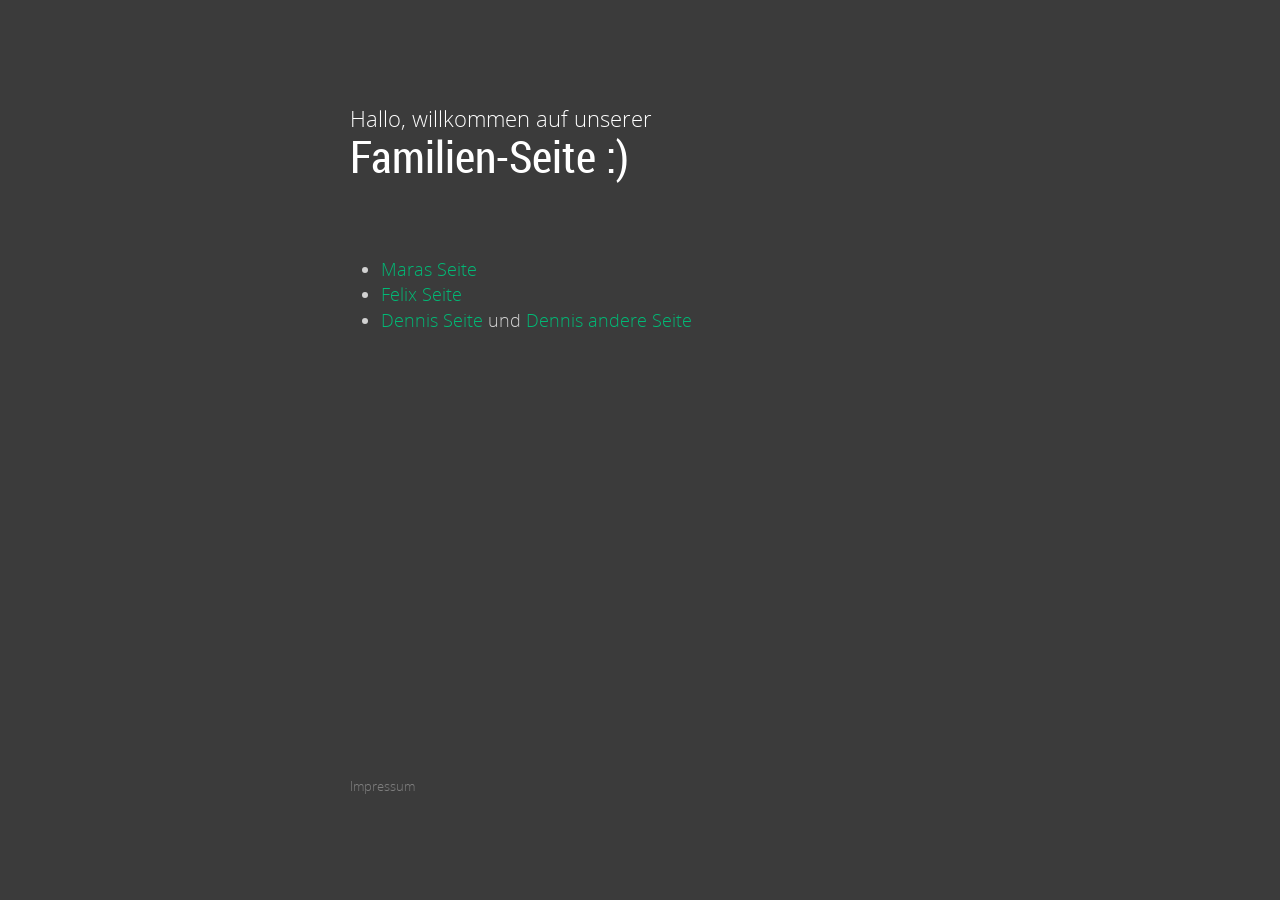
<file: index.html>
<!doctype html>
<html lang="en" class="no-js">
<head>
  <meta charset="UTF-8" />
  <meta http-equiv="X-UA-Compatible" content="IE=edge">
  <meta name="viewport" content="width=device-width, initial-scale=1.0">
  <meta name="description" content="Treder rocks.">
  <link rel="icon" type="image/x-icon" href="/favicon.ico">
  <link rel="apple-touch-icon-precomposed" sizes="114x114" href="/favicon114.png">
  <link rel="apple-touch-icon-precomposed" sizes="72x72" href="/favicon72.png">
  <title>Treder Rocks</title>
  <link rel="stylesheet" type="text/css" href="/stylesheets/site.css">
  <!--[if gte IE 9]><!-->
<script>
  (function(){
    var
      paths = ["/stylesheets/font/text-and-title-fonts.css"];

    while(paths.length > 0) {
      (function() {
        var
          path = paths.pop(),
          storage_key = "font_" + path.replace(/[\/\\.:-]]*/g, "_");

        var addFont = function addFont() {
          var style = document.createElement('style');
          style.rel = 'stylesheet';
          document.head.appendChild(style);
          style.textContent = localStorage[storage_key];
        };

        try {
          if (localStorage[storage_key]) {
            // The font is in localStorage, we can load it directly
            addFont();
          } else {
            // We have to first load the font file asynchronously
            var request = new XMLHttpRequest();
            request.open('GET', path, true);

            request.onload = function () {
              if (request.status >= 200 && request.status < 400) {
                // We save the file in localStorage
                localStorage[storage_key] = request.responseText;

                // ... and load the font
                addFont();
              }
            };

            request.send();
          }
        } catch (ex) {
          // synchroneous include
          var style = document.createElement('link');
          style.rel = 'stylesheet';
          style.type = 'text/css';
          style.href = path;
          document.head.appendChild(style);
        }
      })();
    }
  }());
</script>
<!--<![endif]-->
</head>
<body>

  <div class="wrap">

    <div class="content">
      
<h1>
  <span class="small break-after">Hallo, willkommen auf unserer</span> Familien-Seite :)
</h1>

<div class="about">
  <ul>
    <li><a href="/mara">Maras Seite</a></li>
    <li><a href="/felix">Felix Seite</a></li>
    <li><a href="http://headjump.de">Dennis Seite</a> und <a href="http://dennistreder.de">Dennis andere Seite</a></li>
  </ul>
</div>
    </div>
    <div class="footer">
      <ul>
        <li><a href="http://dennistreder.de/imprint">Impressum</a></li>
      </ul>
    </div>

  </div>

</body>
</html>
</file>
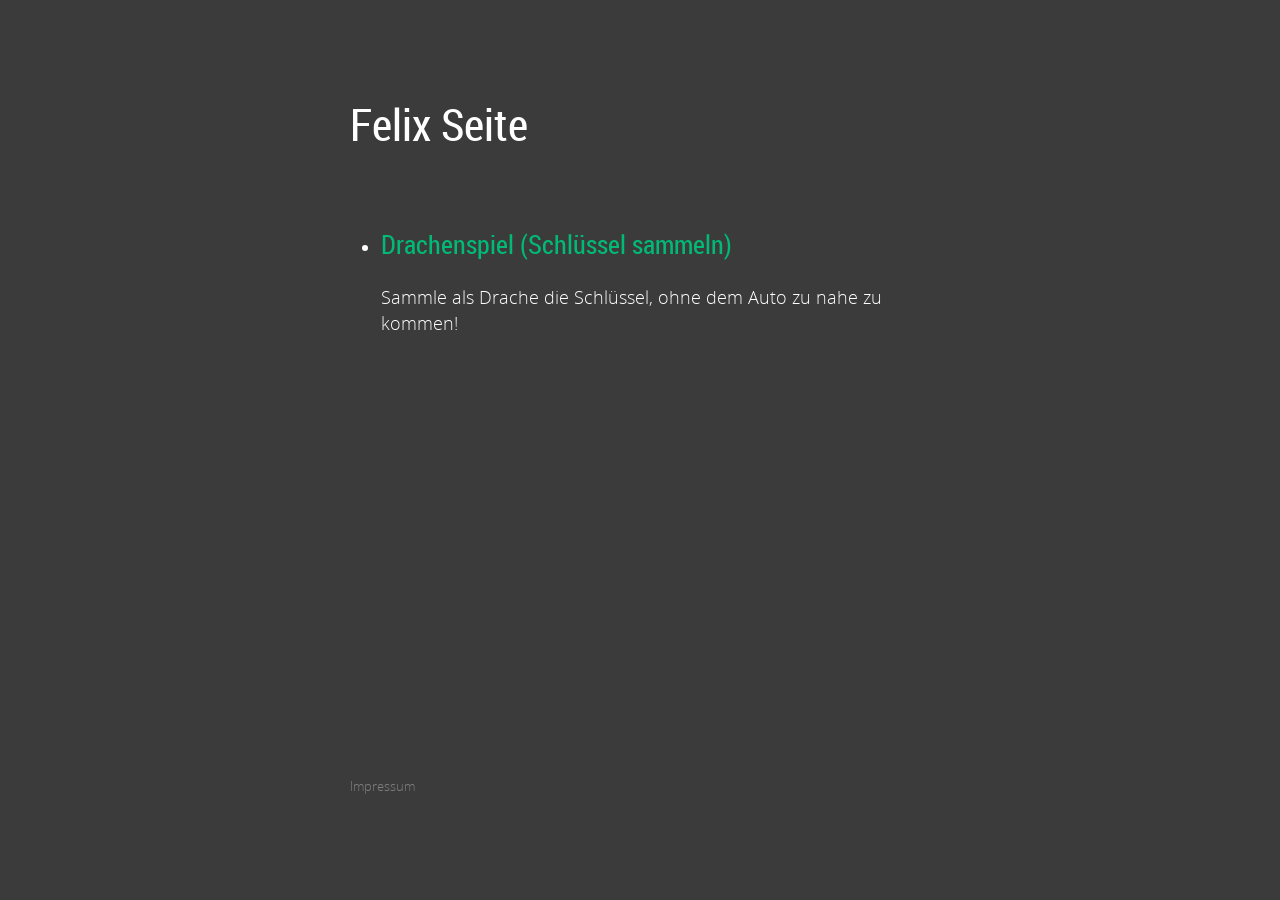
<file: felix/index.html>
<!doctype html>
<html lang="en" class="no-js">
<head>
  <meta charset="UTF-8" />
  <meta http-equiv="X-UA-Compatible" content="IE=edge">
  <meta name="viewport" content="width=device-width, initial-scale=1.0">
  <meta name="description" content="Treder rocks.">
  <link rel="icon" type="image/x-icon" href="/favicon.ico">
  <link rel="apple-touch-icon-precomposed" sizes="114x114" href="/favicon114.png">
  <link rel="apple-touch-icon-precomposed" sizes="72x72" href="/favicon72.png">
  <title>Felix Seite</title>
  <link rel="stylesheet" type="text/css" href="/stylesheets/site.css">
  <!--[if gte IE 9]><!-->
<script>
  (function(){
    var
      paths = ["/stylesheets/font/text-and-title-fonts.css"];

    while(paths.length > 0) {
      (function() {
        var
          path = paths.pop(),
          storage_key = "font_" + path.replace(/[\/\\.:-]]*/g, "_");

        var addFont = function addFont() {
          var style = document.createElement('style');
          style.rel = 'stylesheet';
          document.head.appendChild(style);
          style.textContent = localStorage[storage_key];
        };

        try {
          if (localStorage[storage_key]) {
            // The font is in localStorage, we can load it directly
            addFont();
          } else {
            // We have to first load the font file asynchronously
            var request = new XMLHttpRequest();
            request.open('GET', path, true);

            request.onload = function () {
              if (request.status >= 200 && request.status < 400) {
                // We save the file in localStorage
                localStorage[storage_key] = request.responseText;

                // ... and load the font
                addFont();
              }
            };

            request.send();
          }
        } catch (ex) {
          // synchroneous include
          var style = document.createElement('link');
          style.rel = 'stylesheet';
          style.type = 'text/css';
          style.href = path;
          document.head.appendChild(style);
        }
      })();
    }
  }());
</script>
<!--<![endif]-->
</head>
<body>

  <div class="wrap">

    <div class="content">
      
<h1>Felix Seite</h1>

<ul>
  <li>
    <h2>
      <a href="https://scratch.mit.edu/projects/294377948/">Drachenspiel (Schlüssel sammeln)</a>
    </h2>
    <p>
      Sammle als Drache die Schlüssel, ohne dem Auto zu nahe zu kommen!
    </p>
  </li>
</ul>
    </div>
    <div class="footer">
      <ul>
        <li><a href="http://dennistreder.de/imprint">Impressum</a></li>
      </ul>
    </div>

  </div>

</body>
</html>
</file>
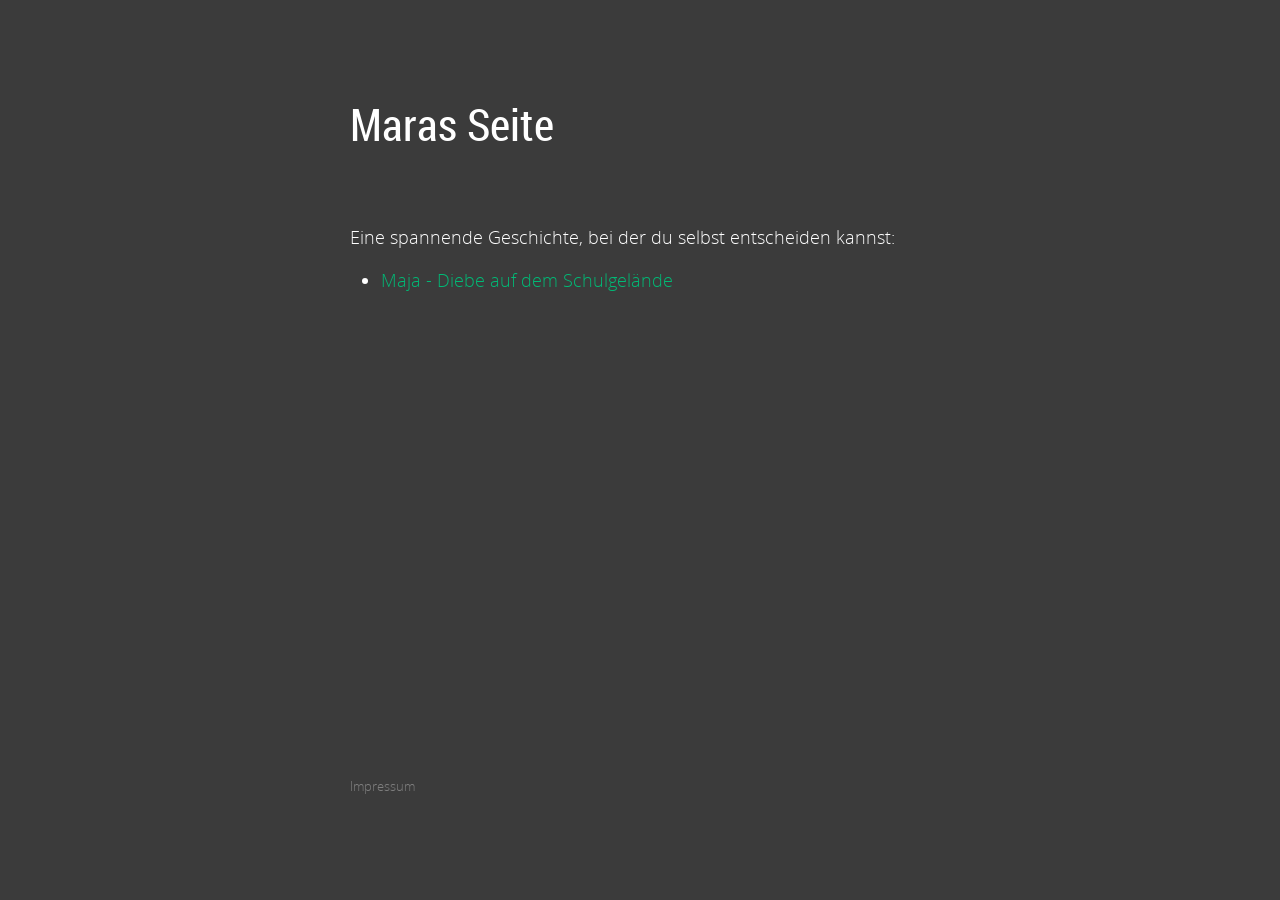
<file: mara/index.html>
<!doctype html>
<html lang="en" class="no-js">
<head>
  <meta charset="UTF-8" />
  <meta http-equiv="X-UA-Compatible" content="IE=edge">
  <meta name="viewport" content="width=device-width, initial-scale=1.0">
  <meta name="description" content="Treder rocks.">
  <link rel="icon" type="image/x-icon" href="/favicon.ico">
  <link rel="apple-touch-icon-precomposed" sizes="114x114" href="/favicon114.png">
  <link rel="apple-touch-icon-precomposed" sizes="72x72" href="/favicon72.png">
  <title>Maras Seite</title>
  <link rel="stylesheet" type="text/css" href="/stylesheets/site.css">
  <!--[if gte IE 9]><!-->
<script>
  (function(){
    var
      paths = ["/stylesheets/font/text-and-title-fonts.css"];

    while(paths.length > 0) {
      (function() {
        var
          path = paths.pop(),
          storage_key = "font_" + path.replace(/[\/\\.:-]]*/g, "_");

        var addFont = function addFont() {
          var style = document.createElement('style');
          style.rel = 'stylesheet';
          document.head.appendChild(style);
          style.textContent = localStorage[storage_key];
        };

        try {
          if (localStorage[storage_key]) {
            // The font is in localStorage, we can load it directly
            addFont();
          } else {
            // We have to first load the font file asynchronously
            var request = new XMLHttpRequest();
            request.open('GET', path, true);

            request.onload = function () {
              if (request.status >= 200 && request.status < 400) {
                // We save the file in localStorage
                localStorage[storage_key] = request.responseText;

                // ... and load the font
                addFont();
              }
            };

            request.send();
          }
        } catch (ex) {
          // synchroneous include
          var style = document.createElement('link');
          style.rel = 'stylesheet';
          style.type = 'text/css';
          style.href = path;
          document.head.appendChild(style);
        }
      })();
    }
  }());
</script>
<!--<![endif]-->
</head>
<body>

  <div class="wrap">

    <div class="content">
      
<h1>Maras Seite</h1>

<p>
  Eine spannende Geschichte, bei der du selbst entscheiden kannst:
</p>

<ul>
  <li>
    <a href="/mara/diebe">Maja - Diebe auf dem Schulgelände</a>
  </li>
</ul>
    </div>
    <div class="footer">
      <ul>
        <li><a href="http://dennistreder.de/imprint">Impressum</a></li>
      </ul>
    </div>

  </div>

</body>
</html>
</file>
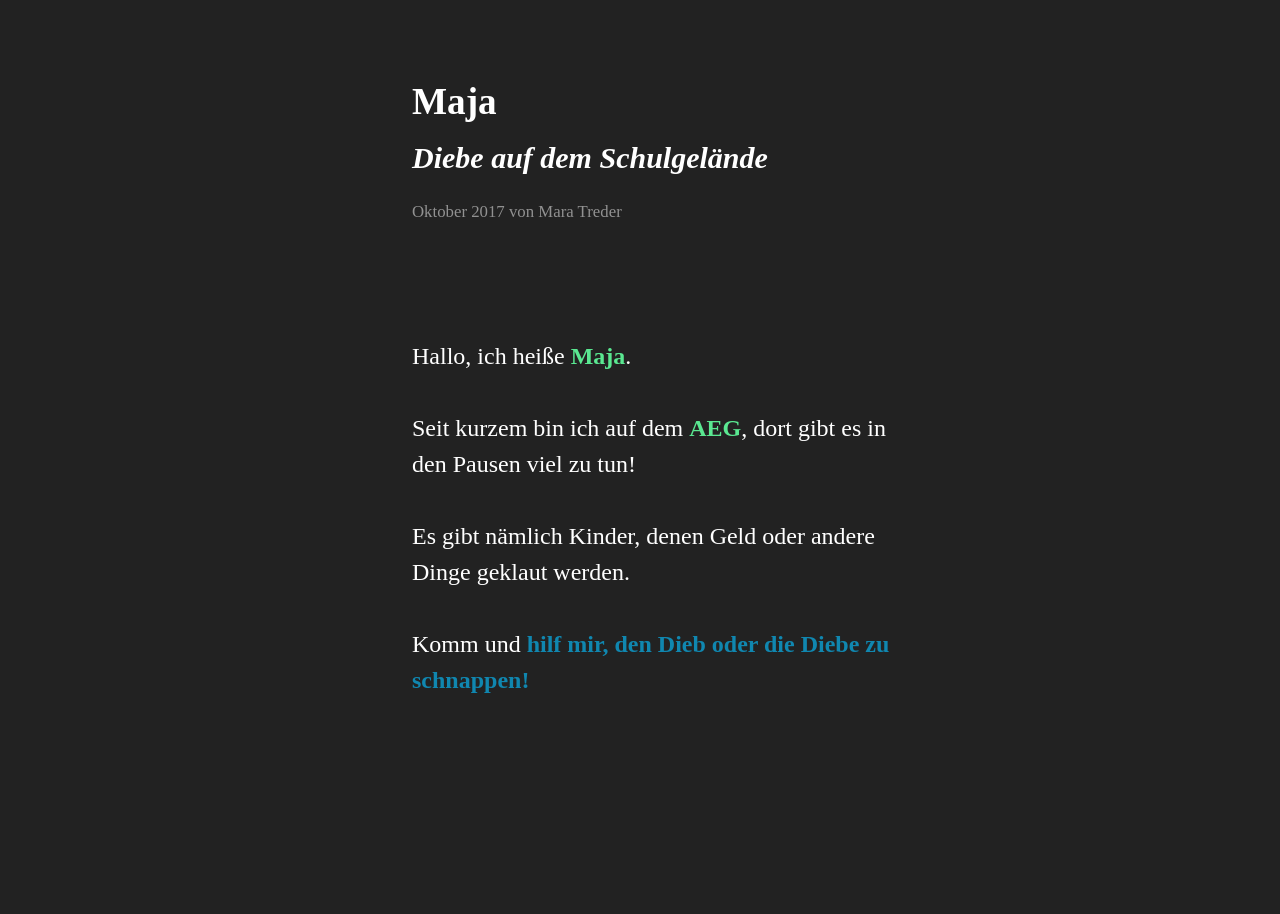
<file: mara/diebe/index.html>
<!DOCTYPE html>
<html>
<head>
<meta charset="utf-8">
<title>Diebe auf dem Schulgelände</title>
<style title="Twine CSS">@-webkit-keyframes appear{0%{opacity:0}to{opacity:1}}@keyframes appear{0%{opacity:0}to{opacity:1}}@-webkit-keyframes fade-in-out{0%,to{opacity:0}50%{opacity:1}}@keyframes fade-in-out{0%,to{opacity:0}50%{opacity:1}}@-webkit-keyframes rumble{50%{-webkit-transform:translateY(-0.2em);transform:translateY(-0.2em)}}@keyframes rumble{50%{-webkit-transform:translateY(-0.2em);transform:translateY(-0.2em)}}@-webkit-keyframes shudder{50%{-webkit-transform:translateX(0.2em);transform:translateX(0.2em)}}@keyframes shudder{50%{-webkit-transform:translateX(0.2em);transform:translateX(0.2em)}}@-webkit-keyframes box-flash{0%{background-color:white;color:white}}@keyframes box-flash{0%{background-color:white;color:white}}@-webkit-keyframes pulse{0%{-webkit-transform:scale(0, 0);transform:scale(0, 0)}20%{-webkit-transform:scale(1.2, 1.2);transform:scale(1.2, 1.2)}40%{-webkit-transform:scale(0.9, 0.9);transform:scale(0.9, 0.9)}60%{-webkit-transform:scale(1.05, 1.05);transform:scale(1.05, 1.05)}80%{-webkit-transform:scale(0.925, 0.925);transform:scale(0.925, 0.925)}to{-webkit-transform:scale(1, 1);transform:scale(1, 1)}}@keyframes pulse{0%{-webkit-transform:scale(0, 0);transform:scale(0, 0)}20%{-webkit-transform:scale(1.2, 1.2);transform:scale(1.2, 1.2)}40%{-webkit-transform:scale(0.9, 0.9);transform:scale(0.9, 0.9)}60%{-webkit-transform:scale(1.05, 1.05);transform:scale(1.05, 1.05)}80%{-webkit-transform:scale(0.925, 0.925);transform:scale(0.925, 0.925)}to{-webkit-transform:scale(1, 1);transform:scale(1, 1)}}@-webkit-keyframes shudder-in{0%, to{-webkit-transform:translateX(0em);transform:translateX(0em)}5%, 25%, 45%{-webkit-transform:translateX(-1em);transform:translateX(-1em)}15%, 35%, 55%{-webkit-transform:translateX(1em);transform:translateX(1em)}65%{-webkit-transform:translateX(-0.6em);transform:translateX(-0.6em)}75%{-webkit-transform:translateX(0.6em);transform:translateX(0.6em)}85%{-webkit-transform:translateX(-0.2em);transform:translateX(-0.2em)}95%{-webkit-transform:translateX(0.2em);transform:translateX(0.2em)}}@keyframes shudder-in{0%, to{-webkit-transform:translateX(0em);transform:translateX(0em)}5%, 25%, 45%{-webkit-transform:translateX(-1em);transform:translateX(-1em)}15%, 35%, 55%{-webkit-transform:translateX(1em);transform:translateX(1em)}65%{-webkit-transform:translateX(-0.6em);transform:translateX(-0.6em)}75%{-webkit-transform:translateX(0.6em);transform:translateX(0.6em)}85%{-webkit-transform:translateX(-0.2em);transform:translateX(-0.2em)}95%{-webkit-transform:translateX(0.2em);transform:translateX(0.2em)}}.debug-mode tw-expression[type=hookref]{background-color:rgba(115,123,140,0.15)}.debug-mode tw-expression[type=hookref]::after{font-size:0.8rem;padding-left:0.2rem;padding-right:0.2rem;vertical-align:top;content:"?" attr(name)}.debug-mode tw-expression[type=variable]{background-color:rgba(140,128,115,0.15)}.debug-mode tw-expression[type=variable]::after{font-size:0.8rem;padding-left:0.2rem;padding-right:0.2rem;vertical-align:top;content:"$" attr(name)}.debug-mode tw-expression[type=tempVariable]{background-color:rgba(140,128,115,0.15)}.debug-mode tw-expression[type=tempVariable]::after{font-size:0.8rem;padding-left:0.2rem;padding-right:0.2rem;vertical-align:top;content:"_" attr(name)}.debug-mode tw-expression[type=macro]:nth-of-type(4n+0){background-color:rgba(136,153,102,0.15)}.debug-mode tw-expression[type=macro]:nth-of-type(2n+1){background-color:rgba(102,153,102,0.15)}.debug-mode tw-expression[type=macro]:nth-of-type(4n+2){background-color:rgba(102,153,136,0.15)}.debug-mode tw-expression[type=macro][name="display"]{background-color:rgba(0,170,255,0.1) !important}.debug-mode tw-expression[type=macro][name="if"],.debug-mode tw-expression[type=macro][name="if"]+tw-hook:not([name]),.debug-mode tw-expression[type=macro][name="unless"],.debug-mode tw-expression[type=macro][name="unless"]+tw-hook:not([name]),.debug-mode tw-expression[type=macro][name="elseif"],.debug-mode tw-expression[type=macro][name="elseif"]+tw-hook:not([name]),.debug-mode tw-expression[type=macro][name="else"],.debug-mode tw-expression[type=macro][name="else"]+tw-hook:not([name]){background-color:rgba(0,255,0,0.1) !important}.debug-mode tw-expression[type=macro].false{background-color:rgba(255,0,0,0.2) !important}.debug-mode tw-expression[type=macro].false+tw-hook:not([name]){display:none}.debug-mode tw-expression[type=macro][name="a"],.debug-mode tw-expression[type=macro][name="array"],.debug-mode tw-expression[type=macro][name="datamap"],.debug-mode tw-expression[type=macro][name="dataset"],.debug-mode tw-expression[type=macro][name="colour"],.debug-mode tw-expression[type=macro][name="color"],.debug-mode tw-expression[type=macro][name="num"],.debug-mode tw-expression[type=macro][name="number"],.debug-mode tw-expression[type=macro][name="text"],.debug-mode tw-expression[type=macro][name="print"]{background-color:rgba(255,255,0,0.2) !important}.debug-mode tw-expression[type=macro][name="put"],.debug-mode tw-expression[type=macro][name="set"]{background-color:rgba(255,128,0,0.2) !important}.debug-mode tw-expression[type=macro][name="script"]{background-color:rgba(255,191,0,0.2) !important}.debug-mode tw-expression[type=macro][name="style"]{background-color:rgba(185,198,198,0.2) !important}.debug-mode tw-expression[type=macro][name^="link"],.debug-mode tw-expression[type=macro][name^="click"],.debug-mode tw-expression[type=macro][name^="mouseover"],.debug-mode tw-expression[type=macro][name^="mouseout"]{background-color:rgba(128,223,32,0.2) !important}.debug-mode tw-expression[type=macro][name^="replace"],.debug-mode tw-expression[type=macro][name^="prepend"],.debug-mode tw-expression[type=macro][name^="append"],.debug-mode tw-expression[type=macro][name^="remove"]{background-color:rgba(223,96,32,0.2) !important}.debug-mode tw-expression[type=macro][name="live"]{background-color:rgba(32,96,223,0.2) !important}.debug-mode tw-expression[type=macro]::before{content:"(" attr(name) ":)";padding:0 0.5rem;font-size:1rem;vertical-align:middle;line-height:normal;background-color:inherit;border:1px solid rgba(255,255,255,0.5)}.debug-mode tw-hook{background-color:rgba(0,85,255,0.1) !important}.debug-mode tw-hook::before{font-size:0.8rem;padding-left:0.2rem;padding-right:0.2rem;vertical-align:top;content:"["}.debug-mode tw-hook::after{font-size:0.8rem;padding-left:0.2rem;padding-right:0.2rem;vertical-align:top;content:"]"}.debug-mode tw-hook[name]::after{font-size:0.8rem;padding-left:0.2rem;padding-right:0.2rem;vertical-align:top;content:"]<" attr(name) "|"}.debug-mode tw-pseudo-hook{background-color:rgba(255,170,0,0.1) !important}.debug-mode tw-collapsed::before{font-size:0.8rem;padding-left:0.2rem;padding-right:0.2rem;vertical-align:top;content:"{"}.debug-mode tw-collapsed::after{font-size:0.8rem;padding-left:0.2rem;padding-right:0.2rem;vertical-align:top;content:"}"}.debug-mode tw-verbatim::before,.debug-mode tw-verbatim::after{font-size:0.8rem;padding-left:0.2rem;padding-right:0.2rem;vertical-align:top;content:"`"}.debug-mode tw-align[style*="text-align: center"]{background:linear-gradient(to right, rgba(255,204,189,0) 0%, rgba(255,204,189,0.25) 50%, rgba(255,204,189,0) 100%)}.debug-mode tw-align[style*="text-align: left"]{background:linear-gradient(to right, rgba(255,204,189,0.25) 0%, rgba(255,204,189,0) 100%)}.debug-mode tw-align[style*="text-align: right"]{background:linear-gradient(to right, rgba(255,204,189,0) 0%, rgba(255,204,189,0.25) 100%)}.debug-mode tw-column{background-color:rgba(189,228,255,0.2)}.debug-mode tw-enchantment{animation:enchantment 0.5s infinite;-webkit-animation:enchantment 0.5s infinite;border:1px solid}.debug-mode tw-link::after,.debug-mode tw-broken-link::after{font-size:0.8rem;padding-left:0.2rem;padding-right:0.2rem;vertical-align:top;content:attr(passage-name)}.debug-mode tw-include{background-color:rgba(204,128,51,0.1)}.debug-mode tw-include::before{font-size:0.8rem;padding-left:0.2rem;padding-right:0.2rem;vertical-align:top;content:attr(type) ' "' attr(title) '"'}@keyframes enchantment{0%,to{border-color:#ffb366}50%{border-color:#6fc}}@-webkit-keyframes enchantment{0%,to{border-color:#ffb366}50%{border-color:#6fc}}tw-debugger{position:fixed;box-sizing:border-box;bottom:0;right:0;z-index:999999;min-width:10em;min-height:1em;padding:1em;font-size:1.25em;font-family:sans-serif;border-left:solid #000 2px;border-top:solid #000 2px;border-top-left-radius:.5em;background:#fff;opacity:1}tw-debugger select{margin-right:1em;width:12em}tw-debugger .show-invisibles{border-radius:3px;border:solid #999 1px;background-color:#fff;font-size:inherit}.debug-mode tw-debugger .show-invisibles{background-color:#eee;box-shadow:inset #ddd 3px 5px 0.5em}tw-debugger .variables{display:-webkit-box;display:-webkit-flex;display:-moz-flex;display:-ms-flexbox;display:flex;-webkit-box-direction:normal;-webkit-box-orient:vertical;-webkit-flex-direction:column;-moz-flex-direction:column;-ms-flex-direction:column;flex-direction:column;position:absolute;bottom:100%;left:-2px;right:0;padding:1em;max-height:90vh;overflow-y:scroll;overflow-x:hidden;z-index:999998;background:#fff;border:inherit;border-top-left-radius:.5em;border-bottom-left-radius:.5em;font-size:0.8em}tw-debugger .variables:empty{display:none}tw-debugger .variables .variable-row{display:-webkit-box;display:-webkit-flex;display:-moz-flex;display:-ms-flexbox;display:flex;-webkit-box-direction:normal;-webkit-box-orient:horizontal;-webkit-flex-direction:row;-moz-flex-direction:row;-ms-flex-direction:row;flex-direction:row}tw-debugger .variables .variable-row:nth-child(2n){background:#EEE}tw-debugger .variables .variable-name{display:inline-block;width:50%}tw-debugger .variables .variable-name::before{content:"$"}tw-debugger .variables .variable-value{display:inline-block;width:50%}tw-link,.link,tw-icon,.enchantment-clickblock{cursor:pointer}tw-link,.enchantment-link{color:#4169E1;font-weight:bold;text-decoration:none;transition:color 0.2s ease-in-out}tw-link:hover,.enchantment-link:hover{color:#00bfff}tw-link:active,.enchantment-link:active{color:#DD4B39}.visited{color:#6941e1}.visited:hover{color:#E3E}tw-broken-link{color:#993333;border-bottom:2px solid #993333;cursor:not-allowed}.enchantment-mouseover{border-bottom:1px dashed #666}.enchantment-mouseout{border:rgba(64,149,191,0.25) 1px solid}.enchantment-mouseout:hover{background-color:rgba(64,149,191,0.25);border:transparent 1px solid;border-radius:0.2em}.enchantment-clickblock{box-shadow:inset 0 0 0 0.5vmax;display:block;color:rgba(65,105,225,0.5);transition:color 0.2s ease-in-out}.enchantment-clickblock:hover{color:rgba(0,191,255,0.5)}.enchantment-clickblock:active{color:rgba(222,78,59,0.5)}html{margin:0;height:100%;overflow-x:hidden}*,:before,:after{position:relative;box-sizing:inherit}body{margin:0;height:100%}tw-storydata{display:none}tw-story{display:-webkit-box;display:-webkit-flex;display:-moz-flex;display:-ms-flexbox;display:flex;-webkit-box-direction:normal;-webkit-box-orient:vertical;-webkit-flex-direction:column;-moz-flex-direction:column;-ms-flex-direction:column;flex-direction:column;font:100% Georgia, serif;box-sizing:border-box;width:100%;min-height:100%;font-size:1.5em;line-height:1.5em;padding:5% 20%;margin:0;background-color:#000;color:#fff}tw-passage{display:block}br+br{display:block;height:0;margin:0.8ex 0}tw-sidebar{left:-5em;width:3em;position:absolute;text-align:center;display:block}tw-icon{display:block;margin:0.5em 0;opacity:0.1;font-size:2.75em}tw-icon:hover{opacity:0.3}tw-hook:empty,tw-expression:empty{display:none}tw-error{display:inline-block;border-radius:0.2em;padding:0.2em;font-size:1rem;cursor:help}tw-error.error{background-color:rgba(223,58,190,0.4);color:#fff}tw-error.warning{background-color:rgba(223,140,58,0.4);color:#fff;display:none}.debug-mode tw-error.warning{display:inline}tw-error-explanation{display:block;font-size:0.8rem;line-height:1rem}tw-error-explanation-button{cursor:pointer;line-height:0em;border-radius:1px;border:1px solid black;font-size:0.8rem;margin:0 0.4rem;opacity:0.5}tw-error-explanation-button .folddown-arrowhead{display:inline-block}tw-notifier{border-radius:0.2em;padding:0.2em;font-size:1rem;background-color:rgba(223,182,58,0.4);display:none}.debug-mode tw-notifier{display:inline}tw-notifier::before{content:attr(message)}tw-colour{border:1px solid black;display:inline-block;width:1em;height:1em}h1{font-size:3em}h2{font-size:2.25em}h3{font-size:1.75em}h1,h2,h3,h4,h5,h6{line-height:1rem;margin:0.3em 0 0.6em 0}pre{font-size:1rem}small{font-size:70%}big{font-size:120%}mark{color:rgba(0,0,0,0.6);background-color:#ff9}ins{color:rgba(0,0,0,0.6);background-color:rgba(255,242,204,0.5);border-radius:0.5em;box-shadow:0em 0em 0.2em #ffe699;text-decoration:none}del{background-color:#000;text-decoration:none}center{text-align:center;margin:0 auto;width:60%}blink{text-decoration:none;animation:fade-in-out 1s steps(1, end) infinite alternate;-webkit-animation:fade-in-out 1s steps(1, end) infinite alternate}tw-align{display:block}tw-columns{display:-webkit-box;display:-webkit-flex;display:-moz-flex;display:-ms-flexbox;display:flex;-webkit-box-direction:normal;-webkit-box-orient:horizontal;-webkit-flex-direction:row;-moz-flex-direction:row;-ms-flex-direction:row;flex-direction:row;-webkit-box-pack:justify;-ms-flex-pack:justify;-webkit-justify-content:space-between;-moz-justify-content:space-between;justify-content:space-between}tw-outline{color:white;text-shadow:-1px -1px 0 #000, 1px -1px 0 #000, -1px 1px 0 #000, 1px 1px 0 #000}tw-shadow{text-shadow:0.08em 0.08em 0.08em #000}tw-emboss{text-shadow:0.08em 0.08em 0em #000;color:white}tw-condense{letter-spacing:-0.08em}tw-expand{letter-spacing:0.1em}tw-blur{color:transparent;text-shadow:0em 0em 0.08em #000}tw-blurrier{color:transparent;text-shadow:0em 0em 0.2em #000}tw-blurrier::selection{background-color:transparent;color:transparent}tw-blurrier::-moz-selection{background-color:transparent;color:transparent}tw-smear{color:transparent;text-shadow:0em 0em 0.02em rgba(0,0,0,0.75),-0.2em 0em 0.5em rgba(0,0,0,0.5),0.2em 0em 0.5em rgba(0,0,0,0.5)}tw-mirror{display:inline-block;transform:scaleX(-1);-webkit-transform:scaleX(-1)}tw-upside-down{display:inline-block;transform:scaleY(-1);-webkit-transform:scaleY(-1)}tw-fade-in-out{text-decoration:none;animation:fade-in-out 2s ease-in-out infinite alternate;-webkit-animation:fade-in-out 2s ease-in-out infinite alternate}tw-rumble{-webkit-animation:rumble linear 0.1s 0s infinite;animation:rumble linear 0.1s 0s infinite;display:inline-block}tw-shudder{-webkit-animation:shudder linear 0.1s 0s infinite;animation:shudder linear 0.1s 0s infinite;display:inline-block}tw-shudder-in{animation:shudder-in 1s ease-out;-webkit-animation:shudder-in 1s ease-out}.transition-in{-webkit-animation:appear 0ms step-start;animation:appear 0ms step-start}.transition-out{-webkit-animation:appear 0ms step-end;animation:appear 0ms step-end}[data-t8n^=fade-in].transition-in{-webkit-animation:appear .8s;animation:appear .8s}[data-t8n^=fade-in].transition-out{display:none}[data-t8n^=dissolve].transition-in{-webkit-animation:appear .8s;animation:appear .8s}[data-t8n^=dissolve].transition-out{-webkit-animation:appear .8s reverse;animation:appear .8s reverse}[data-t8n^=shudder-in].transition-in,.transition-in[data-t8n^=shudder]{display:inline-block;-webkit-animation:shudder-in .8s;animation:shudder-in .8s}[data-t8n^=shudder-out].transition-out,.transition-out[data-t8n^=shudder]{display:inline-block;-webkit-animation:shudder-out .8s;animation:shudder-out .8s}[data-t8n^=boxflash].transition-in{-webkit-animation:box-flash .8s;animation:box-flash .8s}[data-t8n^=pulse].transition-in{-webkit-animation:pulse .8s;animation:pulse .8s;display:inline-block}[data-t8n^=pulse].transition-out{-webkit-animation:pulse .8s reverse;animation:pulse .8s reverse;display:inline-block}[data-t8n$=fast]{animation-duration:.4s;-webkit-animation-duration:.4s}[data-t8n$=slow]{animation-duration:1.6s;-webkit-animation-duration:1.6s}
</style>
</head>

<body>

<tw-story></tw-story>

<tw-storydata name="Diebe auf dem Schulgelände" startnode="1" creator="Twine" creator-version="2.1.3" ifid="54DD989C-9705-47DE-AB92-DE8F742AB680" format="Harlowe" format-version="2.0.1" options="" hidden><style role="stylesheet" id="twine-user-stylesheet" type="text/twine-css">body {
  background-color: #222;
}

@media (max-width: 400px) { body{font-size:.9em;} }

.enchantment-link {
  color: #5ae891;
}

tw-story {
  background: none;
  max-width: 600px;
  margin: 0 auto;
  padding: 3em 1.2em 3em 3em;
}

tw-link {
  color: #1087b0;
}

tw-link:hover {
  text-decoration: underline;
}

tw-sidebar {
  left: -3em;
}

h1, h2, h3, h4, h5, h6 {
  line-height: 1em;
}

h1 {
  font-size: 1.55em;
}
h2 {
  font-size: 1.25em;
}
h3 {
  font-size: 1.1em;
}

tw-icon {
  opacity: .4;
}

tw-icon:hover {
  opacity: 1;
}







</style><script role="script" id="twine-user-script" type="text/twine-javascript">(function(){
	
var meta = document.createElement('meta');
meta.name = "viewport";
meta.content = screen.width < 400 ? "width=400" : "width=device-width";
document.getElementsByTagName('head')[0].appendChild(meta);

requestAnimationFrame(function(){
	window.scrollTo(0,1); // reset sometimes occuring scroll-offset after meta-fix
});
})();







</script><tw-passagedata pid="1" name="anfang" tags="" position="135,20"># Maja
## *Diebe auf dem Schulgelände*
(css:&quot;font-size:.7em;opacity:.5;margin-top:2em;&quot;)[Oktober 2017 von Mara Treder]



Hallo, ich heiße [**Maja**]&lt;maja|.

Seit kurzem bin ich auf dem [**AEG**]&lt;rgw|, dort gibt es in den Pausen viel zu tun!

Es gibt nämlich Kinder, denen Geld oder andere Dinge geklaut werden.

Komm und [[hilf mir, den Dieb oder die Diebe zu schnappen!-&gt;anfang2]]


(click-append: ?rgw)[ = Albert-Einstein-Gymnasium]

(click-append: ?maja)[ und bin 10 Jahre alt]</tw-passagedata><tw-passagedata pid="2" name="anfang2" tags="" position="301,19">Such bitte draußen nach Hinweisen, während ich in der Klasse bin und Unterricht habe.


[[Frag Maja, wo du anfangen sollst und ihr euch trefft.-&gt;fragen]]

[[Los geht&#x27;s!-&gt;los gehts]]</tw-passagedata><tw-passagedata pid="3" name="fragen" tags="" position="482,127">Gute Frage! Wir treffen uns am Besten nachher in der Pause am Klettergerüst.

Schau bis dahin auf dem Schulhof, ob sich jemand vesteckt. Ich vermute, dass die Diebe oder der Dieb dort warten, bis alle anderen in die Pause gehen.


[[ Ab auf den Schulhof-&gt;los gehts]]</tw-passagedata><tw-passagedata pid="4" name="los gehts" tags="" position="365,299">Du gehst so schnell es geht auf den Schulhof.

Nun musst du dich entscheiden wo du anfängst zu suchen.


[[Am Klettergerüst-&gt;klettergerüst]]

[[An der Cafeteria-&gt;cafeteria]]

[[An den Eingängen vom Schulgebäude-&gt;eingänge]]

[[Am Schultor-&gt;tor]]

[[An den Schulspinden-&gt;zurück]]</tw-passagedata><tw-passagedata pid="5" name="klettergerüst" tags="" position="379,583">Hier am Klettergerüst ist der Dieb leider nicht, versuche es doch wo anders.


[[Du suchts woanders weiter-&gt;weitersuchen]]

[[Du gehst zurück zu Maja-&gt;zurück]]


[[Du gibst auf-&gt;aufgeben]]</tw-passagedata><tw-passagedata pid="6" name="cafeteria" tags="" position="557,582">Hier ist der Dieb leider nicht. Aber die Kekse duften lecker. Zum Glück hast du noch etwas Taschengeld dabei.

Knuspernd überlegst du, wie du weiter vorgehen sollst.


[[Du suchst woandes-&gt;weitersuchen]]

[[Du gehst zurück zu Maja-&gt;zurück]]


[[Du gibst auf-&gt;aufgeben]]</tw-passagedata><tw-passagedata pid="7" name="eingänge" tags="" position="214,550">Hier ist der Dieb nicht. Der Hausmeister kommt gerade um die Ecke. Schnell weichst du zurück, damit du keinen Ärger bekommst, weil du während des Unterrichst nicht im Klassenraum bist.


[[Du suchst weiter-&gt;weitersuchen]]

[[Du gehst zurück zu Maja-&gt;zurück]]


[[Du gibst auf-&gt;aufgeben]]</tw-passagedata><tw-passagedata pid="8" name="tor" tags="" position="751,556">Hier ist niemand. Ganz schön gespentisch, so ein leerer Schulhof.


[[Du suchst weiter-&gt;weitersuchen]]

[[Du gehst zurück zu Maja-&gt;zurück]]


[[Du gibst auf-&gt;aufgeben]]</tw-passagedata><tw-passagedata pid="9" name="weitersuchen" tags="" position="521,323">Wo willst du weiter suchen?


[[In der Cafeteria-&gt;cafeteria]]

[[Am Schultor-&gt;tor]]

[[Am Klettergerüst-&gt;klettergerüst]]

[[An den Eingängen vom Schulgebäude-&gt;eingänge]]

[[Schau bei den Spinden-&gt;zurück]]</tw-passagedata><tw-passagedata pid="10" name="zurück" tags="" position="1230,562">Du öffnest die Tür und gehst rein.

Plötzlich hörst du Schritte. Du versteckst dich und schaust gespannt in die Richtung aus der das Geräusch kam.

Da, du kannst erkennen was los ist.

Vor einem Spind sitzt ein Junge im Alter von 12-14 Jahren. Er schaut sich immer wieder hektisch um.


[[Du nimmst deinen ganzen Mut zusammen und gehst auf den Jungen zu-&gt;mut zusammen]]

[[Du schleichst leise zu Maja und holst sie-&gt;zu maja schleichen]]

[[Du rennst schnell und holst Maja zu Hilfe-&gt;zu maja rennen]]</tw-passagedata><tw-passagedata pid="11" name="aufgeben" tags="" position="925,794">Du hast es leider nicht geschafft.

Hoffentlich wird der Dieb bald geschnappt.


#ENDE</tw-passagedata><tw-passagedata pid="12" name="mut zusammen" tags="" position="1358,795">Zögernd gehst du los.

Der Junge erschrickt als er deine Schritte hört.

Da kommt auch Maja um die Ecke. Sie hat dem Lehrer gesagt, dass sie auf Toilette muss, damit sie nach dir schauen kann.

Maja merkt sofort, dass es sich bei dem Jungen um den Dieb handelt, denn er macht sich an *ihrem eigenen* Spind zu schaffen!

Gemeinsam könnt ihr den Dieb stellen!

*Du hast es geschafft*


                         #ENDE</tw-passagedata><tw-passagedata pid="13" name="zu maja rennen" tags="" position="1115,795">Du rennst los und hoffst, dass der Junge dich nicht gehört hat. Du hast Glück gehabt!

Schnell erreichst du Maja. Der Lehrer ist gerade nicht im Klassenzimmer und sie kann mit dir mitkommen. Die anderen Kinder werden versuchen, den Lehrer abzulenken, damit er nicht merkt, dass Maja fehlt.

Ihr rennt zu den Spinden zurück und könnt gemeinsam den Dieb fassen. Da ihr zu zweit seid gibt er sich sofort geschlagen.


*Herzlichen Glückwunsch! Das hast du sehr gut gemacht!*


            #ENDE</tw-passagedata><tw-passagedata pid="14" name="zu maja schleichen" tags="" position="1240,799">Du holst Maja und ihr beeilt euch, aber ihr kommt zu spät!

Der Dieb ist euch entwischt.


*ENDE*</tw-passagedata></tw-storydata>

<script title="Twine engine code" data-main="harlowe">"use strict";function _defineProperty(e,t,n){return t in e?Object.defineProperty(e,t,{value:n,enumerable:!0,configurable:!0,writable:!0}):e[t]=n,e}function _toConsumableArray(e){if(Array.isArray(e)){for(var t=0,n=Array(e.length);t<e.length;t++)n[t]=e[t];return n}return Array.from(e)}var _slicedToArray=function(){function e(e,t){var n=[],r=!0,i=!1,o=void 0;try{for(var a,s=e[Symbol.iterator]();!(r=(a=s.next()).done)&&(n.push(a.value),!t||n.length!==t);r=!0);}catch(e){i=!0,o=e}finally{try{!r&&s.return&&s.return()}finally{if(i)throw o}}return n}return function(t,n){if(Array.isArray(t))return t;if(Symbol.iterator in Object(t))return e(t,n);throw new TypeError("Invalid attempt to destructure non-iterable instance")}}(),_typeof="function"==typeof Symbol&&"symbol"==typeof Symbol.iterator?function(e){return typeof e}:function(e){return e&&"function"==typeof Symbol&&e.constructor===Symbol&&e!==Symbol.prototype?"symbol":typeof e};!function(){/**
 * @license almond 0.3.3 Copyright jQuery Foundation and other contributors.
 * Released under MIT license, http://github.com/requirejs/almond/LICENSE
 */
var requirejs,require,define;!function(e){function t(e,t){return v.call(e,t)}function n(e,t){var n,r,i,o,a,s,u,c,l,f,p,d,h=t&&t.split("/"),m=g.map,y=m&&m["*"]||{};if(e){for(e=e.split("/"),a=e.length-1,g.nodeIdCompat&&w.test(e[a])&&(e[a]=e[a].replace(w,"")),"."===e[0].charAt(0)&&h&&(d=h.slice(0,h.length-1),e=d.concat(e)),l=0;l<e.length;l++)if(p=e[l],"."===p)e.splice(l,1),l-=1;else if(".."===p){if(0===l||1===l&&".."===e[2]||".."===e[l-1])continue;l>0&&(e.splice(l-1,2),l-=2)}e=e.join("/")}if((h||y)&&m){for(n=e.split("/"),l=n.length;l>0;l-=1){if(r=n.slice(0,l).join("/"),h)for(f=h.length;f>0;f-=1)if(i=m[h.slice(0,f).join("/")],i&&(i=i[r])){o=i,s=l;break}if(o)break;!u&&y&&y[r]&&(u=y[r],c=l)}!o&&u&&(o=u,s=c),o&&(n.splice(0,s,o),e=n.join("/"))}return e}function r(t,n){return function(){var r=b.call(arguments,0);return"string"!=typeof r[0]&&1===r.length&&r.push(null),f.apply(e,r.concat([t,n]))}}function i(e){return function(t){return n(t,e)}}function o(e){return function(t){h[e]=t}}function a(n){if(t(m,n)){var r=m[n];delete m[n],y[n]=!0,l.apply(e,r)}if(!t(h,n)&&!t(y,n))throw new Error("No "+n);return h[n]}function s(e){var t,n=e?e.indexOf("!"):-1;return n>-1&&(t=e.substring(0,n),e=e.substring(n+1,e.length)),[t,e]}function u(e){return e?s(e):[]}function c(e){return function(){return g&&g.config&&g.config[e]||{}}}var l,f,p,d,h={},m={},g={},y={},v=Object.prototype.hasOwnProperty,b=[].slice,w=/\.js$/;p=function(e,t){var r,o=s(e),u=o[0],c=t[1];return e=o[1],u&&(u=n(u,c),r=a(u)),u?e=r&&r.normalize?r.normalize(e,i(c)):n(e,c):(e=n(e,c),o=s(e),u=o[0],e=o[1],u&&(r=a(u))),{f:u?u+"!"+e:e,n:e,pr:u,p:r}},d={require:function(e){return r(e)},exports:function(e){var t=h[e];return"undefined"!=typeof t?t:h[e]={}},module:function(e){return{id:e,uri:"",exports:h[e],config:c(e)}}},l=function(n,i,s,c){var l,f,g,v,b,w,x,T=[],O="undefined"==typeof s?"undefined":_typeof(s);if(c=c||n,w=u(c),"undefined"===O||"function"===O){for(i=!i.length&&s.length?["require","exports","module"]:i,b=0;b<i.length;b+=1)if(v=p(i[b],w),f=v.f,"require"===f)T[b]=d.require(n);else if("exports"===f)T[b]=d.exports(n),x=!0;else if("module"===f)l=T[b]=d.module(n);else if(t(h,f)||t(m,f)||t(y,f))T[b]=a(f);else{if(!v.p)throw new Error(n+" missing "+f);v.p.load(v.n,r(c,!0),o(f),{}),T[b]=h[f]}g=s?s.apply(h[n],T):void 0,n&&(l&&l.exports!==e&&l.exports!==h[n]?h[n]=l.exports:g===e&&x||(h[n]=g))}else n&&(h[n]=s)},requirejs=require=f=function(t,n,r,i,o){if("string"==typeof t)return d[t]?d[t](n):a(p(t,u(n)).f);if(!t.splice){if(g=t,g.deps&&f(g.deps,g.callback),!n)return;n.splice?(t=n,n=r,r=null):t=e}return n=n||function(){},"function"==typeof r&&(r=i,i=o),i?l(e,t,n,r):setTimeout(function(){l(e,t,n,r)},4),f},f.config=function(e){return f(e)},requirejs._defined=h,define=function(e,n,r){if("string"!=typeof e)throw new Error("See almond README: incorrect module build, no module name");n.splice||(r=n,n=[]),t(h,e)||t(m,e)||(m[e]=[e,n,r])},define.amd={jQuery:!0}}(),define("almond",function(){}),function(e,t){"object"===("undefined"==typeof module?"undefined":_typeof(module))&&"object"===_typeof(module.exports)?module.exports=e.document?t(e,!0):function(e){if(!e.document)throw new Error("jQuery requires a window with a document");return t(e)}:t(e)}("undefined"!=typeof window?window:this,function(e,t){function n(e,t){t=t||te;var n=t.createElement("script");n.text=e,t.head.appendChild(n).parentNode.removeChild(n)}function r(e){var t=!!e&&"length"in e&&e.length,n=he.type(e);return"function"===n||he.isWindow(e)?!1:"array"===n||0===t||"number"==typeof t&&t>0&&t-1 in e}function i(e,t,n){return he.isFunction(t)?he.grep(e,function(e,r){return!!t.call(e,r,e)!==n}):t.nodeType?he.grep(e,function(e){return e===t!==n}):"string"!=typeof t?he.grep(e,function(e){return ae.call(t,e)>-1!==n}):Se.test(t)?he.filter(t,e,n):(t=he.filter(t,e),he.grep(e,function(e){return ae.call(t,e)>-1!==n&&1===e.nodeType}))}function o(e,t){for(;(e=e[t])&&1!==e.nodeType;);return e}function a(e){var t={};return he.each(e.match(Ne)||[],function(e,n){t[n]=!0}),t}function s(e){return e}function u(e){throw e}function c(e,t,n){var r;try{e&&he.isFunction(r=e.promise)?r.call(e).done(t).fail(n):e&&he.isFunction(r=e.then)?r.call(e,t,n):t.call(void 0,e)}catch(e){n.call(void 0,e)}}function l(){te.removeEventListener("DOMContentLoaded",l),e.removeEventListener("load",l),he.ready()}function f(){this.expando=he.expando+f.uid++}function p(e){return"true"===e?!0:"false"===e?!1:"null"===e?null:e===+e+""?+e:De.test(e)?JSON.parse(e):e}function d(e,t,n){var r;if(void 0===n&&1===e.nodeType)if(r="data-"+t.replace(Re,"-$&").toLowerCase(),n=e.getAttribute(r),"string"==typeof n){try{n=p(n)}catch(e){}Fe.set(e,t,n)}else n=void 0;return n}function h(e,t,n,r){var i,o=1,a=20,s=r?function(){return r.cur()}:function(){return he.css(e,t,"")},u=s(),c=n&&n[3]||(he.cssNumber[t]?"":"px"),l=(he.cssNumber[t]||"px"!==c&&+u)&&He.exec(he.css(e,t));if(l&&l[3]!==c){c=c||l[3],n=n||[],l=+u||1;do o=o||".5",l/=o,he.style(e,t,l+c);while(o!==(o=s()/u)&&1!==o&&--a)}return n&&(l=+l||+u||0,i=n[1]?l+(n[1]+1)*n[2]:+n[2],r&&(r.unit=c,r.start=l,r.end=i)),i}function m(e){var t,n=e.ownerDocument,r=e.nodeName,i=We[r];return i?i:(t=n.body.appendChild(n.createElement(r)),i=he.css(t,"display"),t.parentNode.removeChild(t),"none"===i&&(i="block"),We[r]=i,i)}function g(e,t){for(var n,r,i=[],o=0,a=e.length;a>o;o++)r=e[o],r.style&&(n=r.style.display,t?("none"===n&&(i[o]=Le.get(r,"display")||null,i[o]||(r.style.display="")),""===r.style.display&&Be(r)&&(i[o]=m(r))):"none"!==n&&(i[o]="none",Le.set(r,"display",n)));for(o=0;a>o;o++)null!=i[o]&&(e[o].style.display=i[o]);return e}function y(e,t){var n;return n="undefined"!=typeof e.getElementsByTagName?e.getElementsByTagName(t||"*"):"undefined"!=typeof e.querySelectorAll?e.querySelectorAll(t||"*"):[],void 0===t||t&&he.nodeName(e,t)?he.merge([e],n):n}function v(e,t){for(var n=0,r=e.length;r>n;n++)Le.set(e[n],"globalEval",!t||Le.get(t[n],"globalEval"))}function b(e,t,n,r,i){for(var o,a,s,u,c,l,f=t.createDocumentFragment(),p=[],d=0,h=e.length;h>d;d++)if(o=e[d],o||0===o)if("object"===he.type(o))he.merge(p,o.nodeType?[o]:o);else if(Je.test(o)){for(a=a||f.appendChild(t.createElement("div")),s=(Ue.exec(o)||["",""])[1].toLowerCase(),u=Xe[s]||Xe._default,a.innerHTML=u[1]+he.htmlPrefilter(o)+u[2],l=u[0];l--;)a=a.lastChild;he.merge(p,a.childNodes),a=f.firstChild,a.textContent=""}else p.push(t.createTextNode(o));for(f.textContent="",d=0;o=p[d++];)if(r&&he.inArray(o,r)>-1)i&&i.push(o);else if(c=he.contains(o.ownerDocument,o),a=y(f.appendChild(o),"script"),c&&v(a),n)for(l=0;o=a[l++];)Ge.test(o.type||"")&&n.push(o);return f}function w(){return!0}function x(){return!1}function T(){try{return te.activeElement}catch(e){}}function O(e,t,n,r,i,o){var a,s;if("object"===("undefined"==typeof t?"undefined":_typeof(t))){"string"!=typeof n&&(r=r||n,n=void 0);for(s in t)O(e,s,n,r,t[s],o);return e}if(null==r&&null==i?(i=n,r=n=void 0):null==i&&("string"==typeof n?(i=r,r=void 0):(i=r,r=n,n=void 0)),i===!1)i=x;else if(!i)return e;return 1===o&&(a=i,i=function(e){return he().off(e),a.apply(this,arguments)},i.guid=a.guid||(a.guid=he.guid++)),e.each(function(){he.event.add(this,t,i,r,n)})}function S(e,t){return he.nodeName(e,"table")&&he.nodeName(11!==t.nodeType?t:t.firstChild,"tr")?e.getElementsByTagName("tbody")[0]||e:e}function j(e){return e.type=(null!==e.getAttribute("type"))+"/"+e.type,e}function k(e){var t=rt.exec(e.type);return t?e.type=t[1]:e.removeAttribute("type"),e}function C(e,t){var n,r,i,o,a,s,u,c;if(1===t.nodeType){if(Le.hasData(e)&&(o=Le.access(e),a=Le.set(t,o),c=o.events)){delete a.handle,a.events={};for(i in c)for(n=0,r=c[i].length;r>n;n++)he.event.add(t,i,c[i][n])}Fe.hasData(e)&&(s=Fe.access(e),u=he.extend({},s),Fe.set(t,u))}}function A(e,t){var n=t.nodeName.toLowerCase();"input"===n&&ze.test(e.type)?t.checked=e.checked:("input"===n||"textarea"===n)&&(t.defaultValue=e.defaultValue)}function E(e,t,r,i){t=ie.apply([],t);var o,a,s,u,c,l,f=0,p=e.length,d=p-1,h=t[0],m=he.isFunction(h);if(m||p>1&&"string"==typeof h&&!pe.checkClone&&nt.test(h))return e.each(function(n){var o=e.eq(n);m&&(t[0]=h.call(this,n,o.html())),E(o,t,r,i)});if(p&&(o=b(t,e[0].ownerDocument,!1,e,i),a=o.firstChild,1===o.childNodes.length&&(o=a),a||i)){for(s=he.map(y(o,"script"),j),u=s.length;p>f;f++)c=o,f!==d&&(c=he.clone(c,!0,!0),u&&he.merge(s,y(c,"script"))),r.call(e[f],c,f);if(u)for(l=s[s.length-1].ownerDocument,he.map(s,k),f=0;u>f;f++)c=s[f],Ge.test(c.type||"")&&!Le.access(c,"globalEval")&&he.contains(l,c)&&(c.src?he._evalUrl&&he._evalUrl(c.src):n(c.textContent.replace(it,""),l))}return e}function N(e,t,n){for(var r,i=t?he.filter(t,e):e,o=0;null!=(r=i[o]);o++)n||1!==r.nodeType||he.cleanData(y(r)),r.parentNode&&(n&&he.contains(r.ownerDocument,r)&&v(y(r,"script")),r.parentNode.removeChild(r));return e}function _(e,t,n){var r,i,o,a,s=e.style;return n=n||st(e),n&&(a=n.getPropertyValue(t)||n[t],""!==a||he.contains(e.ownerDocument,e)||(a=he.style(e,t)),!pe.pixelMarginRight()&&at.test(a)&&ot.test(t)&&(r=s.width,i=s.minWidth,o=s.maxWidth,s.minWidth=s.maxWidth=s.width=a,a=n.width,s.width=r,s.minWidth=i,s.maxWidth=o)),void 0!==a?a+"":a}function P(e,t){return{get:function(){return e()?void delete this.get:(this.get=t).apply(this,arguments)}}}function I(e){if(e in pt)return e;for(var t=e[0].toUpperCase()+e.slice(1),n=ft.length;n--;)if(e=ft[n]+t,e in pt)return e}function M(e,t,n){var r=He.exec(t);return r?Math.max(0,r[2]-(n||0))+(r[3]||"px"):t}function L(e,t,n,r,i){var o,a=0;for(o=n===(r?"border":"content")?4:"width"===t?1:0;4>o;o+=2)"margin"===n&&(a+=he.css(e,n+$e[o],!0,i)),r?("content"===n&&(a-=he.css(e,"padding"+$e[o],!0,i)),"margin"!==n&&(a-=he.css(e,"border"+$e[o]+"Width",!0,i))):(a+=he.css(e,"padding"+$e[o],!0,i),"padding"!==n&&(a+=he.css(e,"border"+$e[o]+"Width",!0,i)));return a}function F(e,t,n){var r,i=!0,o=st(e),a="border-box"===he.css(e,"boxSizing",!1,o);if(e.getClientRects().length&&(r=e.getBoundingClientRect()[t]),0>=r||null==r){if(r=_(e,t,o),(0>r||null==r)&&(r=e.style[t]),at.test(r))return r;i=a&&(pe.boxSizingReliable()||r===e.style[t]),r=parseFloat(r)||0}return r+L(e,t,n||(a?"border":"content"),i,o)+"px"}function D(e,t,n,r,i){return new D.prototype.init(e,t,n,r,i)}function R(){ht&&(e.requestAnimationFrame(R),he.fx.tick())}function q(){return e.setTimeout(function(){dt=void 0}),dt=he.now()}function H(e,t){var n,r=0,i={height:e};for(t=t?1:0;4>r;r+=2-t)n=$e[r],i["margin"+n]=i["padding"+n]=e;return t&&(i.opacity=i.width=e),i}function $(e,t,n){for(var r,i=(W.tweeners[t]||[]).concat(W.tweeners["*"]),o=0,a=i.length;a>o;o++)if(r=i[o].call(n,t,e))return r}function B(e,t,n){var r,i,o,a,s,u,c,l,f="width"in t||"height"in t,p=this,d={},h=e.style,m=e.nodeType&&Be(e),y=Le.get(e,"fxshow");n.queue||(a=he._queueHooks(e,"fx"),null==a.unqueued&&(a.unqueued=0,s=a.empty.fire,a.empty.fire=function(){a.unqueued||s()}),a.unqueued++,p.always(function(){p.always(function(){a.unqueued--,he.queue(e,"fx").length||a.empty.fire()})}));for(r in t)if(i=t[r],mt.test(i)){if(delete t[r],o=o||"toggle"===i,i===(m?"hide":"show")){if("show"!==i||!y||void 0===y[r])continue;m=!0}d[r]=y&&y[r]||he.style(e,r)}if(u=!he.isEmptyObject(t),u||!he.isEmptyObject(d)){f&&1===e.nodeType&&(n.overflow=[h.overflow,h.overflowX,h.overflowY],c=y&&y.display,null==c&&(c=Le.get(e,"display")),l=he.css(e,"display"),"none"===l&&(c?l=c:(g([e],!0),c=e.style.display||c,l=he.css(e,"display"),g([e]))),("inline"===l||"inline-block"===l&&null!=c)&&"none"===he.css(e,"float")&&(u||(p.done(function(){h.display=c}),null==c&&(l=h.display,c="none"===l?"":l)),h.display="inline-block")),n.overflow&&(h.overflow="hidden",p.always(function(){h.overflow=n.overflow[0],h.overflowX=n.overflow[1],h.overflowY=n.overflow[2]})),u=!1;for(r in d)u||(y?"hidden"in y&&(m=y.hidden):y=Le.access(e,"fxshow",{display:c}),o&&(y.hidden=!m),m&&g([e],!0),p.done(function(){m||g([e]),Le.remove(e,"fxshow");for(r in d)he.style(e,r,d[r])})),u=$(m?y[r]:0,r,p),r in y||(y[r]=u.start,m&&(u.end=u.start,u.start=0))}}function V(e,t){var n,r,i,o,a;for(n in e)if(r=he.camelCase(n),i=t[r],o=e[n],he.isArray(o)&&(i=o[1],o=e[n]=o[0]),n!==r&&(e[r]=o,delete e[n]),a=he.cssHooks[r],a&&"expand"in a){o=a.expand(o),delete e[r];for(n in o)n in e||(e[n]=o[n],t[n]=i)}else t[r]=i}function W(e,t,n){var r,i,o=0,a=W.prefilters.length,s=he.Deferred().always(function(){delete u.elem}),u=function(){if(i)return!1;for(var t=dt||q(),n=Math.max(0,c.startTime+c.duration-t),r=n/c.duration||0,o=1-r,a=0,u=c.tweens.length;u>a;a++)c.tweens[a].run(o);return s.notifyWith(e,[c,o,n]),1>o&&u?n:(s.resolveWith(e,[c]),!1)},c=s.promise({elem:e,props:he.extend({},t),opts:he.extend(!0,{specialEasing:{},easing:he.easing._default},n),originalProperties:t,originalOptions:n,startTime:dt||q(),duration:n.duration,tweens:[],createTween:function(t,n){var r=he.Tween(e,c.opts,t,n,c.opts.specialEasing[t]||c.opts.easing);return c.tweens.push(r),r},stop:function(t){var n=0,r=t?c.tweens.length:0;if(i)return this;for(i=!0;r>n;n++)c.tweens[n].run(1);return t?(s.notifyWith(e,[c,1,0]),s.resolveWith(e,[c,t])):s.rejectWith(e,[c,t]),this}}),l=c.props;for(V(l,c.opts.specialEasing);a>o;o++)if(r=W.prefilters[o].call(c,e,l,c.opts))return he.isFunction(r.stop)&&(he._queueHooks(c.elem,c.opts.queue).stop=he.proxy(r.stop,r)),r;return he.map(l,$,c),he.isFunction(c.opts.start)&&c.opts.start.call(e,c),he.fx.timer(he.extend(u,{elem:e,anim:c,queue:c.opts.queue})),c.progress(c.opts.progress).done(c.opts.done,c.opts.complete).fail(c.opts.fail).always(c.opts.always)}function z(e){var t=e.match(Ne)||[];return t.join(" ")}function U(e){return e.getAttribute&&e.getAttribute("class")||""}function G(e,t,n,r){var i;if(he.isArray(t))he.each(t,function(t,i){n||kt.test(e)?r(e,i):G(e+"["+("object"===("undefined"==typeof i?"undefined":_typeof(i))&&null!=i?t:"")+"]",i,n,r)});else if(n||"object"!==he.type(t))r(e,t);else for(i in t)G(e+"["+i+"]",t[i],n,r)}function X(e){return function(t,n){"string"!=typeof t&&(n=t,t="*");var r,i=0,o=t.toLowerCase().match(Ne)||[];if(he.isFunction(n))for(;r=o[i++];)"+"===r[0]?(r=r.slice(1)||"*",(e[r]=e[r]||[]).unshift(n)):(e[r]=e[r]||[]).push(n)}}function J(e,t,n,r){function i(s){var u;return o[s]=!0,he.each(e[s]||[],function(e,s){var c=s(t,n,r);return"string"!=typeof c||a||o[c]?a?!(u=c):void 0:(t.dataTypes.unshift(c),i(c),!1)}),u}var o={},a=e===Rt;return i(t.dataTypes[0])||!o["*"]&&i("*")}function Y(e,t){var n,r,i=he.ajaxSettings.flatOptions||{};for(n in t)void 0!==t[n]&&((i[n]?e:r||(r={}))[n]=t[n]);return r&&he.extend(!0,e,r),e}function Z(e,t,n){for(var r,i,o,a,s=e.contents,u=e.dataTypes;"*"===u[0];)u.shift(),void 0===r&&(r=e.mimeType||t.getResponseHeader("Content-Type"));if(r)for(i in s)if(s[i]&&s[i].test(r)){u.unshift(i);break}if(u[0]in n)o=u[0];else{for(i in n){if(!u[0]||e.converters[i+" "+u[0]]){o=i;break}a||(a=i)}o=o||a}return o?(o!==u[0]&&u.unshift(o),n[o]):void 0}function Q(e,t,n,r){var i,o,a,s,u,c={},l=e.dataTypes.slice();if(l[1])for(a in e.converters)c[a.toLowerCase()]=e.converters[a];for(o=l.shift();o;)if(e.responseFields[o]&&(n[e.responseFields[o]]=t),!u&&r&&e.dataFilter&&(t=e.dataFilter(t,e.dataType)),u=o,o=l.shift())if("*"===o)o=u;else if("*"!==u&&u!==o){if(a=c[u+" "+o]||c["* "+o],!a)for(i in c)if(s=i.split(" "),s[1]===o&&(a=c[u+" "+s[0]]||c["* "+s[0]])){a===!0?a=c[i]:c[i]!==!0&&(o=s[0],l.unshift(s[1]));break}if(a!==!0)if(a&&e.throws)t=a(t);else try{t=a(t)}catch(e){return{state:"parsererror",error:a?e:"No conversion from "+u+" to "+o}}}return{state:"success",data:t}}function K(e){return he.isWindow(e)?e:9===e.nodeType&&e.defaultView}var ee=[],te=e.document,ne=Object.getPrototypeOf,re=ee.slice,ie=ee.concat,oe=ee.push,ae=ee.indexOf,se={},ue=se.toString,ce=se.hasOwnProperty,le=ce.toString,fe=le.call(Object),pe={},de="3.1.1",he=function e(t,n){return new e.fn.init(t,n)},me=/^[\s\uFEFF\xA0]+|[\s\uFEFF\xA0]+$/g,ge=/^-ms-/,ye=/-([a-z])/g,ve=function(e,t){return t.toUpperCase()};he.fn=he.prototype={jquery:de,constructor:he,length:0,toArray:function(){return re.call(this)},get:function(e){return null==e?re.call(this):0>e?this[e+this.length]:this[e]},pushStack:function(e){var t=he.merge(this.constructor(),e);return t.prevObject=this,t},each:function(e){return he.each(this,e)},map:function(e){return this.pushStack(he.map(this,function(t,n){return e.call(t,n,t)}))},slice:function(){return this.pushStack(re.apply(this,arguments))},first:function(){return this.eq(0)},last:function(){return this.eq(-1)},eq:function(e){var t=this.length,n=+e+(0>e?t:0);return this.pushStack(n>=0&&t>n?[this[n]]:[])},end:function(){return this.prevObject||this.constructor()},push:oe,sort:ee.sort,splice:ee.splice},he.extend=he.fn.extend=function(){var e,t,n,r,i,o,a=arguments[0]||{},s=1,u=arguments.length,c=!1;for("boolean"==typeof a&&(c=a,a=arguments[s]||{},s++),"object"===("undefined"==typeof a?"undefined":_typeof(a))||he.isFunction(a)||(a={}),s===u&&(a=this,s--);u>s;s++)if(null!=(e=arguments[s]))for(t in e)n=a[t],r=e[t],a!==r&&(c&&r&&(he.isPlainObject(r)||(i=he.isArray(r)))?(i?(i=!1,o=n&&he.isArray(n)?n:[]):o=n&&he.isPlainObject(n)?n:{},a[t]=he.extend(c,o,r)):void 0!==r&&(a[t]=r));return a},he.extend({expando:"jQuery"+(de+Math.random()).replace(/\D/g,""),isReady:!0,error:function(e){throw new Error(e)},noop:function(){},isFunction:function(e){return"function"===he.type(e)},isArray:Array.isArray,isWindow:function(e){return null!=e&&e===e.window},isNumeric:function(e){var t=he.type(e);return("number"===t||"string"===t)&&!isNaN(e-parseFloat(e))},isPlainObject:function(e){var t,n;return e&&"[object Object]"===ue.call(e)?(t=ne(e))?(n=ce.call(t,"constructor")&&t.constructor,"function"==typeof n&&le.call(n)===fe):!0:!1},isEmptyObject:function(e){var t;for(t in e)return!1;return!0},type:function(e){return null==e?e+"":"object"===("undefined"==typeof e?"undefined":_typeof(e))||"function"==typeof e?se[ue.call(e)]||"object":"undefined"==typeof e?"undefined":_typeof(e)},globalEval:function(e){n(e)},camelCase:function(e){return e.replace(ge,"ms-").replace(ye,ve)},nodeName:function(e,t){return e.nodeName&&e.nodeName.toLowerCase()===t.toLowerCase()},each:function(e,t){var n,i=0;if(r(e))for(n=e.length;n>i&&t.call(e[i],i,e[i])!==!1;i++);else for(i in e)if(t.call(e[i],i,e[i])===!1)break;return e},trim:function(e){return null==e?"":(e+"").replace(me,"")},makeArray:function(e,t){var n=t||[];return null!=e&&(r(Object(e))?he.merge(n,"string"==typeof e?[e]:e):oe.call(n,e)),n},inArray:function(e,t,n){return null==t?-1:ae.call(t,e,n)},merge:function(e,t){for(var n=+t.length,r=0,i=e.length;n>r;r++)e[i++]=t[r];return e.length=i,e},grep:function(e,t,n){for(var r,i=[],o=0,a=e.length,s=!n;a>o;o++)r=!t(e[o],o),r!==s&&i.push(e[o]);return i},map:function(e,t,n){var i,o,a=0,s=[];if(r(e))for(i=e.length;i>a;a++)o=t(e[a],a,n),null!=o&&s.push(o);else for(a in e)o=t(e[a],a,n),null!=o&&s.push(o);return ie.apply([],s)},guid:1,proxy:function e(t,n){var r,i,e;return"string"==typeof n&&(r=t[n],n=t,t=r),he.isFunction(t)?(i=re.call(arguments,2),e=function(){return t.apply(n||this,i.concat(re.call(arguments)))},e.guid=t.guid=t.guid||he.guid++,e):void 0},now:Date.now,support:pe}),"function"==typeof Symbol&&(he.fn[Symbol.iterator]=ee[Symbol.iterator]),he.each("Boolean Number String Function Array Date RegExp Object Error Symbol".split(" "),function(e,t){se["[object "+t+"]"]=t.toLowerCase()});var be=function(e){function t(e,t,n,r){var i,o,a,s,u,c,l,p=t&&t.ownerDocument,h=t?t.nodeType:9;if(n=n||[],"string"!=typeof e||!e||1!==h&&9!==h&&11!==h)return n;if(!r&&((t?t.ownerDocument||t:$)!==I&&P(t),t=t||I,L)){if(11!==h&&(u=ye.exec(e)))if(i=u[1]){if(9===h){if(!(a=t.getElementById(i)))return n;if(a.id===i)return n.push(a),n}else if(p&&(a=p.getElementById(i))&&q(t,a)&&a.id===i)return n.push(a),n}else{if(u[2])return Q.apply(n,t.getElementsByTagName(e)),n;if((i=u[3])&&T.getElementsByClassName&&t.getElementsByClassName)return Q.apply(n,t.getElementsByClassName(i)),n}if(!(!T.qsa||U[e+" "]||F&&F.test(e))){if(1!==h)p=t,l=e;else if("object"!==t.nodeName.toLowerCase()){for((s=t.getAttribute("id"))?s=s.replace(xe,Te):t.setAttribute("id",s=H),c=k(e),o=c.length;o--;)c[o]="#"+s+" "+d(c[o]);l=c.join(","),p=ve.test(e)&&f(t.parentNode)||t}if(l)try{return Q.apply(n,p.querySelectorAll(l)),n}catch(e){}finally{s===H&&t.removeAttribute("id")}}}return A(e.replace(se,"$1"),t,n,r)}function n(){function e(n,r){return t.push(n+" ")>O.cacheLength&&delete e[t.shift()],e[n+" "]=r}var t=[];return e}function r(e){return e[H]=!0,e}function i(e){var t=I.createElement("fieldset");try{return!!e(t)}catch(e){return!1}finally{t.parentNode&&t.parentNode.removeChild(t),t=null}}function o(e,t){for(var n=e.split("|"),r=n.length;r--;)O.attrHandle[n[r]]=t}function a(e,t){var n=t&&e,r=n&&1===e.nodeType&&1===t.nodeType&&e.sourceIndex-t.sourceIndex;if(r)return r;if(n)for(;n=n.nextSibling;)if(n===t)return-1;return e?1:-1}function s(e){return function(t){var n=t.nodeName.toLowerCase();return"input"===n&&t.type===e}}function u(e){return function(t){var n=t.nodeName.toLowerCase();return("input"===n||"button"===n)&&t.type===e}}function c(e){return function(t){return"form"in t?t.parentNode&&t.disabled===!1?"label"in t?"label"in t.parentNode?t.parentNode.disabled===e:t.disabled===e:t.isDisabled===e||t.isDisabled!==!e&&Se(t)===e:t.disabled===e:"label"in t?t.disabled===e:!1}}function l(e){return r(function(t){return t=+t,r(function(n,r){for(var i,o=e([],n.length,t),a=o.length;a--;)n[i=o[a]]&&(n[i]=!(r[i]=n[i]))})})}function f(e){return e&&"undefined"!=typeof e.getElementsByTagName&&e}function p(){}function d(e){for(var t=0,n=e.length,r="";n>t;t++)r+=e[t].value;return r}function h(e,t,n){var r=t.dir,i=t.next,o=i||r,a=n&&"parentNode"===o,s=V++;return t.first?function(t,n,i){for(;t=t[r];)if(1===t.nodeType||a)return e(t,n,i);return!1}:function(t,n,u){var c,l,f,p=[B,s];if(u){for(;t=t[r];)if((1===t.nodeType||a)&&e(t,n,u))return!0}else for(;t=t[r];)if(1===t.nodeType||a)if(f=t[H]||(t[H]={}),l=f[t.uniqueID]||(f[t.uniqueID]={}),i&&i===t.nodeName.toLowerCase())t=t[r]||t;else{if((c=l[o])&&c[0]===B&&c[1]===s)return p[2]=c[2];if(l[o]=p,p[2]=e(t,n,u))return!0}return!1}}function m(e){return e.length>1?function(t,n,r){for(var i=e.length;i--;)if(!e[i](t,n,r))return!1;return!0}:e[0]}function g(e,n,r){for(var i=0,o=n.length;o>i;i++)t(e,n[i],r);return r}function y(e,t,n,r,i){for(var o,a=[],s=0,u=e.length,c=null!=t;u>s;s++)(o=e[s])&&(!n||n(o,r,i))&&(a.push(o),c&&t.push(s));return a}function v(e,t,n,i,o,a){return i&&!i[H]&&(i=v(i)),o&&!o[H]&&(o=v(o,a)),r(function(r,a,s,u){var c,l,f,p=[],d=[],h=a.length,m=r||g(t||"*",s.nodeType?[s]:s,[]),v=!e||!r&&t?m:y(m,p,e,s,u),b=n?o||(r?e:h||i)?[]:a:v;if(n&&n(v,b,s,u),i)for(c=y(b,d),i(c,[],s,u),l=c.length;l--;)(f=c[l])&&(b[d[l]]=!(v[d[l]]=f));if(r){if(o||e){if(o){for(c=[],l=b.length;l--;)(f=b[l])&&c.push(v[l]=f);o(null,b=[],c,u)}for(l=b.length;l--;)(f=b[l])&&(c=o?ee(r,f):p[l])>-1&&(r[c]=!(a[c]=f))}}else b=y(b===a?b.splice(h,b.length):b),o?o(null,a,b,u):Q.apply(a,b)})}function b(e){for(var t,n,r,i=e.length,o=O.relative[e[0].type],a=o||O.relative[" "],s=o?1:0,u=h(function(e){return e===t},a,!0),c=h(function(e){return ee(t,e)>-1},a,!0),l=[function(e,n,r){var i=!o&&(r||n!==E)||((t=n).nodeType?u(e,n,r):c(e,n,r));return t=null,i}];i>s;s++)if(n=O.relative[e[s].type])l=[h(m(l),n)];else{if(n=O.filter[e[s].type].apply(null,e[s].matches),n[H]){for(r=++s;i>r&&!O.relative[e[r].type];r++);return v(s>1&&m(l),s>1&&d(e.slice(0,s-1).concat({value:" "===e[s-2].type?"*":""})).replace(se,"$1"),n,r>s&&b(e.slice(s,r)),i>r&&b(e=e.slice(r)),i>r&&d(e))}l.push(n)}return m(l)}function w(e,n){var i=n.length>0,o=e.length>0,a=function(r,a,s,u,c){var l,f,p,d=0,h="0",m=r&&[],g=[],v=E,b=r||o&&O.find.TAG("*",c),w=B+=null==v?1:Math.random()||.1,x=b.length;for(c&&(E=a===I||a||c);h!==x&&null!=(l=b[h]);h++){if(o&&l){for(f=0,a||l.ownerDocument===I||(P(l),s=!L);p=e[f++];)if(p(l,a||I,s)){u.push(l);break}c&&(B=w)}i&&((l=!p&&l)&&d--,r&&m.push(l))}if(d+=h,i&&h!==d){for(f=0;p=n[f++];)p(m,g,a,s);if(r){if(d>0)for(;h--;)m[h]||g[h]||(g[h]=Y.call(u));g=y(g)}Q.apply(u,g),c&&!r&&g.length>0&&d+n.length>1&&t.uniqueSort(u)}return c&&(B=w,E=v),m};return i?r(a):a}var x,T,O,S,j,k,C,A,E,N,_,P,I,M,L,F,D,R,q,H="sizzle"+1*new Date,$=e.document,B=0,V=0,W=n(),z=n(),U=n(),G=function(e,t){return e===t&&(_=!0),0},X={}.hasOwnProperty,J=[],Y=J.pop,Z=J.push,Q=J.push,K=J.slice,ee=function(e,t){for(var n=0,r=e.length;r>n;n++)if(e[n]===t)return n;return-1},te="checked|selected|async|autofocus|autoplay|controls|defer|disabled|hidden|ismap|loop|multiple|open|readonly|required|scoped",ne="[\\x20\\t\\r\\n\\f]",re="(?:\\\\.|[\\w-]|[^\x00-\\xa0])+",ie="\\["+ne+"*("+re+")(?:"+ne+"*([*^$|!~]?=)"+ne+"*(?:'((?:\\\\.|[^\\\\'])*)'|\"((?:\\\\.|[^\\\\\"])*)\"|("+re+"))|)"+ne+"*\\]",oe=":("+re+")(?:\\((('((?:\\\\.|[^\\\\'])*)'|\"((?:\\\\.|[^\\\\\"])*)\")|((?:\\\\.|[^\\\\()[\\]]|"+ie+")*)|.*)\\)|)",ae=new RegExp(ne+"+","g"),se=new RegExp("^"+ne+"+|((?:^|[^\\\\])(?:\\\\.)*)"+ne+"+$","g"),ue=new RegExp("^"+ne+"*,"+ne+"*"),ce=new RegExp("^"+ne+"*([>+~]|"+ne+")"+ne+"*"),le=new RegExp("="+ne+"*([^\\]'\"]*?)"+ne+"*\\]","g"),fe=new RegExp(oe),pe=new RegExp("^"+re+"$"),de={ID:new RegExp("^#("+re+")"),CLASS:new RegExp("^\\.("+re+")"),TAG:new RegExp("^("+re+"|[*])"),ATTR:new RegExp("^"+ie),PSEUDO:new RegExp("^"+oe),CHILD:new RegExp("^:(only|first|last|nth|nth-last)-(child|of-type)(?:\\("+ne+"*(even|odd|(([+-]|)(\\d*)n|)"+ne+"*(?:([+-]|)"+ne+"*(\\d+)|))"+ne+"*\\)|)","i"),bool:new RegExp("^(?:"+te+")$","i"),needsContext:new RegExp("^"+ne+"*[>+~]|:(even|odd|eq|gt|lt|nth|first|last)(?:\\("+ne+"*((?:-\\d)?\\d*)"+ne+"*\\)|)(?=[^-]|$)","i")},he=/^(?:input|select|textarea|button)$/i,me=/^h\d$/i,ge=/^[^{]+\{\s*\[native \w/,ye=/^(?:#([\w-]+)|(\w+)|\.([\w-]+))$/,ve=/[+~]/,be=new RegExp("\\\\([\\da-f]{1,6}"+ne+"?|("+ne+")|.)","ig"),we=function(e,t,n){var r="0x"+t-65536;return r!==r||n?t:0>r?String.fromCharCode(r+65536):String.fromCharCode(r>>10|55296,1023&r|56320)},xe=/([\0-\x1f\x7f]|^-?\d)|^-$|[^\0-\x1f\x7f-\uFFFF\w-]/g,Te=function(e,t){return t?"\x00"===e?"\ufffd":e.slice(0,-1)+"\\"+e.charCodeAt(e.length-1).toString(16)+" ":"\\"+e},Oe=function(){P()},Se=h(function(e){return e.disabled===!0&&("form"in e||"label"in e)},{dir:"parentNode",next:"legend"});try{Q.apply(J=K.call($.childNodes),$.childNodes),J[$.childNodes.length].nodeType}catch(e){Q={apply:J.length?function(e,t){Z.apply(e,K.call(t))}:function(e,t){for(var n=e.length,r=0;e[n++]=t[r++];);e.length=n-1}}}T=t.support={},j=t.isXML=function(e){var t=e&&(e.ownerDocument||e).documentElement;return t?"HTML"!==t.nodeName:!1},P=t.setDocument=function(e){var t,n,r=e?e.ownerDocument||e:$;return r!==I&&9===r.nodeType&&r.documentElement?(I=r,M=I.documentElement,L=!j(I),$!==I&&(n=I.defaultView)&&n.top!==n&&(n.addEventListener?n.addEventListener("unload",Oe,!1):n.attachEvent&&n.attachEvent("onunload",Oe)),T.attributes=i(function(e){return e.className="i",!e.getAttribute("className")}),T.getElementsByTagName=i(function(e){return e.appendChild(I.createComment("")),!e.getElementsByTagName("*").length}),T.getElementsByClassName=ge.test(I.getElementsByClassName),T.getById=i(function(e){return M.appendChild(e).id=H,!I.getElementsByName||!I.getElementsByName(H).length}),T.getById?(O.filter.ID=function(e){var t=e.replace(be,we);return function(e){return e.getAttribute("id")===t}},O.find.ID=function(e,t){if("undefined"!=typeof t.getElementById&&L){var n=t.getElementById(e);return n?[n]:[]}}):(O.filter.ID=function(e){var t=e.replace(be,we);return function(e){var n="undefined"!=typeof e.getAttributeNode&&e.getAttributeNode("id");return n&&n.value===t}},O.find.ID=function(e,t){if("undefined"!=typeof t.getElementById&&L){var n,r,i,o=t.getElementById(e);if(o){if(n=o.getAttributeNode("id"),n&&n.value===e)return[o];for(i=t.getElementsByName(e),r=0;o=i[r++];)if(n=o.getAttributeNode("id"),n&&n.value===e)return[o]}return[]}}),O.find.TAG=T.getElementsByTagName?function(e,t){return"undefined"!=typeof t.getElementsByTagName?t.getElementsByTagName(e):T.qsa?t.querySelectorAll(e):void 0}:function(e,t){var n,r=[],i=0,o=t.getElementsByTagName(e);if("*"===e){for(;n=o[i++];)1===n.nodeType&&r.push(n);return r}return o},O.find.CLASS=T.getElementsByClassName&&function(e,t){return"undefined"!=typeof t.getElementsByClassName&&L?t.getElementsByClassName(e):void 0},D=[],F=[],(T.qsa=ge.test(I.querySelectorAll))&&(i(function(e){M.appendChild(e).innerHTML="<a id='"+H+"'></a><select id='"+H+"-\r\\' msallowcapture=''><option selected=''></option></select>",e.querySelectorAll("[msallowcapture^='']").length&&F.push("[*^$]="+ne+"*(?:''|\"\")"),e.querySelectorAll("[selected]").length||F.push("\\["+ne+"*(?:value|"+te+")"),e.querySelectorAll("[id~="+H+"-]").length||F.push("~="),e.querySelectorAll(":checked").length||F.push(":checked"),e.querySelectorAll("a#"+H+"+*").length||F.push(".#.+[+~]")}),i(function(e){e.innerHTML="<a href='' disabled='disabled'></a><select disabled='disabled'><option/></select>";var t=I.createElement("input");t.setAttribute("type","hidden"),e.appendChild(t).setAttribute("name","D"),e.querySelectorAll("[name=d]").length&&F.push("name"+ne+"*[*^$|!~]?="),2!==e.querySelectorAll(":enabled").length&&F.push(":enabled",":disabled"),M.appendChild(e).disabled=!0,2!==e.querySelectorAll(":disabled").length&&F.push(":enabled",":disabled"),e.querySelectorAll("*,:x"),F.push(",.*:")})),(T.matchesSelector=ge.test(R=M.matches||M.webkitMatchesSelector||M.mozMatchesSelector||M.oMatchesSelector||M.msMatchesSelector))&&i(function(e){T.disconnectedMatch=R.call(e,"*"),R.call(e,"[s!='']:x"),D.push("!=",oe)}),F=F.length&&new RegExp(F.join("|")),D=D.length&&new RegExp(D.join("|")),t=ge.test(M.compareDocumentPosition),q=t||ge.test(M.contains)?function(e,t){var n=9===e.nodeType?e.documentElement:e,r=t&&t.parentNode;return e===r||!(!r||1!==r.nodeType||!(n.contains?n.contains(r):e.compareDocumentPosition&&16&e.compareDocumentPosition(r)))}:function(e,t){if(t)for(;t=t.parentNode;)if(t===e)return!0;return!1},G=t?function(e,t){if(e===t)return _=!0,0;var n=!e.compareDocumentPosition-!t.compareDocumentPosition;return n?n:(n=(e.ownerDocument||e)===(t.ownerDocument||t)?e.compareDocumentPosition(t):1,1&n||!T.sortDetached&&t.compareDocumentPosition(e)===n?e===I||e.ownerDocument===$&&q($,e)?-1:t===I||t.ownerDocument===$&&q($,t)?1:N?ee(N,e)-ee(N,t):0:4&n?-1:1)}:function(e,t){if(e===t)return _=!0,0;var n,r=0,i=e.parentNode,o=t.parentNode,s=[e],u=[t];if(!i||!o)return e===I?-1:t===I?1:i?-1:o?1:N?ee(N,e)-ee(N,t):0;if(i===o)return a(e,t);for(n=e;n=n.parentNode;)s.unshift(n);for(n=t;n=n.parentNode;)u.unshift(n);for(;s[r]===u[r];)r++;return r?a(s[r],u[r]):s[r]===$?-1:u[r]===$?1:0},I):I},t.matches=function(e,n){return t(e,null,null,n)},t.matchesSelector=function(e,n){if((e.ownerDocument||e)!==I&&P(e),n=n.replace(le,"='$1']"),!(!T.matchesSelector||!L||U[n+" "]||D&&D.test(n)||F&&F.test(n)))try{var r=R.call(e,n);if(r||T.disconnectedMatch||e.document&&11!==e.document.nodeType)return r}catch(e){}return t(n,I,null,[e]).length>0},t.contains=function(e,t){return(e.ownerDocument||e)!==I&&P(e),q(e,t)},t.attr=function(e,t){(e.ownerDocument||e)!==I&&P(e);var n=O.attrHandle[t.toLowerCase()],r=n&&X.call(O.attrHandle,t.toLowerCase())?n(e,t,!L):void 0;return void 0!==r?r:T.attributes||!L?e.getAttribute(t):(r=e.getAttributeNode(t))&&r.specified?r.value:null},t.escape=function(e){return(e+"").replace(xe,Te)},t.error=function(e){throw new Error("Syntax error, unrecognized expression: "+e)},t.uniqueSort=function(e){var t,n=[],r=0,i=0;if(_=!T.detectDuplicates,N=!T.sortStable&&e.slice(0),e.sort(G),_){for(;t=e[i++];)t===e[i]&&(r=n.push(i));for(;r--;)e.splice(n[r],1)}return N=null,e},S=t.getText=function(e){var t,n="",r=0,i=e.nodeType;if(i){if(1===i||9===i||11===i){if("string"==typeof e.textContent)return e.textContent;for(e=e.firstChild;e;e=e.nextSibling)n+=S(e)}else if(3===i||4===i)return e.nodeValue}else for(;t=e[r++];)n+=S(t);return n},O=t.selectors={cacheLength:50,createPseudo:r,match:de,attrHandle:{},find:{},relative:{">":{dir:"parentNode",first:!0}," ":{dir:"parentNode"},"+":{dir:"previousSibling",first:!0},"~":{dir:"previousSibling"}},preFilter:{ATTR:function(e){return e[1]=e[1].replace(be,we),e[3]=(e[3]||e[4]||e[5]||"").replace(be,we),
"~="===e[2]&&(e[3]=" "+e[3]+" "),e.slice(0,4)},CHILD:function(e){return e[1]=e[1].toLowerCase(),"nth"===e[1].slice(0,3)?(e[3]||t.error(e[0]),e[4]=+(e[4]?e[5]+(e[6]||1):2*("even"===e[3]||"odd"===e[3])),e[5]=+(e[7]+e[8]||"odd"===e[3])):e[3]&&t.error(e[0]),e},PSEUDO:function(e){var t,n=!e[6]&&e[2];return de.CHILD.test(e[0])?null:(e[3]?e[2]=e[4]||e[5]||"":n&&fe.test(n)&&(t=k(n,!0))&&(t=n.indexOf(")",n.length-t)-n.length)&&(e[0]=e[0].slice(0,t),e[2]=n.slice(0,t)),e.slice(0,3))}},filter:{TAG:function(e){var t=e.replace(be,we).toLowerCase();return"*"===e?function(){return!0}:function(e){return e.nodeName&&e.nodeName.toLowerCase()===t}},CLASS:function(e){var t=W[e+" "];return t||(t=new RegExp("(^|"+ne+")"+e+"("+ne+"|$)"))&&W(e,function(e){return t.test("string"==typeof e.className&&e.className||"undefined"!=typeof e.getAttribute&&e.getAttribute("class")||"")})},ATTR:function(e,n,r){return function(i){var o=t.attr(i,e);return null==o?"!="===n:n?(o+="","="===n?o===r:"!="===n?o!==r:"^="===n?r&&0===o.indexOf(r):"*="===n?r&&o.indexOf(r)>-1:"$="===n?r&&o.slice(-r.length)===r:"~="===n?(" "+o.replace(ae," ")+" ").indexOf(r)>-1:"|="===n?o===r||o.slice(0,r.length+1)===r+"-":!1):!0}},CHILD:function(e,t,n,r,i){var o="nth"!==e.slice(0,3),a="last"!==e.slice(-4),s="of-type"===t;return 1===r&&0===i?function(e){return!!e.parentNode}:function(t,n,u){var c,l,f,p,d,h,m=o!==a?"nextSibling":"previousSibling",g=t.parentNode,y=s&&t.nodeName.toLowerCase(),v=!u&&!s,b=!1;if(g){if(o){for(;m;){for(p=t;p=p[m];)if(s?p.nodeName.toLowerCase()===y:1===p.nodeType)return!1;h=m="only"===e&&!h&&"nextSibling"}return!0}if(h=[a?g.firstChild:g.lastChild],a&&v){for(p=g,f=p[H]||(p[H]={}),l=f[p.uniqueID]||(f[p.uniqueID]={}),c=l[e]||[],d=c[0]===B&&c[1],b=d&&c[2],p=d&&g.childNodes[d];p=++d&&p&&p[m]||(b=d=0)||h.pop();)if(1===p.nodeType&&++b&&p===t){l[e]=[B,d,b];break}}else if(v&&(p=t,f=p[H]||(p[H]={}),l=f[p.uniqueID]||(f[p.uniqueID]={}),c=l[e]||[],d=c[0]===B&&c[1],b=d),b===!1)for(;(p=++d&&p&&p[m]||(b=d=0)||h.pop())&&((s?p.nodeName.toLowerCase()!==y:1!==p.nodeType)||!++b||(v&&(f=p[H]||(p[H]={}),l=f[p.uniqueID]||(f[p.uniqueID]={}),l[e]=[B,b]),p!==t)););return b-=i,b===r||b%r===0&&b/r>=0}}},PSEUDO:function(e,n){var i,o=O.pseudos[e]||O.setFilters[e.toLowerCase()]||t.error("unsupported pseudo: "+e);return o[H]?o(n):o.length>1?(i=[e,e,"",n],O.setFilters.hasOwnProperty(e.toLowerCase())?r(function(e,t){for(var r,i=o(e,n),a=i.length;a--;)r=ee(e,i[a]),e[r]=!(t[r]=i[a])}):function(e){return o(e,0,i)}):o}},pseudos:{not:r(function(e){var t=[],n=[],i=C(e.replace(se,"$1"));return i[H]?r(function(e,t,n,r){for(var o,a=i(e,null,r,[]),s=e.length;s--;)(o=a[s])&&(e[s]=!(t[s]=o))}):function(e,r,o){return t[0]=e,i(t,null,o,n),t[0]=null,!n.pop()}}),has:r(function(e){return function(n){return t(e,n).length>0}}),contains:r(function(e){return e=e.replace(be,we),function(t){return(t.textContent||t.innerText||S(t)).indexOf(e)>-1}}),lang:r(function(e){return pe.test(e||"")||t.error("unsupported lang: "+e),e=e.replace(be,we).toLowerCase(),function(t){var n;do if(n=L?t.lang:t.getAttribute("xml:lang")||t.getAttribute("lang"))return n=n.toLowerCase(),n===e||0===n.indexOf(e+"-");while((t=t.parentNode)&&1===t.nodeType);return!1}}),target:function(t){var n=e.location&&e.location.hash;return n&&n.slice(1)===t.id},root:function(e){return e===M},focus:function(e){return e===I.activeElement&&(!I.hasFocus||I.hasFocus())&&!!(e.type||e.href||~e.tabIndex)},enabled:c(!1),disabled:c(!0),checked:function(e){var t=e.nodeName.toLowerCase();return"input"===t&&!!e.checked||"option"===t&&!!e.selected},selected:function(e){return e.parentNode&&e.parentNode.selectedIndex,e.selected===!0},empty:function(e){for(e=e.firstChild;e;e=e.nextSibling)if(e.nodeType<6)return!1;return!0},parent:function(e){return!O.pseudos.empty(e)},header:function(e){return me.test(e.nodeName)},input:function(e){return he.test(e.nodeName)},button:function(e){var t=e.nodeName.toLowerCase();return"input"===t&&"button"===e.type||"button"===t},text:function(e){var t;return"input"===e.nodeName.toLowerCase()&&"text"===e.type&&(null==(t=e.getAttribute("type"))||"text"===t.toLowerCase())},first:l(function(){return[0]}),last:l(function(e,t){return[t-1]}),eq:l(function(e,t,n){return[0>n?n+t:n]}),even:l(function(e,t){for(var n=0;t>n;n+=2)e.push(n);return e}),odd:l(function(e,t){for(var n=1;t>n;n+=2)e.push(n);return e}),lt:l(function(e,t,n){for(var r=0>n?n+t:n;--r>=0;)e.push(r);return e}),gt:l(function(e,t,n){for(var r=0>n?n+t:n;++r<t;)e.push(r);return e})}},O.pseudos.nth=O.pseudos.eq;for(x in{radio:!0,checkbox:!0,file:!0,password:!0,image:!0})O.pseudos[x]=s(x);for(x in{submit:!0,reset:!0})O.pseudos[x]=u(x);return p.prototype=O.filters=O.pseudos,O.setFilters=new p,k=t.tokenize=function(e,n){var r,i,o,a,s,u,c,l=z[e+" "];if(l)return n?0:l.slice(0);for(s=e,u=[],c=O.preFilter;s;){(!r||(i=ue.exec(s)))&&(i&&(s=s.slice(i[0].length)||s),u.push(o=[])),r=!1,(i=ce.exec(s))&&(r=i.shift(),o.push({value:r,type:i[0].replace(se," ")}),s=s.slice(r.length));for(a in O.filter)!(i=de[a].exec(s))||c[a]&&!(i=c[a](i))||(r=i.shift(),o.push({value:r,type:a,matches:i}),s=s.slice(r.length));if(!r)break}return n?s.length:s?t.error(e):z(e,u).slice(0)},C=t.compile=function(e,t){var n,r=[],i=[],o=U[e+" "];if(!o){for(t||(t=k(e)),n=t.length;n--;)o=b(t[n]),o[H]?r.push(o):i.push(o);o=U(e,w(i,r)),o.selector=e}return o},A=t.select=function(e,t,n,r){var i,o,a,s,u,c="function"==typeof e&&e,l=!r&&k(e=c.selector||e);if(n=n||[],1===l.length){if(o=l[0]=l[0].slice(0),o.length>2&&"ID"===(a=o[0]).type&&9===t.nodeType&&L&&O.relative[o[1].type]){if(t=(O.find.ID(a.matches[0].replace(be,we),t)||[])[0],!t)return n;c&&(t=t.parentNode),e=e.slice(o.shift().value.length)}for(i=de.needsContext.test(e)?0:o.length;i--&&(a=o[i],!O.relative[s=a.type]);)if((u=O.find[s])&&(r=u(a.matches[0].replace(be,we),ve.test(o[0].type)&&f(t.parentNode)||t))){if(o.splice(i,1),e=r.length&&d(o),!e)return Q.apply(n,r),n;break}}return(c||C(e,l))(r,t,!L,n,!t||ve.test(e)&&f(t.parentNode)||t),n},T.sortStable=H.split("").sort(G).join("")===H,T.detectDuplicates=!!_,P(),T.sortDetached=i(function(e){return 1&e.compareDocumentPosition(I.createElement("fieldset"))}),i(function(e){return e.innerHTML="<a href='#'></a>","#"===e.firstChild.getAttribute("href")})||o("type|href|height|width",function(e,t,n){return n?void 0:e.getAttribute(t,"type"===t.toLowerCase()?1:2)}),T.attributes&&i(function(e){return e.innerHTML="<input/>",e.firstChild.setAttribute("value",""),""===e.firstChild.getAttribute("value")})||o("value",function(e,t,n){return n||"input"!==e.nodeName.toLowerCase()?void 0:e.defaultValue}),i(function(e){return null==e.getAttribute("disabled")})||o(te,function(e,t,n){var r;return n?void 0:e[t]===!0?t.toLowerCase():(r=e.getAttributeNode(t))&&r.specified?r.value:null}),t}(e);he.find=be,he.expr=be.selectors,he.expr[":"]=he.expr.pseudos,he.uniqueSort=he.unique=be.uniqueSort,he.text=be.getText,he.isXMLDoc=be.isXML,he.contains=be.contains,he.escapeSelector=be.escape;var we=function(e,t,n){for(var r=[],i=void 0!==n;(e=e[t])&&9!==e.nodeType;)if(1===e.nodeType){if(i&&he(e).is(n))break;r.push(e)}return r},xe=function(e,t){for(var n=[];e;e=e.nextSibling)1===e.nodeType&&e!==t&&n.push(e);return n},Te=he.expr.match.needsContext,Oe=/^<([a-z][^\/\0>:\x20\t\r\n\f]*)[\x20\t\r\n\f]*\/?>(?:<\/\1>|)$/i,Se=/^.[^:#\[\.,]*$/;he.filter=function(e,t,n){var r=t[0];return n&&(e=":not("+e+")"),1===t.length&&1===r.nodeType?he.find.matchesSelector(r,e)?[r]:[]:he.find.matches(e,he.grep(t,function(e){return 1===e.nodeType}))},he.fn.extend({find:function(e){var t,n,r=this.length,i=this;if("string"!=typeof e)return this.pushStack(he(e).filter(function(){for(t=0;r>t;t++)if(he.contains(i[t],this))return!0}));for(n=this.pushStack([]),t=0;r>t;t++)he.find(e,i[t],n);return r>1?he.uniqueSort(n):n},filter:function(e){return this.pushStack(i(this,e||[],!1))},not:function(e){return this.pushStack(i(this,e||[],!0))},is:function(e){return!!i(this,"string"==typeof e&&Te.test(e)?he(e):e||[],!1).length}});var je,ke=/^(?:\s*(<[\w\W]+>)[^>]*|#([\w-]+))$/,Ce=he.fn.init=function(e,t,n){var r,i;if(!e)return this;if(n=n||je,"string"==typeof e){if(r="<"===e[0]&&">"===e[e.length-1]&&e.length>=3?[null,e,null]:ke.exec(e),!r||!r[1]&&t)return!t||t.jquery?(t||n).find(e):this.constructor(t).find(e);if(r[1]){if(t=t instanceof he?t[0]:t,he.merge(this,he.parseHTML(r[1],t&&t.nodeType?t.ownerDocument||t:te,!0)),Oe.test(r[1])&&he.isPlainObject(t))for(r in t)he.isFunction(this[r])?this[r](t[r]):this.attr(r,t[r]);return this}return i=te.getElementById(r[2]),i&&(this[0]=i,this.length=1),this}return e.nodeType?(this[0]=e,this.length=1,this):he.isFunction(e)?void 0!==n.ready?n.ready(e):e(he):he.makeArray(e,this)};Ce.prototype=he.fn,je=he(te);var Ae=/^(?:parents|prev(?:Until|All))/,Ee={children:!0,contents:!0,next:!0,prev:!0};he.fn.extend({has:function(e){var t=he(e,this),n=t.length;return this.filter(function(){for(var e=0;n>e;e++)if(he.contains(this,t[e]))return!0})},closest:function(e,t){var n,r=0,i=this.length,o=[],a="string"!=typeof e&&he(e);if(!Te.test(e))for(;i>r;r++)for(n=this[r];n&&n!==t;n=n.parentNode)if(n.nodeType<11&&(a?a.index(n)>-1:1===n.nodeType&&he.find.matchesSelector(n,e))){o.push(n);break}return this.pushStack(o.length>1?he.uniqueSort(o):o)},index:function(e){return e?"string"==typeof e?ae.call(he(e),this[0]):ae.call(this,e.jquery?e[0]:e):this[0]&&this[0].parentNode?this.first().prevAll().length:-1},add:function(e,t){return this.pushStack(he.uniqueSort(he.merge(this.get(),he(e,t))))},addBack:function(e){return this.add(null==e?this.prevObject:this.prevObject.filter(e))}}),he.each({parent:function e(t){var e=t.parentNode;return e&&11!==e.nodeType?e:null},parents:function(e){return we(e,"parentNode")},parentsUntil:function(e,t,n){return we(e,"parentNode",n)},next:function(e){return o(e,"nextSibling")},prev:function(e){return o(e,"previousSibling")},nextAll:function(e){return we(e,"nextSibling")},prevAll:function(e){return we(e,"previousSibling")},nextUntil:function(e,t,n){return we(e,"nextSibling",n)},prevUntil:function(e,t,n){return we(e,"previousSibling",n)},siblings:function(e){return xe((e.parentNode||{}).firstChild,e)},children:function(e){return xe(e.firstChild)},contents:function(e){return e.contentDocument||he.merge([],e.childNodes)}},function(e,t){he.fn[e]=function(n,r){var i=he.map(this,t,n);return"Until"!==e.slice(-5)&&(r=n),r&&"string"==typeof r&&(i=he.filter(r,i)),this.length>1&&(Ee[e]||he.uniqueSort(i),Ae.test(e)&&i.reverse()),this.pushStack(i)}});var Ne=/[^\x20\t\r\n\f]+/g;he.Callbacks=function(e){e="string"==typeof e?a(e):he.extend({},e);var t,n,r,i,o=[],s=[],u=-1,c=function(){for(i=e.once,r=t=!0;s.length;u=-1)for(n=s.shift();++u<o.length;)o[u].apply(n[0],n[1])===!1&&e.stopOnFalse&&(u=o.length,n=!1);e.memory||(n=!1),t=!1,i&&(o=n?[]:"")},l={add:function(){return o&&(n&&!t&&(u=o.length-1,s.push(n)),function t(n){he.each(n,function(n,r){he.isFunction(r)?e.unique&&l.has(r)||o.push(r):r&&r.length&&"string"!==he.type(r)&&t(r)})}(arguments),n&&!t&&c()),this},remove:function(){return he.each(arguments,function(e,t){for(var n;(n=he.inArray(t,o,n))>-1;)o.splice(n,1),u>=n&&u--}),this},has:function(e){return e?he.inArray(e,o)>-1:o.length>0},empty:function(){return o&&(o=[]),this},disable:function(){return i=s=[],o=n="",this},disabled:function(){return!o},lock:function(){return i=s=[],n||t||(o=n=""),this},locked:function(){return!!i},fireWith:function(e,n){return i||(n=n||[],n=[e,n.slice?n.slice():n],s.push(n),t||c()),this},fire:function(){return l.fireWith(this,arguments),this},fired:function(){return!!r}};return l},he.extend({Deferred:function(t){var n=[["notify","progress",he.Callbacks("memory"),he.Callbacks("memory"),2],["resolve","done",he.Callbacks("once memory"),he.Callbacks("once memory"),0,"resolved"],["reject","fail",he.Callbacks("once memory"),he.Callbacks("once memory"),1,"rejected"]],r="pending",i={state:function(){return r},always:function(){return o.done(arguments).fail(arguments),this},catch:function(e){return i.then(null,e)},pipe:function(){var e=arguments;return he.Deferred(function(t){he.each(n,function(n,r){var i=he.isFunction(e[r[4]])&&e[r[4]];o[r[1]](function(){var e=i&&i.apply(this,arguments);e&&he.isFunction(e.promise)?e.promise().progress(t.notify).done(t.resolve).fail(t.reject):t[r[0]+"With"](this,i?[e]:arguments)})}),e=null}).promise()},then:function(t,r,i){function o(t,n,r,i){return function(){var c=this,l=arguments,f=function(){var e,f;if(!(a>t)){if(e=r.apply(c,l),e===n.promise())throw new TypeError("Thenable self-resolution");f=e&&("object"===("undefined"==typeof e?"undefined":_typeof(e))||"function"==typeof e)&&e.then,he.isFunction(f)?i?f.call(e,o(a,n,s,i),o(a,n,u,i)):(a++,f.call(e,o(a,n,s,i),o(a,n,u,i),o(a,n,s,n.notifyWith))):(r!==s&&(c=void 0,l=[e]),(i||n.resolveWith)(c,l))}},p=i?f:function(){try{f()}catch(e){he.Deferred.exceptionHook&&he.Deferred.exceptionHook(e,p.stackTrace),t+1>=a&&(r!==u&&(c=void 0,l=[e]),n.rejectWith(c,l))}};t?p():(he.Deferred.getStackHook&&(p.stackTrace=he.Deferred.getStackHook()),e.setTimeout(p))}}var a=0;return he.Deferred(function(e){n[0][3].add(o(0,e,he.isFunction(i)?i:s,e.notifyWith)),n[1][3].add(o(0,e,he.isFunction(t)?t:s)),n[2][3].add(o(0,e,he.isFunction(r)?r:u))}).promise()},promise:function(e){return null!=e?he.extend(e,i):i}},o={};return he.each(n,function(e,t){var a=t[2],s=t[5];i[t[1]]=a.add,s&&a.add(function(){r=s},n[3-e][2].disable,n[0][2].lock),a.add(t[3].fire),o[t[0]]=function(){return o[t[0]+"With"](this===o?void 0:this,arguments),this},o[t[0]+"With"]=a.fireWith}),i.promise(o),t&&t.call(o,o),o},when:function(e){var t=arguments.length,n=t,r=Array(n),i=re.call(arguments),o=he.Deferred(),a=function(e){return function(n){r[e]=this,i[e]=arguments.length>1?re.call(arguments):n,--t||o.resolveWith(r,i)}};if(1>=t&&(c(e,o.done(a(n)).resolve,o.reject),"pending"===o.state()||he.isFunction(i[n]&&i[n].then)))return o.then();for(;n--;)c(i[n],a(n),o.reject);return o.promise()}});var _e=/^(Eval|Internal|Range|Reference|Syntax|Type|URI)Error$/;he.Deferred.exceptionHook=function(t,n){e.console&&e.console.warn&&t&&_e.test(t.name)&&e.console.warn("jQuery.Deferred exception: "+t.message,t.stack,n)},he.readyException=function(t){e.setTimeout(function(){throw t})};var Pe=he.Deferred();he.fn.ready=function(e){return Pe.then(e).catch(function(e){he.readyException(e)}),this},he.extend({isReady:!1,readyWait:1,holdReady:function(e){e?he.readyWait++:he.ready(!0)},ready:function(e){(e===!0?--he.readyWait:he.isReady)||(he.isReady=!0,e!==!0&&--he.readyWait>0||Pe.resolveWith(te,[he]))}}),he.ready.then=Pe.then,"complete"===te.readyState||"loading"!==te.readyState&&!te.documentElement.doScroll?e.setTimeout(he.ready):(te.addEventListener("DOMContentLoaded",l),e.addEventListener("load",l));var Ie=function e(t,n,r,i,o,a,s){var u=0,c=t.length,l=null==r;if("object"===he.type(r)){o=!0;for(u in r)e(t,n,u,r[u],!0,a,s)}else if(void 0!==i&&(o=!0,he.isFunction(i)||(s=!0),l&&(s?(n.call(t,i),n=null):(l=n,n=function(e,t,n){return l.call(he(e),n)})),n))for(;c>u;u++)n(t[u],r,s?i:i.call(t[u],u,n(t[u],r)));return o?t:l?n.call(t):c?n(t[0],r):a},Me=function(e){return 1===e.nodeType||9===e.nodeType||!+e.nodeType};f.uid=1,f.prototype={cache:function(e){var t=e[this.expando];return t||(t={},Me(e)&&(e.nodeType?e[this.expando]=t:Object.defineProperty(e,this.expando,{value:t,configurable:!0}))),t},set:function(e,t,n){var r,i=this.cache(e);if("string"==typeof t)i[he.camelCase(t)]=n;else for(r in t)i[he.camelCase(r)]=t[r];return i},get:function(e,t){return void 0===t?this.cache(e):e[this.expando]&&e[this.expando][he.camelCase(t)]},access:function(e,t,n){return void 0===t||t&&"string"==typeof t&&void 0===n?this.get(e,t):(this.set(e,t,n),void 0!==n?n:t)},remove:function(e,t){var n,r=e[this.expando];if(void 0!==r){if(void 0!==t){he.isArray(t)?t=t.map(he.camelCase):(t=he.camelCase(t),t=t in r?[t]:t.match(Ne)||[]),n=t.length;for(;n--;)delete r[t[n]]}(void 0===t||he.isEmptyObject(r))&&(e.nodeType?e[this.expando]=void 0:delete e[this.expando])}},hasData:function(e){var t=e[this.expando];return void 0!==t&&!he.isEmptyObject(t)}};var Le=new f,Fe=new f,De=/^(?:\{[\w\W]*\}|\[[\w\W]*\])$/,Re=/[A-Z]/g;he.extend({hasData:function(e){return Fe.hasData(e)||Le.hasData(e)},data:function(e,t,n){return Fe.access(e,t,n)},removeData:function(e,t){Fe.remove(e,t)},_data:function(e,t,n){return Le.access(e,t,n)},_removeData:function(e,t){Le.remove(e,t)}}),he.fn.extend({data:function e(t,n){var r,i,e,o=this[0],a=o&&o.attributes;if(void 0===t){if(this.length&&(e=Fe.get(o),1===o.nodeType&&!Le.get(o,"hasDataAttrs"))){for(r=a.length;r--;)a[r]&&(i=a[r].name,0===i.indexOf("data-")&&(i=he.camelCase(i.slice(5)),d(o,i,e[i])));Le.set(o,"hasDataAttrs",!0)}return e}return"object"===("undefined"==typeof t?"undefined":_typeof(t))?this.each(function(){Fe.set(this,t)}):Ie(this,function(e){var n;if(o&&void 0===e){if(n=Fe.get(o,t),void 0!==n)return n;if(n=d(o,t),void 0!==n)return n}else this.each(function(){Fe.set(this,t,e)})},null,n,arguments.length>1,null,!0)},removeData:function(e){return this.each(function(){Fe.remove(this,e)})}}),he.extend({queue:function e(t,n,r){var e;return t?(n=(n||"fx")+"queue",e=Le.get(t,n),r&&(!e||he.isArray(r)?e=Le.access(t,n,he.makeArray(r)):e.push(r)),e||[]):void 0},dequeue:function(e,t){t=t||"fx";var n=he.queue(e,t),r=n.length,i=n.shift(),o=he._queueHooks(e,t),a=function(){he.dequeue(e,t)};"inprogress"===i&&(i=n.shift(),r--),i&&("fx"===t&&n.unshift("inprogress"),delete o.stop,i.call(e,a,o)),!r&&o&&o.empty.fire()},_queueHooks:function(e,t){var n=t+"queueHooks";return Le.get(e,n)||Le.access(e,n,{empty:he.Callbacks("once memory").add(function(){Le.remove(e,[t+"queue",n])})})}}),he.fn.extend({queue:function(e,t){var n=2;return"string"!=typeof e&&(t=e,e="fx",n--),arguments.length<n?he.queue(this[0],e):void 0===t?this:this.each(function(){var n=he.queue(this,e,t);he._queueHooks(this,e),"fx"===e&&"inprogress"!==n[0]&&he.dequeue(this,e)})},dequeue:function(e){return this.each(function(){he.dequeue(this,e)})},clearQueue:function(e){return this.queue(e||"fx",[])},promise:function(e,t){var n,r=1,i=he.Deferred(),o=this,a=this.length,s=function(){--r||i.resolveWith(o,[o])};for("string"!=typeof e&&(t=e,e=void 0),e=e||"fx";a--;)n=Le.get(o[a],e+"queueHooks"),n&&n.empty&&(r++,n.empty.add(s));return s(),i.promise(t)}});var qe=/[+-]?(?:\d*\.|)\d+(?:[eE][+-]?\d+|)/.source,He=new RegExp("^(?:([+-])=|)("+qe+")([a-z%]*)$","i"),$e=["Top","Right","Bottom","Left"],Be=function(e,t){return e=t||e,"none"===e.style.display||""===e.style.display&&he.contains(e.ownerDocument,e)&&"none"===he.css(e,"display")},Ve=function(e,t,n,r){var i,o,a={};for(o in t)a[o]=e.style[o],e.style[o]=t[o];i=n.apply(e,r||[]);for(o in t)e.style[o]=a[o];return i},We={};he.fn.extend({show:function(){return g(this,!0)},hide:function(){return g(this)},toggle:function(e){return"boolean"==typeof e?e?this.show():this.hide():this.each(function(){Be(this)?he(this).show():he(this).hide()})}});var ze=/^(?:checkbox|radio)$/i,Ue=/<([a-z][^\/\0>\x20\t\r\n\f]+)/i,Ge=/^$|\/(?:java|ecma)script/i,Xe={option:[1,"<select multiple='multiple'>","</select>"],thead:[1,"<table>","</table>"],col:[2,"<table><colgroup>","</colgroup></table>"],tr:[2,"<table><tbody>","</tbody></table>"],td:[3,"<table><tbody><tr>","</tr></tbody></table>"],_default:[0,"",""]};Xe.optgroup=Xe.option,Xe.tbody=Xe.tfoot=Xe.colgroup=Xe.caption=Xe.thead,Xe.th=Xe.td;var Je=/<|&#?\w+;/;!function(){var e=te.createDocumentFragment(),t=e.appendChild(te.createElement("div")),n=te.createElement("input");n.setAttribute("type","radio"),n.setAttribute("checked","checked"),n.setAttribute("name","t"),t.appendChild(n),pe.checkClone=t.cloneNode(!0).cloneNode(!0).lastChild.checked,t.innerHTML="<textarea>x</textarea>",pe.noCloneChecked=!!t.cloneNode(!0).lastChild.defaultValue}();var Ye=te.documentElement,Ze=/^key/,Qe=/^(?:mouse|pointer|contextmenu|drag|drop)|click/,Ke=/^([^.]*)(?:\.(.+)|)/;he.event={global:{},add:function(e,t,n,r,i){var o,a,s,u,c,l,f,p,d,h,m,g=Le.get(e);if(g)for(n.handler&&(o=n,n=o.handler,i=o.selector),i&&he.find.matchesSelector(Ye,i),n.guid||(n.guid=he.guid++),(u=g.events)||(u=g.events={}),(a=g.handle)||(a=g.handle=function(t){return"undefined"!=typeof he&&he.event.triggered!==t.type?he.event.dispatch.apply(e,arguments):void 0}),t=(t||"").match(Ne)||[""],c=t.length;c--;)s=Ke.exec(t[c])||[],d=m=s[1],h=(s[2]||"").split(".").sort(),d&&(f=he.event.special[d]||{},d=(i?f.delegateType:f.bindType)||d,f=he.event.special[d]||{},l=he.extend({type:d,origType:m,data:r,handler:n,guid:n.guid,selector:i,needsContext:i&&he.expr.match.needsContext.test(i),namespace:h.join(".")},o),(p=u[d])||(p=u[d]=[],p.delegateCount=0,f.setup&&f.setup.call(e,r,h,a)!==!1||e.addEventListener&&e.addEventListener(d,a)),f.add&&(f.add.call(e,l),l.handler.guid||(l.handler.guid=n.guid)),i?p.splice(p.delegateCount++,0,l):p.push(l),he.event.global[d]=!0)},remove:function(e,t,n,r,i){var o,a,s,u,c,l,f,p,d,h,m,g=Le.hasData(e)&&Le.get(e);if(g&&(u=g.events)){for(t=(t||"").match(Ne)||[""],c=t.length;c--;)if(s=Ke.exec(t[c])||[],d=m=s[1],h=(s[2]||"").split(".").sort(),d){for(f=he.event.special[d]||{},d=(r?f.delegateType:f.bindType)||d,p=u[d]||[],s=s[2]&&new RegExp("(^|\\.)"+h.join("\\.(?:.*\\.|)")+"(\\.|$)"),a=o=p.length;o--;)l=p[o],!i&&m!==l.origType||n&&n.guid!==l.guid||s&&!s.test(l.namespace)||r&&r!==l.selector&&("**"!==r||!l.selector)||(p.splice(o,1),l.selector&&p.delegateCount--,f.remove&&f.remove.call(e,l));a&&!p.length&&(f.teardown&&f.teardown.call(e,h,g.handle)!==!1||he.removeEvent(e,d,g.handle),delete u[d])}else for(d in u)he.event.remove(e,d+t[c],n,r,!0);he.isEmptyObject(u)&&Le.remove(e,"handle events")}},dispatch:function(e){var t,n,r,i,o,a,s=he.event.fix(e),u=new Array(arguments.length),c=(Le.get(this,"events")||{})[s.type]||[],l=he.event.special[s.type]||{};for(u[0]=s,t=1;t<arguments.length;t++)u[t]=arguments[t];if(s.delegateTarget=this,!l.preDispatch||l.preDispatch.call(this,s)!==!1){for(a=he.event.handlers.call(this,s,c),t=0;(i=a[t++])&&!s.isPropagationStopped();)for(s.currentTarget=i.elem,n=0;(o=i.handlers[n++])&&!s.isImmediatePropagationStopped();)(!s.rnamespace||s.rnamespace.test(o.namespace))&&(s.handleObj=o,s.data=o.data,r=((he.event.special[o.origType]||{}).handle||o.handler).apply(i.elem,u),void 0!==r&&(s.result=r)===!1&&(s.preventDefault(),s.stopPropagation()));return l.postDispatch&&l.postDispatch.call(this,s),s.result}},handlers:function(e,t){var n,r,i,o,a,s=[],u=t.delegateCount,c=e.target;if(u&&c.nodeType&&!("click"===e.type&&e.button>=1))for(;c!==this;c=c.parentNode||this)if(1===c.nodeType&&("click"!==e.type||c.disabled!==!0)){for(o=[],a={},n=0;u>n;n++)r=t[n],i=r.selector+" ",void 0===a[i]&&(a[i]=r.needsContext?he(i,this).index(c)>-1:he.find(i,this,null,[c]).length),a[i]&&o.push(r);o.length&&s.push({elem:c,handlers:o})}return c=this,u<t.length&&s.push({elem:c,handlers:t.slice(u)}),s},addProp:function(e,t){Object.defineProperty(he.Event.prototype,e,{enumerable:!0,configurable:!0,get:he.isFunction(t)?function(){return this.originalEvent?t(this.originalEvent):void 0}:function(){return this.originalEvent?this.originalEvent[e]:void 0},set:function(t){Object.defineProperty(this,e,{enumerable:!0,configurable:!0,writable:!0,value:t})}})},fix:function(e){return e[he.expando]?e:new he.Event(e)},special:{load:{noBubble:!0},focus:{trigger:function(){return this!==T()&&this.focus?(this.focus(),!1):void 0},delegateType:"focusin"},blur:{trigger:function(){return this===T()&&this.blur?(this.blur(),!1):void 0},delegateType:"focusout"},click:{trigger:function(){return"checkbox"===this.type&&this.click&&he.nodeName(this,"input")?(this.click(),!1):void 0},_default:function(e){return he.nodeName(e.target,"a")}},beforeunload:{postDispatch:function(e){void 0!==e.result&&e.originalEvent&&(e.originalEvent.returnValue=e.result)}}}},he.removeEvent=function(e,t,n){e.removeEventListener&&e.removeEventListener(t,n)},he.Event=function(e,t){return this instanceof he.Event?(e&&e.type?(this.originalEvent=e,this.type=e.type,this.isDefaultPrevented=e.defaultPrevented||void 0===e.defaultPrevented&&e.returnValue===!1?w:x,this.target=e.target&&3===e.target.nodeType?e.target.parentNode:e.target,this.currentTarget=e.currentTarget,this.relatedTarget=e.relatedTarget):this.type=e,t&&he.extend(this,t),this.timeStamp=e&&e.timeStamp||he.now(),void(this[he.expando]=!0)):new he.Event(e,t)},he.Event.prototype={constructor:he.Event,isDefaultPrevented:x,isPropagationStopped:x,isImmediatePropagationStopped:x,isSimulated:!1,preventDefault:function(){var e=this.originalEvent;this.isDefaultPrevented=w,e&&!this.isSimulated&&e.preventDefault()},stopPropagation:function(){var e=this.originalEvent;this.isPropagationStopped=w,e&&!this.isSimulated&&e.stopPropagation()},stopImmediatePropagation:function(){var e=this.originalEvent;this.isImmediatePropagationStopped=w,e&&!this.isSimulated&&e.stopImmediatePropagation(),this.stopPropagation()}},he.each({altKey:!0,bubbles:!0,cancelable:!0,changedTouches:!0,ctrlKey:!0,detail:!0,eventPhase:!0,metaKey:!0,pageX:!0,pageY:!0,shiftKey:!0,view:!0,char:!0,charCode:!0,key:!0,keyCode:!0,button:!0,buttons:!0,clientX:!0,clientY:!0,offsetX:!0,offsetY:!0,pointerId:!0,pointerType:!0,screenX:!0,screenY:!0,targetTouches:!0,toElement:!0,touches:!0,which:function(e){var t=e.button;return null==e.which&&Ze.test(e.type)?null!=e.charCode?e.charCode:e.keyCode:!e.which&&void 0!==t&&Qe.test(e.type)?1&t?1:2&t?3:4&t?2:0:e.which}},he.event.addProp),he.each({mouseenter:"mouseover",mouseleave:"mouseout",pointerenter:"pointerover",pointerleave:"pointerout"},function(e,t){he.event.special[e]={delegateType:t,bindType:t,handle:function(e){var n,r=this,i=e.relatedTarget,o=e.handleObj;return(!i||i!==r&&!he.contains(r,i))&&(e.type=o.origType,n=o.handler.apply(this,arguments),e.type=t),n}}}),he.fn.extend({on:function(e,t,n,r){return O(this,e,t,n,r)},one:function(e,t,n,r){return O(this,e,t,n,r,1)},off:function(e,t,n){var r,i;if(e&&e.preventDefault&&e.handleObj)return r=e.handleObj,he(e.delegateTarget).off(r.namespace?r.origType+"."+r.namespace:r.origType,r.selector,r.handler),this;if("object"===("undefined"==typeof e?"undefined":_typeof(e))){for(i in e)this.off(i,t,e[i]);return this}return(t===!1||"function"==typeof t)&&(n=t,t=void 0),n===!1&&(n=x),this.each(function(){he.event.remove(this,e,n,t)})}});var et=/<(?!area|br|col|embed|hr|img|input|link|meta|param)(([a-z][^\/\0>\x20\t\r\n\f]*)[^>]*)\/>/gi,tt=/<script|<style|<link/i,nt=/checked\s*(?:[^=]|=\s*.checked.)/i,rt=/^true\/(.*)/,it=/^\s*<!(?:\[CDATA\[|--)|(?:\]\]|--)>\s*$/g;he.extend({htmlPrefilter:function(e){return e.replace(et,"<$1></$2>")},clone:function e(t,n,r){var i,o,a,s,e=t.cloneNode(!0),u=he.contains(t.ownerDocument,t);if(!(pe.noCloneChecked||1!==t.nodeType&&11!==t.nodeType||he.isXMLDoc(t)))for(s=y(e),a=y(t),i=0,o=a.length;o>i;i++)A(a[i],s[i]);if(n)if(r)for(a=a||y(t),s=s||y(e),i=0,o=a.length;o>i;i++)C(a[i],s[i]);else C(t,e);return s=y(e,"script"),s.length>0&&v(s,!u&&y(t,"script")),e},cleanData:function(e){for(var t,n,r,i=he.event.special,o=0;void 0!==(n=e[o]);o++)if(Me(n)){if(t=n[Le.expando]){if(t.events)for(r in t.events)i[r]?he.event.remove(n,r):he.removeEvent(n,r,t.handle);n[Le.expando]=void 0}n[Fe.expando]&&(n[Fe.expando]=void 0)}}}),he.fn.extend({detach:function(e){return N(this,e,!0)},remove:function(e){return N(this,e)},text:function(e){return Ie(this,function(e){return void 0===e?he.text(this):this.empty().each(function(){(1===this.nodeType||11===this.nodeType||9===this.nodeType)&&(this.textContent=e)})},null,e,arguments.length)},append:function(){return E(this,arguments,function(e){if(1===this.nodeType||11===this.nodeType||9===this.nodeType){var t=S(this,e);t.appendChild(e)}})},prepend:function(){return E(this,arguments,function(e){if(1===this.nodeType||11===this.nodeType||9===this.nodeType){var t=S(this,e);t.insertBefore(e,t.firstChild)}})},before:function(){return E(this,arguments,function(e){this.parentNode&&this.parentNode.insertBefore(e,this)})},after:function(){return E(this,arguments,function(e){this.parentNode&&this.parentNode.insertBefore(e,this.nextSibling)})},empty:function(){for(var e,t=0;null!=(e=this[t]);t++)1===e.nodeType&&(he.cleanData(y(e,!1)),e.textContent="");return this},clone:function(e,t){return e=null==e?!1:e,t=null==t?e:t,this.map(function(){return he.clone(this,e,t)})},html:function(e){return Ie(this,function(e){var t=this[0]||{},n=0,r=this.length;if(void 0===e&&1===t.nodeType)return t.innerHTML;if("string"==typeof e&&!tt.test(e)&&!Xe[(Ue.exec(e)||["",""])[1].toLowerCase()]){e=he.htmlPrefilter(e);try{for(;r>n;n++)t=this[n]||{},1===t.nodeType&&(he.cleanData(y(t,!1)),t.innerHTML=e);t=0}catch(e){}}t&&this.empty().append(e)},null,e,arguments.length)},replaceWith:function(){var e=[];return E(this,arguments,function(t){var n=this.parentNode;he.inArray(this,e)<0&&(he.cleanData(y(this)),n&&n.replaceChild(t,this))},e)}}),he.each({appendTo:"append",prependTo:"prepend",insertBefore:"before",insertAfter:"after",replaceAll:"replaceWith"},function(e,t){he.fn[e]=function(e){for(var n,r=[],i=he(e),o=i.length-1,a=0;o>=a;a++)n=a===o?this:this.clone(!0),he(i[a])[t](n),oe.apply(r,n.get());return this.pushStack(r)}});var ot=/^margin/,at=new RegExp("^("+qe+")(?!px)[a-z%]+$","i"),st=function(t){var n=t.ownerDocument.defaultView;return n&&n.opener||(n=e),n.getComputedStyle(t)};!function(){function t(){if(s){s.style.cssText="box-sizing:border-box;position:relative;display:block;margin:auto;border:1px;padding:1px;top:1%;width:50%",s.innerHTML="",Ye.appendChild(a);var t=e.getComputedStyle(s);n="1%"!==t.top,o="2px"===t.marginLeft,r="4px"===t.width,s.style.marginRight="50%",i="4px"===t.marginRight,Ye.removeChild(a),s=null}}var n,r,i,o,a=te.createElement("div"),s=te.createElement("div");s.style&&(s.style.backgroundClip="content-box",s.cloneNode(!0).style.backgroundClip="",pe.clearCloneStyle="content-box"===s.style.backgroundClip,a.style.cssText="border:0;width:8px;height:0;top:0;left:-9999px;padding:0;margin-top:1px;position:absolute",a.appendChild(s),he.extend(pe,{pixelPosition:function(){return t(),n},boxSizingReliable:function(){return t(),r},pixelMarginRight:function(){return t(),i},reliableMarginLeft:function(){return t(),o}}))}();var ut=/^(none|table(?!-c[ea]).+)/,ct={position:"absolute",visibility:"hidden",display:"block"},lt={letterSpacing:"0",fontWeight:"400"},ft=["Webkit","Moz","ms"],pt=te.createElement("div").style;he.extend({cssHooks:{opacity:{get:function(e,t){if(t){var n=_(e,"opacity");return""===n?"1":n}}}},cssNumber:{animationIterationCount:!0,columnCount:!0,fillOpacity:!0,flexGrow:!0,flexShrink:!0,fontWeight:!0,lineHeight:!0,opacity:!0,order:!0,orphans:!0,widows:!0,zIndex:!0,zoom:!0},cssProps:{float:"cssFloat"},style:function e(t,n,r,i){if(t&&3!==t.nodeType&&8!==t.nodeType&&t.style){var o,a,s,u=he.camelCase(n),e=t.style;return n=he.cssProps[u]||(he.cssProps[u]=I(u)||u),s=he.cssHooks[n]||he.cssHooks[u],void 0===r?s&&"get"in s&&void 0!==(o=s.get(t,!1,i))?o:e[n]:(a="undefined"==typeof r?"undefined":_typeof(r),"string"===a&&(o=He.exec(r))&&o[1]&&(r=h(t,n,o),a="number"),null!=r&&r===r&&("number"===a&&(r+=o&&o[3]||(he.cssNumber[u]?"":"px")),pe.clearCloneStyle||""!==r||0!==n.indexOf("background")||(e[n]="inherit"),s&&"set"in s&&void 0===(r=s.set(t,r,i))||(e[n]=r)),void 0)}},css:function(e,t,n,r){var i,o,a,s=he.camelCase(t);return t=he.cssProps[s]||(he.cssProps[s]=I(s)||s),a=he.cssHooks[t]||he.cssHooks[s],a&&"get"in a&&(i=a.get(e,!0,n)),void 0===i&&(i=_(e,t,r)),"normal"===i&&t in lt&&(i=lt[t]),""===n||n?(o=parseFloat(i),n===!0||isFinite(o)?o||0:i):i}}),he.each(["height","width"],function(e,t){he.cssHooks[t]={get:function(e,n,r){return n?!ut.test(he.css(e,"display"))||e.getClientRects().length&&e.getBoundingClientRect().width?F(e,t,r):Ve(e,ct,function(){return F(e,t,r)}):void 0},set:function(e,n,r){var i,o=r&&st(e),a=r&&L(e,t,r,"border-box"===he.css(e,"boxSizing",!1,o),o);return a&&(i=He.exec(n))&&"px"!==(i[3]||"px")&&(e.style[t]=n,n=he.css(e,t)),M(e,n,a)}}}),he.cssHooks.marginLeft=P(pe.reliableMarginLeft,function(e,t){return t?(parseFloat(_(e,"marginLeft"))||e.getBoundingClientRect().left-Ve(e,{
marginLeft:0},function(){return e.getBoundingClientRect().left}))+"px":void 0}),he.each({margin:"",padding:"",border:"Width"},function(e,t){he.cssHooks[e+t]={expand:function(n){for(var r=0,i={},o="string"==typeof n?n.split(" "):[n];4>r;r++)i[e+$e[r]+t]=o[r]||o[r-2]||o[0];return i}},ot.test(e)||(he.cssHooks[e+t].set=M)}),he.fn.extend({css:function(e,t){return Ie(this,function(e,t,n){var r,i,o={},a=0;if(he.isArray(t)){for(r=st(e),i=t.length;i>a;a++)o[t[a]]=he.css(e,t[a],!1,r);return o}return void 0!==n?he.style(e,t,n):he.css(e,t)},e,t,arguments.length>1)}}),he.Tween=D,D.prototype={constructor:D,init:function(e,t,n,r,i,o){this.elem=e,this.prop=n,this.easing=i||he.easing._default,this.options=t,this.start=this.now=this.cur(),this.end=r,this.unit=o||(he.cssNumber[n]?"":"px")},cur:function(){var e=D.propHooks[this.prop];return e&&e.get?e.get(this):D.propHooks._default.get(this)},run:function(e){var t,n=D.propHooks[this.prop];return this.pos=t=this.options.duration?he.easing[this.easing](e,this.options.duration*e,0,1,this.options.duration):e,this.now=(this.end-this.start)*t+this.start,this.options.step&&this.options.step.call(this.elem,this.now,this),n&&n.set?n.set(this):D.propHooks._default.set(this),this}},D.prototype.init.prototype=D.prototype,D.propHooks={_default:{get:function(e){var t;return 1!==e.elem.nodeType||null!=e.elem[e.prop]&&null==e.elem.style[e.prop]?e.elem[e.prop]:(t=he.css(e.elem,e.prop,""),t&&"auto"!==t?t:0)},set:function(e){he.fx.step[e.prop]?he.fx.step[e.prop](e):1!==e.elem.nodeType||null==e.elem.style[he.cssProps[e.prop]]&&!he.cssHooks[e.prop]?e.elem[e.prop]=e.now:he.style(e.elem,e.prop,e.now+e.unit)}}},D.propHooks.scrollTop=D.propHooks.scrollLeft={set:function(e){e.elem.nodeType&&e.elem.parentNode&&(e.elem[e.prop]=e.now)}},he.easing={linear:function(e){return e},swing:function(e){return.5-Math.cos(e*Math.PI)/2},_default:"swing"},he.fx=D.prototype.init,he.fx.step={};var dt,ht,mt=/^(?:toggle|show|hide)$/,gt=/queueHooks$/;he.Animation=he.extend(W,{tweeners:{"*":[function(e,t){var n=this.createTween(e,t);return h(n.elem,e,He.exec(t),n),n}]},tweener:function(e,t){he.isFunction(e)?(t=e,e=["*"]):e=e.match(Ne);for(var n,r=0,i=e.length;i>r;r++)n=e[r],W.tweeners[n]=W.tweeners[n]||[],W.tweeners[n].unshift(t)},prefilters:[B],prefilter:function(e,t){t?W.prefilters.unshift(e):W.prefilters.push(e)}}),he.speed=function(e,t,n){var r=e&&"object"===("undefined"==typeof e?"undefined":_typeof(e))?he.extend({},e):{complete:n||!n&&t||he.isFunction(e)&&e,duration:e,easing:n&&t||t&&!he.isFunction(t)&&t};return he.fx.off||te.hidden?r.duration=0:"number"!=typeof r.duration&&(r.duration=r.duration in he.fx.speeds?he.fx.speeds[r.duration]:he.fx.speeds._default),(null==r.queue||r.queue===!0)&&(r.queue="fx"),r.old=r.complete,r.complete=function(){he.isFunction(r.old)&&r.old.call(this),r.queue&&he.dequeue(this,r.queue)},r},he.fn.extend({fadeTo:function(e,t,n,r){return this.filter(Be).css("opacity",0).show().end().animate({opacity:t},e,n,r)},animate:function(e,t,n,r){var i=he.isEmptyObject(e),o=he.speed(t,n,r),a=function(){var t=W(this,he.extend({},e),o);(i||Le.get(this,"finish"))&&t.stop(!0)};return a.finish=a,i||o.queue===!1?this.each(a):this.queue(o.queue,a)},stop:function(e,t,n){var r=function(e){var t=e.stop;delete e.stop,t(n)};return"string"!=typeof e&&(n=t,t=e,e=void 0),t&&e!==!1&&this.queue(e||"fx",[]),this.each(function(){var t=!0,i=null!=e&&e+"queueHooks",o=he.timers,a=Le.get(this);if(i)a[i]&&a[i].stop&&r(a[i]);else for(i in a)a[i]&&a[i].stop&&gt.test(i)&&r(a[i]);for(i=o.length;i--;)o[i].elem!==this||null!=e&&o[i].queue!==e||(o[i].anim.stop(n),t=!1,o.splice(i,1));(t||!n)&&he.dequeue(this,e)})},finish:function(e){return e!==!1&&(e=e||"fx"),this.each(function(){var t,n=Le.get(this),r=n[e+"queue"],i=n[e+"queueHooks"],o=he.timers,a=r?r.length:0;for(n.finish=!0,he.queue(this,e,[]),i&&i.stop&&i.stop.call(this,!0),t=o.length;t--;)o[t].elem===this&&o[t].queue===e&&(o[t].anim.stop(!0),o.splice(t,1));for(t=0;a>t;t++)r[t]&&r[t].finish&&r[t].finish.call(this);delete n.finish})}}),he.each(["toggle","show","hide"],function(e,t){var n=he.fn[t];he.fn[t]=function(e,r,i){return null==e||"boolean"==typeof e?n.apply(this,arguments):this.animate(H(t,!0),e,r,i)}}),he.each({slideDown:H("show"),slideUp:H("hide"),slideToggle:H("toggle"),fadeIn:{opacity:"show"},fadeOut:{opacity:"hide"},fadeToggle:{opacity:"toggle"}},function(e,t){he.fn[e]=function(e,n,r){return this.animate(t,e,n,r)}}),he.timers=[],he.fx.tick=function(){var e,t=0,n=he.timers;for(dt=he.now();t<n.length;t++)e=n[t],e()||n[t]!==e||n.splice(t--,1);n.length||he.fx.stop(),dt=void 0},he.fx.timer=function(e){he.timers.push(e),e()?he.fx.start():he.timers.pop()},he.fx.interval=13,he.fx.start=function(){ht||(ht=e.requestAnimationFrame?e.requestAnimationFrame(R):e.setInterval(he.fx.tick,he.fx.interval))},he.fx.stop=function(){e.cancelAnimationFrame?e.cancelAnimationFrame(ht):e.clearInterval(ht),ht=null},he.fx.speeds={slow:600,fast:200,_default:400},he.fn.delay=function(t,n){return t=he.fx?he.fx.speeds[t]||t:t,n=n||"fx",this.queue(n,function(n,r){var i=e.setTimeout(n,t);r.stop=function(){e.clearTimeout(i)}})},function(){var e=te.createElement("input"),t=te.createElement("select"),n=t.appendChild(te.createElement("option"));e.type="checkbox",pe.checkOn=""!==e.value,pe.optSelected=n.selected,e=te.createElement("input"),e.value="t",e.type="radio",pe.radioValue="t"===e.value}();var yt,vt=he.expr.attrHandle;he.fn.extend({attr:function(e,t){return Ie(this,he.attr,e,t,arguments.length>1)},removeAttr:function(e){return this.each(function(){he.removeAttr(this,e)})}}),he.extend({attr:function(e,t,n){var r,i,o=e.nodeType;if(3!==o&&8!==o&&2!==o)return"undefined"==typeof e.getAttribute?he.prop(e,t,n):(1===o&&he.isXMLDoc(e)||(i=he.attrHooks[t.toLowerCase()]||(he.expr.match.bool.test(t)?yt:void 0)),void 0!==n?null===n?void he.removeAttr(e,t):i&&"set"in i&&void 0!==(r=i.set(e,n,t))?r:(e.setAttribute(t,n+""),n):i&&"get"in i&&null!==(r=i.get(e,t))?r:(r=he.find.attr(e,t),null==r?void 0:r))},attrHooks:{type:{set:function(e,t){if(!pe.radioValue&&"radio"===t&&he.nodeName(e,"input")){var n=e.value;return e.setAttribute("type",t),n&&(e.value=n),t}}}},removeAttr:function(e,t){var n,r=0,i=t&&t.match(Ne);if(i&&1===e.nodeType)for(;n=i[r++];)e.removeAttribute(n)}}),yt={set:function(e,t,n){return t===!1?he.removeAttr(e,n):e.setAttribute(n,n),n}},he.each(he.expr.match.bool.source.match(/\w+/g),function(e,t){var n=vt[t]||he.find.attr;vt[t]=function(e,t,r){var i,o,a=t.toLowerCase();return r||(o=vt[a],vt[a]=i,i=null!=n(e,t,r)?a:null,vt[a]=o),i}});var bt=/^(?:input|select|textarea|button)$/i,wt=/^(?:a|area)$/i;he.fn.extend({prop:function(e,t){return Ie(this,he.prop,e,t,arguments.length>1)},removeProp:function(e){return this.each(function(){delete this[he.propFix[e]||e]})}}),he.extend({prop:function(e,t,n){var r,i,o=e.nodeType;if(3!==o&&8!==o&&2!==o)return 1===o&&he.isXMLDoc(e)||(t=he.propFix[t]||t,i=he.propHooks[t]),void 0!==n?i&&"set"in i&&void 0!==(r=i.set(e,n,t))?r:e[t]=n:i&&"get"in i&&null!==(r=i.get(e,t))?r:e[t]},propHooks:{tabIndex:{get:function(e){var t=he.find.attr(e,"tabindex");return t?parseInt(t,10):bt.test(e.nodeName)||wt.test(e.nodeName)&&e.href?0:-1}}},propFix:{for:"htmlFor",class:"className"}}),pe.optSelected||(he.propHooks.selected={get:function(e){var t=e.parentNode;return t&&t.parentNode&&t.parentNode.selectedIndex,null},set:function(e){var t=e.parentNode;t&&(t.selectedIndex,t.parentNode&&t.parentNode.selectedIndex)}}),he.each(["tabIndex","readOnly","maxLength","cellSpacing","cellPadding","rowSpan","colSpan","useMap","frameBorder","contentEditable"],function(){he.propFix[this.toLowerCase()]=this}),he.fn.extend({addClass:function(e){var t,n,r,i,o,a,s,u=0;if(he.isFunction(e))return this.each(function(t){he(this).addClass(e.call(this,t,U(this)))});if("string"==typeof e&&e)for(t=e.match(Ne)||[];n=this[u++];)if(i=U(n),r=1===n.nodeType&&" "+z(i)+" "){for(a=0;o=t[a++];)r.indexOf(" "+o+" ")<0&&(r+=o+" ");s=z(r),i!==s&&n.setAttribute("class",s)}return this},removeClass:function(e){var t,n,r,i,o,a,s,u=0;if(he.isFunction(e))return this.each(function(t){he(this).removeClass(e.call(this,t,U(this)))});if(!arguments.length)return this.attr("class","");if("string"==typeof e&&e)for(t=e.match(Ne)||[];n=this[u++];)if(i=U(n),r=1===n.nodeType&&" "+z(i)+" "){for(a=0;o=t[a++];)for(;r.indexOf(" "+o+" ")>-1;)r=r.replace(" "+o+" "," ");s=z(r),i!==s&&n.setAttribute("class",s)}return this},toggleClass:function(e,t){var n="undefined"==typeof e?"undefined":_typeof(e);return"boolean"==typeof t&&"string"===n?t?this.addClass(e):this.removeClass(e):this.each(he.isFunction(e)?function(n){he(this).toggleClass(e.call(this,n,U(this),t),t)}:function(){var t,r,i,o;if("string"===n)for(r=0,i=he(this),o=e.match(Ne)||[];t=o[r++];)i.hasClass(t)?i.removeClass(t):i.addClass(t);else(void 0===e||"boolean"===n)&&(t=U(this),t&&Le.set(this,"__className__",t),this.setAttribute&&this.setAttribute("class",t||e===!1?"":Le.get(this,"__className__")||""))})},hasClass:function(e){var t,n,r=0;for(t=" "+e+" ";n=this[r++];)if(1===n.nodeType&&(" "+z(U(n))+" ").indexOf(t)>-1)return!0;return!1}});var xt=/\r/g;he.fn.extend({val:function(e){var t,n,r,i=this[0];{if(arguments.length)return r=he.isFunction(e),this.each(function(n){var i;1===this.nodeType&&(i=r?e.call(this,n,he(this).val()):e,null==i?i="":"number"==typeof i?i+="":he.isArray(i)&&(i=he.map(i,function(e){return null==e?"":e+""})),t=he.valHooks[this.type]||he.valHooks[this.nodeName.toLowerCase()],t&&"set"in t&&void 0!==t.set(this,i,"value")||(this.value=i))});if(i)return t=he.valHooks[i.type]||he.valHooks[i.nodeName.toLowerCase()],t&&"get"in t&&void 0!==(n=t.get(i,"value"))?n:(n=i.value,"string"==typeof n?n.replace(xt,""):null==n?"":n)}}}),he.extend({valHooks:{option:{get:function(e){var t=he.find.attr(e,"value");return null!=t?t:z(he.text(e))}},select:{get:function(e){var t,n,r,i=e.options,o=e.selectedIndex,a="select-one"===e.type,s=a?null:[],u=a?o+1:i.length;for(r=0>o?u:a?o:0;u>r;r++)if(n=i[r],!(!n.selected&&r!==o||n.disabled||n.parentNode.disabled&&he.nodeName(n.parentNode,"optgroup"))){if(t=he(n).val(),a)return t;s.push(t)}return s},set:function(e,t){for(var n,r,i=e.options,o=he.makeArray(t),a=i.length;a--;)r=i[a],(r.selected=he.inArray(he.valHooks.option.get(r),o)>-1)&&(n=!0);return n||(e.selectedIndex=-1),o}}}}),he.each(["radio","checkbox"],function(){he.valHooks[this]={set:function(e,t){return he.isArray(t)?e.checked=he.inArray(he(e).val(),t)>-1:void 0}},pe.checkOn||(he.valHooks[this].get=function(e){return null===e.getAttribute("value")?"on":e.value})});var Tt=/^(?:focusinfocus|focusoutblur)$/;he.extend(he.event,{trigger:function(t,n,r,i){var o,a,s,u,c,l,f,p=[r||te],d=ce.call(t,"type")?t.type:t,h=ce.call(t,"namespace")?t.namespace.split("."):[];if(a=s=r=r||te,3!==r.nodeType&&8!==r.nodeType&&!Tt.test(d+he.event.triggered)&&(d.indexOf(".")>-1&&(h=d.split("."),d=h.shift(),h.sort()),c=d.indexOf(":")<0&&"on"+d,t=t[he.expando]?t:new he.Event(d,"object"===("undefined"==typeof t?"undefined":_typeof(t))&&t),t.isTrigger=i?2:3,t.namespace=h.join("."),t.rnamespace=t.namespace?new RegExp("(^|\\.)"+h.join("\\.(?:.*\\.|)")+"(\\.|$)"):null,t.result=void 0,t.target||(t.target=r),n=null==n?[t]:he.makeArray(n,[t]),f=he.event.special[d]||{},i||!f.trigger||f.trigger.apply(r,n)!==!1)){if(!i&&!f.noBubble&&!he.isWindow(r)){for(u=f.delegateType||d,Tt.test(u+d)||(a=a.parentNode);a;a=a.parentNode)p.push(a),s=a;s===(r.ownerDocument||te)&&p.push(s.defaultView||s.parentWindow||e)}for(o=0;(a=p[o++])&&!t.isPropagationStopped();)t.type=o>1?u:f.bindType||d,l=(Le.get(a,"events")||{})[t.type]&&Le.get(a,"handle"),l&&l.apply(a,n),l=c&&a[c],l&&l.apply&&Me(a)&&(t.result=l.apply(a,n),t.result===!1&&t.preventDefault());return t.type=d,i||t.isDefaultPrevented()||f._default&&f._default.apply(p.pop(),n)!==!1||!Me(r)||c&&he.isFunction(r[d])&&!he.isWindow(r)&&(s=r[c],s&&(r[c]=null),he.event.triggered=d,r[d](),he.event.triggered=void 0,s&&(r[c]=s)),t.result}},simulate:function(e,t,n){var r=he.extend(new he.Event,n,{type:e,isSimulated:!0});he.event.trigger(r,null,t)}}),he.fn.extend({trigger:function(e,t){return this.each(function(){he.event.trigger(e,t,this)})},triggerHandler:function(e,t){var n=this[0];return n?he.event.trigger(e,t,n,!0):void 0}}),he.each("blur focus focusin focusout resize scroll click dblclick mousedown mouseup mousemove mouseover mouseout mouseenter mouseleave change select submit keydown keypress keyup contextmenu".split(" "),function(e,t){he.fn[t]=function(e,n){return arguments.length>0?this.on(t,null,e,n):this.trigger(t)}}),he.fn.extend({hover:function(e,t){return this.mouseenter(e).mouseleave(t||e)}}),pe.focusin="onfocusin"in e,pe.focusin||he.each({focus:"focusin",blur:"focusout"},function(e,t){var n=function(e){he.event.simulate(t,e.target,he.event.fix(e))};he.event.special[t]={setup:function(){var r=this.ownerDocument||this,i=Le.access(r,t);i||r.addEventListener(e,n,!0),Le.access(r,t,(i||0)+1)},teardown:function(){var r=this.ownerDocument||this,i=Le.access(r,t)-1;i?Le.access(r,t,i):(r.removeEventListener(e,n,!0),Le.remove(r,t))}}});var Ot=e.location,St=he.now(),jt=/\?/;he.parseXML=function(t){var n;if(!t||"string"!=typeof t)return null;try{n=(new e.DOMParser).parseFromString(t,"text/xml")}catch(e){n=void 0}return(!n||n.getElementsByTagName("parsererror").length)&&he.error("Invalid XML: "+t),n};var kt=/\[\]$/,Ct=/\r?\n/g,At=/^(?:submit|button|image|reset|file)$/i,Et=/^(?:input|select|textarea|keygen)/i;he.param=function(e,t){var n,r=[],i=function(e,t){var n=he.isFunction(t)?t():t;r[r.length]=encodeURIComponent(e)+"="+encodeURIComponent(null==n?"":n)};if(he.isArray(e)||e.jquery&&!he.isPlainObject(e))he.each(e,function(){i(this.name,this.value)});else for(n in e)G(n,e[n],t,i);return r.join("&")},he.fn.extend({serialize:function(){return he.param(this.serializeArray())},serializeArray:function(){return this.map(function(){var e=he.prop(this,"elements");return e?he.makeArray(e):this}).filter(function(){var e=this.type;return this.name&&!he(this).is(":disabled")&&Et.test(this.nodeName)&&!At.test(e)&&(this.checked||!ze.test(e))}).map(function(e,t){var n=he(this).val();return null==n?null:he.isArray(n)?he.map(n,function(e){return{name:t.name,value:e.replace(Ct,"\r\n")}}):{name:t.name,value:n.replace(Ct,"\r\n")}}).get()}});var Nt=/%20/g,_t=/#.*$/,Pt=/([?&])_=[^&]*/,It=/^(.*?):[ \t]*([^\r\n]*)$/gm,Mt=/^(?:about|app|app-storage|.+-extension|file|res|widget):$/,Lt=/^(?:GET|HEAD)$/,Ft=/^\/\//,Dt={},Rt={},qt="*/".concat("*"),Ht=te.createElement("a");Ht.href=Ot.href,he.extend({active:0,lastModified:{},etag:{},ajaxSettings:{url:Ot.href,type:"GET",isLocal:Mt.test(Ot.protocol),global:!0,processData:!0,async:!0,contentType:"application/x-www-form-urlencoded; charset=UTF-8",accepts:{"*":qt,text:"text/plain",html:"text/html",xml:"application/xml, text/xml",json:"application/json, text/javascript"},contents:{xml:/\bxml\b/,html:/\bhtml/,json:/\bjson\b/},responseFields:{xml:"responseXML",text:"responseText",json:"responseJSON"},converters:{"* text":String,"text html":!0,"text json":JSON.parse,"text xml":he.parseXML},flatOptions:{url:!0,context:!0}},ajaxSetup:function(e,t){return t?Y(Y(e,he.ajaxSettings),t):Y(he.ajaxSettings,e)},ajaxPrefilter:X(Dt),ajaxTransport:X(Rt),ajax:function(t,n){function r(t,n,r,s){var c,p,d,w,x,T=n;l||(l=!0,u&&e.clearTimeout(u),i=void 0,a=s||"",O.readyState=t>0?4:0,c=t>=200&&300>t||304===t,r&&(w=Z(h,O,r)),w=Q(h,w,O,c),c?(h.ifModified&&(x=O.getResponseHeader("Last-Modified"),x&&(he.lastModified[o]=x),x=O.getResponseHeader("etag"),x&&(he.etag[o]=x)),204===t||"HEAD"===h.type?T="nocontent":304===t?T="notmodified":(T=w.state,p=w.data,d=w.error,c=!d)):(d=T,(t||!T)&&(T="error",0>t&&(t=0))),O.status=t,O.statusText=(n||T)+"",c?y.resolveWith(m,[p,T,O]):y.rejectWith(m,[O,T,d]),O.statusCode(b),b=void 0,f&&g.trigger(c?"ajaxSuccess":"ajaxError",[O,h,c?p:d]),v.fireWith(m,[O,T]),f&&(g.trigger("ajaxComplete",[O,h]),--he.active||he.event.trigger("ajaxStop")))}"object"===("undefined"==typeof t?"undefined":_typeof(t))&&(n=t,t=void 0),n=n||{};var i,o,a,s,u,c,l,f,p,d,h=he.ajaxSetup({},n),m=h.context||h,g=h.context&&(m.nodeType||m.jquery)?he(m):he.event,y=he.Deferred(),v=he.Callbacks("once memory"),b=h.statusCode||{},w={},x={},T="canceled",O={readyState:0,getResponseHeader:function(e){var t;if(l){if(!s)for(s={};t=It.exec(a);)s[t[1].toLowerCase()]=t[2];t=s[e.toLowerCase()]}return null==t?null:t},getAllResponseHeaders:function(){return l?a:null},setRequestHeader:function(e,t){return null==l&&(e=x[e.toLowerCase()]=x[e.toLowerCase()]||e,w[e]=t),this},overrideMimeType:function(e){return null==l&&(h.mimeType=e),this},statusCode:function(e){var t;if(e)if(l)O.always(e[O.status]);else for(t in e)b[t]=[b[t],e[t]];return this},abort:function(e){var t=e||T;return i&&i.abort(t),r(0,t),this}};if(y.promise(O),h.url=((t||h.url||Ot.href)+"").replace(Ft,Ot.protocol+"//"),h.type=n.method||n.type||h.method||h.type,h.dataTypes=(h.dataType||"*").toLowerCase().match(Ne)||[""],null==h.crossDomain){c=te.createElement("a");try{c.href=h.url,c.href=c.href,h.crossDomain=Ht.protocol+"//"+Ht.host!=c.protocol+"//"+c.host}catch(e){h.crossDomain=!0}}if(h.data&&h.processData&&"string"!=typeof h.data&&(h.data=he.param(h.data,h.traditional)),J(Dt,h,n,O),l)return O;f=he.event&&h.global,f&&0===he.active++&&he.event.trigger("ajaxStart"),h.type=h.type.toUpperCase(),h.hasContent=!Lt.test(h.type),o=h.url.replace(_t,""),h.hasContent?h.data&&h.processData&&0===(h.contentType||"").indexOf("application/x-www-form-urlencoded")&&(h.data=h.data.replace(Nt,"+")):(d=h.url.slice(o.length),h.data&&(o+=(jt.test(o)?"&":"?")+h.data,delete h.data),h.cache===!1&&(o=o.replace(Pt,"$1"),d=(jt.test(o)?"&":"?")+"_="+St++ +d),h.url=o+d),h.ifModified&&(he.lastModified[o]&&O.setRequestHeader("If-Modified-Since",he.lastModified[o]),he.etag[o]&&O.setRequestHeader("If-None-Match",he.etag[o])),(h.data&&h.hasContent&&h.contentType!==!1||n.contentType)&&O.setRequestHeader("Content-Type",h.contentType),O.setRequestHeader("Accept",h.dataTypes[0]&&h.accepts[h.dataTypes[0]]?h.accepts[h.dataTypes[0]]+("*"!==h.dataTypes[0]?", "+qt+"; q=0.01":""):h.accepts["*"]);for(p in h.headers)O.setRequestHeader(p,h.headers[p]);if(h.beforeSend&&(h.beforeSend.call(m,O,h)===!1||l))return O.abort();if(T="abort",v.add(h.complete),O.done(h.success),O.fail(h.error),i=J(Rt,h,n,O)){if(O.readyState=1,f&&g.trigger("ajaxSend",[O,h]),l)return O;h.async&&h.timeout>0&&(u=e.setTimeout(function(){O.abort("timeout")},h.timeout));try{l=!1,i.send(w,r)}catch(e){if(l)throw e;r(-1,e)}}else r(-1,"No Transport");return O},getJSON:function(e,t,n){return he.get(e,t,n,"json")},getScript:function(e,t){return he.get(e,void 0,t,"script")}}),he.each(["get","post"],function(e,t){he[t]=function(e,n,r,i){return he.isFunction(n)&&(i=i||r,r=n,n=void 0),he.ajax(he.extend({url:e,type:t,dataType:i,data:n,success:r},he.isPlainObject(e)&&e))}}),he._evalUrl=function(e){return he.ajax({url:e,type:"GET",dataType:"script",cache:!0,async:!1,global:!1,throws:!0})},he.fn.extend({wrapAll:function(e){var t;return this[0]&&(he.isFunction(e)&&(e=e.call(this[0])),t=he(e,this[0].ownerDocument).eq(0).clone(!0),this[0].parentNode&&t.insertBefore(this[0]),t.map(function(){for(var e=this;e.firstElementChild;)e=e.firstElementChild;return e}).append(this)),this},wrapInner:function(e){return this.each(he.isFunction(e)?function(t){he(this).wrapInner(e.call(this,t))}:function(){var t=he(this),n=t.contents();n.length?n.wrapAll(e):t.append(e)})},wrap:function(e){var t=he.isFunction(e);return this.each(function(n){he(this).wrapAll(t?e.call(this,n):e)})},unwrap:function(e){return this.parent(e).not("body").each(function(){he(this).replaceWith(this.childNodes)}),this}}),he.expr.pseudos.hidden=function(e){return!he.expr.pseudos.visible(e)},he.expr.pseudos.visible=function(e){return!!(e.offsetWidth||e.offsetHeight||e.getClientRects().length)},he.ajaxSettings.xhr=function(){try{return new e.XMLHttpRequest}catch(e){}};var $t={0:200,1223:204},Bt=he.ajaxSettings.xhr();pe.cors=!!Bt&&"withCredentials"in Bt,pe.ajax=Bt=!!Bt,he.ajaxTransport(function(t){var n,r;return pe.cors||Bt&&!t.crossDomain?{send:function(i,o){var a,s=t.xhr();if(s.open(t.type,t.url,t.async,t.username,t.password),t.xhrFields)for(a in t.xhrFields)s[a]=t.xhrFields[a];t.mimeType&&s.overrideMimeType&&s.overrideMimeType(t.mimeType),t.crossDomain||i["X-Requested-With"]||(i["X-Requested-With"]="XMLHttpRequest");for(a in i)s.setRequestHeader(a,i[a]);n=function(e){return function(){n&&(n=r=s.onload=s.onerror=s.onabort=s.onreadystatechange=null,"abort"===e?s.abort():"error"===e?"number"!=typeof s.status?o(0,"error"):o(s.status,s.statusText):o($t[s.status]||s.status,s.statusText,"text"!==(s.responseType||"text")||"string"!=typeof s.responseText?{binary:s.response}:{text:s.responseText},s.getAllResponseHeaders()))}},s.onload=n(),r=s.onerror=n("error"),void 0!==s.onabort?s.onabort=r:s.onreadystatechange=function(){4===s.readyState&&e.setTimeout(function(){n&&r()})},n=n("abort");try{s.send(t.hasContent&&t.data||null)}catch(e){if(n)throw e}},abort:function(){n&&n()}}:void 0}),he.ajaxPrefilter(function(e){e.crossDomain&&(e.contents.script=!1)}),he.ajaxSetup({accepts:{script:"text/javascript, application/javascript, application/ecmascript, application/x-ecmascript"},contents:{script:/\b(?:java|ecma)script\b/},converters:{"text script":function(e){return he.globalEval(e),e}}}),he.ajaxPrefilter("script",function(e){void 0===e.cache&&(e.cache=!1),e.crossDomain&&(e.type="GET")}),he.ajaxTransport("script",function(e){if(e.crossDomain){var t,n;return{send:function(r,i){t=he("<script>").prop({charset:e.scriptCharset,src:e.url}).on("load error",n=function(e){t.remove(),n=null,e&&i("error"===e.type?404:200,e.type)}),te.head.appendChild(t[0])},abort:function(){n&&n()}}}});var Vt=[],Wt=/(=)\?(?=&|$)|\?\?/;he.ajaxSetup({jsonp:"callback",jsonpCallback:function(){var e=Vt.pop()||he.expando+"_"+St++;return this[e]=!0,e}}),he.ajaxPrefilter("json jsonp",function(t,n,r){var i,o,a,s=t.jsonp!==!1&&(Wt.test(t.url)?"url":"string"==typeof t.data&&0===(t.contentType||"").indexOf("application/x-www-form-urlencoded")&&Wt.test(t.data)&&"data");return s||"jsonp"===t.dataTypes[0]?(i=t.jsonpCallback=he.isFunction(t.jsonpCallback)?t.jsonpCallback():t.jsonpCallback,s?t[s]=t[s].replace(Wt,"$1"+i):t.jsonp!==!1&&(t.url+=(jt.test(t.url)?"&":"?")+t.jsonp+"="+i),t.converters["script json"]=function(){return a||he.error(i+" was not called"),a[0]},t.dataTypes[0]="json",o=e[i],e[i]=function(){a=arguments},r.always(function(){void 0===o?he(e).removeProp(i):e[i]=o,t[i]&&(t.jsonpCallback=n.jsonpCallback,Vt.push(i)),a&&he.isFunction(o)&&o(a[0]),a=o=void 0}),"script"):void 0}),pe.createHTMLDocument=function(){var e=te.implementation.createHTMLDocument("").body;return e.innerHTML="<form></form><form></form>",2===e.childNodes.length}(),he.parseHTML=function(e,t,n){if("string"!=typeof e)return[];"boolean"==typeof t&&(n=t,t=!1);var r,i,o;return t||(pe.createHTMLDocument?(t=te.implementation.createHTMLDocument(""),r=t.createElement("base"),r.href=te.location.href,t.head.appendChild(r)):t=te),i=Oe.exec(e),o=!n&&[],i?[t.createElement(i[1])]:(i=b([e],t,o),o&&o.length&&he(o).remove(),he.merge([],i.childNodes))},he.fn.load=function(e,t,n){var r,i,o,a=this,s=e.indexOf(" ");return s>-1&&(r=z(e.slice(s)),e=e.slice(0,s)),he.isFunction(t)?(n=t,t=void 0):t&&"object"===("undefined"==typeof t?"undefined":_typeof(t))&&(i="POST"),a.length>0&&he.ajax({url:e,type:i||"GET",dataType:"html",data:t}).done(function(e){o=arguments,a.html(r?he("<div>").append(he.parseHTML(e)).find(r):e)}).always(n&&function(e,t){a.each(function(){n.apply(this,o||[e.responseText,t,e])})}),this},he.each(["ajaxStart","ajaxStop","ajaxComplete","ajaxError","ajaxSuccess","ajaxSend"],function(e,t){he.fn[t]=function(e){return this.on(t,e)}}),he.expr.pseudos.animated=function(e){return he.grep(he.timers,function(t){return e===t.elem}).length},he.offset={setOffset:function(e,t,n){var r,i,o,a,s,u,c,l=he.css(e,"position"),f=he(e),p={};"static"===l&&(e.style.position="relative"),s=f.offset(),o=he.css(e,"top"),u=he.css(e,"left"),c=("absolute"===l||"fixed"===l)&&(o+u).indexOf("auto")>-1,c?(r=f.position(),a=r.top,i=r.left):(a=parseFloat(o)||0,i=parseFloat(u)||0),he.isFunction(t)&&(t=t.call(e,n,he.extend({},s))),null!=t.top&&(p.top=t.top-s.top+a),null!=t.left&&(p.left=t.left-s.left+i),"using"in t?t.using.call(e,p):f.css(p)}},he.fn.extend({offset:function(e){if(arguments.length)return void 0===e?this:this.each(function(t){he.offset.setOffset(this,e,t)});var t,n,r,i,o=this[0];if(o)return o.getClientRects().length?(r=o.getBoundingClientRect(),r.width||r.height?(i=o.ownerDocument,n=K(i),t=i.documentElement,{top:r.top+n.pageYOffset-t.clientTop,left:r.left+n.pageXOffset-t.clientLeft}):r):{top:0,left:0}},position:function(){if(this[0]){var e,t,n=this[0],r={top:0,left:0};return"fixed"===he.css(n,"position")?t=n.getBoundingClientRect():(e=this.offsetParent(),t=this.offset(),he.nodeName(e[0],"html")||(r=e.offset()),r={top:r.top+he.css(e[0],"borderTopWidth",!0),left:r.left+he.css(e[0],"borderLeftWidth",!0)}),{top:t.top-r.top-he.css(n,"marginTop",!0),left:t.left-r.left-he.css(n,"marginLeft",!0)}}},offsetParent:function(){return this.map(function(){for(var e=this.offsetParent;e&&"static"===he.css(e,"position");)e=e.offsetParent;return e||Ye})}}),he.each({scrollLeft:"pageXOffset",scrollTop:"pageYOffset"},function(e,t){var n="pageYOffset"===t;he.fn[e]=function(r){return Ie(this,function(e,r,i){var o=K(e);return void 0===i?o?o[t]:e[r]:void(o?o.scrollTo(n?o.pageXOffset:i,n?i:o.pageYOffset):e[r]=i)},e,r,arguments.length)}}),he.each(["top","left"],function(e,t){he.cssHooks[t]=P(pe.pixelPosition,function(e,n){return n?(n=_(e,t),at.test(n)?he(e).position()[t]+"px":n):void 0})}),he.each({Height:"height",Width:"width"},function(e,t){he.each({padding:"inner"+e,content:t,"":"outer"+e},function(n,r){he.fn[r]=function(i,o){var a=arguments.length&&(n||"boolean"!=typeof i),s=n||(i===!0||o===!0?"margin":"border");return Ie(this,function(t,n,i){var o;return he.isWindow(t)?0===r.indexOf("outer")?t["inner"+e]:t.document.documentElement["client"+e]:9===t.nodeType?(o=t.documentElement,Math.max(t.body["scroll"+e],o["scroll"+e],t.body["offset"+e],o["offset"+e],o["client"+e])):void 0===i?he.css(t,n,s):he.style(t,n,i,s)},t,a?i:void 0,a)}})}),he.fn.extend({bind:function(e,t,n){return this.on(e,null,t,n)},unbind:function(e,t){return this.off(e,null,t)},delegate:function(e,t,n,r){return this.on(t,e,n,r)},undelegate:function(e,t,n){return 1===arguments.length?this.off(e,"**"):this.off(t,e||"**",n)}}),he.parseJSON=JSON.parse,"function"==typeof define&&define.amd&&define("jquery",[],function(){return he});var zt=e.jQuery,Ut=e.$;return he.noConflict=function(t){return e.$===he&&(e.$=Ut),t&&e.jQuery===he&&(e.jQuery=zt),he},t||(e.jQuery=e.$=he),he}),/*!
  * https://github.com/paulmillr/es6-shim
  * @license es6-shim Copyright 2013-2016 by Paul Miller (http://paulmillr.com)
  *   and contributors,  MIT License
  * es6-shim: v0.35.1
  * see https://github.com/paulmillr/es6-shim/blob/0.35.1/LICENSE
  * Details and documentation:
  * https://github.com/paulmillr/es6-shim/
  */
function(e,t){"function"==typeof define&&define.amd?define("es6-shim",t):"object"===("undefined"==typeof exports?"undefined":_typeof(exports))?module.exports=t():e.returnExports=t()}(this,function(){var e,t=Function.call.bind(Function.apply),n=Function.call.bind(Function.call),r=Array.isArray,i=Object.keys,o=function(e){return function(){return!t(e,this,arguments)}},a=function(e){try{return e(),!1}catch(e){return!0}},s=function(e){try{return e()}catch(e){return!1}},u=o(a),c=function(){return!a(function(){Object.defineProperty({},"x",{get:function(){}})})},l=!!Object.defineProperty&&c(),f="foo"===function(){}.name,p=Function.call.bind(Array.prototype.forEach),d=Function.call.bind(Array.prototype.reduce),h=Function.call.bind(Array.prototype.filter),m=Function.call.bind(Array.prototype.some),g=function(e,t,n,r){!r&&t in e||(l?Object.defineProperty(e,t,{configurable:!0,enumerable:!1,writable:!0,value:n}):e[t]=n)},y=function(e,t,n){p(i(t),function(r){var i=t[r];g(e,r,i,!!n)})},v=Function.call.bind(Object.prototype.toString),b="function"==typeof/abc/?function(e){return"function"==typeof e&&"[object Function]"===v(e)}:function(e){return"function"==typeof e},w={getter:function(e,t,n){if(!l)throw new TypeError("getters require true ES5 support");Object.defineProperty(e,t,{configurable:!0,enumerable:!1,get:n})},proxy:function(e,t,n){if(!l)throw new TypeError("getters require true ES5 support");var r=Object.getOwnPropertyDescriptor(e,t);Object.defineProperty(n,t,{configurable:r.configurable,enumerable:r.enumerable,get:function(){return e[t]},set:function(n){e[t]=n}})},redefine:function(e,t,n){if(l){var r=Object.getOwnPropertyDescriptor(e,t);r.value=n,Object.defineProperty(e,t,r)}else e[t]=n},defineByDescriptor:function(e,t,n){l?Object.defineProperty(e,t,n):"value"in n&&(e[t]=n.value)},preserveToString:function(e,t){t&&b(t.toString)&&g(e,"toString",t.toString.bind(t),!0)}},x=Object.create||function(e,t){var n=function(){};n.prototype=e;var r=new n;return"undefined"!=typeof t&&i(t).forEach(function(e){w.defineByDescriptor(r,e,t[e])}),r},T=function(e,t){return Object.setPrototypeOf?s(function(){var n=function t(n){var r=new e(n);return Object.setPrototypeOf(r,t.prototype),r};return Object.setPrototypeOf(n,e),n.prototype=x(e.prototype,{constructor:{value:n}}),t(n)}):!1},O=function(){if("undefined"!=typeof self)return self;if("undefined"!=typeof window)return window;if("undefined"!=typeof global)return global;throw new Error("unable to locate global object")},S=O(),j=S.isFinite,k=Function.call.bind(String.prototype.indexOf),C=Function.apply.bind(Array.prototype.indexOf),A=Function.call.bind(Array.prototype.concat),E=Function.call.bind(String.prototype.slice),N=Function.call.bind(Array.prototype.push),_=Function.apply.bind(Array.prototype.push),P=Function.call.bind(Array.prototype.shift),I=Math.max,M=Math.min,L=Math.floor,F=Math.abs,D=Math.exp,R=Math.log,q=Math.sqrt,H=Function.call.bind(Object.prototype.hasOwnProperty),$=function(){},B=S.Symbol||{},V=B.species||"@@species",W=Number.isNaN||function(e){return e!==e},z=Number.isFinite||function(e){return"number"==typeof e&&j(e)},U=b(Math.sign)?Math.sign:function(e){var t=Number(e);return 0===t?t:W(t)?t:0>t?-1:1},G=function(e){return"[object Arguments]"===v(e)},X=function(e){return null!==e&&"object"===("undefined"==typeof e?"undefined":_typeof(e))&&"number"==typeof e.length&&e.length>=0&&"[object Array]"!==v(e)&&"[object Function]"===v(e.callee)},J=G(arguments)?G:X,Y={primitive:function(e){return null===e||"function"!=typeof e&&"object"!==("undefined"==typeof e?"undefined":_typeof(e))},string:function(e){return"[object String]"===v(e)},regex:function(e){return"[object RegExp]"===v(e)},symbol:function(e){return"function"==typeof S.Symbol&&"symbol"===("undefined"==typeof e?"undefined":_typeof(e))}},Z=function(e,t,n){var r=e[t];g(e,t,n,!0),w.preserveToString(e[t],r)},Q="function"==typeof B&&"function"==typeof B.for&&Y.symbol(B()),K=Y.symbol(B.iterator)?B.iterator:"_es6-shim iterator_";S.Set&&"function"==typeof(new S.Set)["@@iterator"]&&(K="@@iterator"),S.Reflect||g(S,"Reflect",{},!0);var ee=S.Reflect,te=String,ne={Call:function(e,n){var r=arguments.length>2?arguments[2]:[];if(!ne.IsCallable(e))throw new TypeError(e+" is not a function");return t(e,n,r)},RequireObjectCoercible:function(e,t){if(null==e)throw new TypeError(t||"Cannot call method on "+e);return e},TypeIsObject:function(e){return void 0===e||null===e||e===!0||e===!1?!1:"function"==typeof e||"object"===("undefined"==typeof e?"undefined":_typeof(e))},ToObject:function(e,t){return Object(ne.RequireObjectCoercible(e,t))},IsCallable:b,IsConstructor:function(e){return ne.IsCallable(e)},ToInt32:function(e){return ne.ToNumber(e)>>0},ToUint32:function(e){return ne.ToNumber(e)>>>0},ToNumber:function(e){if("[object Symbol]"===v(e))throw new TypeError("Cannot convert a Symbol value to a number");return+e},ToInteger:function(e){var t=ne.ToNumber(e);return W(t)?0:0!==t&&z(t)?(t>0?1:-1)*L(F(t)):t},ToLength:function(e){var t=ne.ToInteger(e);return 0>=t?0:t>Number.MAX_SAFE_INTEGER?Number.MAX_SAFE_INTEGER:t},SameValue:function(e,t){return e===t?0===e?1/e===1/t:!0:W(e)&&W(t)},SameValueZero:function(e,t){return e===t||W(e)&&W(t)},IsIterable:function(e){return ne.TypeIsObject(e)&&("undefined"!=typeof e[K]||J(e))},GetIterator:function(t){if(J(t))return new e(t,"value");var n=ne.GetMethod(t,K);if(!ne.IsCallable(n))throw new TypeError("value is not an iterable");var r=ne.Call(n,t);if(!ne.TypeIsObject(r))throw new TypeError("bad iterator");return r},GetMethod:function(e,t){var n=ne.ToObject(e)[t];if(void 0===n||null===n)return void 0;if(!ne.IsCallable(n))throw new TypeError("Method not callable: "+t);return n},IteratorComplete:function(e){return!!e.done},IteratorClose:function(e,t){var n=ne.GetMethod(e,"return");if(void 0!==n){var r,i;try{r=ne.Call(n,e)}catch(e){i=e}if(!t){if(i)throw i;if(!ne.TypeIsObject(r))throw new TypeError("Iterator's return method returned a non-object.")}}},IteratorNext:function(e){var t=arguments.length>1?e.next(arguments[1]):e.next();if(!ne.TypeIsObject(t))throw new TypeError("bad iterator");return t},IteratorStep:function(e){var t=ne.IteratorNext(e),n=ne.IteratorComplete(t);return n?!1:t},Construct:function(e,t,n,r){var i="undefined"==typeof n?e:n;if(!r&&ee.construct)return ee.construct(e,t,i);var o=i.prototype;ne.TypeIsObject(o)||(o=Object.prototype);var a=x(o),s=ne.Call(e,a,t);return ne.TypeIsObject(s)?s:a},SpeciesConstructor:function(e,t){var n=e.constructor;if(void 0===n)return t;if(!ne.TypeIsObject(n))throw new TypeError("Bad constructor");var r=n[V];if(void 0===r||null===r)return t;if(!ne.IsConstructor(r))throw new TypeError("Bad @@species");return r},CreateHTML:function(e,t,n,r){var i=ne.ToString(e),o="<"+t;if(""!==n){var a=ne.ToString(r),s=a.replace(/"/g,"&quot;");o+=" "+n+'="'+s+'"'}var u=o+">",c=u+i;return c+"</"+t+">"},IsRegExp:function(e){if(!ne.TypeIsObject(e))return!1;var t=e[B.match];return"undefined"!=typeof t?!!t:Y.regex(e)},ToString:function(e){return te(e)}};if(l&&Q){var re=function(e){if(Y.symbol(B[e]))return B[e];var t=B.for("Symbol."+e);return Object.defineProperty(B,e,{configurable:!1,enumerable:!1,writable:!1,value:t}),t};if(!Y.symbol(B.search)){var ie=re("search"),oe=String.prototype.search;g(RegExp.prototype,ie,function(e){return ne.Call(oe,e,[this])});var ae=function(e){var t=ne.RequireObjectCoercible(this);if(null!==e&&"undefined"!=typeof e){var n=ne.GetMethod(e,ie);if("undefined"!=typeof n)return ne.Call(n,e,[t])}return ne.Call(oe,t,[ne.ToString(e)])};Z(String.prototype,"search",ae)}if(!Y.symbol(B.replace)){var se=re("replace"),ue=String.prototype.replace;g(RegExp.prototype,se,function(e,t){return ne.Call(ue,e,[this,t])});var ce=function(e,t){var n=ne.RequireObjectCoercible(this);if(null!==e&&"undefined"!=typeof e){var r=ne.GetMethod(e,se);if("undefined"!=typeof r)return ne.Call(r,e,[n,t])}return ne.Call(ue,n,[ne.ToString(e),t])};Z(String.prototype,"replace",ce)}if(!Y.symbol(B.split)){var le=re("split"),fe=String.prototype.split;g(RegExp.prototype,le,function(e,t){return ne.Call(fe,e,[this,t])});var pe=function(e,t){var n=ne.RequireObjectCoercible(this);if(null!==e&&"undefined"!=typeof e){var r=ne.GetMethod(e,le);if("undefined"!=typeof r)return ne.Call(r,e,[n,t])}return ne.Call(fe,n,[ne.ToString(e),t])};Z(String.prototype,"split",pe)}var de=Y.symbol(B.match),he=de&&function(){var e={};return e[B.match]=function(){return 42},42!=="a".match(e)}();if(!de||he){var me=re("match"),ge=String.prototype.match;g(RegExp.prototype,me,function(e){return ne.Call(ge,e,[this])});var ye=function(e){var t=ne.RequireObjectCoercible(this);if(null!==e&&"undefined"!=typeof e){var n=ne.GetMethod(e,me);if("undefined"!=typeof n)return ne.Call(n,e,[t])}return ne.Call(ge,t,[ne.ToString(e)])};Z(String.prototype,"match",ye)}}var ve=function(e,t,n){w.preserveToString(t,e),Object.setPrototypeOf&&Object.setPrototypeOf(e,t),l?p(Object.getOwnPropertyNames(e),function(r){r in $||n[r]||w.proxy(e,r,t)}):p(Object.keys(e),function(r){r in $||n[r]||(t[r]=e[r])}),t.prototype=e.prototype,w.redefine(e.prototype,"constructor",t)},be=function(){return this},we=function(e){l&&!H(e,V)&&w.getter(e,V,be)},xe=function(e,t){var n=t||function(){return this};g(e,K,n),!e[K]&&Y.symbol(K)&&(e[K]=n)},Te=function(e,t,n){l?Object.defineProperty(e,t,{configurable:!0,enumerable:!0,writable:!0,value:n}):e[t]=n},Oe=function(e,t,n){if(Te(e,t,n),!ne.SameValue(e[t],n))throw new TypeError("property is nonconfigurable")},Se=function(e,t,n,r){if(!ne.TypeIsObject(e))throw new TypeError("Constructor requires `new`: "+t.name);var i=t.prototype;ne.TypeIsObject(i)||(i=n);var o=x(i);for(var a in r)if(H(r,a)){var s=r[a];g(o,a,s,!0)}return o};if(String.fromCodePoint&&1!==String.fromCodePoint.length){var je=String.fromCodePoint;Z(String,"fromCodePoint",function(){return ne.Call(je,this,arguments)})}var ke={fromCodePoint:function(){for(var e,t=[],n=0,r=arguments.length;r>n;n++){if(e=Number(arguments[n]),!ne.SameValue(e,ne.ToInteger(e))||0>e||e>1114111)throw new RangeError("Invalid code point "+e);65536>e?N(t,String.fromCharCode(e)):(e-=65536,N(t,String.fromCharCode((e>>10)+55296)),N(t,String.fromCharCode(e%1024+56320)))}return t.join("")},raw:function(e){var t=ne.ToObject(e,"bad callSite"),n=ne.ToObject(t.raw,"bad raw value"),r=n.length,i=ne.ToLength(r);if(0>=i)return"";for(var o,a,s,u,c=[],l=0;i>l&&(o=ne.ToString(l),s=ne.ToString(n[o]),N(c,s),!(l+1>=i));)a=l+1<arguments.length?arguments[l+1]:"",u=ne.ToString(a),N(c,u),l+=1;return c.join("")}};String.raw&&"xy"!==String.raw({raw:{0:"x",1:"y",length:2}})&&Z(String,"raw",ke.raw),y(String,ke);var Ce=function e(t,n){if(1>n)return"";if(n%2)return e(t,n-1)+t;var r=e(t,n/2);return r+r},Ae=1/0,Ee={repeat:function(e){var t=ne.ToString(ne.RequireObjectCoercible(this)),n=ne.ToInteger(e);if(0>n||n>=Ae)throw new RangeError("repeat count must be less than infinity and not overflow maximum string size");return Ce(t,n)},startsWith:function(e){var t=ne.ToString(ne.RequireObjectCoercible(this));if(ne.IsRegExp(e))throw new TypeError('Cannot call method "startsWith" with a regex');var n,r=ne.ToString(e);arguments.length>1&&(n=arguments[1]);var i=I(ne.ToInteger(n),0);return E(t,i,i+r.length)===r},endsWith:function(e){var t=ne.ToString(ne.RequireObjectCoercible(this));if(ne.IsRegExp(e))throw new TypeError('Cannot call method "endsWith" with a regex');var n,r=ne.ToString(e),i=t.length;arguments.length>1&&(n=arguments[1]);var o="undefined"==typeof n?i:ne.ToInteger(n),a=M(I(o,0),i);return E(t,a-r.length,a)===r},includes:function(e){if(ne.IsRegExp(e))throw new TypeError('"includes" does not accept a RegExp');var t,n=ne.ToString(e);return arguments.length>1&&(t=arguments[1]),-1!==k(this,n,t)},codePointAt:function(e){var t=ne.ToString(ne.RequireObjectCoercible(this)),n=ne.ToInteger(e),r=t.length;if(n>=0&&r>n){var i=t.charCodeAt(n),o=n+1===r;if(55296>i||i>56319||o)return i;var a=t.charCodeAt(n+1);return 56320>a||a>57343?i:1024*(i-55296)+(a-56320)+65536}}};if(String.prototype.includes&&"a".includes("a",1/0)!==!1&&Z(String.prototype,"includes",Ee.includes),String.prototype.startsWith&&String.prototype.endsWith){var Ne=a(function(){"/a/".startsWith(/a/)}),_e=s(function(){return"abc".startsWith("a",1/0)===!1});Ne&&_e||(Z(String.prototype,"startsWith",Ee.startsWith),Z(String.prototype,"endsWith",Ee.endsWith))}if(Q){var Pe=s(function(){var e=/a/;return e[B.match]=!1,"/a/".startsWith(e)});Pe||Z(String.prototype,"startsWith",Ee.startsWith);var Ie=s(function(){var e=/a/;return e[B.match]=!1,"/a/".endsWith(e)});Ie||Z(String.prototype,"endsWith",Ee.endsWith);var Me=s(function(){var e=/a/;return e[B.match]=!1,"/a/".includes(e)});Me||Z(String.prototype,"includes",Ee.includes)}y(String.prototype,Ee);var Le=["	\n\f\r \xa0\u1680\u180e\u2000\u2001\u2002\u2003","\u2004\u2005\u2006\u2007\u2008\u2009\u200a\u202f\u205f\u3000\u2028","\u2029\ufeff"].join(""),Fe=new RegExp("(^["+Le+"]+)|(["+Le+"]+$)","g"),De=function(){return ne.ToString(ne.RequireObjectCoercible(this)).replace(Fe,"")},Re=["\x85","\u200b","\ufffe"].join(""),qe=new RegExp("["+Re+"]","g"),He=/^[\-+]0x[0-9a-f]+$/i,$e=Re.trim().length!==Re.length;g(String.prototype,"trim",De,$e);var Be=function(e){return{value:e,done:0===arguments.length}},Ve=function(e){ne.RequireObjectCoercible(e),this._s=ne.ToString(e),this._i=0};Ve.prototype.next=function(){var e=this._s,t=this._i;if("undefined"==typeof e||t>=e.length)return this._s=void 0,Be();var n,r,i=e.charCodeAt(t);return 55296>i||i>56319||t+1===e.length?r=1:(n=e.charCodeAt(t+1),r=56320>n||n>57343?1:2),this._i=t+r,Be(e.substr(t,r))},xe(Ve.prototype),xe(String.prototype,function(){return new Ve(this)});var We={from:function(e){var t,r=this;arguments.length>1&&(t=arguments[1]);var i,o;if("undefined"==typeof t)i=!1;else{if(!ne.IsCallable(t))throw new TypeError("Array.from: when provided, the second argument must be a function");arguments.length>2&&(o=arguments[2]),i=!0}var a,s,u,c="undefined"!=typeof(J(e)||ne.GetMethod(e,K));if(c){s=ne.IsConstructor(r)?Object(new r):[];var l,f,p=ne.GetIterator(e);for(u=0;;){if(l=ne.IteratorStep(p),l===!1)break;f=l.value;try{i&&(f="undefined"==typeof o?t(f,u):n(t,o,f,u)),s[u]=f}catch(e){throw ne.IteratorClose(p,!0),e}u+=1}a=u}else{var d=ne.ToObject(e);a=ne.ToLength(d.length),s=ne.IsConstructor(r)?Object(new r(a)):new Array(a);var h;for(u=0;a>u;++u)h=d[u],i&&(h="undefined"==typeof o?t(h,u):n(t,o,h,u)),Oe(s,u,h)}return s.length=a,s},of:function(){for(var e=arguments.length,t=this,n=r(t)||!ne.IsCallable(t)?new Array(e):ne.Construct(t,[e]),i=0;e>i;++i)Oe(n,i,arguments[i]);return n.length=e,n}};y(Array,We),we(Array),e=function(e,t){this.i=0,this.array=e,this.kind=t},y(e.prototype,{next:function(){var t=this.i,n=this.array;if(!(this instanceof e))throw new TypeError("Not an ArrayIterator");if("undefined"!=typeof n)for(var r=ne.ToLength(n.length);r>t;t++){var i,o=this.kind;return"key"===o?i=t:"value"===o?i=n[t]:"entry"===o&&(i=[t,n[t]]),this.i=t+1,Be(i)}return this.array=void 0,Be()}}),xe(e.prototype);var ze=Array.of===We.of||function(){var e=function(e){this.length=e};e.prototype=[];var t=Array.of.apply(e,[1,2]);return t instanceof e&&2===t.length}();ze||Z(Array,"of",We.of);var Ue={copyWithin:function(e,t){var n,r=ne.ToObject(this),i=ne.ToLength(r.length),o=ne.ToInteger(e),a=ne.ToInteger(t),s=0>o?I(i+o,0):M(o,i),u=0>a?I(i+a,0):M(a,i);arguments.length>2&&(n=arguments[2]);var c="undefined"==typeof n?i:ne.ToInteger(n),l=0>c?I(i+c,0):M(c,i),f=M(l-u,i-s),p=1;for(s>u&&u+f>s&&(p=-1,u+=f-1,s+=f-1);f>0;)u in r?r[s]=r[u]:delete r[s],u+=p,s+=p,f-=1;return r},fill:function(e){var t;arguments.length>1&&(t=arguments[1]);var n;arguments.length>2&&(n=arguments[2]);var r=ne.ToObject(this),i=ne.ToLength(r.length);t=ne.ToInteger("undefined"==typeof t?0:t),n=ne.ToInteger("undefined"==typeof n?i:n);for(var o=0>t?I(i+t,0):M(t,i),a=0>n?i+n:n,s=o;i>s&&a>s;++s)r[s]=e;return r},find:function(e){var t=ne.ToObject(this),r=ne.ToLength(t.length);if(!ne.IsCallable(e))throw new TypeError("Array#find: predicate must be a function");for(var i,o=arguments.length>1?arguments[1]:null,a=0;r>a;a++)if(i=t[a],o){if(n(e,o,i,a,t))return i}else if(e(i,a,t))return i},findIndex:function(e){var t=ne.ToObject(this),r=ne.ToLength(t.length);if(!ne.IsCallable(e))throw new TypeError("Array#findIndex: predicate must be a function");for(var i=arguments.length>1?arguments[1]:null,o=0;r>o;o++)if(i){if(n(e,i,t[o],o,t))return o}else if(e(t[o],o,t))return o;return-1},keys:function(){return new e(this,"key")},values:function(){return new e(this,"value")},entries:function(){return new e(this,"entry")}};if(Array.prototype.keys&&!ne.IsCallable([1].keys().next)&&delete Array.prototype.keys,Array.prototype.entries&&!ne.IsCallable([1].entries().next)&&delete Array.prototype.entries,Array.prototype.keys&&Array.prototype.entries&&!Array.prototype.values&&Array.prototype[K]&&(y(Array.prototype,{values:Array.prototype[K]}),Y.symbol(B.unscopables)&&(Array.prototype[B.unscopables].values=!0)),f&&Array.prototype.values&&"values"!==Array.prototype.values.name){var Ge=Array.prototype.values;Z(Array.prototype,"values",function(){return ne.Call(Ge,this,arguments)}),g(Array.prototype,K,Array.prototype.values,!0)}y(Array.prototype,Ue),1/[!0].indexOf(!0,-0)<0&&g(Array.prototype,"indexOf",function(){var e=C(this,arguments);return 0===e&&0>1/e?0:e},!0),xe(Array.prototype,function(){return this.values()}),Object.getPrototypeOf&&xe(Object.getPrototypeOf([].values()));var Xe=function(){return s(function(){return 0===Array.from({length:-1}).length})}(),Je=function(){var e=Array.from([0].entries());return 1===e.length&&r(e[0])&&0===e[0][0]&&0===e[0][1]}();Xe&&Je||Z(Array,"from",We.from);var Ye=function(){return s(function(){return Array.from([0],void 0)})}();if(!Ye){var Ze=Array.from;Z(Array,"from",function(e){return arguments.length>1&&"undefined"!=typeof arguments[1]?ne.Call(Ze,this,arguments):n(Ze,this,e)})}var Qe=-(Math.pow(2,32)-1),Ke=function(e,t){var r={length:Qe};return r[t?(r.length>>>0)-1:0]=!0,s(function(){return n(e,r,function(){throw new RangeError("should not reach here")},[]),!0})};if(!Ke(Array.prototype.forEach)){var et=Array.prototype.forEach;Z(Array.prototype,"forEach",function(){return ne.Call(et,this.length>=0?this:[],arguments)},!0)}if(!Ke(Array.prototype.map)){var tt=Array.prototype.map;Z(Array.prototype,"map",function(){return ne.Call(tt,this.length>=0?this:[],arguments)},!0)}if(!Ke(Array.prototype.filter)){var nt=Array.prototype.filter;Z(Array.prototype,"filter",function(){return ne.Call(nt,this.length>=0?this:[],arguments)},!0)}if(!Ke(Array.prototype.some)){var rt=Array.prototype.some;Z(Array.prototype,"some",function(){return ne.Call(rt,this.length>=0?this:[],arguments)},!0)}if(!Ke(Array.prototype.every)){var it=Array.prototype.every;Z(Array.prototype,"every",function(){return ne.Call(it,this.length>=0?this:[],arguments)},!0)}if(!Ke(Array.prototype.reduce)){var ot=Array.prototype.reduce;Z(Array.prototype,"reduce",function(){return ne.Call(ot,this.length>=0?this:[],arguments)},!0)}if(!Ke(Array.prototype.reduceRight,!0)){var at=Array.prototype.reduceRight;Z(Array.prototype,"reduceRight",function(){return ne.Call(at,this.length>=0?this:[],arguments)},!0)}var st=8!==Number("0o10"),ut=2!==Number("0b10"),ct=m(Re,function(e){return 0===Number(e+0+e)});if(st||ut||ct){var lt=Number,ft=/^0b[01]+$/i,pt=/^0o[0-7]+$/i,dt=ft.test.bind(ft),ht=pt.test.bind(pt),mt=function(e){var t;if("function"==typeof e.valueOf&&(t=e.valueOf(),Y.primitive(t)))return t;if("function"==typeof e.toString&&(t=e.toString(),Y.primitive(t)))return t;throw new TypeError("No default value")},gt=qe.test.bind(qe),yt=He.test.bind(He),vt=function(){var e=function(t){var n;n=arguments.length>0?Y.primitive(t)?t:mt(t,"number"):0,"string"==typeof n&&(n=ne.Call(De,n),dt(n)?n=parseInt(E(n,2),2):ht(n)?n=parseInt(E(n,2),8):(gt(n)||yt(n))&&(n=0/0));var r=this,i=s(function(){return lt.prototype.valueOf.call(r),!0});return r instanceof e&&!i?new lt(n):lt(n)};return e}();ve(lt,vt,{}),y(vt,{NaN:lt.NaN,MAX_VALUE:lt.MAX_VALUE,MIN_VALUE:lt.MIN_VALUE,NEGATIVE_INFINITY:lt.NEGATIVE_INFINITY,POSITIVE_INFINITY:lt.POSITIVE_INFINITY}),Number=vt,w.redefine(S,"Number",vt)}var bt=Math.pow(2,53)-1;y(Number,{MAX_SAFE_INTEGER:bt,MIN_SAFE_INTEGER:-bt,EPSILON:2.220446049250313e-16,parseInt:S.parseInt,parseFloat:S.parseFloat,isFinite:z,isInteger:function(e){return z(e)&&ne.ToInteger(e)===e},isSafeInteger:function(e){return Number.isInteger(e)&&F(e)<=Number.MAX_SAFE_INTEGER},isNaN:W}),g(Number,"parseInt",S.parseInt,Number.parseInt!==S.parseInt),[,1].find(function(e,t){return 0===t})||Z(Array.prototype,"find",Ue.find),0!==[,1].findIndex(function(e,t){return 0===t})&&Z(Array.prototype,"findIndex",Ue.findIndex);var wt=Function.bind.call(Function.bind,Object.prototype.propertyIsEnumerable),xt=function(e,t){l&&wt(e,t)&&Object.defineProperty(e,t,{enumerable:!1})},Tt=function(){for(var e=Number(this),t=arguments.length,n=t-e,r=new Array(0>n?0:n),i=e;t>i;++i)r[i-e]=arguments[i];return r},Ot=function(e){return function(t,n){return t[n]=e[n],t}},St=function(e,t){var n,r=i(Object(t));return ne.IsCallable(Object.getOwnPropertySymbols)&&(n=h(Object.getOwnPropertySymbols(Object(t)),wt(t))),d(A(r,n||[]),Ot(t),e)},jt={assign:function(e){var t=ne.ToObject(e,"Cannot convert undefined or null to object");return d(ne.Call(Tt,1,arguments),St,t)},is:function(e,t){return ne.SameValue(e,t)}},kt=Object.assign&&Object.preventExtensions&&function(){var e=Object.preventExtensions({1:2});try{Object.assign(e,"xy")}catch(t){return"y"===e[1]}}();if(kt&&Z(Object,"assign",jt.assign),y(Object,jt),l){var Ct={setPrototypeOf:function(e,t){var r,i=function(e,t){if(!ne.TypeIsObject(e))throw new TypeError("cannot set prototype on a non-object");if(null!==t&&!ne.TypeIsObject(t))throw new TypeError("can only set prototype to an object or null"+t)},o=function(e,t){return i(e,t),n(r,e,t),e};try{r=e.getOwnPropertyDescriptor(e.prototype,t).set,n(r,{},null)}catch(n){if(e.prototype!=={}[t])return;r=function(e){this[t]=e},o.polyfill=o(o({},null),e.prototype)instanceof e}return o}(Object,"__proto__")};y(Object,Ct)}Object.setPrototypeOf&&Object.getPrototypeOf&&null!==Object.getPrototypeOf(Object.setPrototypeOf({},null))&&null===Object.getPrototypeOf(Object.create(null))&&!function(){var e=Object.create(null),t=Object.getPrototypeOf,n=Object.setPrototypeOf;Object.getPrototypeOf=function(n){var r=t(n);return r===e?null:r},Object.setPrototypeOf=function(t,r){var i=null===r?e:r;return n(t,i)},Object.setPrototypeOf.polyfill=!1}();var At=!a(function(){Object.keys("foo")});if(!At){var Et=Object.keys;Z(Object,"keys",function(e){return Et(ne.ToObject(e))}),i=Object.keys}var Nt=a(function(){Object.keys(/a/g)});if(Nt){var _t=Object.keys;Z(Object,"keys",function(e){if(Y.regex(e)){var t=[];for(var n in e)H(e,n)&&N(t,n);return t}return _t(e)}),i=Object.keys}if(Object.getOwnPropertyNames){var Pt=!a(function(){Object.getOwnPropertyNames("foo")});if(!Pt){var It="object"===("undefined"==typeof window?"undefined":_typeof(window))?Object.getOwnPropertyNames(window):[],Mt=Object.getOwnPropertyNames;Z(Object,"getOwnPropertyNames",function(e){var t=ne.ToObject(e);if("[object Window]"===v(t))try{return Mt(t)}catch(e){return A([],It)}return Mt(t)})}}if(Object.getOwnPropertyDescriptor){var Lt=!a(function(){Object.getOwnPropertyDescriptor("foo","bar")});if(!Lt){var Ft=Object.getOwnPropertyDescriptor;Z(Object,"getOwnPropertyDescriptor",function(e,t){return Ft(ne.ToObject(e),t)})}}if(Object.seal){var Dt=!a(function(){Object.seal("foo")});if(!Dt){var Rt=Object.seal;Z(Object,"seal",function(e){return ne.TypeIsObject(e)?Rt(e):e})}}if(Object.isSealed){var qt=!a(function(){Object.isSealed("foo")});if(!qt){var Ht=Object.isSealed;Z(Object,"isSealed",function(e){return ne.TypeIsObject(e)?Ht(e):!0})}}if(Object.freeze){var $t=!a(function(){Object.freeze("foo")});if(!$t){var Bt=Object.freeze;Z(Object,"freeze",function(e){return ne.TypeIsObject(e)?Bt(e):e})}}if(Object.isFrozen){var Vt=!a(function(){Object.isFrozen("foo")});if(!Vt){var Wt=Object.isFrozen;Z(Object,"isFrozen",function(e){return ne.TypeIsObject(e)?Wt(e):!0})}}if(Object.preventExtensions){var zt=!a(function(){Object.preventExtensions("foo")});if(!zt){var Ut=Object.preventExtensions;Z(Object,"preventExtensions",function(e){return ne.TypeIsObject(e)?Ut(e):e})}}if(Object.isExtensible){var Gt=!a(function(){Object.isExtensible("foo")});if(!Gt){var Xt=Object.isExtensible;Z(Object,"isExtensible",function(e){return ne.TypeIsObject(e)?Xt(e):!1})}}if(Object.getPrototypeOf){var Jt=!a(function(){Object.getPrototypeOf("foo")});if(!Jt){var Yt=Object.getPrototypeOf;Z(Object,"getPrototypeOf",function(e){return Yt(ne.ToObject(e))})}}var Zt=l&&function(){var e=Object.getOwnPropertyDescriptor(RegExp.prototype,"flags");return e&&ne.IsCallable(e.get)}();if(l&&!Zt){var Qt=function(){if(!ne.TypeIsObject(this))throw new TypeError("Method called on incompatible type: must be an object.");var e="";return this.global&&(e+="g"),this.ignoreCase&&(e+="i"),this.multiline&&(e+="m"),this.unicode&&(e+="u"),this.sticky&&(e+="y"),e};w.getter(RegExp.prototype,"flags",Qt)}var Kt=l&&s(function(){return"/a/i"===String(new RegExp(/a/g,"i"))}),en=Q&&l&&function(){var e=/./;return e[B.match]=!1,RegExp(e)===e}(),tn=s(function(){return"/abc/"===RegExp.prototype.toString.call({source:"abc"})}),nn=tn&&s(function(){return"/a/b"===RegExp.prototype.toString.call({source:"a",flags:"b"})});if(!tn||!nn){var rn=RegExp.prototype.toString;g(RegExp.prototype,"toString",function(){var e=ne.RequireObjectCoercible(this);if(Y.regex(e))return n(rn,e);var t=te(e.source),r=te(e.flags);return"/"+t+"/"+r},!0),w.preserveToString(RegExp.prototype.toString,rn)}if(l&&(!Kt||en)){var on=Object.getOwnPropertyDescriptor(RegExp.prototype,"flags").get,an=Object.getOwnPropertyDescriptor(RegExp.prototype,"source")||{},sn=function(){return this.source},un=ne.IsCallable(an.get)?an.get:sn,cn=RegExp,ln=function(){return function e(t,n){var r=ne.IsRegExp(t),i=this instanceof e;if(!i&&r&&"undefined"==typeof n&&t.constructor===e)return t;var o=t,a=n;return Y.regex(t)?(o=ne.Call(un,t),a="undefined"==typeof n?ne.Call(on,t):n,new e(o,a)):(r&&(o=t.source,a="undefined"==typeof n?t.flags:n),new cn(t,n))}}();ve(cn,ln,{$input:!0}),RegExp=ln,w.redefine(S,"RegExp",ln)}if(l){var fn={input:"$_",lastMatch:"$&",lastParen:"$+",leftContext:"$`",rightContext:"$'"};p(i(fn),function(e){e in RegExp&&!(fn[e]in RegExp)&&w.getter(RegExp,fn[e],function(){return RegExp[e]})})}we(RegExp);var pn=1/Number.EPSILON,dn=function(e){return e+pn-pn},hn=Math.pow(2,-23),mn=Math.pow(2,127)*(2-hn),gn=Math.pow(2,-126),yn=Math.E,vn=Math.LOG2E,bn=Math.LOG10E,wn=Number.prototype.clz;delete Number.prototype.clz;var xn={acosh:function(e){var t=Number(e);return W(t)||1>e?0/0:1===t?0:t===1/0?t:R(t/yn+q(t+1)*q(t-1)/yn)+1},asinh:function e(t){var n=Number(t);return 0!==n&&j(n)?0>n?-e(-n):R(n+q(n*n+1)):n},atanh:function(e){var t=Number(e);return W(t)||-1>t||t>1?0/0:-1===t?-(1/0):1===t?1/0:0===t?t:.5*R((1+t)/(1-t))},cbrt:function(e){var t=Number(e);if(0===t)return t;var n,r=0>t;return r&&(t=-t),t===1/0?n=1/0:(n=D(R(t)/3),n=(t/(n*n)+2*n)/3),r?-n:n},clz32:function(e){var t=Number(e),n=ne.ToUint32(t);return 0===n?32:wn?ne.Call(wn,n):31-L(R(n+.5)*vn)},cosh:function(e){var t=Number(e);return 0===t?1:W(t)?0/0:j(t)?(0>t&&(t=-t),t>21?D(t)/2:(D(t)+D(-t))/2):1/0},expm1:function(e){var t=Number(e);if(t===-(1/0))return-1;if(!j(t)||0===t)return t;if(F(t)>.5)return D(t)-1;for(var n=t,r=0,i=1;r+n!==r;)r+=n,i+=1,n*=t/i;return r},hypot:function(){for(var e=0,t=0,n=0;n<arguments.length;++n){var r=F(Number(arguments[n]));r>t?(e*=t/r*(t/r),e+=1,t=r):e+=r>0?r/t*(r/t):r}return t===1/0?1/0:t*q(e)},log2:function(e){return R(e)*vn},log10:function(e){return R(e)*bn},log1p:function(e){var t=Number(e);return-1>t||W(t)?0/0:0===t||t===1/0?t:-1===t?-(1/0):1+t-1===0?t:t*(R(1+t)/(1+t-1))},sign:U,sinh:function(e){var t=Number(e);return j(t)&&0!==t?F(t)<1?(Math.expm1(t)-Math.expm1(-t))/2:(D(t-1)-D(-t-1))*yn/2:t},tanh:function(e){var t=Number(e);return W(t)||0===t?t:t>=20?1:-20>=t?-1:(Math.expm1(t)-Math.expm1(-t))/(D(t)+D(-t))},trunc:function(e){var t=Number(e);return 0>t?-L(-t):L(t)},imul:function(e,t){var n=ne.ToUint32(e),r=ne.ToUint32(t),i=n>>>16&65535,o=65535&n,a=r>>>16&65535,s=65535&r;return o*s+(i*s+o*a<<16>>>0)|0},fround:function(e){var t=Number(e);if(0===t||t===1/0||t===-(1/0)||W(t))return t;var n=U(t),r=F(t);if(gn>r)return n*dn(r/gn/hn)*gn*hn;var i=(1+hn/Number.EPSILON)*r,o=i-(i-r);return o>mn||W(o)?n*(1/0):n*o}};y(Math,xn),g(Math,"log1p",xn.log1p,-1e-17!==Math.log1p(-1e-17)),g(Math,"asinh",xn.asinh,Math.asinh(-1e7)!==-Math.asinh(1e7)),g(Math,"tanh",xn.tanh,-2e-17!==Math.tanh(-2e-17)),g(Math,"acosh",xn.acosh,Math.acosh(Number.MAX_VALUE)===1/0),g(Math,"cbrt",xn.cbrt,Math.abs(1-Math.cbrt(1e-300)/1e-100)/Number.EPSILON>8),g(Math,"sinh",xn.sinh,-2e-17!==Math.sinh(-2e-17));var Tn=Math.expm1(10);g(Math,"expm1",xn.expm1,Tn>22025.465794806718||22025.465794806718>Tn);var On=Math.round,Sn=0===Math.round(.5-Number.EPSILON/4)&&1===Math.round(-.5+Number.EPSILON/3.99),jn=pn+1,kn=2*pn-1,Cn=[jn,kn].every(function(e){return Math.round(e)===e});g(Math,"round",function(e){var t=L(e),n=-1===t?-0:t+1;return.5>e-t?t:n},!Sn||!Cn),w.preserveToString(Math.round,On);var An=Math.imul;-5!==Math.imul(4294967295,5)&&(Math.imul=xn.imul,w.preserveToString(Math.imul,An)),2!==Math.imul.length&&Z(Math,"imul",function(){return ne.Call(An,Math,arguments)});var En=function(){var e=S.setTimeout;if("function"==typeof e||"object"===("undefined"==typeof e?"undefined":_typeof(e))){ne.IsPromise=function(e){return ne.TypeIsObject(e)?"undefined"==typeof e._promise?!1:!0:!1};var t,r=function(e){if(!ne.IsConstructor(e))throw new TypeError("Bad promise constructor");var t=this,n=function(e,n){if(void 0!==t.resolve||void 0!==t.reject)throw new TypeError("Bad Promise implementation!");t.resolve=e,t.reject=n};if(t.resolve=void 0,t.reject=void 0,t.promise=new e(n),!ne.IsCallable(t.resolve)||!ne.IsCallable(t.reject))throw new TypeError("Bad promise constructor")};"undefined"!=typeof window&&ne.IsCallable(window.postMessage)&&(t=function(){var e=[],t="zero-timeout-message",n=function(n){N(e,n),window.postMessage(t,"*")},r=function(n){if(n.source===window&&n.data===t){if(n.stopPropagation(),0===e.length)return;var r=P(e);r()}};return window.addEventListener("message",r,!0),n});var i,o,a=function(){var e=S.Promise,t=e&&e.resolve&&e.resolve();return t&&function(e){return t.then(e)}},s=ne.IsCallable(S.setImmediate)?S.setImmediate:"object"===("undefined"==typeof process?"undefined":_typeof(process))&&process.nextTick?process.nextTick:a()||(ne.IsCallable(t)?t():function(t){e(t,0)}),u=function(e){return e},c=function(e){throw e},l=0,f=1,p=2,d=0,h=1,m=2,g={},v=function(e,t,n){s(function(){b(e,t,n)})},b=function(e,t,n){var r,i;if(t===g)return e(n);try{r=e(n),i=t.resolve}catch(e){r=e,i=t.reject}i(r)},w=function(e,t){var n=e._promise,r=n.reactionLength;if(r>0&&(v(n.fulfillReactionHandler0,n.reactionCapability0,t),n.fulfillReactionHandler0=void 0,n.rejectReactions0=void 0,n.reactionCapability0=void 0,r>1))for(var i=1,o=0;r>i;i++,o+=3)v(n[o+d],n[o+m],t),e[o+d]=void 0,e[o+h]=void 0,e[o+m]=void 0;n.result=t,n.state=f,n.reactionLength=0},x=function(e,t){var n=e._promise,r=n.reactionLength;if(r>0&&(v(n.rejectReactionHandler0,n.reactionCapability0,t),n.fulfillReactionHandler0=void 0,n.rejectReactions0=void 0,n.reactionCapability0=void 0,r>1))for(var i=1,o=0;r>i;i++,o+=3)v(n[o+h],n[o+m],t),e[o+d]=void 0,e[o+h]=void 0,e[o+m]=void 0;n.result=t,n.state=p,n.reactionLength=0},T=function(e){var t=!1,n=function(n){var r;if(!t){if(t=!0,n===e)return x(e,new TypeError("Self resolution"));if(!ne.TypeIsObject(n))return w(e,n);try{r=n.then}catch(t){return x(e,t)}return ne.IsCallable(r)?void s(function(){j(e,n,r)}):w(e,n)}},r=function(n){return t?void 0:(t=!0,x(e,n))};return{resolve:n,reject:r}},O=function(e,t,r,i){e===o?n(e,t,r,i,g):n(e,t,r,i)},j=function(e,t,n){var r=T(e),i=r.resolve,o=r.reject;try{O(n,t,i,o)}catch(e){o(e)}},k=function(){var e=function(t){if(!(this instanceof e))throw new TypeError('Constructor Promise requires "new"');

if(this&&this._promise)throw new TypeError("Bad construction");if(!ne.IsCallable(t))throw new TypeError("not a valid resolver");var n=Se(this,e,i,{_promise:{result:void 0,state:l,reactionLength:0,fulfillReactionHandler0:void 0,rejectReactionHandler0:void 0,reactionCapability0:void 0}}),r=T(n),o=r.reject;try{t(r.resolve,o)}catch(e){o(e)}return n};return e}();i=k.prototype;var C=function(e,t,n,r){var i=!1;return function(o){if(!i&&(i=!0,t[e]=o,0===--r.count)){var a=n.resolve;a(t)}}},A=function(e,t,n){for(var r,i,o=e.iterator,a=[],s={count:1},u=0;;){try{if(r=ne.IteratorStep(o),r===!1){e.done=!0;break}i=r.value}catch(t){throw e.done=!0,t}a[u]=void 0;var c=t.resolve(i),l=C(u,a,n,s);s.count+=1,O(c.then,c,l,n.reject),u+=1}if(0===--s.count){var f=n.resolve;f(a)}return n.promise},E=function(e,t,n){for(var r,i,o,a=e.iterator;;){try{if(r=ne.IteratorStep(a),r===!1){e.done=!0;break}i=r.value}catch(t){throw e.done=!0,t}o=t.resolve(i),O(o.then,o,n.resolve,n.reject)}return n.promise};return y(k,{all:function(e){var t=this;if(!ne.TypeIsObject(t))throw new TypeError("Promise is not object");var n,i,o=new r(t);try{return n=ne.GetIterator(e),i={iterator:n,done:!1},A(i,t,o)}catch(e){var a=e;if(i&&!i.done)try{ne.IteratorClose(n,!0)}catch(e){a=e}var s=o.reject;return s(a),o.promise}},race:function(e){var t=this;if(!ne.TypeIsObject(t))throw new TypeError("Promise is not object");var n,i,o=new r(t);try{return n=ne.GetIterator(e),i={iterator:n,done:!1},E(i,t,o)}catch(e){var a=e;if(i&&!i.done)try{ne.IteratorClose(n,!0)}catch(e){a=e}var s=o.reject;return s(a),o.promise}},reject:function(e){var t=this;if(!ne.TypeIsObject(t))throw new TypeError("Bad promise constructor");var n=new r(t),i=n.reject;return i(e),n.promise},resolve:function(e){var t=this;if(!ne.TypeIsObject(t))throw new TypeError("Bad promise constructor");if(ne.IsPromise(e)){var n=e.constructor;if(n===t)return e}var i=new r(t),o=i.resolve;return o(e),i.promise}}),y(i,{catch:function(e){return this.then(null,e)},then:function(e,t){var n=this;if(!ne.IsPromise(n))throw new TypeError("not a promise");var i,o=ne.SpeciesConstructor(n,k),a=arguments.length>2&&arguments[2]===g;i=a&&o===k?g:new r(o);var s,y=ne.IsCallable(e)?e:u,b=ne.IsCallable(t)?t:c,w=n._promise;if(w.state===l){if(0===w.reactionLength)w.fulfillReactionHandler0=y,w.rejectReactionHandler0=b,w.reactionCapability0=i;else{var x=3*(w.reactionLength-1);w[x+d]=y,w[x+h]=b,w[x+m]=i}w.reactionLength+=1}else if(w.state===f)s=w.result,v(y,i,s);else{if(w.state!==p)throw new TypeError("unexpected Promise state");s=w.result,v(b,i,s)}return i.promise}}),g=new r(k),o=i.then,k}}();if(S.Promise&&(delete S.Promise.accept,delete S.Promise.defer,delete S.Promise.prototype.chain),"function"==typeof En){y(S,{Promise:En});var Nn=T(S.Promise,function(e){return e.resolve(42).then(function(){})instanceof e}),_n=!a(function(){S.Promise.reject(42).then(null,5).then(null,$)}),Pn=a(function(){S.Promise.call(3,$)}),In=function(e){var t=e.resolve(5);t.constructor={};var n=e.resolve(t);try{n.then(null,$).then(null,$)}catch(e){return!0}return t===n}(S.Promise),Mn=l&&function(){var e=0,t=Object.defineProperty({},"then",{get:function(){e+=1}});return Promise.resolve(t),1===e}(),Ln=function e(t){var n=new Promise(t);t(3,function(){}),this.then=n.then,this.constructor=e};Ln.prototype=Promise.prototype,Ln.all=Promise.all;var Fn=s(function(){return!!Ln.all([1,2])});if(Nn&&_n&&Pn&&!In&&Mn&&!Fn||(Promise=En,Z(S,"Promise",En)),1!==Promise.all.length){var Dn=Promise.all;Z(Promise,"all",function(){return ne.Call(Dn,this,arguments)})}if(1!==Promise.race.length){var Rn=Promise.race;Z(Promise,"race",function(){return ne.Call(Rn,this,arguments)})}if(1!==Promise.resolve.length){var qn=Promise.resolve;Z(Promise,"resolve",function(){return ne.Call(qn,this,arguments)})}if(1!==Promise.reject.length){var Hn=Promise.reject;Z(Promise,"reject",function(){return ne.Call(Hn,this,arguments)})}xt(Promise,"all"),xt(Promise,"race"),xt(Promise,"resolve"),xt(Promise,"reject"),we(Promise)}var $n=function(e){var t=i(d(e,function(e,t){return e[t]=!0,e},{}));return e.join(":")===t.join(":")},Bn=$n(["z","a","bb"]),Vn=$n(["z",1,"a","3",2]);if(l){var Wn=function(e){return Bn?"undefined"==typeof e||null===e?"^"+ne.ToString(e):"string"==typeof e?"$"+e:"number"==typeof e?Vn?e:"n"+e:"boolean"==typeof e?"b"+e:null:null},zn=function(){return Object.create?Object.create(null):{}},Un=function(e,t,i){if(r(i)||Y.string(i))p(i,function(e){if(!ne.TypeIsObject(e))throw new TypeError("Iterator value "+e+" is not an entry object");t.set(e[0],e[1])});else if(i instanceof e)n(e.prototype.forEach,i,function(e,n){t.set(n,e)});else{var o,a;if(null!==i&&"undefined"!=typeof i){if(a=t.set,!ne.IsCallable(a))throw new TypeError("bad map");o=ne.GetIterator(i)}if("undefined"!=typeof o)for(;;){var s=ne.IteratorStep(o);if(s===!1)break;var u=s.value;try{if(!ne.TypeIsObject(u))throw new TypeError("Iterator value "+u+" is not an entry object");n(a,t,u[0],u[1])}catch(e){throw ne.IteratorClose(o,!0),e}}}},Gn=function(e,t,i){if(r(i)||Y.string(i))p(i,function(e){t.add(e)});else if(i instanceof e)n(e.prototype.forEach,i,function(e){t.add(e)});else{var o,a;if(null!==i&&"undefined"!=typeof i){if(a=t.add,!ne.IsCallable(a))throw new TypeError("bad set");o=ne.GetIterator(i)}if("undefined"!=typeof o)for(;;){var s=ne.IteratorStep(o);if(s===!1)break;var u=s.value;try{n(a,t,u)}catch(e){throw ne.IteratorClose(o,!0),e}}}},Xn={Map:function(){var e={},t=function(e,t){this.key=e,this.value=t,this.next=null,this.prev=null};t.prototype.isRemoved=function(){return this.key===e};var r=function(e){return!!e._es6map},i=function(e,t){if(!ne.TypeIsObject(e)||!r(e))throw new TypeError("Method Map.prototype."+t+" called on incompatible receiver "+ne.ToString(e))},o=function(e,t){i(e,"[[MapIterator]]"),this.head=e._head,this.i=this.head,this.kind=t};o.prototype={next:function(){var e=this.i,t=this.kind,n=this.head;if("undefined"==typeof this.i)return Be();for(;e.isRemoved()&&e!==n;)e=e.prev;for(var r;e.next!==n;)if(e=e.next,!e.isRemoved())return r="key"===t?e.key:"value"===t?e.value:[e.key,e.value],this.i=e,Be(r);return this.i=void 0,Be()}},xe(o.prototype);var a,s=function e(){if(!(this instanceof e))throw new TypeError('Constructor Map requires "new"');if(this&&this._es6map)throw new TypeError("Bad construction");var n=Se(this,e,a,{_es6map:!0,_head:null,_storage:zn(),_size:0}),r=new t(null,null);return r.next=r.prev=r,n._head=r,arguments.length>0&&Un(e,n,arguments[0]),n};return a=s.prototype,w.getter(a,"size",function(){if("undefined"==typeof this._size)throw new TypeError("size method called on incompatible Map");return this._size}),y(a,{get:function(e){i(this,"get");var t=Wn(e);if(null!==t){var n=this._storage[t];return n?n.value:void 0}for(var r=this._head,o=r;(o=o.next)!==r;)if(ne.SameValueZero(o.key,e))return o.value},has:function(e){i(this,"has");var t=Wn(e);if(null!==t)return"undefined"!=typeof this._storage[t];for(var n=this._head,r=n;(r=r.next)!==n;)if(ne.SameValueZero(r.key,e))return!0;return!1},set:function(e,n){i(this,"set");var r,o=this._head,a=o,s=Wn(e);if(null!==s){if("undefined"!=typeof this._storage[s])return this._storage[s].value=n,this;r=this._storage[s]=new t(e,n),a=o.prev}for(;(a=a.next)!==o;)if(ne.SameValueZero(a.key,e))return a.value=n,this;return r=r||new t(e,n),ne.SameValue(-0,e)&&(r.key=0),r.next=this._head,r.prev=this._head.prev,r.prev.next=r,r.next.prev=r,this._size+=1,this},delete:function(t){i(this,"delete");var n=this._head,r=n,o=Wn(t);if(null!==o){if("undefined"==typeof this._storage[o])return!1;r=this._storage[o].prev,delete this._storage[o]}for(;(r=r.next)!==n;)if(ne.SameValueZero(r.key,t))return r.key=r.value=e,r.prev.next=r.next,r.next.prev=r.prev,this._size-=1,!0;return!1},clear:function(){i(this,"clear"),this._size=0,this._storage=zn();for(var t=this._head,n=t,r=n.next;(n=r)!==t;)n.key=n.value=e,r=n.next,n.next=n.prev=t;t.next=t.prev=t},keys:function(){return i(this,"keys"),new o(this,"key")},values:function(){return i(this,"values"),new o(this,"value")},entries:function(){return i(this,"entries"),new o(this,"key+value")},forEach:function(e){i(this,"forEach");for(var t=arguments.length>1?arguments[1]:null,r=this.entries(),o=r.next();!o.done;o=r.next())t?n(e,t,o.value[1],o.value[0],this):e(o.value[1],o.value[0],this)}}),xe(a,a.entries),s}(),Set:function(){var e,t=function(e){return e._es6set&&"undefined"!=typeof e._storage},r=function(e,n){if(!ne.TypeIsObject(e)||!t(e))throw new TypeError("Set.prototype."+n+" called on incompatible receiver "+ne.ToString(e))},o=function t(){if(!(this instanceof t))throw new TypeError('Constructor Set requires "new"');if(this&&this._es6set)throw new TypeError("Bad construction");var n=Se(this,t,e,{_es6set:!0,"[[SetData]]":null,_storage:zn()});if(!n._es6set)throw new TypeError("bad set");return arguments.length>0&&Gn(t,n,arguments[0]),n};e=o.prototype;var a=function(e){var t=e;if("^null"===t)return null;if("^undefined"===t)return void 0;var n=t.charAt(0);return"$"===n?E(t,1):"n"===n?+E(t,1):"b"===n?"btrue"===t:+t},s=function(e){if(!e["[[SetData]]"]){var t=e["[[SetData]]"]=new Xn.Map;p(i(e._storage),function(e){var n=a(e);t.set(n,n)}),e["[[SetData]]"]=t}e._storage=null};return w.getter(o.prototype,"size",function(){return r(this,"size"),this._storage?i(this._storage).length:(s(this),this["[[SetData]]"].size)}),y(o.prototype,{has:function(e){r(this,"has");var t;return this._storage&&null!==(t=Wn(e))?!!this._storage[t]:(s(this),this["[[SetData]]"].has(e))},add:function(e){r(this,"add");var t;return this._storage&&null!==(t=Wn(e))?(this._storage[t]=!0,this):(s(this),this["[[SetData]]"].set(e,e),this)},delete:function(e){r(this,"delete");var t;if(this._storage&&null!==(t=Wn(e))){var n=H(this._storage,t);return delete this._storage[t]&&n}return s(this),this["[[SetData]]"].delete(e)},clear:function(){r(this,"clear"),this._storage&&(this._storage=zn()),this["[[SetData]]"]&&this["[[SetData]]"].clear()},values:function(){return r(this,"values"),s(this),this["[[SetData]]"].values()},entries:function(){return r(this,"entries"),s(this),this["[[SetData]]"].entries()},forEach:function(e){r(this,"forEach");var t=arguments.length>1?arguments[1]:null,i=this;s(i),this["[[SetData]]"].forEach(function(r,o){t?n(e,t,o,o,i):e(o,o,i)})}}),g(o.prototype,"keys",o.prototype.values,!0),xe(o.prototype,o.prototype.values),o}()};if(S.Map||S.Set){var Jn=s(function(){return 2===new Map([[1,2]]).get(1)});if(!Jn){var Yn=S.Map;S.Map=function e(){if(!(this instanceof e))throw new TypeError('Constructor Map requires "new"');var t=new Yn;return arguments.length>0&&Un(e,t,arguments[0]),delete t.constructor,Object.setPrototypeOf(t,S.Map.prototype),t},S.Map.prototype=x(Yn.prototype),g(S.Map.prototype,"constructor",S.Map,!0),w.preserveToString(S.Map,Yn)}var Zn=new Map,Qn=function(){var e=new Map([[1,0],[2,0],[3,0],[4,0]]);return e.set(-0,e),e.get(0)===e&&e.get(-0)===e&&e.has(0)&&e.has(-0)}(),Kn=Zn.set(1,2)===Zn;if(!Qn||!Kn){var er=Map.prototype.set;Z(Map.prototype,"set",function(e,t){return n(er,this,0===e?0:e,t),this})}if(!Qn){var tr=Map.prototype.get,nr=Map.prototype.has;y(Map.prototype,{get:function(e){return n(tr,this,0===e?0:e)},has:function(e){return n(nr,this,0===e?0:e)}},!0),w.preserveToString(Map.prototype.get,tr),w.preserveToString(Map.prototype.has,nr)}var rr=new Set,ir=function(e){return e.delete(0),e.add(-0),!e.has(0)}(rr),or=rr.add(1)===rr;if(!ir||!or){var ar=Set.prototype.add;Set.prototype.add=function(e){return n(ar,this,0===e?0:e),this},w.preserveToString(Set.prototype.add,ar)}if(!ir){var sr=Set.prototype.has;Set.prototype.has=function(e){return n(sr,this,0===e?0:e)},w.preserveToString(Set.prototype.has,sr);var ur=Set.prototype.delete;Set.prototype.delete=function(e){return n(ur,this,0===e?0:e)},w.preserveToString(Set.prototype.delete,ur)}var cr=T(S.Map,function(e){var t=new e([]);return t.set(42,42),t instanceof e}),lr=Object.setPrototypeOf&&!cr,fr=function(){try{return!(S.Map()instanceof S.Map)}catch(e){return e instanceof TypeError}}();if(0!==S.Map.length||lr||!fr){var pr=S.Map;S.Map=function e(){if(!(this instanceof e))throw new TypeError('Constructor Map requires "new"');var t=new pr;return arguments.length>0&&Un(e,t,arguments[0]),delete t.constructor,Object.setPrototypeOf(t,e.prototype),t},S.Map.prototype=pr.prototype,g(S.Map.prototype,"constructor",S.Map,!0),w.preserveToString(S.Map,pr)}var dr=T(S.Set,function(e){var t=new e([]);return t.add(42,42),t instanceof e}),hr=Object.setPrototypeOf&&!dr,mr=function(){try{return!(S.Set()instanceof S.Set)}catch(e){return e instanceof TypeError}}();if(0!==S.Set.length||hr||!mr){var gr=S.Set;S.Set=function e(){if(!(this instanceof e))throw new TypeError('Constructor Set requires "new"');var t=new gr;return arguments.length>0&&Gn(e,t,arguments[0]),delete t.constructor,Object.setPrototypeOf(t,e.prototype),t},S.Set.prototype=gr.prototype,g(S.Set.prototype,"constructor",S.Set,!0),w.preserveToString(S.Set,gr)}var yr=new S.Map,vr=!s(function(){return yr.keys().next().done});if(("function"!=typeof S.Map.prototype.clear||0!==(new S.Set).size||0!==yr.size||"function"!=typeof S.Map.prototype.keys||"function"!=typeof S.Set.prototype.keys||"function"!=typeof S.Map.prototype.forEach||"function"!=typeof S.Set.prototype.forEach||u(S.Map)||u(S.Set)||"function"!=typeof yr.keys().next||vr||!cr)&&y(S,{Map:Xn.Map,Set:Xn.Set},!0),S.Set.prototype.keys!==S.Set.prototype.values&&g(S.Set.prototype,"keys",S.Set.prototype.values,!0),xe(Object.getPrototypeOf((new S.Map).keys())),xe(Object.getPrototypeOf((new S.Set).keys())),f&&"has"!==S.Set.prototype.has.name){var br=S.Set.prototype.has;Z(S.Set.prototype,"has",function(e){return n(br,this,e)})}}y(S,Xn),we(S.Map),we(S.Set)}var wr=function(e){if(!ne.TypeIsObject(e))throw new TypeError("target must be an object")},xr={apply:function(){return ne.Call(ne.Call,null,arguments)},construct:function(e,t){if(!ne.IsConstructor(e))throw new TypeError("First argument must be a constructor.");var n=arguments.length>2?arguments[2]:e;if(!ne.IsConstructor(n))throw new TypeError("new.target must be a constructor.");return ne.Construct(e,t,n,"internal")},deleteProperty:function(e,t){if(wr(e),l){var n=Object.getOwnPropertyDescriptor(e,t);if(n&&!n.configurable)return!1}return delete e[t]},has:function(e,t){return wr(e),t in e}};Object.getOwnPropertyNames&&Object.assign(xr,{ownKeys:function(e){wr(e);var t=Object.getOwnPropertyNames(e);return ne.IsCallable(Object.getOwnPropertySymbols)&&_(t,Object.getOwnPropertySymbols(e)),t}});var Tr=function(e){return!a(e)};if(Object.preventExtensions&&Object.assign(xr,{isExtensible:function(e){return wr(e),Object.isExtensible(e)},preventExtensions:function(e){return wr(e),Tr(function(){Object.preventExtensions(e)})}}),l){var Or=function(e,t,n){var r=Object.getOwnPropertyDescriptor(e,t);if(!r){var i=Object.getPrototypeOf(e);return null===i?void 0:Or(i,t,n)}return"value"in r?r.value:r.get?ne.Call(r.get,n):void 0},Sr=function(e,t,r,i){var o=Object.getOwnPropertyDescriptor(e,t);if(!o){var a=Object.getPrototypeOf(e);if(null!==a)return Sr(a,t,r,i);o={value:void 0,writable:!0,enumerable:!0,configurable:!0}}if("value"in o){if(!o.writable)return!1;if(!ne.TypeIsObject(i))return!1;var s=Object.getOwnPropertyDescriptor(i,t);return s?ee.defineProperty(i,t,{value:r}):ee.defineProperty(i,t,{value:r,writable:!0,enumerable:!0,configurable:!0})}return o.set?(n(o.set,i,r),!0):!1};Object.assign(xr,{defineProperty:function(e,t,n){return wr(e),Tr(function(){Object.defineProperty(e,t,n)})},getOwnPropertyDescriptor:function(e,t){return wr(e),Object.getOwnPropertyDescriptor(e,t)},get:function(e,t){wr(e);var n=arguments.length>2?arguments[2]:e;return Or(e,t,n)},set:function(e,t,n){wr(e);var r=arguments.length>3?arguments[3]:e;return Sr(e,t,n,r)}})}if(Object.getPrototypeOf){var jr=Object.getPrototypeOf;xr.getPrototypeOf=function(e){return wr(e),jr(e)}}if(Object.setPrototypeOf&&xr.getPrototypeOf){var kr=function(e,t){for(var n=t;n;){if(e===n)return!0;n=xr.getPrototypeOf(n)}return!1};Object.assign(xr,{setPrototypeOf:function(e,t){if(wr(e),null!==t&&!ne.TypeIsObject(t))throw new TypeError("proto must be an object or null");return t===ee.getPrototypeOf(e)?!0:ee.isExtensible&&!ee.isExtensible(e)?!1:kr(e,t)?!1:(Object.setPrototypeOf(e,t),!0)}})}var Cr=function(e,t){if(ne.IsCallable(S.Reflect[e])){var n=s(function(){return S.Reflect[e](1),S.Reflect[e](0/0),S.Reflect[e](!0),!0});n&&Z(S.Reflect,e,t)}else g(S.Reflect,e,t)};Object.keys(xr).forEach(function(e){Cr(e,xr[e])});var Ar=S.Reflect.getPrototypeOf;if(f&&Ar&&"getPrototypeOf"!==Ar.name&&Z(S.Reflect,"getPrototypeOf",function(e){return n(Ar,S.Reflect,e)}),S.Reflect.setPrototypeOf&&s(function(){return S.Reflect.setPrototypeOf(1,{}),!0})&&Z(S.Reflect,"setPrototypeOf",xr.setPrototypeOf),S.Reflect.defineProperty&&(s(function(){var e=!S.Reflect.defineProperty(1,"test",{value:1}),t="function"!=typeof Object.preventExtensions||!S.Reflect.defineProperty(Object.preventExtensions({}),"test",{});return e&&t})||Z(S.Reflect,"defineProperty",xr.defineProperty)),S.Reflect.construct&&(s(function(){var e=function(){};return S.Reflect.construct(function(){},[],e)instanceof e})||Z(S.Reflect,"construct",xr.construct)),"Invalid Date"!==String(new Date(0/0))){var Er=Date.prototype.toString,Nr=function(){var e=+this;return e!==e?"Invalid Date":ne.Call(Er,this)};Z(Date.prototype,"toString",Nr)}var _r={anchor:function(e){return ne.CreateHTML(this,"a","name",e)},big:function(){return ne.CreateHTML(this,"big","","")},blink:function(){return ne.CreateHTML(this,"blink","","")},bold:function(){return ne.CreateHTML(this,"b","","")},fixed:function(){return ne.CreateHTML(this,"tt","","")},fontcolor:function(e){return ne.CreateHTML(this,"font","color",e)},fontsize:function(e){return ne.CreateHTML(this,"font","size",e)},italics:function(){return ne.CreateHTML(this,"i","","")},link:function(e){return ne.CreateHTML(this,"a","href",e)},small:function(){return ne.CreateHTML(this,"small","","")},strike:function(){return ne.CreateHTML(this,"strike","","")},sub:function(){return ne.CreateHTML(this,"sub","","")},sup:function(){return ne.CreateHTML(this,"sup","","")}};p(Object.keys(_r),function(e){var t=String.prototype[e],r=!1;if(ne.IsCallable(t)){var i=n(t,"",' " '),o=A([],i.match(/"/g)).length;r=i!==i.toLowerCase()||o>2}else r=!0;r&&Z(String.prototype,e,_r[e])});var Pr=function(){if(!Q)return!1;var e="object"===("undefined"==typeof JSON?"undefined":_typeof(JSON))&&"function"==typeof JSON.stringify?JSON.stringify:null;if(!e)return!1;if("undefined"!=typeof e(B()))return!0;if("[null]"!==e([B()]))return!0;var t={a:B()};return t[B()]=!0,"{}"!==e(t)?!0:!1}(),Ir=s(function(){return Q?"{}"===JSON.stringify(Object(B()))&&"[{}]"===JSON.stringify([Object(B())]):!0});if(Pr||!Ir){var Mr=JSON.stringify;Z(JSON,"stringify",function(e){if("symbol"!==("undefined"==typeof e?"undefined":_typeof(e))){var t;arguments.length>1&&(t=arguments[1]);var i=[e];if(r(t))i.push(t);else{var o=ne.IsCallable(t)?t:null,a=function(e,t){var r=o?n(o,this,e,t):t;return"symbol"!==("undefined"==typeof r?"undefined":_typeof(r))?Y.symbol(r)?Ot({})(r):r:void 0};i.push(a)}return arguments.length>2&&i.push(arguments[2]),Mr.apply(this,i)}})}return S}),define("jqueryplugins",["jquery"],function(e){e.prototype.extend({popAttr:function(e){var t=this.attr(e);return this.removeAttr(e),t},popData:function(e){var t=this.data(e);return this.removeData(e),t},tag:function(){return this[0]&&this[0].tagName&&this[0].tagName.toLowerCase()},textNodes:function(){return 1===this.length&&this[0]instanceof Text?[this[0]]:Array.from(this.add(this.contents().add(this.find("*").contents())).filter(function(){return this instanceof Text})).sort(function(e,t){return 2&e.compareDocumentPosition(t)?1:-1})},findAndFilter:function(e){return this.filter(e).add(this.find(e))}})}),function(){function e(){for(var e=0;e<arguments.length;e++)for(var t in arguments[e])this[t]=arguments[e][t]}function t(e,t){e.childAt=e.childAt||{};for(var n=t.start;n<t.end;n+=1)e.childAt[n]=t}function n(e,t,n,r){return!(e.canFollow&&!(e.canFollow.indexOf(n&&n.type)>-1)||e.cannotFollow&&(-1!==e.cannotFollow.indexOf(n&&n.type)||e.cannotFollow.indexOf("text")>-1&&r)||e.peek&&e.peek.toLowerCase()!==t.slice(0,e.peek.length).toLowerCase())}function r(e){for(var t=e.innerText,r=[],o=0,s=o,u=t.length,c=null;u>o;){for(var l=t.slice(o),f=(r.length?r[0]:e).innerMode,p=0,d=f.length;d>p;p+=1){var h=a[f[p]];if(n(h,l,c,o>s)&&h.pattern.test(l)){var m=h.pattern.exec(l),g=h.fn(m),y=!1,v=0;if(g.matches){for(;v<r.length;v+=1){var b=r[v].type;if(b in g.matches){y=!0;break}0===b.indexOf("verbatim")&&(b="verbatimOpener"),g.cannotCross&&g.cannotCross.indexOf(b)>-1&&(v=r.length-1)}if(v>=r.length&&!g.isFront)continue}o>s&&e.addChild({type:"text",text:t.slice(s,o),innerMode:f}),c=e.addChild(g),o+=c.text.length,s=o,y&&(i(e,c,r[v]),r=r.slice(v+1)),c.isFrontToken()&&r.unshift(c);break}}p===d&&(o+=1,null===c&&(c={type:"text"}))}for(o>s&&e.addChild({type:"text",text:t.slice(s,o),innerMode:(r.length?r[0]:e).innerMode});r.length>0;)r.shift().demote();return e}function i(e,n,r){var i=e.children.indexOf(n),o=e.children.indexOf(r);n.children=e.children.splice(o+1,i-(o+1)),n.children.forEach(function(e){t(n,e)}),n.type=n.matches[r.type],n.innerText="";for(var a=0,s=n.children.length;s>a;a++)n.innerText+=n.children[a].text;n.start=r.start,n.text=r.text+n.innerText+n.text,Object.keys(r).forEach(function(e){Object.hasOwnProperty.call(n,e)||(n[e]=r[e])}),n.isFront&&(n.isFront=!1),e.children.splice(o,1),t(e,n)}var o=void 0,a={};e.prototype={constructor:e,addChild:function(n){var i=this.lastChildEnd(),o=new e({start:i,end:n.text&&i+n.text.length,children:[]},n);return o.innerText&&r(o),this.children.push(o),t(this,o),o},lastChild:function(){return this.children?this.children[this.children.length-1]||null:null},lastChildEnd:function(){var e=this.lastChild();return e?e.end:this.start+Math.max(0,this.text.indexOf(this.innerText))},tokenAt:function(e){if(e<this.start||e>=this.end)return null;if(this.childAt)return this.childAt[e]&&this.childAt[e].tokenAt(e)||this;if(this.children.length)for(var t=0;t<this.children.length;t+=1){var n=this.children[t].tokenAt(e);if(n)return n}return this},pathAt:function(e){if(e<this.start||e>=this.end)return[];if(this.childAt)return(this.childAt[e]&&this.childAt[e].pathAt(e)||[]).concat(this);var t=[];if(this.children.length)for(var n=0;n<this.children.length;n+=1){var r=this.children[n].pathAt(e);if(r.length){t.concat(r);break}}return t.concat(this)},nearestTokenAt:function(e){return e<this.start||e>=this.end?null:this.children?this.children.reduce(function(t,n){return t||(e>=n.start&&e<n.end?n:null)},null):this},everyLeaf:function(e){return this.children&&0!==this.children.length?this.children.reduce(function(t,n){return n.everyLeaf(e)&&t},!0):!!e(this)},isWhitespace:function(){return this.everyLeaf(function(e){return"whitespace"===e.type||!e.text.trim()})},isFrontToken:function(){return this.isFront},isBackToken:function(){return"matches"in this},demote:function(){this.type="text"},error:function(e){this.type="error",this.message=e},toString:function(){var e=this.type+"("+this.start+"\u2192"+this.end+")";return this.children&&this.children.length>0&&(e+="["+this.children+"]"),e}},o={lex:function(t,n){return r(new e({type:"root",start:n||0,end:t.length,text:t,innerText:t,children:[],childAt:{},innerMode:o.modes.start}))},rules:a,modes:{}},"object"===("undefined"==typeof module?"undefined":_typeof(module))?module.exports=o:"function"==typeof define&&define.amd?define("lexer",[],function(){return o}):this&&this.loaded?(this.modules||(this.modules={}),this.modules.Lexer=o):this.TwineLexer=o}.call(eval("this")||("undefined"!=typeof global?global:window)),function(){function e(t){return t&&"object"===("undefined"==typeof t?"undefined":_typeof(t))?(Object.keys(t).forEach(function(n){t[n]=e(t[n])}),t):(t+"").replace(/[\-\[\]\/\{\}\(\)\*\+\?\.\\\^\$\|]/g,"\\$&")}function t(){return"[^"+Array.apply(0,arguments).map(e).join("")+"]*"}function n(e){return function(){return"("+e+Array.apply(0,arguments).join("|")+")"}}var r=void 0,i=n("?:"),o=n("?!"),a=n("?="),s="[ \\f\\t\\v\\u00a0\\u2000-\\u200a\\u2028\\u2029\\u202f\\u205f\\u3000]*",u=s.replace("*","+"),c="\\b",l="\\\\\\n\\\\?|\\n\\\\",f="\\n(?!\\\\)",p="[\\w\\-\\u00c0-\\u00de\\u00df-\\u00ff\\u0150\\u0170\\u0151\\u0171\\uD800-\\uDFFF]",d=p.replace("\\-",""),h=i("\\n","$"),m="("+i(l,"[^\\n]")+"+)",g="\\*",y=s+"("+g+"+)"+u+m+h,v="(?:0\\.)",b=s+"("+v+"+)"+u+m+h,w=s+"-{3,}"+s+h,x=s+"(#{1,6})"+s+m+h,T=s+"(==+>|<=+|=+><=+|<==+>)"+s+h,O=s+"(=+\\|+|\\|+=+|=+\\|+=+|\\|=+\\|)"+s+h,S={opener:"\\[\\[(?!\\[)",text:"("+t("]")+")",rightSeparator:i("\\->","\\|"),leftSeparator:"<\\-",closer:"\\]\\]",legacySeparator:"\\|",legacyText:"("+i("[^\\|\\]]","\\]"+o("\\]"))+"+)"},j=d+"*"+d.replace("\\w","a-zA-Z")+d+"*",k="\\$("+j+")",C="'s"+u+"("+j+")",A="("+j+")"+u+"of"+c+o("it"+c),E="'s"+u,N="of"+c,_=i("it","time")+c,P="its"+u+"("+j+")",I="its"+u,M="("+j+")"+u+"of"+u+"it"+c,L="of"+c+u+"it"+c,F={opener:"\\(",name:"("+i(p+"+",k)+"):"+o("\\/"),closer:"\\)"},D="<<[^>\\s]+\\s*(?:\\\\.|'(?:[^'\\\\]*\\\\.)*[^'\\\\]*'|\"(?:[^\"\\\\]*\\\\.)*[^\"\\\\]*\"|[^'\"\\\\>]|>(?!>))*>>",R=i("=<","=>","[gl]te?"+c,"n?eq"+c,"isnot"+c,"are"+c,"x"+c),q={name:"[a-zA-Z][\\w\\-]*",attrs:"(?:\"[^\"]*\"|'[^']*'|[^'\">])*?"},H="\\|("+p+"+)(>|\\))",$="(<|\\()("+p+"+)\\|",B="_("+j+")"+c,V="\\b(\\-?\\d+(?:\\.\\d+)?(?:[eE][+\\-]?\\d+)?|NaN)"+o("m?s")+c;S.main=S.opener+i(S.text+S.rightSeparator,S.text.replace("*","*?")+S.leftSeparator)+S.text,r={upperLetter:"[A-Z\\u00c0-\\u00de\\u0150\\u0170]",lowerLetter:"[a-z0-9_\\-\\u00df-\\u00ff\\u0151\\u0171]",anyLetter:p,anyLetterStrict:d,whitespace:u,escapedLine:l,br:f,commentFront:"<!--",commentBack:"-->",tag:"<\\/?"+q.name+q.attrs+">",tagPeek:"<",scriptStyleTag:"<("+i("script","style")+")"+q.attrs+">[^]*?<\\/\\1>",scriptStyleTagOpener:"<",url:"("+i("https?","mailto","javascript","ftp","data")+":\\/\\/[^\\s<]+[^<.,:;\"')\\]\\s])",bullet:g,hr:w,heading:x,align:T,column:O,bulleted:y,numbered:b,delOpener:e("~~"),italicOpener:e("//"),boldOpener:e("''"),supOpener:e("^^"),strongFront:e("**"),strongBack:e("**"),emFront:e("*"),emBack:e("*"),verbatimOpener:"`+",collapsedFront:"{",collapsedBack:"}",hookAppendedFront:"\\[",hookPrependedFront:H+"\\[",hookFront:"\\[",hookBack:"\\]"+o($),hookAppendedBack:"\\]"+$,passageLink:S.main+S.closer,passageLinkPeek:"[[",legacyLink:S.opener+S.legacyText+S.legacySeparator+S.legacyText+S.closer,legacyLinkPeek:"[[",simpleLink:S.opener+S.legacyText+S.closer,simpleLinkPeek:"[[",macroFront:F.opener+a(F.name),macroFrontPeek:"(",macroName:F.name,groupingFront:"\\("+o(F.name),groupingFrontPeek:"(",groupingBack:"\\)",twine1Macro:D,twine1MacroPeek:"<<",property:C,propertyPeek:"'s",belongingProperty:A,possessiveOperator:E,belongingOperator:N,belongingOperatorPeek:"of",itsOperator:I,itsOperatorPeek:"its",belongingItOperator:L,belongingItOperatorPeek:"of",variable:k,variablePeek:"$",tempVariable:B,tempVariablePeek:"_",hookRef:"\\?("+p+"+)\\b",hookRefPeek:"?",cssTime:"(\\d+\\.?\\d*|\\d*\\.?\\d+)(m?s)"+c,colour:i(i("Red","Orange","Yellow","Lime","Green","Cyan","Aqua","Blue","Navy","Purple","Fuchsia","Magenta","White","Gray","Grey","Black"),"#[\\dA-Fa-f]{3}(?:[\\dA-Fa-f]{3})?"),number:V,boolean:i("true","false")+c,identifier:_,itsProperty:P,itsPropertyPeek:"its",belongingItProperty:M,escapedStringChar:"\\\\[^\\n]",singleStringOpener:"'",doubleStringOpener:'"',is:"is"+o(u+"not",u+"in",u+"<",u+">")+c,isNot:"is"+u+"not"+c,and:"and"+c,or:"or"+c,not:"not"+c,inequality:"((?:is(?:"+u+"not)?"+s+")*)("+i("<(?!=)","<=",">(?!=)",">=")+")",isIn:"is"+u+"in"+c,contains:"contains"+c,addition:e("+")+o("="),subtraction:e("-")+o("=","\\d"),multiplication:e("*")+o("="),division:i("/","%")+o("="),comma:",",spread:"\\.\\.\\."+o("\\."),to:i("to"+c,"="),into:"into"+c,making:"making"+c,where:"where"+c,via:"via"+c,with:"with"+c,each:"each"+c,augmentedAssign:i("\\+","\\-","\\*","\\/","%")+"=",incorrectOperator:R},"object"===("undefined"==typeof module?"undefined":_typeof(module))?module.exports=r:"function"==typeof define&&define.amd?define("patterns",[],function(){return r}):this&&this.loaded?(this.modules||(this.modules={}),this.modules.Patterns=r):this.Patterns=r}.call(eval("this")||("undefined"!=typeof global?global:window)),function(){function e(e){function t(e){return e=e||"innerText",function(t){var n=t.reduceRight(function(e,t,n){return e||(n?t:"")},""),r={};return r[e]=n,r}}function r(e,t){var n={};return n[e]=t,function(){return{isFront:!0,matches:n,cannotCross:["verbatimOpener"]}}}function i(e,t){return Object.keys(t).forEach(function(n){var r=t[n].fn;t[n].fn=function(t){var i=r(t);return i.text||(i.text=t[0]),i.type||(i.type=n),i.innerMode||(i.innerMode=e),i}}),t}var o=Object.bind(0,null),a=[],s=[],u=i(a,{hr:{fn:o},bulleted:{fn:function(e){return{depth:e[1].length,innerText:e[2]}}},numbered:{fn:function(e){return{depth:e[1].length/2,innerText:e[2]}}},heading:{fn:function(e){return{depth:e[1].length,innerText:e[2]}}},align:{fn:function(e){var t=void 0,n=e[1],r=n.indexOf("><");return~r?(t=Math.round(r/(n.length-2)*50),25===t&&(t="center")):"<"===n[0]&&">"===n.slice(-1)?t="justify":n.indexOf(">")>-1?t="right":n.indexOf("<")>-1&&(t="left"),{align:t}}},column:{fn:function(e){var t=void 0,n=e[1],r=n.indexOf("|");return r&&r<n.length-1?t="center":"|"===n[0]&&"|"===n.slice(-1)?t="none":r===n.length-1?t="right":r||(t="left"),{column:t,width:/\|+/.exec(n)[0].length,marginLeft:/^=*/.exec(n)[0].length,marginRight:/=*$/.exec(n)[0].length}}}});Object.keys(u).forEach(function(e){u[e].canFollow=[null,"br","hr","bulleted","numbered","heading","align"],u[e].cannotFollow=["text"]});var c=i(a,{twine1Macro:{fn:function(){return{type:"error",message:"Harlowe macros use a different syntax to Twine 1 and SugarCube macros."}}},emBack:{fn:function(){return{matches:{emFront:"em"},cannotCross:["verbatimOpener"]}}},strongBack:{fn:function(){return{matches:{strongFront:"strong"},cannotCross:["verbatimOpener"]}}},strongFront:{fn:function(){return{isFront:!0}}},emFront:{fn:function(){return{isFront:!0}}},boldOpener:{fn:r("boldOpener","bold")},italicOpener:{fn:r("italicOpener","italic")},delOpener:{fn:r("delOpener","del")},supOpener:{fn:r("supOpener","sup")},commentFront:{fn:function(){return{isFront:!0}}},commentBack:{fn:function(){return{matches:{commentFront:"comment"}}}},scriptStyleTag:{fn:o},tag:{fn:o},url:{fn:o},hookPrependedFront:{fn:function(e){return{name:e[1],hidden:")"===e[2],isFront:!0,tagPosition:"prepended"}}},hookFront:{fn:function(){return{isFront:!0}}},hookBack:{fn:function(){return{matches:{hookPrependedFront:"hook",hookFront:"hook"},cannotCross:["verbatimOpener"]}}},hookAppendedBack:{fn:function(e){return{name:e[2],hidden:"("===e[1],tagPosition:"appended",matches:{hookFront:"hook"},cannotCross:["verbatimOpener"]}}},verbatimOpener:{fn:function(e){var t=e[0].length,n={};return n["verbatim"+t]="verbatim",{type:"verbatim"+t,isFront:!0,matches:n}}},collapsedFront:{fn:function(){return{isFront:!0}}},collapsedBack:{fn:function(){return{matches:{collapsedFront:"collapsed"},cannotCross:["verbatimOpener"]}}},escapedLine:{fn:o},legacyLink:{fn:function(e){return{type:"twineLink",innerText:e[1],passage:e[2]}}},br:{fn:o}}),l=i(s,{macroFront:{fn:function(e){return{isFront:!0,name:e[1]}}},groupingBack:{fn:function(){return{matches:{groupingFront:"grouping",macroFront:"macro"},cannotCross:["singleStringOpener","doubleStringOpener"]}}},passageLink:{fn:function(e){var t=e[1],n=e[2],r=e[3];return{type:"twineLink",innerText:n?r:t,passage:t?r:n}}},simpleLink:{fn:function(e){return{type:"twineLink",innerText:e[1],passage:e[1]}}},variable:{fn:t("name")},tempVariable:{fn:t("name")}}),f=i(s,Object.assign({macroName:{canFollow:["macroFront"],fn:function(e){return e[2]?{isMethodCall:!0,innerText:e[2]}:{isMethodCall:!1}}},groupingFront:{fn:function(){return{isFront:!0}}},property:{fn:t("name"),canFollow:["variable","hookRef","property","tempVariable","colour","itsProperty","belongingItProperty","macro","grouping","string","boolean","number"]},possessiveOperator:{
fn:o},itsProperty:{cannotFollow:["text"],fn:t("name")},itsOperator:{cannotFollow:["text"],fn:o},belongingItProperty:{cannotFollow:["text"],fn:t("name")},belongingItOperator:{cannotFollow:["text"],fn:o},belongingProperty:{cannotFollow:["text"],fn:t("name")},belongingOperator:{cannotFollow:["text"],fn:o},escapedStringChar:{fn:function(){return{type:"text"}}},singleStringOpener:{fn:function(){return{isFront:!0,matches:{singleStringOpener:"string"}}}},doubleStringOpener:{fn:function(){return{isFront:!0,matches:{doubleStringOpener:"string"}}}},hookRef:{fn:t("name")},cssTime:{fn:function(e){return{value:+e[1]*("s"===e[2].toLowerCase()?1e3:1)}}},colour:{cannotFollow:["text"],fn:function(e){var t,n=e[0].toLowerCase(),r={red:"e61919",orange:"e68019",yellow:"e5e619",lime:"80e619",green:"19e619",cyan:"19e5e6",aqua:"19e5e6",blue:"197fe6",navy:"1919e6",purple:"7f19e6",fuchsia:"e619e5",magenta:"e619e5",white:"fff",black:"000",gray:"888",grey:"888"};return t=Object.hasOwnProperty.call(r,n)?"#"+r[n]:n,{colour:t}}},number:{fn:function(e){return{value:parseFloat(e[0])}}},addition:{fn:o},subtraction:{fn:o},multiplication:{fn:o},division:{fn:o},inequality:{fn:function(e){return{operator:e[2],negate:e[1].indexOf("not")>-1}}},augmentedAssign:{fn:function(e){return{operator:e[0][0]}}},identifier:{fn:t("name"),cannotFollow:["text"]},whitespace:{fn:o,cannotFollow:"text"},incorrectOperator:{fn:function(e){var t={"=>":">=","=<":"<=",gte:">=",lte:"<=",gt:">",lt:"<",eq:"is",isnot:"is not",neq:"is not",are:"is",x:"*"}[e[0].toLowerCase()];return{type:"error",message:"Please say "+(t?"'"+t+"'":"something else")+" instead of '"+e[0]+"'."}},cannotFollow:"text"}},["boolean","is","to","into","where","via","with","making","each","and","or","not","isNot","contains","isIn"].reduce(function(e,t){return e[t]={fn:o,cannotFollow:["text"]},e},{}),["comma","spread","addition","subtraction","multiplication","division"].reduce(function(e,t){return e[t]={fn:o},e},{})));a.push.apply(a,_toConsumableArray(Object.keys(u)).concat(_toConsumableArray(Object.keys(l)),_toConsumableArray(Object.keys(c)))),s.push.apply(s,_toConsumableArray(Object.keys(l)).concat(_toConsumableArray(Object.keys(f))));var p=Object.assign({},u,c,l,f);return Object.keys(p).forEach(function(e){var t=n[e];p[e].pattern="string"!=typeof t?t:new RegExp("^(?:"+t+")","i"),n[e+"Peek"]&&(p[e].peek=n[e+"Peek"])}),Object.assign(e.rules,p),e.modes.start=e.modes.markup=a,e.modes.macro=s,e}function t(t){return Object.freeze({lex:e(t).lex,Patterns:n})}var n=void 0;Object.assign=Object.assign||function(e){for(var t=1;t<arguments.length;t++){var n=arguments[t];for(var r in n)Object.hasOwnProperty.call(n,r)&&(e[r]=n[r])}return e},"object"===("undefined"==typeof module?"undefined":_typeof(module))?(n=require("./patterns"),module.exports=t(require("./lexer"))):"function"==typeof define&&define.amd?define("markup",["lexer","patterns"],function(e,r){return n=r,t(e)}):this&&this.loaded&&this.modules?(n=this.modules.Patterns,this.modules.Markup=t(this.modules.Lexer)):(n=this.Patterns,this.TwineMarkup=t(this.TwineLexer))}.call(eval("this")||("undefined"!=typeof global?global:window)),define("utils/selectors",[],function(){return Object.freeze({passage:"tw-passage",story:"tw-story",sidebar:"tw-sidebar",internalLink:"tw-link",brokenLink:"tw-broken-link",hook:"tw-hook",enchantment:"tw-enchantment",expression:"tw-expression",script:"[role=script]",stylesheet:"[role=stylesheet]",storyData:"tw-storydata",passageData:"tw-passagedata",collapsed:"tw-collapsed"})}),define("utils/polyfills",[],function(){var e=Array.prototype;"function"!=typeof e.includes&&(e.includes=function(t){var n=arguments.length>1&&void 0!==arguments[1]?arguments[1]:0;if(!Number.isNaN(t)&&Number.isFinite(n)&&"undefined"!=typeof t)return e.indexOf.call(this,t,n)>-1;var r=Object(this),i=parseInt(r.length);if(0>=i)return!1;for(var o=n>=0?n:Math.max(0,i+n);i>o;){if(Object.is(t,r[o]))return!0;o+=1}return!1})}),define("utils",["jquery","markup","utils/selectors","utils/polyfills"],function(e,t,n){function r(t,n){var r=o[n];if(!r[t]){var i=e("<p>").appendTo(document.body).attr("data-t8n",t).addClass(n);r[t]=c.cssTimeUnit(i.css("animation-duration"))+c.cssTimeUnit(i.css("animation-delay")),i.remove()}return r[t]}var i={configurable:0,writable:0},o={"transition-in":Object.create(null),"transition-out":Object.create(null)},a="audio,blockquote,canvas,div,h1,h2,h3,h4,h5,hr,ol,p,pre,table,ul,video,tw-align,tw-story,tw-passage".split(","),s="a,b,i,em,strong,sup,sub,abbr,acronym,s,strike,del,big,small,script,img,button,input,tw-link,tw-broken-link,tw-verbatim,tw-collapsed,tw-error".split(","),u=["audio"],c=void 0,l=void 0;return c={lockProperty:function(e,t,n){var r=Object.create(i);return n&&(r.value=n),Object.defineProperty(e,t,r),e},toJSLiteral:function(e){return e instanceof Map?"(new Map("+c.toJSLiteral([].concat(_toConsumableArray(e.entries())))+"))":e instanceof Set?"(new Set("+c.toJSLiteral([].concat(_toConsumableArray(e.values())))+"))":JSON.stringify(e)},cssTimeUnit:function(e){return e=e.toLowerCase(),"ms"===e.slice(-2)?+e.slice(0,-2)||0:"s"===e.slice(-1)?1e3*+e.slice(0,-1)||0:0},nth:function(e){var t=(+e+"").slice(-1);return e+("1"===t?"st":"2"===t?"nd":"3"===t?"rd":"th")},plural:function(e,t){return e+" "+t+(e>1?"s":"")},andList:function(e){return 1===e.length?e[0]:e.slice(0,-1).join(", ")+" and "+e[e.length-1]},realWhitespace:"[ \\n\\r\\f\\t\\v\\u00a0\\u2000-\\u200a\\u2028\\u2029\\u202f\\u205f\\u3000]",anyRealLetter:"[\\dA-Za-z\\u00c0-\\u00de\\u00df-\\u00ff\\u0150\\u0170\\u0151\\u0171\\uD800-\\uDFFF]",unescape:function(e){return e.replace(/&(?:amp|lt|gt|quot|nbsp|zwnj|#39|#96);/g,function(e){return{"&amp;":"&","&gt;":">","&lt;":"<","&quot;":'"',"&#39;":"'","&nbsp;":String.fromCharCode(160),"&zwnj;":String.fromCharCode(8204)}[e]})},escape:function(e){return e.replace(/[&><"']/g,function(e){return{"&":"&amp;",">":"&gt;","<":"&lt;",'"':"&quot;","'":"&#39;"}[e]})},insensitiveName:function(e){return(e+"").toLowerCase().replace(/-|_/g,"")},childrenProbablyInline:function(e){var t=[];return Array.prototype.every.call(e.find("*"),function(e){return e.hidden||/none|inline/.test(e.style.display)?!0:a.includes(e.tagName.toLowerCase())||/none|inline/.test(e.style.display)?!1:s.includes(e.tagName.toLowerCase())?!0:(t.push(e),!0)})&&t.every(function(e){return/none|inline/.test(e.style.display)})},transitionReplace:function(t,r,i){var o=t.closest(n.hook);o.length>0&&(t=o);var a=e("<tw-transition-container>").css("position","relative");a.insertBefore(t.first());var s=void 0;r&&(s=e("<tw-transition-container>").appendTo(a),r.appendTo(s));var u=e("<tw-transition-container>").css("position","absolute").prependTo(a);t.detach().appendTo(u),c.transitionOut(u,i),r&&c.transitionIn(s,i,function(){s.unwrap().children().first().unwrap()})},transitionOut:function(e,t,n){function i(){e.remove()}var o=c.childrenProbablyInline(e),a=e.length>1||!o||!["tw-hook","tw-passage"].includes(e.tag());a&&(e=e.wrapAll("<tw-transition-container>").parent()),e.attr("data-t8n",t).addClass("transition-out"),c.childrenProbablyInline(e)&&e.css("display","inline-block"),"number"==typeof n&&e.css("animation-duration",n+"ms");var s=n||r(t,"transition-out");s?window.setTimeout(i,s):i()},transitionIn:function(e,t,n){function i(){var t=0===e.findAndFilter(u.join(",")).length;a&&t?e.contents().unwrap():e.removeClass("transition-in").removeAttr("data-t8n")}var o=c.childrenProbablyInline(e),a=e.length>1||!o||!["tw-hook","tw-passage"].includes(e.tag());a&&(e=e.wrapAll("<tw-transition-container>").parent()),e.attr("data-t8n",t).addClass("transition-in"),"number"==typeof n&&e.css("animation-duration",n+"ms"),c.childrenProbablyInline(e)&&e.css("display","inline-block");var s=n||r(t,"transition-in");s?window.setTimeout(i,s):i()},$:function(t,n){return e(t,n||c.storyElement).not(".transition-out, .transition-out *")},impossible:function(e,t){window.console&&console.error(e+"(): "+t)},assertMustHave:function(e,t){if(window.console)for(var n=0;n<t.length;n+=1)t[n]in e||console.error("Assertion failed: object lacks property "+t[n])},assertOnlyHas:function(e,t){if(window.console)for(var n in e)t.includes(n)||console.error("Assertion failed: object had unexpected property '"+n+"'!")},get storyElement(){return l}},e(function(){return l=e(n.story)}),Object.freeze(c)}),define("passages",["jquery","utils","utils/selectors"],function(e,t,n){function r(e){return Object.assign(new Map([["source",i(e.html())],["tags",(e.attr("tags")||"").split(/\s/)||[]],["name",e.attr("name")]]),{TwineScript_TypeName:"passage datamap",TwineScript_ObjectName:"a passage datamap"})}var i=t.unescape,o=Object.assign(new Map,{TwineScript_ObjectName:"the Passages datamap",getTagged:function(e){var t=[];return this.forEach(function(n){var r=n instanceof Map&&n.get("tags");Array.isArray(r)&&r.includes(e)&&t.push(n)}),t.sort(function(e,t){return e.get("name")>t.get("name")})},create:r});return e(function(){Array.from(e(n.storyData+" > "+n.passageData)).forEach(function(t){t=e(t),o.set(t.attr("name"),new r(t))})}),o}),define("datatypes/hookset",["jquery","utils","utils/selectors","markup"],function(e,t,n,r){function i(e,t,n){var r=e.textContent.length;if(!(t>=r)){var i=void 0,o=[i=0===t?e:e.splitText(t)];return n&&(0>=n&&(n=r-n),r>n&&o.push(i.splitText(n-t))),o}}function o(e,t){var n=[],r="",a=[];if(!e.length||!t)return a;for(;e.length>0;){n.push(e[0]),r+=e[0].textContent,e.shift();var s=r.indexOf(t);if(s>-1){for(var u,c=r.length-(s+t.length);s>=n[0].textContent.length;)s-=n[0].textContent.length,n.shift();if(1===n.length){var l=i(n[0],s,s+t.length);a.push(l[0]),l[1]&&e.unshift(l[1]);break}a.push(i(n[0],s,n[0].length)[0]),(u=a).push.apply(u,_toConsumableArray(n.slice(1,-1)));var f=i(n[n.length-1],0,n[n.length-1].textContent.length-c);a.push(f[0]),f[1]&&e.unshift(f[1]),a=a.filter(Boolean);break}}return[a].concat(_toConsumableArray(o(e,t)))}function a(t,n,r){var i=o(n.textNodes(),t),a=e();return i.forEach(function(t){a=a.add(e(t).wrapAll(r))}),a.parent()}function s(e){e=t.insensitiveName(e).replace(/\?/g,"").replace(/"/g,"&quot;");var r=n.hook+'[name="'+e+'"]';return r+={page:", tw-story",passage:", tw-passage",sidebar:", tw-sidebar",link:", tw-link, .enchantment-link"}[e]||""}function u(n){var r=n.dom,i=e();this.prev&&(i=i.add(u.call(this.prev,{dom:r})));var o=function(t,n){return Array.isArray(n)?n.reduce(function(e,n){return e.add(t.get(n))},e()):e(t.get(n))};if(this.selector){var c=void 0;c=this.selector.match("^"+f.hookRef+"$")?r.add(r.parentsUntil(t.storyElement.parent())).findAndFilter(s(this.selector)):a(this.selector,r,"<tw-pseudo-hook>"),i=i.add(this.properties.length?this.properties.reduce(o,c):c)}return this.base&&(i=i.add(this.properties.reduce(o,u.call(this.base,{dom:r})))),i}function c(e){var n=e.dom;t.$("tw-pseudo-hook",n).contents().unwrap().parent().each(function(){this.normalize()})}function l(e){if(!e)return[];var n=e.selector,r=e.base,i=e.properties,o=e.prev;return[JSON.stringify([t.insensitiveName(n)||"",l(r),[].concat(_toConsumableArray(i)).sort()])].concat(_toConsumableArray(l(o))).sort()}var f=r.Patterns,p=Object.freeze({forEach:function(t,n){var r=u.call(this,t).each(function(t){n(e(this),t)});return c.call(this,t),r},get TwineScript_ObjectName(){return this.properties.length>0||this.prev?"a complex hook name":this.selector+" (a hook name)"},TwineScript_TypeName:"a hook name (like ?this)",TwineScript_Unstorable:!0,"TwineScript_+":function(e){var t=e.TwineScript_Clone();return t.prev=this,t},TwineScript_is:function(e){return l(this)+""==l(e)+""},TwineScript_GetElement:function(e){return p.create(void 0,this,[e],void 0)},TwineScript_Clone:function(){return p.create(this.selector,this.base,this.properties,this.prev)},create:function(e,t){var n=arguments.length>2&&void 0!==arguments[2]?arguments[2]:[],r=arguments.length>3&&void 0!==arguments[3]?arguments[3]:void 0;return Object.assign(Object.create(this||p),{selector:e,base:t,properties:n,prev:r})},from:function(e){return p.isPrototypeOf(e)?e:p.create(e)}});return p}),define("internaltypes/twineerror",["jquery","utils"],function(e,t){var n=t.impossible,r=t.escape,i={syntax:"The markup seems to contain a mistake.",saving:"I tried to save or load the game, but I couldn't do it.",operation:"I tried to perform an operation on some data, but the data's type was incorrect.",macrocall:"I tried to use a macro, but its call wasn't written correctly.",datatype:"I tried to use a macro, but was given the wrong type of data to it.",keyword:"I was given a keyword in a way that I didn't understand.",infinite:"I almost ended up doing the same thing over and over, forever.",property:"I tried to access a value in a string/array/datamap, but I couldn't find it.",unimplemented:"I currently don't have this particular feature. I'm sorry.",javascript:"This error message was reported by your browser's Javascript engine. I don't understand it either, but it usually means that an expression was badly written."},o={create:function(e,t,r){return t||n("TwineError.create","called with only 1 string."),r||e in i||n("TwineError.create","no error explanation given"),Object.assign(Object.create(this),{type:e,message:t,explanation:r})},fromError:function(e){return o.create("javascript","\u2615 "+e.message)},containsError:function(){for(var e=arguments.length,t=Array(e),n=0;e>n;n++)t[n]=arguments[n];return t.reduce(function(e,t){return e?e:t instanceof Error?t:o.isPrototypeOf(t)?t:Array.isArray(t)?o.containsError.apply(o,_toConsumableArray(t)):!1},!1)},createWarning:function(e,t){return Object.assign(this.create(e,t),{warning:!0})},render:function(t){t=t||"";var n=e("<tw-error class='"+("javascript"===this.type?"javascript ":"")+(this.warning?"warning":"error")+"' title='"+r(t)+"'>"+r(this.message)+"</tw-error>"),o=e("<tw-error-explanation>").text(this.explanation||i[this.type]).hide(),a=e("<tw-error-explanation-button tabindex=0>").html("<span class='folddown-arrowhead'>&#9658;</span>");return a.on("click",function(){o.toggle(),a.children(".folddown-arrowhead").css("transform","rotate("+(o.is(":visible")?"90deg":"0deg")+")")}),n.append(a).append(o),n}};return o}),define("utils/operationutils",["utils","datatypes/hookset","internaltypes/twineerror"],function(e,t,n){function r(e){return!!e&&("object"===("undefined"==typeof e?"undefined":_typeof(e))||"function"==typeof e)}function i(e){return Array.isArray(e)?"array":e instanceof Map?"datamap":e instanceof Set?"dataset":"string"==typeof e?"string":e&&"object"===("undefined"==typeof e?"undefined":_typeof(e))?"object":""}function o(e,t){if(e instanceof Map||g("isValidDatamapName","called with non-Map"),"string"!=typeof t&&"number"!=typeof t)return n.create("property","Only strings and numbers can be used as data names for "+l(e)+", not "+l(t)+".");var r="string"==typeof t?+t:""+t;return!Number.isNaN(r)&&e.has(r)?n.create("property","You mustn't use both "+l(t)+" and "+l(r)+" as data names in the same datamap."):!0}function a(e,t){if(null===t)return void 0===e;if(t.innerType){if("optional"===t.pattern||"zero or more"===t.pattern)return void 0===e?!0:a(e,t.innerType);if("either"===t.pattern)return t.innerType.some(function(t){return a(e,t)});if("lambda"===t.pattern&&a(e,t.innerType))return"string"!=typeof t.clauses&&g("singleTypeCheck","lambda signature had non-string clauses"),t.clauses.includes("where")==="where"in e&&t.clauses.includes("making")==="making"in e&&t.clauses.includes("via")==="via"in e&&t.clauses.includes("with")==="with"in e;if("wrapped"===t.pattern)return a(e,t.innerType)}return void 0!==t&&void 0===e?!1:"anything"!==t.TwineScript_TypeName||void 0===e||e.TwineScript_Unstorable?t===String?"string"==typeof e:t===Boolean?"boolean"==typeof e:t===parseInt?"number"==typeof e&&!Number.isNaN(e)&&!(e+"").includes("."):t===Number?"number"==typeof e&&!Number.isNaN(e):t===Array?Array.isArray(e):t===Map||t===Set?e instanceof t:Object.isPrototypeOf.call(t,e):!0}function s(e){return"string"==typeof e||Array.isArray(e)||t.isPrototypeOf(e)}function u(e){if(!r(e))return e;if("function"==typeof e.TwineScript_Clone)return e.TwineScript_Clone();if(Array.isArray(e))return[].concat(_toConsumableArray(e));if(e instanceof Map)return new Map(e);if(e instanceof Set)return new Set(e);if("function"==typeof e)return Object.assign(e.bind(),e);switch(Object.getPrototypeOf(e)){case Object.prototype:return Object.assign({},e);case null:return Object.assign(Object.create(null),e)}return g("OperationUtils.clone","The value "+(e.toSource?e.toSource():e)+" cannot be cloned!"),e}function c(e,t,n){return"string"==typeof t&&r(n)&&"TwineScript_ToString"in n?e(t,n.TwineScript_ToString()):"string"==typeof n&&r(t)&&"TwineScript_ToString"in t?e(t.TwineScript_ToString(),n):!1}function l(e){return r(e)&&"TwineScript_ObjectName"in e?e.TwineScript_ObjectName:Array.isArray(e)?"an array":e instanceof Map?"a datamap":e instanceof Set?"a dataset":"boolean"==typeof e?"the boolean value '"+e+"'":"string"==typeof e||"number"==typeof e?"the "+("undefined"==typeof e?"undefined":_typeof(e))+" "+y(e):void 0===e?"an empty variable":"...whatever this is"}function f(e){return e.innerType?"either"===e.pattern?(Array.isArray(e.innerType)||g("typeName",'"either" pattern had non-array inner type'),e.innerType.map(f).join(" or ")):"optional"===e.pattern?"(an optional) "+f(e.innerType):f(e.innerType):e===String||e===Number||e===Boolean?"a "+_typeof(e()):e===parseInt?"a non-fractional number":e===Map?"a datamap":e===Set?"a dataset":e===Array?"an array":r(e)&&"TwineScript_TypeName"in e?e.TwineScript_TypeName:l(e)}function p(e,t){return"object"!==("undefined"==typeof e?"undefined":_typeof(e))&&"object"!==("undefined"==typeof t?"undefined":_typeof(t))?e===t:Array.isArray(e)&&Array.isArray(t)?e.length!==t.length?!1:e.every(function(e,n){return p(t[n],e)}):e instanceof Map&&t instanceof Map?p(Array.from(e.entries()).sort(),Array.from(t.entries()).sort()):e instanceof Set&&t instanceof Set?p([].concat(_toConsumableArray(e)),[].concat(_toConsumableArray(t))):e&&"function"==typeof e.TwineScript_is?e.TwineScript_is(t):e&&"object"===("undefined"==typeof e?"undefined":_typeof(e))&&t&&"object"===("undefined"==typeof t?"undefined":_typeof(t))&&Object.getPrototypeOf(e)===Object.prototype&&Object.getPrototypeOf(t)===Object.prototype?p(Object.getOwnPropertyNames(e).map(function(t){return[t,e[t]]}),Object.getOwnPropertyNames(t).map(function(e){return[e,t[e]]})):Object.is(e,t)}function d(e,t){if(e){if("string"==typeof e)return e.includes(t);if(Array.isArray(e))return e.some(function(e){return p(e,t)});if(e instanceof Set||e instanceof Map)return Array.from(e.keys()).some(function(e){return p(e,t)})}return n.create("operation",l(e)+" cannot contain any values, let alone "+l(t))}function h(e,t,r){if(!t||!r)return n.create("macrocall","The sub"+i(e)+" index values must not be 0 or NaN.");if(0>t&&(t=e.length+t+1),0>r&&(r=e.length+r+1),t>r)return h(e,r,t);var o="string"==typeof e;o&&(e=Array.from(e));var a=e.slice(t>0?t-1:t,r).map(u);return o?a.join(""):a}function m(e){return n.containsError(e)?e:e&&"function"==typeof e.TwineScript_Print?e.TwineScript_Print():e instanceof Map?(e=Array.from(e.entries()),n.containsError(e)?e:e.reduce(function(e,t){var n=_slicedToArray(t,2),r=n[0],i=n[1];return e+"<tr><td>`"+m(r)+"`</td><td>`"+m(i)+"`</td></tr>"},"<table class=datamap>")+"</table>"):e instanceof Set?Array.from(e.values()).map(m)+"":Array.isArray(e)?e.map(m)+"":r(e)?n.create("unimplemented","I don't know how to print this value yet."):e+""}var g=e.impossible,y=e.toJSLiteral,v=Object.freeze({isObject:r,singleTypeCheck:a,isValidDatamapName:o,collectionType:i,isSequential:s,clone:u,coerceToString:c,objectName:l,typeName:f,is:p,contains:d,subset:h,printBuiltinValue:m,numericIndex:/^(?:[1-9]\d*|0)$/,unique:function(e,t,n){return!n.slice(t+1).some(function(t){return p(e,t)})}});return v}),define("datatypes/changercommand",["utils","utils/operationutils"],function(e,t){var n=e.impossible,r=t.is,i={},o={changer:!0,TwineScript_TypeName:"a changer command",TwineScript_Print:function(){return"`[A '"+this.macroName+"' command]`"},create:function(e){var t=arguments.length>1&&void 0!==arguments[1]?arguments[1]:[],r=arguments.length>2&&void 0!==arguments[2]?arguments[2]:null;return Array.isArray(t)||n("ChangerCommand.create","params was not an array"),Object.assign(Object.create(this),{macroName:e,params:t,next:r,TwineScript_ObjectName:"a ("+e+":) command"})},"TwineScript_+":function(e){for(var t=this.TwineScript_Clone(),n=t;n.next;)n=n.next;return n.next=e,t},TwineScript_is:function(e){return o.isPrototypeOf(e)?this.macroName===e.macroName&&r(this.params,e.params)&&r(this.next,e.next):void 0},TwineScript_Clone:function(){return this.create(this.macroName,this.params,this.next)},run:function(e){i[this.macroName].apply(i,[e].concat(_toConsumableArray(this.params))),this.next&&this.next.run(e)},register:function(e,t){i[e]=t}};return Object.freeze(o)}),define("state",["utils","passages","datatypes/changercommand","internaltypes/twineerror","utils/operationutils"],function(e,t,n,r,i){function o(e){p=(l[f]||c).create(e)}var a=e.impossible,s=i.objectName,u={TwineScript_ObjectName:"this story's variables",TwineScript_VariableStore:!0},c={passage:"",variables:u,create:function(e,t){var n=Object.create(c);return n.passage=e||"",n.variables=Object.assign(Object.create(this.variables),t),n}},l=[],f=-1,p=c.create(),d=void 0,h={forward:[],back:[],load:[]},m=Object.assign({get passage(){return p.passage},get variables(){return p.variables},get pastLength(){return f},get futureLength(){return l.length-1-f},passageNameVisited:function(e){var n=0;if(!t.get(e))return 0;for(var r=0;f>=r;r++)n+=+(e===l[r].passage);return n},passageNameLastVisited:function(e){if(!t.get(e))return 1/0;if(e===p.passage)return 0;for(var n=f;n>0;n--)if(l[n].passage===e)return f-n+1;return 1/0},pastPassageNames:function(){for(var e=[],t=f-1;t>=0;t--)e.unshift(l[t].passage);return e},play:function(e){p||a("State.play","present is undefined!"),p.passage=e,l=l.slice(0,f+1).concat(p),f+=1,o(e),h.forward.forEach(function(t){return t(e)})},rewind:function(e){var t=1,n=!1;if(e)if("string"==typeof e){if(t=this.passageNameLastVisited(e),t===1/0)return}else"number"==typeof e&&(t=e);for(;t>0&&f>0;t--)n=!0,f-=1;return n&&(o(l[f].passage),h.back.forEach(function(e){return e()})),n},fastForward:function(e){var t=1,n=!1;for("number"==typeof e&&(t=e);t>0&&l.length>0;t--)n=!0,f+=1;return n&&(o(l[f].passage),h.forward.forEach(function(e){return e(l[f].passage,"fastForward")})),n},on:function(e,t){return e in h?("function"!=typeof t||h[e].includes(t)||h[e].push(t),m):void a("State.on","invalid event name")},reset:function(){window.jasmine&&(l=[],f=-1,p=c.create(),d=void 0,h.load.forEach(function(e){return e(l)}))}},function(){function e(t){return"number"==typeof t||"boolean"==typeof t||"string"==typeof t||null===t||Array.isArray(t)&&t.every(e)||t instanceof Set&&Array.from(t).every(e)||t instanceof Map&&Array.from(t.values()).every(e)||n.isPrototypeOf(t)}function t(e,t){return t instanceof Set?{"(dataset:)":Array.from(t)}:t instanceof Map?{"(datamap:)":Array.from(t)}:n.isPrototypeOf(t)?{changer:{name:t.macroName,params:t.params,next:t.next}}:t}function i(e,t){if(t&&"object"===("undefined"==typeof t?"undefined":_typeof(t))){if(Array.isArray(t["(dataset:)"]))return new Set(t["(dataset:)"]);if(Array.isArray(t["(datamap:)"]))return new Map(t["(datamap:)"]);if(t.changer&&"object"===_typeof(t.changer)){var r=t.changer,i=r.name,o=r.params,a=r.next;return n.create(i,o,a)}}return t}function a(){var n=l.slice(0,f+1),i=n.map(function(t){return Object.keys(t.variables).filter(function(n){return t.variables[n]&&!e(t.variables[n])}).map(function(e){return[e,t.variables[e]]})});if(d||(d=i.reduce(function(e,t,n){var r=_slicedToArray(t,2),i=r[0],o=r[1];return e||i&&[i,o,n+1]},void 0)),d){var o=d,a=_slicedToArray(o,3),u=a[0],c=a[1],p=a[2];return r.create("saving","The variable $"+u+" holds "+s(c)+" (which is, or contains, a complex data value) on turn "+p+"; the game can no longer be saved.")}try{return JSON.stringify(n,t)}catch(e){return!1}}function p(e){var t=void 0,n=u;try{t=JSON.parse(e,i)}catch(e){return!1}return Array.isArray(t)?(t=t.map(function(e){return"object"===("undefined"==typeof e?"undefined":_typeof(e))&&e.hasOwnProperty("passage")&&e.hasOwnProperty("variables")?(e.variables=Object.assign(Object.create(n),e.variables),n=e.variables,Object.assign(Object.create(c),e)):!1})).includes(!1)?!1:(l=t,h.load.forEach(function(e){return e(l)}),f=l.length-1,void o(l[f].passage)):!1}return{serialise:a,deserialise:p}}());return Object.seal(c),Object.freeze(m)}),define("datatypes/colour",["jquery"],function(e){function t(t){if(t in s)return s[t];var n=e("<p>").css("background-color",t).css("background-color");return n=n.startsWith("rgb")?n.match(/\d+/g).reduce(function(e,t,n){return e["rgb"[n]]=+t,e},{}):{r:192,g:192,b:192},s[t]=n,n}function n(e){return"string"!=typeof e?e:(e=e.replace("#",""),e=e.replace(o,"$1$1$2$2$3$3"),{r:parseInt(e.slice(0,2),16),g:parseInt(e.slice(2,4),16),b:parseInt(e.slice(4,6),16)})}function r(e){var t=e.r,n=e.g,r=e.b,i=e.a;t/=255,n/=255,r/=255;var o=Math.max(t,n,r),a=Math.min(t,n,r),s=(o+a)/2,u=o-a;if(o===a)return{h:0,s:0,l:s};var c=void 0;switch(o){case t:c=(n-r)/u+(r>n?6:0);break;case n:c=(r-t)/u+2;break;case r:c=(t-n)/u+4}c=Math.round(60*c);var l=s>.5?u/(2-o-a):u/(o+a);return{h:c,s:l,l:s,a:i}}function i(e){function t(e){return 0>e&&(e+=1),e>1&&(e-=1),1/6>e?u+6*(s-u)*e:.5>e?s:2/3>e?u+(s-u)*(2/3-e)*6:u}var n=e.h,r=e.s,i=e.l,o=e.a;if(0===r){var a=Math.floor(255*i);return{r:a,g:a,b:a}}n/=360;var s=.5>i?i*(1+r):i+r-i*r,u=2*i-s;return{r:Math.floor(255*t(n+1/3)),g:Math.floor(255*t(n)),b:Math.floor(255*t(n-1/3)),a:o}}var o=/^([\da-fA-F])([\da-fA-F])([\da-fA-F])$/,a=/^([\da-fA-F])([\da-fA-F])([\da-fA-F])([\da-fA-F])([\da-fA-F])([\da-fA-F])$/,s=Object.create(null),u=Object.freeze({TwineScript_TypeName:"a colour",TwineScript_ObjectName:"a colour","TwineScript_+":function(e){var t=this,n=e;return u.create({r:Math.min(Math.round(.6*(t.r+n.r)),255),g:Math.min(Math.round(.6*(t.g+n.g)),255),b:Math.min(Math.round(.6*(t.b+n.b)),255),a:(t.a+n.a)/2})},TwineScript_Print:function(){return"<tw-colour style='background-color:rgba("+[this.r,this.g,this.b,this.a].join(",")+");'></span>"},TwineScript_is:function(e){return u.isPrototypeOf(e)&&e.r===this.r&&e.g===this.g&&e.b===this.b&&e.a===this.a},TwineScript_Clone:function(){return u.create(this)},toRGBAString:function(){return"rgba("+this.r+", "+this.g+", "+this.b+", "+this.a+")"},get h(){return r(this).h},get s(){return r(this).s},get l(){return r(this).l},create:function(e){return"string"==typeof e?this.create(u.isHexString(e)?n(e):t(e)):!("h"in e&&"s"in e&&"l"in e)||"r"in e||"g"in e||"b"in e?("a"in e&&"number"==typeof e.a||(e.a=1),Object.assign(Object.create(this),e)):this.create(i(e))},isHexString:function(e){return"string"==typeof e&&"#"===e[0]&&(e.slice(1).match(o)||e.slice(1).match(a))},isCSS3Function:function(e){return"string"==typeof e&&/^(?:rgb|hsl)a?\(\s*\d+\s*,\s*\d+%?\s*,\s*\d+%?(?:,\s*\d+(?:\.\d+)?\s*)?\)$/.test(e)}});return u}),define("internaltypes/varref",["state","internaltypes/twineerror","utils","utils/operationutils","datatypes/hookset","datatypes/colour"],function(e,t,n,r,i,o){function a(e,n){var r=void 0;if(e instanceof Map&&(r=t.containsError(j(e,n))))return r;if(w(e)){var o=void 0;if("number"==typeof n){if(0===n)return t.create("property","You can't access elements at position 0 of "+x(e)+".","Only positive and negative position values exist.");n>0&&(n-=1)}else if("string"==typeof n&&(o=/(\d+)(?:st|[nr]d|th)last/i.exec(n)))n=-o[1]+"";else if("string"==typeof n&&(o=/(\d+)(?:st|[nr]d|th)/i.exec(n)))n=o[1]-1+"";else if("last"===n)n=-1;else if(!["length","any","all"].includes(n)||i.isPrototypeOf(e))return t.create("property","You can only access position strings/numbers ('4th', 'last', '2ndlast', (2), etc.)"+(i.isPrototypeOf(e)?"":", 'length', 'any' and 'all'")+" of "+x(e)+", not "+x(n)+".")}else if(e instanceof Set){if(!["length","any","all"].includes(n))return t.create("property","You can only get the 'length', 'any' and 'all' of a "+x(e)+".","To check contained values, use the 'contains' operator.");"length"===n&&(n="size")}else if("number"==typeof e||"boolean"==typeof e)return t.create("property","You can't get data values from "+x(e)+".");return n}function s(e,n){var r=n.reduce(function(r,i,o){i.computed&&(i=i.value),k.isPrototypeOf(i)&&(i=i.get()),i=Array.isArray(i)?i.map(function(t){return a(e,t)}):a(e,i);var s=void 0;return(s=t.containsError(r,i))?s:(o<n.length-1&&(e=g(e,i)),r.push(i),r)},[]);return{compiledPropertyChain:r,deepestObject:e}}function u(e,t){return 0>t-0&&Math.abs(t)<=e.length?e.length+(t-0):t}function c(e,t){var n={any:"'any' value of ",all:"'all' values of "}[t];return{determiner:t,array:[].concat(_toConsumableArray(e)),TwineScript_ObjectName:n+x(e),TwineScript_TypeName:n+"a data structure",TwineScript_Unstorable:!0,TwineScript_Print:function(){return"`["+this.TwineScript_TypeName+"]`"}}}function l(e,t){if(void 0===e)return e;if(e instanceof Map)return e.get(t);if(w(e)&&(t=u(e,t)),"any"===t||"all"===t)return c(e,t);if(e.TwineScript_GetElement&&Number.isFinite(+t))return e.TwineScript_GetElement(t);var n=e[t];return"function"!=typeof n?n:void 0}function f(e){return e.computed?"string"==typeof e.value?"('"+e.value+"')":"("+e.value+")":"'"+e+"'"}function p(e,n){if(Array.isArray(n))return n.map(function(t){return p(e,t)});if(i.isPrototypeOf(e))return t.create("operation","I can't modify "+x(e),"You should alter hooks indirectly using macros like (replace:) or (enchant:).");if(e instanceof Set)return t.create("operation","I can't modify "+x(e),"You should use an (array:) if you need to modify the data inside this dataset.");if(o.isPrototypeOf(e))return t.create("operation","I can't modify the components of "+x(e));if(e instanceof Map)return!0;if(w(e)){if(["length","any","all"].includes(n))return t.create("operation","I can't forcibly alter the '"+n+"' of "+x(e)+".");if(+n!==(0|n))return t.create("property",x(e)+" can only have position keys ('3rd', '1st', (5), etc.), not "+f(n)+".")}return e.TwineScript_Identifiers&&n in e?t.create("keyword","I can't alter the value of the '"+n+"' identifier.","You can only alter data in variables and hooks, not fixed identifiers."):"number"==typeof e||"boolean"==typeof e?t.create("operation","You can't alter the data values of "+x(e)+"."):!0}function d(e,t,n){var r=t;e instanceof Map?e.set(t,n):(w(e)&&(t=u(e,t)),e.TwineScript_Set?e.TwineScript_Set(t):e[t]=n),A.set.forEach(function(t){return t(e,r,n)})}function h(e,t){var n=t;w(e)&&(t=u(e,t)),Array.isArray(e)&&S.exec(t)?e.splice(t,1):e instanceof Map||e instanceof Set?e.delete(t):delete e[t],A.delete.forEach(function(t){return t(e,n)})}function m(e){function t(){return e}return{get:t,set:t,delete:t,varref:!0}}function g(n,r,o){if(Array.isArray(r))return i.isPrototypeOf(n)?n.TwineScript_GetElement(r):r.map(function(e){return g(n,e,e)})["string"==typeof n?"join":"valueOf"]("");"string"==typeof n&&(n=[].concat(_toConsumableArray(n)));var a=l(n,r);return void 0===a?n===e.variables?C:n.TwineScript_VariableStore?t.create("property","There isn't a temp variable named _"+o+" in this place.","Temp variables only exist inside the same passage and hook in which they're (set:)."):t.create("property","I can't find a "+f(o)+" data name in "+x(n)):a}function y(e,n){var r=this,i=this.compiledPropertyChain.reduce(function(e,t){var n=void 0;return n=0===e.length?r.object:g.apply(void 0,_toConsumableArray(e[e.length-1])),e.push([n,t])&&e},[]).reduceRight(e,n);return t.containsError(i)?i:void 0}var v=n.impossible,b=r.isObject,w=r.isSequential,x=r.objectName,T=r.typeName,O=r.clone,S=r.numericIndex,j=r.isValidDatamapName,k=void 0,C=0,A={set:[],delete:[]};return k=Object.freeze({varref:!0,get:function(){return g(this.deepestObject,this.compiledPropertyChain.slice(-1)[0],this.propertyChain.slice(-1)[0])},set:function(e){return!this.object||this.object.TwineScript_VariableStore||this.object.TwineScript_Identifiers?y.call(this,function(e,n,r){
var i=_slicedToArray(n,2),o=i[0],a=i[1],s=void 0;if(s=t.containsError(e,o,a)||t.containsError(p(o,a)))return s;if(e&&e.TwineScript_Unstorable)return t.create("operation",T(e)+" can't be stored.");if(r>0&&(o=O(o)),"string"==typeof o){var u=function(){if("string"!=typeof e||e.length!==(Array.isArray(a)?a.length:1))return{v:t.create("datatype","I can't put this non-string value, "+x(e)+", in a string.")};o=[].concat(_toConsumableArray(o));var n=[].concat(_toConsumableArray(e));[].concat(a).forEach(function(e){0>0+e&&(e=o.length+(0+e)),o=[].concat(_toConsumableArray(o.slice(0,e)),[n.shift()],_toConsumableArray(o.slice(e+1)))}),o=o.join("")}();if("object"===("undefined"==typeof u?"undefined":_typeof(u)))return u.v}else b(o)&&(Array.isArray(a)&&w(e)?("string"==typeof e&&(e=[].concat(_toConsumableArray(e))),a.map(function(t,n){return[t,e[n]]}).forEach(function(e){var t=_slicedToArray(e,2),n=t[0],r=t[1];return d(o,n,r)})):d(o,a,e));return o},e):t.create("macrocall","I can't (set:) "+x(this)+", if the "+(x(this.object).match(/ (.+$)/)||["","value"])[1]+" isn't stored in a variable.","Modifying data structures that aren't in variables won't change the game state at all.")},delete:function(){return y.call(this,function(e,n,r){var i=_slicedToArray(n,2),o=i[0],a=i[1],s=void 0;if(s=t.containsError(e,o,a)||t.containsError(p(o,a)))return s;if(r>0&&(o=O(o)),null===e){var c="string"==typeof o;c&&(o=[].concat(_toConsumableArray(o))),Array.isArray(a)?(w(o)&&(a=[].concat(_toConsumableArray(new Set(a))),a.sort(function(e,t){return u(o,t)-u(o,e)})),a.forEach(function(e){return h(o,e)})):h(o,a),c&&(o=o.join(""))}else d(o,a,e);return o},null)},create:function(e,n){var r=void 0;if(r=t.containsError(e))return m(r);n=[].concat(n),k.isPrototypeOf(e)&&(n=e.propertyChain.concat(n),e=e.object);var i=s(e,n),o=i.compiledPropertyChain,a=i.deepestObject;return(r=t.containsError(o,a))?m(r):Object.assign(Object.create(k),{object:e,propertyChain:n,compiledPropertyChain:o,deepestObject:a})},get TwineScript_ObjectName(){return(this.object===e.variables?"$":x(this.object)+"'s ")+(1===this.propertyChain.length?f(this.propertyChain[0]):this.propertyChain.reduce(function(e,t){return e+"'s "+f(t)}))},on:function(e,t){return e in A?("function"!=typeof t||A[e].includes(t)||A[e].push(t),k):void v("VarRef.on","invalid event name")}})}),define("twinescript/compiler",["utils"],function(e){function t(e,t){for(var n=0;n<e.length;n+=1)if(t.includes(e[n].type))return n;return 0/0}function n(e,n){return e.length-1-t.apply(void 0,[[].concat(_toConsumableArray(e)).reverse(),n])}function r(e,r){var i=[];return e.length?([["error"],["comma"],["spread"],["to"],["into"],{rightAssociative:["where","via"]},{rightAssociative:["with","making","each"]},["augmentedAssign"],["and","or"],["is","isNot"],["contains","isIn"],["inequality"],["addition","subtraction"],["multiplication","division"],["not"],["belongingProperty"],["belongingOperator","belongingItOperator"],{rightAssociative:["property"]},{rightAssociative:["itsProperty"]},["belongingItProperty"],{rightAssociative:["possessiveOperator","itsOperator"]},["twineLink"],["macro"],["grouping"]]["most"===r?"reverse":"valueOf"]().some(function(r){var o=void 0;return o=r.rightAssociative?n(e,r.rightAssociative):t(e,r),!Number.isNaN(o)&&o>-1?(i=[e[o],o],!0):void 0}),i):i}function i(e){if("inequality"===e.type){var t=e.operator;return e.negate?{">":"<=","<":">=",">=":"<","<=":">"}[t]:t}return e.type}function o(e){var t=i(e);return{">":"<","<":">",">=":"<=","<=":">=",contains:"isIn",isIn:"contains",is:"isNot",isNot:"is"}[t]}function a(e){var t=arguments.length>1&&void 0!==arguments[1]?arguments[1]:{},n=t.isVarRef,c=t.elidedComparison;if(e=[].concat(e),!e.length)return"";var l=e[0];if(1===e.length){if("identifier"===l.type)return n?"VarRef.create(Operations.Identifiers,"+s(l.text)+")":" Operations.Identifiers."+l.text.toLowerCase()+" ";if("variable"===l.type)return"VarRef.create(State.variables,"+s(l.name)+")"+(n?"":".get()");if("tempVariable"===l.type)return"VarRef.create(section.stack[0].tempVariables,"+s(l.name)+")"+(n?"":".get()");if("hookRef"===l.type)return" HookSet.create('?"+l.name+"') ";if("string"===l.type)return l.text.replace(/\n/g,"\\n");if("colour"===l.type)return"Colour.create("+s(l.colour)+")";if("root"===l.type)return a(l.children)}var f=void 0,p=r(e,"least"),d=_slicedToArray(p,2);l=d[0],f=d[1];var h=(l||{}).type,m=void 0,g=void 0,y=void 0,v=void 0,b=void 0,w=void 0,x=!0,T=!0,O=!1;if(h){if("error"===h)return"TwineError.create('syntax',"+s(l.message)+")";if("comma"===h)y=",",T=!1;else if("spread"===h)y="Operations.makeSpreader(",g=a(e.slice(f+1))+")",x=!1;else if("to"===h)b="to",g=a(e.slice(f+1),{isVarRef:!0}),m="Operations.setIt("+a(e.slice(0,f),{isVarRef:!0})+")";else if("into"===h)b="into",g=a(e.slice(0,f),{isVarRef:!0}),m="Operations.setIt("+a(e.slice(f+1),{isVarRef:!0})+")";else if("where"===h||"via"===h)m="Lambda.create("+(a(e.slice(0,f),{isVarRef:!0}).trim()||"undefined")+",",y=s(l.type)+",",g=s(a(e.slice(f+1)))+")";else if("with"===h||"making"===h||"each"===h){var S=e.slice(f+1);![2,3].includes(S.length)||"whitespace"!==S[0].type||"tempVariable"!==S[1].type||S[2]&&"whitespace"!==S[2].type?(m="TwineError.create('operation','I need a temporary variable to the right of \\'",y=l.type,g="\\'.')"):"each"===h?(m="Lambda.create(",y=a(S,{isVarRef:!0}).trim(),g=",'where','true')"):(m="Lambda.create("+(a(e.slice(0,f),{isVarRef:!0}).trim()||"undefined")+",",y=s(l.type)+",",g=s(S[1].name)+")")}else if("augmentedAssign"===h)b=l.operator,m=a(e.slice(0,f),{isVarRef:!0}),g="Operations['"+b+"']("+(a(e.slice(0,f))+","+a(e.slice(f+1)))+")";else if("and"===h||"or"===h){var j=function(){var t=function e(t){var n=r(t,"least"),i=_slicedToArray(n,2),o=i[0],a=i[1];if(o)return["inequality","is","isNot","isIn","contains"].includes(o.type)?o:["and","or"].includes(o.type)?e(t.slice(0,a))||e(t.slice(a+1)):void 0},u=t(e.slice(0,f)),p=t(e.slice(f+1)),d="TwineError.create('operation', 'This use of \"is not\" and \""+h+"\" is grammatically ambiguous','Maybe try rewriting this as \"__ is not __ "+h+" __ is not __\"') ";if(v=l.type,c===l.type)v="",m=a(e.slice(0,f),{isVarRef:n,elidedComparison:c}).trim(),y=",",g=a(e.slice(f+1),{elidedComparison:c}).trim();else if(u&&!p){var b=r(e.slice(0,f),"least"),w=_slicedToArray(b,1),x=w[0],T=s(i(x));if("isNot"===x.type)return{v:d};g="Operations.elidedComparisonOperator("+s(l.type)+","+T+","+a(e.slice(f+1),{elidedComparison:h})+")"}else if(!u&&p){var O=p,S=e.indexOf(O),j=s(o(O));if("isNot"===O.type)return{v:d};g="Operations.elidedComparisonOperator("+s(l.type)+","+j+","+a(e.slice(0,f),{elidedComparison:h})+")",m=a([].concat(_toConsumableArray(e.slice(S+1)),[Object.assign(Object.create(O),_defineProperty({},"inequality"===O.type?"operator":"type",o(O)))],_toConsumableArray(e.slice(f+1,S))))}}();if("object"===("undefined"==typeof j?"undefined":_typeof(j)))return j.v}else if("is"===h||"isNot"===h||"contains"===h||"isIn"===h||"inequality"===h)O=!0,v=i(l);else if("addition"===h||"subtraction"===h)v=l.text,m=a(e.slice(0,f)),m.trim()||(m="0");else if("multiplication"===h||"division"===h)v=l.text;else if("not"===h)y=" ",g="Operations.not("+a(e.slice(f+1))+")",x=!1;else if("belongingProperty"===h)g="VarRef.create("+a(e.slice(f+1),{isVarRef:!0})+","+s(l.name)+")"+(n?"":".get()"),y=" ",x=T=!1;else if("belongingOperator"===h||"belongingItOperator"===h)l.type.includes("It")?(g="Operations.Identifiers.it",T=!1):g=a(e.slice(f+1),{isVarRef:!0}),w="belonging";else if("property"===h)m="VarRef.create("+a(e.slice(0,f),{isVarRef:!0})+","+s(l.name)+")"+(n?"":".get()"),y=" ",x=T=!1;else if("itsProperty"===h||"belongingItProperty"===h)m="VarRef.create(Operations.Identifiers.it,"+s(l.name)+").get()",y=" ",x=T=!1;else if("possessiveOperator"===h||"itsOperator"===h)l.type.includes("it")&&(m="Operations.Identifiers.it",x=!1),w="possessive";else if("twineLink"===h)y='Macros.run("link-goto", [section,'+s(l.innerText)+","+s(l.passage)+"])",x=T=!1;else if("macro"===h){var k=l.children[0];"macroName"!==k.type&&u("Compiler.compile","macro token had no macroName child token"),y="Macros.run("+(k.isMethodCall?a(k.children):'"'+l.name+'"')+", [section,"+a(l.children.slice(1))+"])",x=T=!1}else"grouping"===h&&(y="("+a(l.children,{isVarRef:n})+")",x=T=!1)}else;return f>-1?(v&&(n=!1),m=m||a(e.slice(0,f),{isVarRef:n}).trim(),g=g||a(e.slice(f+1)).trim(),O&&!m&&(m=" Operations.Identifiers.it "),x&&!m||T&&!g?"TwineError.create('operation','I need some code to be "+(x?"left ":"")+(x&&T?"and ":"")+(T?"right ":"")+'of "'+l.text+"\"')":y?m+y+g:b?"Operations.makeAssignmentRequest("+[m,g,s(b)]+")":w?"VarRef.create("+("belonging"===w?g:m)+",{computed:true,value:"+("belonging"===w?m:g)+"})"+(n?"":".get()"):v?" Operations["+s(v)+"]("+m+","+g+") ":""):1===e.length?(("value"in e[0]?e[0].value:e[0].text)+"").trim()||" ":e.reduce(function(e,t){return e+a(t,{isVarRef:n})},"")}var s=e.toJSLiteral,u=e.impossible;return a}),define("renderer",["utils","markup","twinescript/compiler","internaltypes/twineerror"],function(e,t,n,r){function i(e,t){return"<"+t+">"+e+"</"+t+">"}function o(e,t){var n=l.render(e.children);return n&&i(n,t)}var a=e.escape,s=e.impossible,u=e.toJSLiteral,c=e.insensitiveName,l=void 0,f="text-align: center; max-width:50%; ";return l={options:{},exec:function(){var e=void 0,n=void 0;return function(r){return"string"!=typeof r?(s("Renderer.exec","source was not a string, but "+("undefined"==typeof r?"undefined":_typeof(r))),""):r===e?n:(e=r,n=l.render(t.lex(r).children))}}(),render:function e(s){var p="",d=[];if(!s)return p;for(var h=s.length,m=0;h>m;m+=1){var g=s[m];switch(g.type){case"error":p+=r.create("syntax",g.message).render(a(g.text))[0].outerHTML;break;case"numbered":case"bulleted":var y="numbered"===g.type?"ol":"ul";p+="<"+y+">";for(var v=1;h>m&&s[m]&&s[m].type===g.type;)p+=("<"+y+">").repeat(Math.max(0,s[m].depth-v)),p+=("</"+y+">").repeat(Math.max(0,v-s[m].depth)),v=s[m].depth,p+=o(s[m],"li"),m+=1;m-=1,p+=("</"+y+">").repeat(v+1);break;case"align":for(;g&&"align"===g.type;){var b=g,w=b.align,x=m+=1;if("left"===w){m-=1;break}for(;h>m&&s[m]&&"align"!==s[m].type;)m+=1;var T=e(s.slice(x,m)),O="";switch(w){case"center":O+=f+"margin-left: auto; margin-right: auto;";break;case"justify":case"right":O+="text-align: "+w+";";break;default:+w&&(O+=f+"margin-left: "+w+"%;")}p+="<tw-align "+(O?'style="'+O+'"':"")+(l.options.debug?' title="'+g.text+'"':"")+">"+T+"</tw-align>\n",g=s[m]}break;case"column":for(var S=[];g&&"column"===g.type;){var j=g,k=j.column,C=m+=1;if("none"===k){m-=1;break}for(;h>m&&s[m]&&"column"!==s[m].type;)m+=1;S.push({text:g.text,type:k,body:e(s.slice(C,m)),width:g.width,marginLeft:g.marginLeft,marginRight:g.marginRight}),g=s[m]}S.length&&!function(){var e=S.reduce(function(e,t){return e+t.width},0);p+="<tw-columns>"+S.map(function(t){return"<tw-column type="+t.type+'  style="width:'+t.width/e*100+"%; margin-left: "+t.marginLeft+"em; margin-right: "+t.marginRight+'em;" '+(l.options.debug?' title="'+t.text+'"':"")+">"+t.body+"</tw-column>\n"}).join("")+"</tw-columns>"}();break;case"heading":p+=o(g,"h"+g.depth);break;case"br":(!d.length||/td|th/.test(d[0]))&&(p+="<br>");break;case"hr":p+="<hr>";break;case"escapedLine":case"comment":break;case"inlineUrl":p+='<a class="link" href="'+a(g.text)+'">'+g.text+"</a>";break;case"scriptStyleTag":case"tag":var A=g.text.toLowerCase();/^<\/?(?:table|thead|tbody|tr|tfoot|td|th)\b/.test(A)&&d[g.text.startsWith("</")?"shift":"unshift"](A),p+=g.text.startsWith("</")?g.text:g.text.replace(/>$/," data-raw>");break;case"sub":case"sup":case"del":case"strong":case"em":p+=o(g,g.type);break;case"bold":p+=o(g,"b");break;case"italic":p+=o(g,"i");break;case"twineLink":var E=t.lex("(link-goto:"+u(g.innerText)+","+u(g.passage)+")");p+=e(E.children);break;case"hook":p+="<tw-hook "+(g.hidden?"hidden ":"")+(g.name?'name="'+c(g.name)+'"':"")+(l.options.debug&&g.name?' title="Hook: ?'+g.name+'"':"")+' source="'+a(g.innerText)+'"></tw-hook>';break;case"verbatim":p+=i(a(g.innerText).replace(/\n/g,"<br>"),"tw-verbatim");break;case"collapsed":p+=o(g,"tw-collapsed");break;case"variable":case"tempVariable":case"macro":p+='<tw-expression type="'+g.type+'" name="'+a(g.name||g.text)+'"'+(l.options.debug?' title="'+a(g.text)+'"':"")+' js="'+a(n(g))+'"></tw-expression>';break;default:p+=g.children&&g.children.length?e(g.children):g.text}}return p}},Object.freeze(l)}),define("utils/naturalsort",[],function(){return function(e){return function t(n,r){var i,o,a,s,u=/(^-?[0-9]+(\.?[0-9]*)[df]?e?[0-9]?$|^0x[0-9a-f]+$|[0-9]+)/gi,c=/(^[ ]*|[ ]*$)/g,l=/(^([\w ]+,?[\w ]+)?[\w ]+,?[\w ]+\d+:\d+(:\d+)?[\w ]?|^\d{1,4}[\/\-]\d{1,4}[\/\-]\d{1,4}|^\w+, \w+ \d+, \d{4})/,f=/^0x[0-9a-f]+$/i,p=/^0/,d=function(e){return t.insensitive&&(""+e).toLowerCase()||""+e},h=d(n).replace(c,"")||"",m=d(r).replace(c,"")||"",g=h.replace(u,"\x00$1\x00").replace(/\0$/,"").replace(/^\0/,"").split("\x00"),y=m.replace(u,"\x00$1\x00").replace(/\0$/,"").replace(/^\0/,"").split("\x00"),v=parseInt(h.match(f))||1!==g.length&&h.match(l)&&Date.parse(h),b=parseInt(m.match(f))||v&&m.match(l)&&Date.parse(m)||null;if(e&&window.Intl&&window.Intl.Collator&&(a=window.Intl.Collator(e)),b){if(b>v)return-1;if(v>b)return 1}for(var w=0,x=Math.max(g.length,y.length);x>w;w++){if(i=!(g[w]||"").match(p)&&parseFloat(g[w])||g[w]||0,o=!(y[w]||"").match(p)&&parseFloat(y[w])||y[w]||0,isNaN(i)!==isNaN(o))return isNaN(i)?1:-1;if(("undefined"==typeof i?"undefined":_typeof(i))!==("undefined"==typeof o?"undefined":_typeof(o)))i+="",o+="";else if("string"==typeof i&&a&&(s=a.compare(i,o),0!==s))return s;if(o>i)return-1;if(i>o)return 1}return 0}}}),define("internaltypes/varscope",[],function(){return{TwineScript_ObjectName:"the temporary variables",TwineScript_VariableStore:!0}}),define("datatypes/lambda",["utils","utils/operationutils","internaltypes/varscope","internaltypes/twineerror"],function(e,t,n,r){var i=e.toJSLiteral,o=e.insensitiveName,a=(e.plural,t.typeName,t.objectName,t.singleTypeCheck,Object.freeze({lambda:!0,TwineScript_TypeName:"a lambda",TwineScript_ObjectName:function(){return'a "'+("making"in this?"making ... ":"")+("with"in this?"with ... ":"")+("where"in this?"where ... ":"")+("via"in this?"via ... ":"")+'" lambda'},TwineScript_Print:function(){return"`[A lambda]`"},TwineScript_is:function(e){return e===this},TypeSignature:function(e){return{pattern:"lambda",innerType:a,clauses:e}},create:function(e,t,i){var s=void 0;if(r.containsError(e))return e;if(a.isPrototypeOf(e)){if(t in e&&("where"!==t||"true"!==e[t]))return r.create("syntax","This lambda has two '"+t+"' clauses.");s=e}else{if(void 0!==e&&(!e||!e.varref||!n.isPrototypeOf(e.object)||e.propertyChain.length>1))return r.create("syntax","This lambda needs to start with a single temporary variable.");s=Object.create(this),s.loop=e?e.propertyChain[0]:""}s[t]=i;var u=[s.making,s.with,s.loop].filter(function(e,t,n){return e&&n.indexOf(o(e))!==t});return u.length?r.create("syntax","This lambda has two variables named '"+u[0]+"'.","Lambdas should have all-unique parameter names."):s},apply:function(e,t){var o=t.loop,a=t.with,s=t.making,u=t.fail,c=t.pass,l=t.ignoreVia,f=Object.create(n);[[this.loop,o],[this.with,a],[this.making,s]].forEach(function(e){var t=_slicedToArray(e,2),n=t[0],r=t[1];return n&&(f[n]=r)}),e.stack.unshift(Object.assign(Object.create(null),{tempVariables:f})),e.eval("Operations").initialiseIt(!o||this.with||this.making?r.create("operation","I can't use 'it', or an implied 'it', in "+this.TwineScript_ObjectName()):o);var p=!l&&this.via,d=e.eval("where"in this?"Operations.where("+this.where+","+(p||i(c))+","+i(u)+")":p||i(c));return e.stack.shift(),d},filter:function(e,t){var n=this;return t.reduce(function(t,i){var o=void 0;if(o=r.containsError(t))return o;var a=n.apply(e,{loop:i,pass:!0,fail:!1,ignoreVia:!0});return(o=r.containsError(a))?o:t.concat(a?[i]:[])},[])}}));return a}),define("macros",["jquery","utils/naturalsort","utils","utils/operationutils","datatypes/changercommand","datatypes/lambda","datatypes/hookset","internaltypes/twineerror"],function(e,t,n,r,i,o,a,s){function u(e){return function(n){n=n.reduce(function(e,n){if(n&&n.spreader===!0){var r=n.value;if(Array.isArray(r)||"string"==typeof r)for(var i=0;i<r.length;i++)e.push(r[i]);else r instanceof Set?e.push.apply(e,_toConsumableArray(Array.from(r).sort(t("en")))):e.push(s.create("operation","I can't spread out "+g(r)+", because it is not a string, dataset, or array."))}else e.push(n);return e},[]);var r=s.containsError(n);return r?r:e.apply(void 0,_toConsumableArray(n))}}function c(e,t,n){n=[].concat(n||[]),e="("+(Array.isArray(e)&&e.length>1?e[0]:e)+":)";var r=void 0;return r=n.length>0?"The "+e+" macro must only be given "+n.map(y).reduce(function(e,t,n,r){return e+(0===n?"":n<r.length-1?", ":", and ")+t},"")+(n.length>1?", in that order":"."):"The macro must not be given any data - just write "+e+".",function(i){for(var a=arguments.length,u=Array(a>1?a-1:0),c=1;a>c;c++)u[c-1]=arguments[c];for(var l=void 0,f=(function(t){var i=n[t],a=u[t];return t>=n.length&&!l?{v:s.create("datatype",u.length-n.length+" too many values were given to this "+e+" macro.",r)}:(i||(i=l),!i.innerType||"rest"!==i.pattern&&"zero or more"!==i.pattern||(l=i.innerType,"rest"===i.pattern&&(i=i.innerType)),v(a,i)?void 0:void 0===a?{v:s.create("datatype","The "+e+" macro needs "+d(n.length-t,"more value")+".",r)}:a&&a.TwineScript_Unstorable&&(i===b.TypeSignature.Any||i.innerType&&i.innerType===b.TypeSignature.Any)?{v:s.create("datatype",e+"'s "+p(t+1)+" value, "+g(a)+", is not valid data for this macro.",r)}:a&&o.isPrototypeOf(a)&&"lambda"===i.pattern?{v:s.create("datatype",e+"'s "+p(t+1)+" value (a lambda) should have "+h(["where","making","via","with"].filter(function(e){return i.clauses.includes(e)}).map(function(e){return"a '"+e+"' clause"}))+", not "+h(["where","making","via","with"].filter(function(e){return e in a}).map(function(e){return"a '"+e+"' clause"}))+".")}:{v:s.create("datatype",e+"'s "+p(t+1)+" value is "+g(a)+", but should be "+y(i)+".",i.message||r)})}),m=0,w=Math.max(u.length,n.length);w>m;m+=1){var x=f(m,w);if("object"===("undefined"==typeof x?"undefined":_typeof(x)))return x.v}return t.apply(void 0,[i].concat(u))}}function l(e,t){Array.isArray(e)?e.forEach(function(e){return m(w,f(e),t)}):m(w,f(e),t)}var f=n.insensitiveName,p=n.nth,d=n.plural,h=n.andList,m=n.lockProperty,g=r.objectName,y=r.typeName,v=r.singleTypeCheck,b=void 0,w={};return b={has:function(e){return e=f(e),w.hasOwnProperty(e)},get:function(e){return e=f(e),w.hasOwnProperty(e)&&w[e]},add:function e(t,n,r){return l(t,u(c(t,n,r))),e},addChanger:function e(t,n,r,o){return l(t,u(c(t,n,o))),i.register(Array.isArray(t)?t[0]:t,r),e},TypeSignature:{optional:function(e){return{pattern:"optional",innerType:e}},zeroOrMore:function(e){return{pattern:"zero or more",innerType:e}},either:function(){for(var e=arguments.length,t=Array(e),n=0;e>n;n++)t[n]=arguments[n];return{pattern:"either",innerType:t}},rest:function(e){return{pattern:"rest",innerType:e}},wrapped:function(e,t){return{pattern:"wrapped",innerType:e,message:t}},Any:{TwineScript_TypeName:"anything"}},run:function(e,t){return s.containsError(e)?e:b.has(e)?b.get(e)(t):s.create("macrocall","I can't run the macro '"+e+"' because it doesn't exist.","Did you mean to run a macro? If you have a word written like (this:), it is regarded as a macro name.")}},Object.freeze(b)}),define("datatypes/assignmentrequest",["utils"],function(e){var t=e.assertMustHave,n=Object.freeze({assignmentRequest:!0,TwineScript_TypeName:"a 'to' or 'into' expression",TwineScript_ObjectName:"a 'to' or 'into' expression",TwineScript_Unstorable:!0,create:function(e,n,r){return t(e,["varref"]),Object.assign(Object.create(this),{dest:e,src:n,operator:r})}});return n}),define("twinescript/operations",["state","datatypes/colour","datatypes/assignmentrequest","utils/operationutils","internaltypes/twineerror"],function(e,t,n,r,i){function o(e,t,n,r){return n=n||"do this to",function(o,a){1===t.length&&(a=o);var s=void 0;return(s=i.containsError(o,a))?s:("undefined"==typeof o?"undefined":_typeof(o))!==e||("undefined"==typeof a?"undefined":_typeof(a))!==e?i.create("operation","I can only "+n+" "+e+"s, not "+m(("undefined"==typeof o?"undefined":_typeof(o))!==e?o:a)+".",r):t(o,a)}}function a(e){return function(t,n){var r=void 0;return(r=i.containsError(t,n))?r:t&&t.varref?i.create("operation","I can't give an expression a new value."):("undefined"==typeof t?"undefined":_typeof(t))!==("undefined"==typeof n?"undefined":_typeof(n))||c(t)!==c(n)?l(e,t,n)||i.create("operation",m(t)+" isn't the same type of data as "+m(n)):e(t,n)}}function s(e){var t=function t(n,r){var o=void 0;if(o=i.containsError(n,r))return o;if(y=n,n.determiner){var a=function(){var e="all"===n.determiner;return{v:n.array.reduce(function(n,o){var a=void 0,s=t(o,r);return(a=i.containsError(n,s))?a:e?n&&s:n||s},e)}}();if("object"===("undefined"==typeof a?"undefined":_typeof(a)))return a.v}else if(r.determiner){var s=function(){var e="all"===r.determiner;return{v:r.array.reduce(function(r,o){var a=void 0,s=t(n,o);return(a=i.containsError(r,s))?a:e?r&&s:r||s},e)}}();if("object"===("undefined"==typeof s?"undefined":_typeof(s)))return s.v}return e(n,r)};return t}var u=r.isObject,c=r.collectionType,l=r.coerceToString,f=r.is,p=r.clone,d=r.unique,h=r.contains,m=(r.typeName,r.objectName),g=void 0,y=0,v="If one of these values is a number, you may want to write a check that it 'is not 0'. Also, if one is a string, you may want to write a check that it 'is not \"\" '.";return g={create:function(e){var t=Object.create(this);return t.Identifiers={TwineScript_Identifiers:!0,get it(){return y},get time(){return Date.now()-e.timestamp}},t},elidedComparisonOperator:function(e,t){for(var n=arguments.length,r=Array(n>2?n-2:0),i=2;n>i;i++)r[i-2]=arguments[i];return r.reduce(function(n,r){return"boolean"==typeof r?r:g[e](n,g[t](y,r))},"and"===e)},and:o("boolean",a(function(e,t){return e&&t}),"use 'and' to join",v),or:o("boolean",a(function(e,t){return e||t}),"use 'or' to join",v),not:o("boolean",function(e){return!e},"use 'not' to invert",v),"+":a(function(e,t){if(Array.isArray(e))return[].concat(_toConsumableArray(e),_toConsumableArray(t));var n=void 0;return e instanceof Map?(n=new Map(e),t.forEach(function(e,t){return n.set(t,e)}),n):e instanceof Set?new Set([].concat(_toConsumableArray(e),_toConsumableArray(t)).filter(d).map(p)):"function"==typeof e["TwineScript_+"]?e["TwineScript_+"](t):"string|number|boolean".includes("undefined"==typeof e?"undefined":_typeof(e))?e+t:i.create("operation","I can't use + on "+m(e)+".")}),"-":a(function(e,t){if(Array.isArray(e))return e.filter(function(e){return!t.some(function(t){return f(e,t)})});if(e instanceof Set){var n=function(){var n=[].concat(_toConsumableArray(t));return{v:new Set([].concat(_toConsumableArray(e)).filter(function(e){return!n.some(function(t){return f(e,t)})}))}}();if("object"===("undefined"==typeof n?"undefined":_typeof(n)))return n.v}return"string"==typeof e?e.split(t).join(""):"number"==typeof e?e-t:i.create("operation","I can't use - on "+m(e)+".")}),"*":o("number",a(function(e,t){return e*t}),"multiply"),"/":o("number",a(function(e,t){return 0===t?i.create("operation","I can't divide "+m(e)+" by zero."):e/t}),"divide"),"%":o("number",a(function(e,t){return 0===t?i.create("operation","I can't modulo "+m(e)+" by zero."):e%t}),"modulus"),"<":s(o("number",a(function(e,t){return t>e}),"do < to")),">":s(o("number",a(function(e,t){return e>t}),"do > to")),"<=":s(o("number",a(function(e,t){return t>=e}),"do <= to")),">=":s(o("number",a(function(e,t){return e>=t}),"do >= to")),is:s(f),isNot:s(function(e,t){return!g.is(e,t)}),contains:s(h),isIn:s(function(e,t){return h(t,e)}),where:function(e,t,n){var r=void 0;return(r=i.containsError(e))?r:"boolean"!=typeof e?i.create("operation","This lambda's 'where' clause must evaluate to true or false, not "+m(e)+"."):e?t:n},makeSpreader:function(e){return{value:e,spreader:!0}},makeAssignmentRequest:function(e,t,r){var o=i.containsError(e,t);return o?o:u(e)&&"varref"in e?n.create(e,t,r):i.create("operation","I can't store a new value inside "+m(e)+".")},setIt:function(e){return i.containsError(e)?e:e.varref?(y=e.get(),e):i.create("operation","I can't put a new value into "+m(e)+".")},initialiseIt:function(e){y=e}},Object.freeze(g)}),define("twinescript/environ",["macros","state","utils","datatypes/colour","datatypes/hookset","datatypes/lambda","internaltypes/varref","internaltypes/twineerror","twinescript/operations"],function(Macros,State,Utils,Colour,HookSet,Lambda,VarRef,TwineError,OperationsProto){return function(section){"object"===("undefined"==typeof section?"undefined":_typeof(section))&&section||Utils.impossible("TwineScript.environ","no Section argument was given!");var Operations=OperationsProto.create(section);return section.eval=function(){try{for(var _len5=arguments.length,args=Array(_len5),_key5=0;_len5>_key5;_key5++)args[_key5]=arguments[_key5];return eval(args.join(""))}catch(e){return e}},section}}),define("internaltypes/changedescriptor",["jquery","utils","renderer","datatypes/hookset"],function(e,t,n,r){var i=t.assertOnlyHas,o=t.impossible,a=t.transitionIn,s=n.exec,u=void 0,c={source:"",innerSource:"",enabled:!0,target:null,append:"append",newTargets:null,transition:"instant",transitionTime:null,loopVars:null,styles:null,attr:null,data:null,section:null,summary:function(){var e=this;return["source","innerSource","enabled","target","append","newTargets","transition","transitionTime"].filter(function(t){return e.hasOwnProperty(t)}).concat([this.attr.length&&"attr",this.styles.length&&"styles",Object.keys(this.loopVars).length&&"loopVars",Object.keys(this.data).length&&"data"].filter(Boolean))},create:function(e,t){var n=Object.assign(Object.create(this),{attr:[].concat(this.attr||[]),styles:[].concat(this.styles||[]),loopVars:this.loopVars||{},data:this.data||{}},e);return t&&t.run(n),n},update:function(){var e=this,t=this.section,n=this.newTargets,i=this.target,o=function(t){Array.isArray(e.styles)&&e.styles.length>0&&setTimeout(function(){return t.css(Object.assign.apply(Object,_toConsumableArray([{}].concat(e.styles))))}),e.attr&&e.attr.forEach(function(e){return t.attr(e)}),e.data&&t.data(e.data)};Array.isArray(n)&&n.length&&(i=n.map(function(e){return e.target})),[].concat(i).forEach(function(e){r.isPrototypeOf(e)?e.forEach(t,o):o(e)})},render:function(){var t=this,n=this.source,l=this.transition,f=this.transitionTime,p=this.enabled,d=this.section,h=this.newTargets,m=this.target,g=this.append;if(i(this,u),!p||void 0!==m.popAttr("hidden"))return c.create({target:m,data:{hiddenSource:n}}).update(),e();if(Array.isArray(h)&&h.length&&(m=h),!m)return o("ChangeDescriptor.render","ChangeDescriptor has source but not a target!"),e();var y=e(),v=function(e){return function(n){y=y.add(t.create({target:n,append:e,newTargets:null}).render())}};if([].concat(m).forEach(function t(n,i,o){var a=arguments.length>3&&void 0!==arguments[3]?arguments[3]:g;r.isPrototypeOf(n)?n.forEach(d,v(a)):n.jquery&&n.length>1?Array.from(n).map(e).forEach(v(a)):n.target&&n.append&&t(n.target,i,o,n.append)}),y.length||Array.isArray(m)||r.isPrototypeOf(m))return y;if(!(g in m)){if("replace"!==g)return o("Section.render","The target doesn't have a '"+g+"' method."),e();m.empty(),g="append"}return y=e(n&&e.parseHTML(s(n),document,!0)),m[g](y.length?y:void 0),this.update(),l&&a("replace"===g?m:y,l,f),y}};return u=Object.keys(c),Object.seal(c)}),define("internaltypes/twinenotifier",["jquery","utils"],function(e,t){var n=t.impossible,r={create:function(e){return e||n("TwineNotifier.create","called with only 1 string."),Object.assign(Object.create(r),{message:e})},render:function(){return e("<tw-notifier>").attr("message",this.message)}};return r}),define("section",["jquery","utils","utils/selectors","renderer","twinescript/environ","twinescript/operations","state","utils/operationutils","datatypes/changercommand","datatypes/hookset","datatypes/colour","internaltypes/changedescriptor","internaltypes/varscope","internaltypes/twineerror","internaltypes/twinenotifier"],function(e,t,n,r,i,o,a,s,u,c,l,f,p,d,h){function m(e,n,r){if(n&&"object"===("undefined"==typeof n?"undefined":_typeof(n))&&n.changer){var i=this.renderInto(r.popAttr("source"),r,n);if(!i){var o=t.insensitiveName(e.attr("name"));return void(["if","elseif","unless","else"].includes(o)&&(e.addClass("false"),"elseif"!==o&&(this.stack[0].lastHookShown=!1)))}}else if(n&&"object"===("undefined"==typeof n?"undefined":_typeof(n))&&n.live)x.call(this,r,n.delay,n.event);else{if(n===!1)return r.attr("source")&&r.data("hiddenSource",r.popAttr("source")),e.addClass("false"),void(this.stack[0].lastHookShown=!1);n!==!0&&e.replaceWith(d.create("datatype",O(n)+" cannot be attached to this hook.","Only Booleans, changer commands, and the (live:) macro can be attached to hooks.").render(e.attr("title")))}this.stack[0].lastHookShown=!0}function g(t){var n=t instanceof e?t[0]:t,r=n.nextSibling;if(r&&(r instanceof Text&&!r.textContent.trim()||"br"===(r.tagName||"").toLowerCase())){var i=g(r),o=i.whitespace,a=i.nextElem;return{whitespace:e(r).add(o),nextElem:a}}return{whitespace:e(),nextElem:e(r)}}function y(r){var i=this.eval(r.popAttr("js")||""),a=void 0,s=void 0,c=e();for(s=r;u.isPrototypeOf(i);){var f=g(s);if(a=f.whitespace,s=f.nextElem,s[0]instanceof Text&&"+"===s[0].textContent.trim()){var p=void 0,y=s,v=g(y);if(p=v.whitespace,s=v.nextElem,s.is(n.expression)){var b=this.eval(s.popAttr("js"));if(d.containsError(b)){i=b;break}var w=o["+"](i,b);e(a).add(y).add(p).remove(),i=d.containsError(w)?d.create("operation","I can't combine "+O(i)+" with "+O(b)+"."):w;continue}}if(s.is(n.hook)){a.remove(),c=s;break}r.replaceWith(d.create("syntax","The ("+i.macroName+":) command should be assigned to a variable or attached to a hook.","Macros like this should appear to the left of a hook: "+r.attr("title")+"[Some text]").render(r.attr("title")));break}c=c.length?c:g(r).nextElem.filter(n.hook);var x=void 0;if(x=d.containsError(i))x instanceof Error&&(x=d.fromError(x)),r.replaceWith(x.render(r.attr("title"),r));else if(h.isPrototypeOf(i))r.append(i.render());else if(!c.length&&("string"==typeof i||"number"==typeof i||i instanceof Map||i instanceof Set||Array.isArray(i)||l.isPrototypeOf(i))||i&&i.TwineScript_Print&&!i.changer){if(i=T(i),i.earlyExit)return"earlyexit";i instanceof e?r.append(i):d.containsError(i)?(i instanceof Error&&(i=d.fromError(i)),r.replaceWith(i.render(r.attr("title"),r))):this.renderInto(i,r)}else c.length?m.call(this,r,i,c):i.changer||"boolean"==typeof i||t.impossible("Section.runExpression","The expression evaluated to an unknown value: "+i.toSource())}function v(e){var t=e.first()[0],n=e.parent();if(!n.length)return null;var r=n.textNodes().filter(function(e){var n=e.compareDocumentPosition(t);return 4&n&&!(8&n)});return r=r[r.length-1],r?r:v(n)}function b(e){var t=e.last()[0],n=e.parent();if(!n.length)return null;var r=n.textNodes().filter(function(e){var n=e.compareDocumentPosition(t);return 2&n&&!(8&n)})[0];return r?r:b(n)}function w(t){function n(t){return 0===e(this||t).parentsUntil("tw-collapsed").filter("tw-verbatim, tw-expression, [collapsing=false]").length}var r=v(t);e(r).parents("tw-collapsed").length||(r=null);var i=b(t);e(i).parents("tw-collapsed").length||(i=null),t.findAndFilter("br:not([data-raw])").filter(n).replaceWith(document.createTextNode(" "));var o=t.textNodes(),a=0;o.reduce(function(e,t){return n(t)?(t.textContent=t.textContent.replace(/\s+/g," ")," "!==t.textContent[0]||e&&e.textContent&&!(e.textContent.search(/\s$/)>-1)||(t.textContent=t.textContent.slice(1)),t):document.createTextNode("A")},r),[].concat(_toConsumableArray(o)).reverse().every(function(e){return n(e)?e.textContent.match(/^\s*$/)?(a+=e.textContent.length,e.textContent="",!0):(e.textContent=e.textContent.replace(/\s+$/,function(e){return a+=e.length,""}),!1):!1}),a>0&&i&&(o[o.length-1].textContent+=" "),t[0]&&j()&&t[0].normalize();

}function x(e,t){var r=this,i=e.popAttr("source")||"";t=void 0===t?20:t;var o=function o(){r.inDOM()&&(r.renderInto(i,e,{append:"replace"}),e.find(n.expression+"[name='stop']").length||r.inDOM()&&setTimeout(o,t))};setTimeout(o,t)}var T=s.printBuiltinValue,O=s.objectName,S=void 0,j=function(){var t=void 0;return function(){if(void 0!==t)return t;var n=e("<p>");return n[0].normalize?(n.append(document.createTextNode("0-"),document.createTextNode("2"),document.createTextNode(""))[0].normalize(),t=1===n.contents().length):t=!1}}();return S={create:function(n){n instanceof e&&1===n.length||t.impossible("Section.create","called with no DOM element");var r=Object.assign(Object.create(this),{timestamp:Date.now(),dom:n||t.storyElement,stack:[],enchantments:[]});return r=i(r)},inDOM:function(){return e(t.storyElement).find(this.dom).length>0},evaluateTwineMarkup:function(t){var n=e("<p>");this.renderInto(t,n);var r=void 0;return(r=n.find("tw-error")).length>0?r:n.text()},renderInto:function(t,r){for(var i=this,o=f.create({target:r,source:t,section:this}),a=arguments.length,s=Array(a>2?a-2:0),u=2;a>u;u++)s[u-2]=arguments[u];s.forEach(function(e){e.changer?e.run(o):Object.assign(o,e)}),this.stack.length>=50&&d.create("infinite","Printing this expression may have trapped me in an infinite loop.").render(r.attr("title")).replaceAll(r);var c=function(t,o){var a=t.render();i.stack.unshift(o);var s=i;a.findAndFilter(n.hook+","+n.expression).each(function(){var t=e(this);switch(t.tag()){case n.hook:if(t.attr("hidden")&&(t.removeAttr("hidden"),t.data("hiddenSource",t.popAttr("source"))),t.attr("source")&&s.renderInto(t.popAttr("source"),t),t.find("[earlyexit]").length)return!1;break;case n.expression:if(t.attr("js")){var r=y.call(s,t);return"earlyexit"===r?(a.attr("earlyexit",!0),!1):r}}}),a.length&&r instanceof e&&r.is(n.hook)&&r.parents("tw-collapsed").length>0&&w(a),a.findAndFilter(n.collapsed).each(function(){w(e(this))}),i.stack.shift()},l=Object.create(this.stack.length?this.stack[0].tempVariables:p);return Object.keys(o.loopVars).length?!function(){for(var e=Object.assign({},o.loopVars),t=Math.min.apply(Math,_toConsumableArray(Object.keys(e).map(function(t){return e[t].length})));t>0;t-=1)c(o,{tempVariables:Object.keys(e).reduce(function(t,n){return t[n]=e[n].shift(),t},Object.create(l))})}():c(o,{tempVariables:l}),0===this.stack.length&&this.updateEnchantments(),o.enabled},updateEnchantments:function(){this.enchantments.forEach(function(e){e.disenchant(),e.enchantScope()})}},Object.preventExtensions(S)}),define("engine",["jquery","utils","utils/selectors","state","section","passages"],function(e,t,n,r,i,o){function a(){var t=e("<tw-passage><tw-sidebar>"),i=t.children(n.sidebar);h.permalink&&r.save&&i.append('<tw-icon tabindex=0 class="permalink" title="Permanent link to this passage"><a href="#'+r.save()+'">&sect;');var o=e('<tw-icon tabindex=0 class="undo" title="Undo">&#8630;</tw-icon>').click(d.goBack),a=e('<tw-icon tabindex=0 class="redo" title="Redo">&#8631;</tw-icon>').click(d.goForward);return r.pastLength<=0&&o.css("visibility","hidden"),r.futureLength<=0&&a.css("visibility","hidden"),i.append(o).append(a),t}function s(e,t){return"<tw-include type="+e+" title='"+c(t.get("name"))+"'>"+t.get("source")+"</tw-include>"}function u(u){var c=arguments.length>1&&void 0!==arguments[1]?arguments[1]:{};t.assertOnlyHas(c,["stretch","transitionIn","transitionOut"]);var d=o.get(u),m=t.storyElement,g=m.parent(),y=c.stretch,v=c.transitionOut,b=c.transitionIn;if(v=v||"instant",g.is(n.enchantment)){var w=g.data("enchantedProperties");console.log(w),w&&m.css(w.reduce(function(e,t){return e[t]="",e},{})),g=m.unwrap().parent()}d&&d instanceof Map&&d.has("source")||l("Engine.showPassage","There's no passage with the name \""+u+'"!'),m.detach();var x=t.$(m.children(f));!y&&v&&(p(x,v),x.css("position","absolute"));var T=(d.get("tags")||[]).join(" "),O=a().appendTo(m).attr({tags:T});m.attr({tags:T});var S=i.create(O),j=d.get("source");j=o.getTagged("header").map(s.bind(0,"header")).join("")+(h.debug?o.getTagged("debug-header").map(s.bind(0,"debug-header")).join(""):"")+j+o.getTagged("footer").map(s.bind(0,"footer")).join("")+(h.debug?o.getTagged("debug-footer").map(s.bind(0,"debug-footer")).join(""):""),r.pastLength<=0&&(h.debug&&(j=o.getTagged("debug-startup").map(s.bind(0,"debug-startup")).join("")+j),j=o.getTagged("startup").map(s.bind(0,"startup")).join("")+j),S.renderInto(j,O,{transition:b||"dissolve"}),g.append(m.parents().length?m.parents().last():m),scroll(0,y?O.offset().top-.05*e(window).height():m.offset().top)}var c=t.escape,l=t.impossible,f=t.passageSelector,p=t.transitionOut,d=void 0,h=Object.create(null);return d={goBack:function(){r.rewind()&&u(r.passage)},goForward:function(){r.fastForward()&&u(r.passage)},goToPassage:function(e,t){r.play(e),u(e,{stretch:t})},showPassage:u,options:h},Object.freeze(d)}),define("debugmode",["jquery","utils","state","internaltypes/varref","utils/operationutils","engine"],function(e,t,n,r,i,o){{var a=i.objectName;i.typeName}return function(){function t(t,n){var r=l.children('[data-name="'+t+'"]'),i=a(n);r.length||(r=e('<div class="variable-row" data-name="'+t+'" data-value="'+i+'"></div>').appendTo(l)),r.empty().append("<span class='variable-name'>"+t+"</span><span class='variable-value'>"+a(n)+"</span>")}function i(){var r=[];l.children().each(function(i,o){o=e(o);var s=o.attr("data-name"),u=o.attr("data-value");s.startsWith("TwineScript")||(s in n.variables?(r.push(s),a(n.variables[s])!==u&&t(s,n.variables[s])):o.remove())});for(var i in n.variables)i.startsWith("TwineScript")||r.includes(i)||t(i,n.variables[i])}var s=e("<tw-debugger><div class='variables'></div>Turns: <select disabled></select><button class='show-invisibles'>&#9903; Debug View</button></tw-debugger>"),u=s.find(".show-invisibles");u.click(function(){e(document.documentElement).toggleClass("debug-mode")});var c=s.find("select");c.change(function(e){var t=e.target.value,r=t-n.pastLength;0!==r&&(n[0>r?"rewind":"fastForward"](Math.abs(r)),o.showPassage(n.passage))}),n.on("forward",function(t){var r=arguments.length>1&&void 0!==arguments[1]?arguments[1]:!1,i=n.pastLength;i>1&&c.removeAttr("disabled"),r||(c.children().each(function(t,n){t>=i&&e(n).remove()}),c.append("<option value="+i+">"+(i+1)+": "+t+"</option>").val(i))}).on("back",function(){n.pastLength<=1&&c.attr("disabled"),c.find("[selected]").removeAttr("selected"),c.val(n.pastLength)}).on("load",function(e){c.empty(),c[e.length<=1?"attr":"removeAttr"]("disabled"),e.forEach(function(e,t){return c.append("<option value="+t+">"+(t+1)+": "+e.passage+"</option>")})});var l=s.find(".variables");n.on("forward",i).on("back",i),r.on("set",function(e,r,i){e===n.variables&&t(r,i)}).on("delete",function(e,t){e===n.variables&&l.find('[data-name="'+t+'"]').remove()}),e(document.body).append(s)}}),define("macrolib/values",["macros","utils","utils/operationutils","datatypes/colour","internaltypes/twineerror"],function(e,t,n,r,i){function o(e){return function(t){var n=e.apply(void 0,_toConsumableArray(t));return"number"!=typeof n||isNaN(n)?i.create("macrocall","This mathematical expression doesn't compute!"):n}}var a=t.realWhitespace,s=t.anyRealLetter,u=n.subset,c=n.objectName,l=e.TypeSignature,f=l.rest,p=l.zeroOrMore,d=l.Any;e.add(["text","string"],function(){for(var e=arguments.length,t=Array(e>1?e-1:0),n=1;e>n;n++)t[n-1]=arguments[n];return t.join("")},[p(e.TypeSignature.either(String,Number,Boolean,Array))])("substring",function(e,t,n,r){return u(t,n,r)},[String,parseInt,parseInt])("lowercase",function(e,t){return t.toLowerCase()},[String])("uppercase",function(e,t){return t.toUpperCase()},[String])("lowerfirst",function(e,t){return t.replace(new RegExp(s+"+"),function(e){return e=Array.from(e),e[0].toLowerCase()+e.slice(1).join("").toLowerCase()})},[String])("upperfirst",function(e,t){return t.replace(new RegExp(s+"+"),function(e){return e=Array.from(e),e[0].toUpperCase()+e.slice(1).join("").toLowerCase()})},[String])("words",function(e,t){return t.split(new RegExp(a+"+")).filter(Boolean)},[String])(["num","number"],function(e,t){return Number.isNaN(+t)?i.create("macrocall","I couldn't convert "+c(t)+" to a number."):+t},[String])("rgb",function(){for(var e,t=0;t<(arguments.length<=1?0:arguments.length-1);t+=1)if(e=arguments.length<=t+1?void 0:arguments[t+1],0>e||e>255)return i.create("macrocall","RGB values must be whole numbers between 0 and 255, not "+c(e)+".");return r.create({r:arguments.length<=1?void 0:arguments[1],g:arguments.length<=2?void 0:arguments[2],b:arguments.length<=3?void 0:arguments[3]})},[parseInt,parseInt,parseInt])("rgba",function(){for(var e,t=0;3>t;t+=1)if(e=arguments.length<=t+1?void 0:arguments[t+1],0>e||e>255)return i.create("macrocall","RGB values must be whole numbers between 0 and 255, not "+c(e)+".");return(arguments.length<=4?void 0:arguments[4])<0||(arguments.length<=4?void 0:arguments[4])>1?i.create("macrocall","Alpha values must be numbers between 0 and 1 inclusive, not "+c(arguments.length<=4?void 0:arguments[4])+"."):r.create({r:arguments.length<=1?void 0:arguments[1],g:arguments.length<=2?void 0:arguments[2],b:arguments.length<=3?void 0:arguments[3],a:arguments.length<=4?void 0:arguments[4]})},[parseInt,parseInt,parseInt,Number])("hsl",function(e,t,n,o){var a=" values must be numbers between 0 and 1 inclusive, not ";return 0>n||n>1?i.create("macrocall","Saturation"+a+c(n)+"."):0>o||o>1?i.create("macrocall","Lightness"+a+c(o)+"."):(t=Math.round(t)%360,0>t&&(t+=360),r.create({h:t,s:n,l:o}))},[Number,Number,Number])("hsla",function(e,t,n,o,a){var s=" values must be numbers between 0 and 1 inclusive, not ";return 0>n||n>1?i.create("macrocall","Saturation"+s+c(n)+"."):0>o||o>1?i.create("macrocall","Lightness"+s+c(o)+"."):0>a||a>1?i.create("macrocall","Alpha"+s+c(o)+"."):(t=Math.round(t)%360,0>t&&(t+=360),r.create({h:t,s:n,l:o,a:a}))},[Number,Number,Number,Number]),{weekday:[function(){return["Sun","Mon","Tues","Wednes","Thurs","Fri","Satur"][(new Date).getDay()]+"day"},null],monthday:[function(){return(new Date).getDate()},null],currenttime:[function(){var e=new Date,t=e.getHours()<12,n=e.getHours()%12||12,r=(e.getMinutes()<10?"0":"")+e.getMinutes();return n+":"+r+" "+(t?"A":"P")+"M"},null],currentdate:[function(){return(new Date).toDateString()},null],min:[Math.min,f(Number)],max:[Math.max,f(Number)],abs:[Math.abs,Number],sign:[Math.sign,Number],sin:[Math.sin,Number],cos:[Math.cos,Number],tan:[Math.tan,Number],floor:[Math.floor,Number],round:[Math.round,Number],ceil:[Math.ceil,Number],pow:[o(Math.pow),Number,Number],exp:[Math.exp,Number],sqrt:[o(Math.sqrt),Number],log:[o(Math.log),Number],log10:[o(Math.log10),Number],log2:[o(Math.log2),Number],random:[function(e,t){var n=void 0,r=void 0;return t?(n=Math.min(e,t),r=Math.max(e,t)):(n=0,r=e),r+=1,~~(Math.random()*(r-n))+n},[parseInt,e.TypeSignature.optional(parseInt)]],either:[function(){var e;return e=~~(Math.random()*arguments.length),arguments.length<=e?void 0:arguments[e]},f(d)],"":function(){var t=this;Object.keys(this).forEach(function(n){n&&!function(){var r=t[n][0],i=t[n][1];e.add(n,function(){for(var e=arguments.length,t=Array(e>1?e-1:0),n=1;e>n;n++)t[n-1]=arguments[n];return r.apply(void 0,t)},i)}()})}}[""]()}),function(e){!function(){if(!e.requestAnimationFrame){if(e.webkitRequestAnimationFrame)return e.requestAnimationFrame=e.webkitRequestAnimationFrame,void(e.cancelAnimationFrame=e.webkitCancelAnimationFrame||e.webkitCancelRequestAnimationFrame);var t=0;e.requestAnimationFrame=function(n){var r=(new Date).getTime(),i=Math.max(0,16-(r-t)),o=e.setTimeout(function(){n(r+i)},i);return t=r+i,o},e.cancelAnimationFrame=function(e){clearTimeout(e)}}}(),"function"==typeof define&&define("requestAnimationFrame",[],function(){return e.requestAnimationFrame})}(window),define("macrolib/commands",["requestAnimationFrame","macros","utils","state","passages","engine","internaltypes/twineerror","datatypes/hookset","utils/operationutils"],function(e,t,n,r,i,o,a,s,u){function c(e){return"("+e+" "+o.options.ifid+") "}var l=n.toJSLiteral,f=n.unescape,p=u.printBuiltinValue,d=t.TypeSignature,h=d.Any,m=d.rest,g=d.optional,y=!!localStorage&&function(){try{return localStorage.setItem("test","1"),localStorage.removeItem("test"),!0}catch(e){return!1}}();t.add("display",function(e,t){return{TwineScript_ObjectName:"a (display: "+l(t)+") command",TwineScript_TypeName:"a (display:) command",TwineScript_Print:function(){return i.has(t)?f(i.get(t).get("source")):a.create("macrocall","I can't (display:) the passage '"+t+"' because it doesn't exist.")}}},[String])("print",function(e,t){return{TwineScript_ObjectName:"a (print:) command",TwineScript_TypeName:"a (print:) command",TwineScript_Print:function(){return p(t)}}},[h])("show",function(e){for(var t=arguments.length,n=Array(t>1?t-1:0),r=1;t>r;r++)n[r-1]=arguments[r];return{TwineScript_ObjectName:"a (show:) command",TwineScript_TypeName:"a (show:) command",TwineScript_Print:function(){return n.forEach(function(t){return t.forEach(e,function(t){var n=t.data("hiddenSource");return void 0===n?a.create("operation","I can't reveal a hook which is already visible."):void e.renderInto(n,t)})}),""}}},[m(s)])("goto",function(t,n){return{TwineScript_ObjectName:"a (go-to: "+l(n)+") command",TwineScript_TypeName:"a (go-to:) command",TwineScript_Print:function(){return i.has(n)?(e(function(){return o.goToPassage(n)}),{earlyExit:1}):a.create("macrocall","I can't (go-to:) the passage '"+n+"' because it doesn't exist.")}}},[String])("goto-transition",function(t,n,r){return{TwineScript_ObjectName:"a (goto-transition: "+l(n)+","+l(r)+") command",TwineScript_TypeName:"a (goto-transition:) command",TwineScript_Print:function(){return i.has(n)?(e(function(){return o.goToPassage(n,{transitionIn:r,transitionOut:r})}),{earlyExit:1}):a.create("macrocall","I can't (goto-transition:) the passage '"+r+"' because it doesn't exist.")}}},[String,String])("undo",function(){return{TwineScript_ObjectName:"a (undo:) command",TwineScript_TypeName:"a (undo:) command",TwineScript_Print:function(){return r.pastLength<1?a.create("macrocall","I can't (undo:) on the first turn."):(e(function(){return o.goBack()}),{earlyExit:1})}}},[])("live",function(e,t){return{TwineScript_ObjectName:"a (live: "+t+") command",TwineScript_TypeName:"a (live:) command",live:!0,delay:t}},[g(Number)])("stop",function(){return{TwineScript_ObjectName:"a (stop:) command",TwineScript_TypeName:"a (stop:) command",TwineScript_Print:function(){return""}}},[])("savegame",function(e,t,n){if(n=n||"",!y)return!1;var i=r.serialise();if(a.containsError(i))return i;try{return localStorage.setItem(c("Saved Game")+t,i),localStorage.setItem(c("Saved Game Filename")+t,n),!0}catch(e){return!1}},[String,g(String)])("loadgame",function(t,n){return{TwineScript_ObjectName:"a (load-game:) command",TwineScript_TypeName:"a (load-game:) command",TwineScript_Print:function(){var t=localStorage.getItem(c("Saved Game")+n);return t?(r.deserialise(t),e(o.showPassage.bind(o,r.passage,!1)),{earlyExit:1}):a.create("saving","I can't find a save slot named '"+n+"'!")}}},[String])("alert",function(e,t){return{TwineScript_ObjectName:"an (alert:) command",TwineScript_TypeName:"an (alert:) command",TwineScript_Print:function(){return window.alert(t),""}}},[String])("prompt",function(e,t,n){return window.prompt(t,n)||""},[String,String])("confirm",function(e,t){return window.confirm(t)},[String])("openURL",function(e,t){return{TwineScript_ObjectName:"an (open-url:) command",TwineScript_TypeName:"an (open-url:) command",TwineScript_Print:function(){return window.open(t,""),""}}},[String])("reload",function(){return{TwineScript_ObjectName:"a (reload:) command",TwineScript_TypeName:"a (reload:) command",TwineScript_Print:function(){return r.pastLength<1?a.create("infinite","I mustn't (reload:) the page in the starting passage."):(window.location.reload(),{earlyExit:1})}}},[])("gotoURL",function(e,t){return{TwineScript_ObjectName:"a (goto-url:) command",TwineScript_TypeName:"a (goto-url:) command",TwineScript_Print:function(){return window.location.assign(t),{earlyExit:1}}}},[String])("pageURL",function(){return window.location.href},[])}),define("macrolib/datastructures",["jquery","utils/naturalsort","macros","utils/operationutils","state","engine","passages","datatypes/lambda","datatypes/assignmentrequest","internaltypes/twineerror","internaltypes/twinenotifier"],function(e,t,n,r,i,o,a,s,u,c,l){var f=r.objectName,p=(r.typeName,r.subset),d=r.collectionType,h=r.isValidDatamapName,m=r.is,g=r.unique,y=r.clone,v=n.TypeSignature,b=v.optional,w=v.rest,x=v.either,T=v.zeroOrMore,O=v.Any;n.add("set",function(){for(var e="",t=0;t<(arguments.length<=1?0:arguments.length-1);t+=1){var n=arguments.length<=t+1?void 0:arguments[t+1];if("into"===n.operator)return c.create("macrocall","Please say 'to' when using the (set:) macro.");var r=void 0;if(n.src&&n.src.varref){var i=n.src.get(),a=void 0;if(a=c.containsError(i))return a;r=n.dest.set(i)}else r=n.dest.set(n.src);if(c.isPrototypeOf(r))return r;o.options.debug&&(e+=(e?"; ":"")+f(n.dest)+" is now "+f(n.src))}return{TwineScript_TypeName:"a (set:) operation",TwineScript_ObjectName:"a (set:) operation",TwineScript_Unstorable:!0,TwineScript_Print:function(){return e&&l.create(e).render()}}},[w(u)])("put",function(){for(var e="",t=0;t<(arguments.length<=1?0:arguments.length-1);t+=1){var n=arguments.length<=t+1?void 0:arguments[t+1];if("into"!==n.operator)return c.create("macrocall","Please say 'into' when using the (put:) macro.");var r=n.dest.set(n.src);if(c.isPrototypeOf(r))return r;o.options.debug&&(e+=(e?"; ":"")+f(n.dest)+" is now "+f(n.src))}return{TwineScript_TypeName:"a (put:) operation",TwineScript_ObjectName:"a (put:) operation",TwineScript_Unstorable:!0,TwineScript_Print:function(){return e&&l.create(e).render()}}},[w(u)])("move",function(){for(var e="",t=0;t<(arguments.length<=1?0:arguments.length-1);t+=1){var n=arguments.length<=t+1?void 0:arguments[t+1];if("into"!==n.operator)return c.create("macrocall","Please say 'into' when using the (move:) macro.");var r=void 0,i=void 0;if(n.src&&n.src.varref){var a=n.src.get();if(i=c.containsError(a))return i;if(r=n.dest.set(a),i=c.containsError(r))return i;n.src.delete()}else if(r=n.dest.set(n.src),i=c.containsError(r))return i;o.options.debug&&(e+=(e?"; ":"")+f(n.dest)+" is now "+f(n.src))}return{TwineScript_TypeName:"a (move:) operation",TwineScript_ObjectName:"a (move:) operation",TwineScript_Unstorable:!0,TwineScript_Print:function(){return e&&l.create(e).render()}}},[w(u)])(["a","array"],function(){for(var e=arguments.length,t=Array(e>1?e-1:0),n=1;e>n;n++)t[n-1]=arguments[n];return t},T(O))("range",function e(t,n,r){if(n>r)return e(t,r,n);var i=[n];for(r-=n;r-->0;)i.push(++n);return i},[parseInt,parseInt])("subarray",function(e,t,n,r){return p(t,n,r)},[Array,parseInt,parseInt])("shuffled",function(){for(var e=arguments.length,t=Array(e>1?e-1:0),n=1;e>n;n++)t[n-1]=arguments[n];return t.reduce(function(e,t,n){var r=Math.random()*(n+1)|0;return r===n?e.push(t):(e.push(e[r]),e[r]=t),e},[]).map(y)},[O,w(O)])("sorted",function(){for(var e=arguments.length,n=Array(e>1?e-1:0),r=1;e>r;r++)n[r-1]=arguments[r];return n.sort(t("en"))},[x(Number,String),w(x(Number,String))])("rotated",function(e,t){for(var n=arguments.length,r=Array(n>2?n-2:0),i=2;n>i;i++)r[i-2]=arguments[i];return t*=-1,0===t?c.create("macrocall","I can't rotate these values by 0 positions."):Math.abs(t)>=r.length?c.create("macrocall","I can't rotate these "+r.length+" values by "+t+" positions."):r.slice(t).concat(r.slice(0,t)).map(y)},[parseInt,O,w(O)])("repeated",function(e,t){for(var n=arguments.length,r=Array(n>2?n-2:0),i=2;n>i;i++)r[i-2]=arguments[i];if(0>=t)return c.create("macrocall","I can't repeat these values "+t+" times.");for(var o=[];t-->0;)o.push.apply(o,r);return o.map(y)},[parseInt,w(O)])("interlaced",function(){for(var e=arguments.length,t=Array(e>1?e-1:0),n=1;e>n;n++)t[n-1]=arguments[n];for(var r=Math.min.apply(Math,_toConsumableArray(t.map(function(e){return e.length}))),i=[],o=0;r>o;o+=1)for(var a=0;a<t.length;a+=1)i.push(y(t[a][o]));return i},[Array,w(Array)]),n.add("altered",function(e,t){for(var n=arguments.length,r=Array(n>2?n-2:0),i=2;n>i;i++)r[i-2]=arguments[i];return r.map(function(n){return t.apply(e,{loop:n})})},[s.TypeSignature("via"),w(O)])("find",function(e,t){for(var n=arguments.length,r=Array(n>2?n-2:0),i=2;n>i;i++)r[i-2]=arguments[i];return t.filter(e,r)},[s.TypeSignature("where"),w(O)])("all-pass",function(e,t){for(var n=arguments.length,r=Array(n>2?n-2:0),i=2;n>i;i++)r[i-2]=arguments[i];var o=t.filter(e,r);return c.containsError(o)||o.length===r.length},[s.TypeSignature("where"),w(O)])("some-pass",function(e,t){for(var n=arguments.length,r=Array(n>2?n-2:0),i=2;n>i;i++)r[i-2]=arguments[i];var o=t.filter(e,r);return c.containsError(o)||o.length>0},[s.TypeSignature("where"),w(O)])("none-pass",function(e,t){for(var n=arguments.length,r=Array(n>2?n-2:0),i=2;n>i;i++)r[i-2]=arguments[i];var o=t.filter(e,r);return c.containsError(o)||0===o.length},[s.TypeSignature("where"),w(O)])("folded",function(e,t){for(var n=arguments.length,r=Array(n>2?n-2:0),i=2;n>i;i++)r[i-2]=arguments[i];return"where"in t&&(r=t.filter(e,r)),c.containsError(r)||r.reduce(function(n,r){return t.apply(e,{making:n,loop:r})})},[x(s.TypeSignature("where via making"),s.TypeSignature("via making")),w(O)]),n.add("datanames",function(e,n){return Array.from(n.keys()).sort(t("en"))},[Map])("datavalues",function(e,n){return Array.from(n.entries()).sort(function(e,n){return[e[0],n[0]].sort(t("en"))[0]===e[0]?-1:1}).map(function(e){return y(e[1])})},[Map])("dataentries",function(e,n){return Array.from(n.entries()).sort(function(e,n){return[e[0],n[0]].sort(t("en"))[0]===e[0]?-1:1}).map(function(e){return new Map([["name",e[0]],["value",y(e[1])]])})},[Map])("history",function(){return i.pastPassageNames()},[])("passage",function(e,t){return y(a.get(t||i.passage))||c.create("macrocall","There's no passage named '"+t+"' in this story.")},[b(String)])("savedgames",function(){function e(e){return"("+e+" "+o.options.ifid+") "}var t=0,n=void 0,r=new Map;do{n=localStorage.key(t),t+=1;var i=e("Saved Game");n&&n.startsWith(i)&&(n=n.slice(i.length),r.set(n,localStorage.getItem(e("Saved Game Filename")+n)))}while(n);return r},[])(["datamap","dm"],function(){for(var e=arguments.length,t=Array(e>1?e-1:0),n=1;e>n;n++)t[n-1]=arguments[n];var r=void 0,i=new Map,o=t.reduce(function(e,t){var n=void 0;if(c.containsError(e))return e;if(void 0===r)r=t;else{if(n=c.containsError(h(i,r)))return n;if(i.has(r))return c.create("macrocall","You used the same data name ("+f(r)+") twice in the same (datamap:) call.");i.set(r,y(t)),r=void 0}return e},!0);return c.containsError(o)?o:void 0!==r?c.create("macrocall","This datamap has a data name without a value."):i},T(O))(["dataset","ds"],function(){for(var e=arguments.length,t=Array(e>1?e-1:0),n=1;e>n;n++)t[n-1]=arguments[n];return new Set(t.filter(g).map(y))},T(O))("count",function e(t,n){for(var r=arguments.length,i=Array(r>2?r-2:0),o=2;r>o;o++)i[o-2]=arguments[o];if(i.length>1){var a=void 0,s=i.map(function(r){return e(t,n,r)});return(a=c.containsError(s))?a:s.reduce(function(e,t){return e+t},0)}var u=i[0];switch(d(n)){case"dataset":case"datamap":return c.create("macrocall","(count:) shouldn't be given a datamap or dataset.","You should use the 'contains' operator instead. For instance, write: $variable contains 'value'.");case"string":return"string"!=typeof u?c.create("macrocall",f(n)+" can't contain  "+f(u)+" because it isn't a string."):u?n.split(u).length-1:0;case"array":return n.reduce(function(e,t){return e+m(t,u)},0);default:return c.create("macrocall",f(n)+" can't contain values, let alone "+f(u)+".")}},[O,w(O)])}),define("macrolib/stylechangers",["jquery","macros","utils","utils/selectors","datatypes/colour","datatypes/changercommand","datatypes/lambda","internaltypes/changedescriptor","internaltypes/twineerror"],function(e,t,n,r,i,o,a,s,u){var c=t.TypeSignature,l=c.either,f=c.wrapped,p=c.rest,d=c.Any,h=[f(Boolean,'If you gave a number, you may instead want to check that the number is not 0. If you gave a string, you may instead want to check that the string is not "".')];e(function(){return e(n.storyElement).on("mouseenter.hover-macro","[hover=false]",function(){var t=e(this),n=t.data("hoverChanger");t.data({mouseoutStyle:t.attr("style")||""}),s.create({target:t},n).update(),t.attr("hover",!0)}).on("mouseleave.hover-macro","[hover=true]",function(){var t=e(this),n=t.data("mouseoutStyle");t.attr("style",n).removeData("mouseoutStyle").attr("hover",!1)})});var m=["dissolve","shudder","pulse"];t.addChanger("if",function(e,t){return o.create("if",[t])},function(e,t){return e.enabled=e.enabled&&t},h)("unless",function(e,t){return o.create("unless",[!t])},function(e,t){return e.enabled=e.enabled&&t},h)("elseif",function(e,t){return"lastHookShown"in e.stack[0]?o.create("elseif",[e.stack[0].lastHookShown===!1&&!!t]):u.create("macrocall","There's no (if:) or something else before this to do (else-if:) with.")},function(e,t){return e.enabled=e.enabled&&t},h)("else",function(e){return"lastHookShown"in e.stack[0]?o.create("else",[e.stack[0].lastHookShown===!1]):u.create("macrocall","There's nothing before this to do (else:) with.")},function(e,t){return e.enabled=e.enabled&&t},null)("hidden",function(){return o.create("hidden")},function(e){return e.enabled=!1},null)("hook",function(e,t){return o.create("hook",[t])},function(e,t){return e.attr.push({name:t})},[String])(["for","loop"],function(e,t){for(var n=arguments.length,r=Array(n>2?n-2:0),i=2;n>i;i++)r[i-2]=arguments[i];return t.loop?o.create("for",[t,r]):u.create("macrocall","The lambda provided to (for:) must refer to a temp variable, not just 'it'.")},function(e,t,n){return e.loopVars[t.loop]=t.filter(e.section,n)},[a.TypeSignature("where"),p(d)])(["transition","t8n"],function(e,t){return t=n.insensitiveName(t),-1===m.indexOf(t)?u.create("macrocall","'"+t+"' is not a valid (transition:)","Only the following names are recognised (capitalisation and hyphens ignored): "+m.join(", ")):o.create("transition",[t])},function(e,t){return e.transition=t,e},[String])(["transition-time","t8n-time"],function(e,t){return 0>=t?u.create("macrocall","(transition-time:) should be a positive number of (milli)seconds, not "+t):o.create("transition-time",[t])},function(e,t){return e.transitionTime=t,e},[Number])("font",function(e,t){return o.create("font",[t])},function(e,t){return e.styles.push({"font-family":t}),e},[String])("align",function(e,t){var n=void 0,r=t.indexOf("><");if(!/^(==+>|<=+|=+><=+|<==+>)$/.test(t))return u.create("macrocall",'The (align:) macro requires an alignment arrow ("==>", "<==", "==><=" etc.) be provided, not "'+t+'"');if(~r){var i=Math.round(r/(t.length-2)*50);n=Object.assign({"text-align":"center","max-width":"50%"},25===i?{"margin-left":"auto","margin-right":"auto"}:{"margin-left":i+"%"})}else n="<"===t[0]&&">"===t.slice(-1)?{"text-align":"justify","max-width":"50%"}:t.includes(">")?{"text-align":"right"}:{"text-align":"left"};return n.display="block",o.create("align",[n])},function(e,t){e.styles.push(t)},[String])(["text-colour","text-color","color","colour"],function(e,t){return i.isPrototypeOf(t)&&(t=t.toRGBAString(t)),o.create("text-colour",[t])},function(e,t){return e.styles.push({color:t}),e},[l(String,i)])("text-rotate",function(e,t){return o.create("text-rotate",[t])},function(t,n){return t.styles.push({display:"inline-block",transform:function(){var t=e(this).css("transform")||"";return"none"===t&&(t=""),t+" rotate("+n+"deg)"}}),t},[Number])("background",function(e,t){return i.isPrototypeOf(t)&&(t=t.toRGBAString(t)),o.create("background",[t])},function(t,r){var o=void 0;return o=i.isHexString(r)||i.isCSS3Function(r)?{"background-color":r}:{"background-size":"cover","background-image":"url("+r+")"},t.styles.push(o,{display:function(){return n.childrenProbablyInline(e(this))?"initial":"block"}}),t},[l(String,i)]).apply(void 0,_toConsumableArray(function(){var t={color:"transparent"},r=Object.assign(Object.create(null),{none:{},bold:{"font-weight":"bold"},italic:{"font-style":"italic"},underline:{"text-decoration":"underline"},strike:{"text-decoration":"line-through"},superscript:{"vertical-align":"super","font-size":".83em"},subscript:{"vertical-align":"sub","font-size":".83em"},blink:{animation:"fade-in-out 1s steps(1,end) infinite alternate"},shudder:{animation:"shudder linear 0.1s 0s infinite",display:"inline-block"},mark:{"background-color":"hsla(60, 100%, 50%, 0.6)"},condense:{"letter-spacing":"-0.08em"},expand:{"letter-spacing":"0.1em"},outline:[{"text-shadow":function(){var t=e(this).css("color");return"-1px -1px 0 "+t+", 1px -1px 0 "+t+",-1px  1px 0 "+t+", 1px  1px 0 "+t}},{color:function(){for(var t=e(this);t.length&&t[0]!==document;t=t.parent()){var n=t.css("background-color");if("transparent"!==n&&!n.match(/^\w+a\(.+?,\s*0\s*\)$/))return n}return"#fff"}}],shadow:{"text-shadow":function(){return"0.08em 0.08em 0.08em "+e(this).css("color")}},emboss:{"text-shadow":function(){return"0.08em 0.08em 0em "+e(this).css("color")}},smear:[{"text-shadow":function(){var t=e(this).css("color");return"0em   0em 0.02em "+t+",-0.2em 0em  0.5em "+t+", 0.2em 0em  0.5em "+t}},t],blur:[{"text-shadow":function(){return"0em 0em 0.08em "+e(this).css("color")}},t],blurrier:[{"text-shadow":function(){return"0em 0em 0.2em "+e(this).css("color")},"user-select":"none"},t],mirror:{display:"inline-block",transform:"scaleX(-1)"},upsidedown:{display:"inline-block",transform:"scaleY(-1)"},fadeinout:{animation:"fade-in-out 2s ease-in-out infinite alternate"},rumble:{animation:"rumble linear 0.1s 0s infinite",display:"inline-block"}});return["text-style",function(e,t){return t=n.insensitiveName(t),t in r?o.create("text-style",[t]):u.create("macrocall","'"+t+"' is not a valid (text-style:)","Only the following names are recognised (capitalisation and hyphens ignored): "+Object.keys(r).join(", "))},function(e,t){return n.assertMustHave(r,[t]),e.styles="none"===t?[]:e.styles.concat(r[t]),e}]}()).concat([[String]]))("hover-style",function(e,t){var n=s.create(),r=(t.run(n),n.summary());return r+""=="styles"||r.every(function(e){return"styles"===e||"attr"===e})&&n.attr.every(function(e){return Object.keys(e)+""=="style"})?o.create("hover-style",[t]):u.create("macrocall","The changer given to (hover-style:) must only change the hook's style.")},function(e,t){return e.data.hoverChanger=t,e.attr.push({hover:!1}),e},[o])("css",function(e,t){return t.trim().endsWith(";")||(t+=";"),o.create("css",[t])},function(t,n){return t.attr.push({style:function(){return(e(this).attr("style")||"")+n}}),t},[String])}),define("internaltypes/enchantment",["jquery","utils","internaltypes/changedescriptor"],function(e,t,n){var r={create:function(n){return t.assertOnlyHas(n,["scope","section","attr","data","changer","functions"]),Object.assign(Object.create(this),{enchantments:e()},n)},enchantScope:function(){var r=this,i=this.attr,o=this.data,a=this.functions,s=this.section,u=this.changer,c=this.scope;c instanceof e&&(c=Array.prototype.map.call(c,function(t){return e(t)})),this.enchantments=e(),c.forEach(s,function(e){var s=e.wrapAll("<tw-enchantment>").parent();if(i&&s.attr(i),o&&s.data(o),a&&a.forEach(function(e){return e(s)}),u){var c=n.create({target:s});if(u.run(c),c.update(),e.is(t.storyElement)){var l=Object.keys(Object.assign.apply(Object,[{}].concat(_toConsumableArray(c.styles))));e.css(l.reduce(function(e,t){return e[t]="inherit",e},{})),s.data({enchantedProperties:l})}}e.is(t.storyElement)&&s.css({width:"100%",height:"100%"}),r.enchantments=r.enchantments.add(s)})},disenchant:function(){this.enchantments.each(function(){var n=e(this).contents();n.unwrap();var r=e(this).data("enchantedProperties");r&&n.has(t.storyElement)&&t.storyElement.css(r.reduce(function(e,t){return e[t]="",e},{}))})}};return Object.freeze(r)}),define("macrolib/enchantments",["jquery","utils","utils/selectors","utils/operationutils","macros","datatypes/hookset","datatypes/changercommand","internaltypes/enchantment","internaltypes/twineerror"],function(e,t,n,r,i,o,a,s,u){
function c(n,r){return e(function(){t.storyElement.on(n.event+".enchantment","."+n.classList.replace(/ /g,"."),function(){var t=e(this),n=t.data("enchantmentEvent");n&&n(t)})}),[function(){for(var e=arguments.length,t=Array(e>1?e-1:0),n=1;e>n;n++)t[n-1]=arguments[n];return t.every(Boolean)?a.create(r,t.map(o.from)):u.create("datatype","A string given to this ("+r+":) macro was empty.")},function(e,t){e.enabled=!1,n.rerender&&(e.newTargets=(e.newTargets||[]).concat({target:t,append:n.rerender}));var r=s.create({functions:[function(e){e.attr("class",e.children().is("tw-story, tw-sidebar, tw-passage")?n.blockClassList:n.classList)}],attr:(n.classList+"").match(/\b(?:link|enchantment-clickblock)\b/)?{tabIndex:"0"}:{},data:{enchantmentEvent:function(){if(n.once){var t=e.section.enchantments.indexOf(r);e.section.enchantments.splice(t,1),r.disenchant()}e.section.renderInto(e.source,null,Object.assign({},e,{enabled:!0}))}},scope:t,section:e.section});return e.section.enchantments.push(r),r.enchantScope(),e},p(o,String)]}var l=r.is,f=i.TypeSignature,p=f.either,d=f.rest;i.add("enchant",function(e,t,n){return{TwineScript_ObjectName:"an (enchant:) command",TwineScript_TypeName:"an (enchant:) command",TwineScript_Print:function(){var r=s.create({scope:o.from(t),changer:n,section:e});return e.enchantments.push(r),r.enchantScope(),""}}},[p(o,String),a]);var h=["replace","append","prepend"];h.forEach(function(t){i.addChanger(t,function(){for(var e=arguments.length,n=Array(e>1?e-1:0),r=1;e>r;r++)n[r-1]=arguments[r];return n.every(Boolean)?a.create(t,n.map(o.from)):u.create("datatype","A string given to this ("+t+":) macro was empty.")},function(n){for(var r,i=arguments.length,o=Array(i>1?i-1:0),a=1;i>a;a++)o[a-1]=arguments[a];var s=e(n.target).parents().filter("tw-collapsed").length>0;return s||(n.attr=[].concat(_toConsumableArray(n.attr),[{collapsing:!1}])),n.newTargets=n.newTargets||[],(r=n.newTargets).push.apply(r,_toConsumableArray(o.filter(function(e){return!n.newTargets.some(function(n){var r=n.target,i=n.append;return l(e,r)&&t===i})}).map(function(e){return{target:e,append:t}}))),n},d(p(o,String)))}),e(function(){t.storyElement.on("click.enchantment",function(){Array.from(e(this).parents(".enchantment-clickblock")).sort(function(e,t){return 8&e.compareDocumentPosition(t)?1:-1}).forEach(function(t){var n=e(t).data("enchantmentEvent");n&&n()})})});var m=[{name:"click",enchantDesc:{event:"click",once:!0,rerender:"",classList:"link enchantment-link",blockClassList:"enchantment-clickblock"}},{name:"mouseover",enchantDesc:{event:"mouseenter",once:!0,rerender:"",classList:"enchantment-mouseover"}},{name:"mouseout",enchantDesc:{event:"mouseleave",once:!0,rerender:"",classList:"enchantment-mouseout"}}];m.forEach(function(e){return i.addChanger.apply(i,[e.name].concat(_toConsumableArray(c(e.enchantDesc,e.name))))}),h.forEach(function(e){m.forEach(function(t){var n=Object.assign({},t.enchantDesc,{rerender:e}),r=t.name+"-"+e;i.addChanger.apply(i,[r].concat(_toConsumableArray(c(n,r))))})})}),define("macrolib/links",["jquery","macros","utils","utils/selectors","state","passages","engine","datatypes/changercommand","internaltypes/twineerror"],function(e,t,n,r,i,o,a,s,u){var c=t.TypeSignature.optional,l="Links can't have empty strings for their displayed text.";e(function(){return e(n.storyElement).on("click.passage-link",r.internalLink,function(){var t=e(this),n=t.parent().data("clickEvent");if(n)return void n(t);var r=t.attr("passage-name");return r?void a.goToPassage(r,!1):t.is("[undo]")?void a.goBack():void 0})}),[["link","link-replace"],["link-reveal"],["link-repeat"]].forEach(function(e){return t.addChanger(e,function(t,n){return n?s.create(e[0],[n]):u.create("macrocall",l)},function(t,n){t.innerSource||(t.innerSource=t.source),t.source="<tw-link tabindex=0>"+n+"</tw-link>",t.append="link"===e[0]?"replace":"append",t.data.clickEvent=function(n){t.source=t.innerSource,t.section.renderInto(t.innerSource+"",null,t),"link-reveal"===e[0]&&n.contents().unwrap()}},[String])}),t.add(["link-goto"],function(t,r,a){return r?{TwineScript_TypeName:"a (link-goto: "+n.toJSLiteral(r)+", "+n.toJSLiteral(a)+") command",TwineScript_ObjectName:"a (link-goto:) command",TwineScript_Print:function(){var s=t.evaluateTwineMarkup(n.unescape(a||r));if(s instanceof e)return s;if(!o.has(s))return'<tw-broken-link passage-name="'+n.escape(s)+'">'+(r||a)+"</tw-broken-link>";var u=i.passageNameVisited(s);return"<tw-link tabindex=0 "+(u>0?'class="visited" ':"")+'passage-name="'+n.escape(s)+'">'+(r||a)+"</tw-link>"}}:u.create("macrocall",l)},[String,c(String)])("link-undo",function(e,t){return t?{TwineScript_ObjectName:"a (link-undo:"+n.toJSLiteral(t)+") command",TwineScript_TypeName:"a (link-undo:) command",TwineScript_Print:function(){return i.pastLength<1?u.create("macrocall","I can't use (link-undo:) on the first turn."):"<tw-link tabindex=0 undo>"+t+"</tw-link>"}}:u.create("macrocall",l)},[String])}),define("repl",["utils","markup","twinescript/compiler","twinescript/environ"],function(e,t,n,r){window.REPL=function(e){var i=n(t.lex("(print:"+e+")"));console.log(i);var o=r({}).eval(i);return o.TwineScript_Print?o.TwineScript_Print():o},window.LEX=function(e){var n=t.lex(e);return 1===n.length?n[0]:n}}),require.config({paths:{jquery:"../node_modules/jquery/dist/jquery",almond:"../node_modules/almond/almond","es6-shim":"../node_modules/es6-shim/es6-shim",requestAnimationFrame:"../node_modules/requestanimationframe/app/requestAnimationFrame",jqueryplugins:"utils/jqueryplugins",markup:"./markup/markup",lexer:"./markup/lexer",patterns:"./markup/patterns"},deps:["jquery","es6-shim","jqueryplugins"]}),require(["jquery","debugmode","renderer","state","engine","passages","utils/selectors","macros","macrolib/values","macrolib/commands","macrolib/datastructures","macrolib/stylechangers","macrolib/enchantments","macrolib/links","repl"],function($,DebugMode,Renderer,State,Engine,Passages,Selectors){function _eval(text){return eval(text+"")}var _installHandlers=function(){var e=$(document.documentElement);e.on("keydown",function(e){13===e.which&&"0"===e.target.getAttribute("tabindex")&&$(e.target).trigger("click")}),Engine.options.debug&&DebugMode(),_installHandlers=null};!function(e){window.onerror=function(t,n,r,i,o){var a=o&&o.stack&&"\n"+o.stack.replace(/\([^\)]+\)/g,"")+"\n"||"("+t+")\n";alert("Sorry to interrupt, but this page's code has got itself in a mess. "+a+"(This is probably due to a bug in the Harlowe game engine.)"),window.onerror=e,"function"==typeof e&&e.apply(void 0,arguments)}}(window.onerror),$(function(){var e=$(Selectors.storyData);if(0!==e.length){var t=e.attr("options");t&&t.split(/\s/).forEach(function(e){Renderer.options[e]=Engine.options[e]=!0});var n=e.attr("startnode");return Renderer.options.ifid=Engine.options.ifid=e.attr("ifid"),n||(n=[].reduce.call($(Selectors.passageData),function(e,t){var n=t.getAttribute("pid");return e>n?n:e},1/0)),n=$(Selectors.passageData+"[pid="+n+"]").attr("name"),_installHandlers(),$(Selectors.script).each(function(e){try{_eval($(this).html())}catch(t){alert("There is a problem with this story's script (#"+(e+1)+"):\n\n"+t.message)}}),$(Selectors.stylesheet).each(function(e){$(document.head).append('<style data-title="Story stylesheet '+(e+1)+'">'+$(this).html())}),window.location.hash&&!window.location.hash.includes("stories")&&State.load(window.location.hash)?void Engine.showPassage(State.passage):void Engine.goToPassage(n)}})}),define("harlowe",function(){}),require(["harlowe"])}();</script>


</body>
</html>
</file>
<file: stylesheets/site.css>
/*! normalize.css v2.0.1 | MIT License | git.io/normalize */article,aside,details,figcaption,figure,footer,header,hgroup,nav,section,summary{display:block}audio,canvas,video{display:inline-block}audio:not([controls]){display:none;height:0}[hidden]{display:none}html{font-family:sans-serif;-webkit-text-size-adjust:100%;-ms-text-size-adjust:100%}body{margin:0}a:focus{outline:thin dotted}a:active,a:hover{outline:0}h1{font-size:2em}abbr[title]{border-bottom:1px dotted}b,strong{font-weight:bold}dfn{font-style:italic}mark{background:#ff0;color:#000}code,kbd,pre,samp{font-family:monospace, serif;font-size:1em}pre{white-space:pre;white-space:pre-wrap;word-wrap:break-word}q{quotes:"\201C" "\201D" "\2018" "\2019"}small{font-size:80%}sub,sup{font-size:75%;line-height:0;position:relative;vertical-align:baseline}sup{top:-0.5em}sub{bottom:-0.25em}img{border:0}svg:not(:root){overflow:hidden}figure{margin:0}fieldset{border:1px solid #c0c0c0;margin:0 2px;padding:0.35em 0.625em 0.75em}legend{border:0;padding:0}button,input,select,textarea{font-family:inherit;font-size:100%;margin:0}button,input{line-height:normal}button,html input[type="button"],input[type="reset"],input[type="submit"]{-webkit-appearance:button;cursor:pointer}button[disabled],input[disabled]{cursor:default}input[type="checkbox"],input[type="radio"]{box-sizing:border-box;padding:0}input[type="search"]{-webkit-appearance:textfield;-moz-box-sizing:content-box;-webkit-box-sizing:content-box;box-sizing:content-box}input[type="search"]::-webkit-search-cancel-button,input[type="search"]::-webkit-search-decoration{-webkit-appearance:none}button::-moz-focus-inner,input::-moz-focus-inner{border:0;padding:0}textarea{overflow:auto;vertical-align:top}table{border-collapse:collapse;border-spacing:0}.clear{clear:both}/*!
 *  Font Awesome 4.1.0 by @davegandy - http://fontawesome.io - @fontawesome
 *  License - http://fontawesome.io/license (Font: SIL OFL 1.1, CSS: MIT License)
 */@font-face{font-family:'FontAwesome';src:url("font/fontawesome-webfont.eot?v=4.1.0");src:url("font/fontawesome-webfont.eot?#iefix&v=4.1.0") format("embedded-opentype"),url("font/fontawesome-webfont.woff?v=4.1.0") format("woff"),url("font/fontawesome-webfont.ttf?v=4.1.0") format("truetype"),url("font/fontawesome-webfont.svg?v=4.1.0#fontawesomeregular") format("svg");font-weight:normal;font-style:normal}.fa{display:inline-block;font-family:FontAwesome;font-style:normal;font-weight:normal;line-height:1;-webkit-font-smoothing:antialiased;-moz-osx-font-smoothing:grayscale}.fa-lg{font-size:1.33333333em;line-height:.75em;vertical-align:-15%}.fa-2x{font-size:2em}.fa-3x{font-size:3em}.fa-4x{font-size:4em}.fa-5x{font-size:5em}.fa-fw{width:1.28571429em;text-align:center}.fa-ul{padding-left:0;margin-left:2.14285714em;list-style-type:none}.fa-ul>li{position:relative}.fa-li{position:absolute;left:-2.14285714em;width:2.14285714em;top:.14285714em;text-align:center}.fa-li.fa-lg{left:-1.85714286em}.fa-border{padding:.2em .25em .15em;border:solid .08em #eee;border-radius:.1em}.pull-right{float:right}.pull-left{float:left}.fa.pull-left{margin-right:.3em}.fa.pull-right{margin-left:.3em}.fa-spin{-webkit-animation:spin 2s infinite linear;-moz-animation:spin 2s infinite linear;-o-animation:spin 2s infinite linear;animation:spin 2s infinite linear}@-moz-keyframes spin{0%{-moz-transform:rotate(0deg)}100%{-moz-transform:rotate(359deg)}}@-webkit-keyframes spin{0%{-webkit-transform:rotate(0deg)}100%{-webkit-transform:rotate(359deg)}}@-o-keyframes spin{0%{-o-transform:rotate(0deg)}100%{-o-transform:rotate(359deg)}}@keyframes spin{0%{-webkit-transform:rotate(0deg);transform:rotate(0deg)}100%{-webkit-transform:rotate(359deg);transform:rotate(359deg)}}.fa-rotate-90{filter:progid:DXImageTransform.Microsoft.BasicImage(rotation=1);-webkit-transform:rotate(90deg);-moz-transform:rotate(90deg);-ms-transform:rotate(90deg);-o-transform:rotate(90deg);transform:rotate(90deg)}.fa-rotate-180{filter:progid:DXImageTransform.Microsoft.BasicImage(rotation=2);-webkit-transform:rotate(180deg);-moz-transform:rotate(180deg);-ms-transform:rotate(180deg);-o-transform:rotate(180deg);transform:rotate(180deg)}.fa-rotate-270{filter:progid:DXImageTransform.Microsoft.BasicImage(rotation=3);-webkit-transform:rotate(270deg);-moz-transform:rotate(270deg);-ms-transform:rotate(270deg);-o-transform:rotate(270deg);transform:rotate(270deg)}.fa-flip-horizontal{filter:progid:DXImageTransform.Microsoft.BasicImage(rotation=0, mirror=1);-webkit-transform:scale(-1, 1);-moz-transform:scale(-1, 1);-ms-transform:scale(-1, 1);-o-transform:scale(-1, 1);transform:scale(-1, 1)}.fa-flip-vertical{filter:progid:DXImageTransform.Microsoft.BasicImage(rotation=2, mirror=1);-webkit-transform:scale(1, -1);-moz-transform:scale(1, -1);-ms-transform:scale(1, -1);-o-transform:scale(1, -1);transform:scale(1, -1)}.fa-stack{position:relative;display:inline-block;width:2em;height:2em;line-height:2em;vertical-align:middle}.fa-stack-1x,.fa-stack-2x{position:absolute;left:0;width:100%;text-align:center}.fa-stack-1x{line-height:inherit}.fa-stack-2x{font-size:2em}.fa-inverse{color:#fff}.fa-glass:before{content:"\f000"}.fa-music:before{content:"\f001"}.fa-search:before{content:"\f002"}.fa-envelope-o:before{content:"\f003"}.fa-heart:before{content:"\f004"}.fa-star:before{content:"\f005"}.fa-star-o:before{content:"\f006"}.fa-user:before{content:"\f007"}.fa-film:before{content:"\f008"}.fa-th-large:before{content:"\f009"}.fa-th:before{content:"\f00a"}.fa-th-list:before{content:"\f00b"}.fa-check:before{content:"\f00c"}.fa-times:before{content:"\f00d"}.fa-search-plus:before{content:"\f00e"}.fa-search-minus:before{content:"\f010"}.fa-power-off:before{content:"\f011"}.fa-signal:before{content:"\f012"}.fa-gear:before,.fa-cog:before{content:"\f013"}.fa-trash-o:before{content:"\f014"}.fa-home:before{content:"\f015"}.fa-file-o:before{content:"\f016"}.fa-clock-o:before{content:"\f017"}.fa-road:before{content:"\f018"}.fa-download:before{content:"\f019"}.fa-arrow-circle-o-down:before{content:"\f01a"}.fa-arrow-circle-o-up:before{content:"\f01b"}.fa-inbox:before{content:"\f01c"}.fa-play-circle-o:before{content:"\f01d"}.fa-rotate-right:before,.fa-repeat:before{content:"\f01e"}.fa-refresh:before{content:"\f021"}.fa-list-alt:before{content:"\f022"}.fa-lock:before{content:"\f023"}.fa-flag:before{content:"\f024"}.fa-headphones:before{content:"\f025"}.fa-volume-off:before{content:"\f026"}.fa-volume-down:before{content:"\f027"}.fa-volume-up:before{content:"\f028"}.fa-qrcode:before{content:"\f029"}.fa-barcode:before{content:"\f02a"}.fa-tag:before{content:"\f02b"}.fa-tags:before{content:"\f02c"}.fa-book:before{content:"\f02d"}.fa-bookmark:before{content:"\f02e"}.fa-print:before{content:"\f02f"}.fa-camera:before{content:"\f030"}.fa-font:before{content:"\f031"}.fa-bold:before{content:"\f032"}.fa-italic:before{content:"\f033"}.fa-text-height:before{content:"\f034"}.fa-text-width:before{content:"\f035"}.fa-align-left:before{content:"\f036"}.fa-align-center:before{content:"\f037"}.fa-align-right:before{content:"\f038"}.fa-align-justify:before{content:"\f039"}.fa-list:before{content:"\f03a"}.fa-dedent:before,.fa-outdent:before{content:"\f03b"}.fa-indent:before{content:"\f03c"}.fa-video-camera:before{content:"\f03d"}.fa-photo:before,.fa-image:before,.fa-picture-o:before{content:"\f03e"}.fa-pencil:before{content:"\f040"}.fa-map-marker:before{content:"\f041"}.fa-adjust:before{content:"\f042"}.fa-tint:before{content:"\f043"}.fa-edit:before,.fa-pencil-square-o:before{content:"\f044"}.fa-share-square-o:before{content:"\f045"}.fa-check-square-o:before{content:"\f046"}.fa-arrows:before{content:"\f047"}.fa-step-backward:before{content:"\f048"}.fa-fast-backward:before{content:"\f049"}.fa-backward:before{content:"\f04a"}.fa-play:before{content:"\f04b"}.fa-pause:before{content:"\f04c"}.fa-stop:before{content:"\f04d"}.fa-forward:before{content:"\f04e"}.fa-fast-forward:before{content:"\f050"}.fa-step-forward:before{content:"\f051"}.fa-eject:before{content:"\f052"}.fa-chevron-left:before{content:"\f053"}.fa-chevron-right:before{content:"\f054"}.fa-plus-circle:before{content:"\f055"}.fa-minus-circle:before{content:"\f056"}.fa-times-circle:before{content:"\f057"}.fa-check-circle:before{content:"\f058"}.fa-question-circle:before{content:"\f059"}.fa-info-circle:before{content:"\f05a"}.fa-crosshairs:before{content:"\f05b"}.fa-times-circle-o:before{content:"\f05c"}.fa-check-circle-o:before{content:"\f05d"}.fa-ban:before{content:"\f05e"}.fa-arrow-left:before{content:"\f060"}.fa-arrow-right:before{content:"\f061"}.fa-arrow-up:before{content:"\f062"}.fa-arrow-down:before{content:"\f063"}.fa-mail-forward:before,.fa-share:before{content:"\f064"}.fa-expand:before{content:"\f065"}.fa-compress:before{content:"\f066"}.fa-plus:before{content:"\f067"}.fa-minus:before{content:"\f068"}.fa-asterisk:before{content:"\f069"}.fa-exclamation-circle:before{content:"\f06a"}.fa-gift:before{content:"\f06b"}.fa-leaf:before{content:"\f06c"}.fa-fire:before{content:"\f06d"}.fa-eye:before{content:"\f06e"}.fa-eye-slash:before{content:"\f070"}.fa-warning:before,.fa-exclamation-triangle:before{content:"\f071"}.fa-plane:before{content:"\f072"}.fa-calendar:before{content:"\f073"}.fa-random:before{content:"\f074"}.fa-comment:before{content:"\f075"}.fa-magnet:before{content:"\f076"}.fa-chevron-up:before{content:"\f077"}.fa-chevron-down:before{content:"\f078"}.fa-retweet:before{content:"\f079"}.fa-shopping-cart:before{content:"\f07a"}.fa-folder:before{content:"\f07b"}.fa-folder-open:before{content:"\f07c"}.fa-arrows-v:before{content:"\f07d"}.fa-arrows-h:before{content:"\f07e"}.fa-bar-chart-o:before{content:"\f080"}.fa-twitter-square:before{content:"\f081"}.fa-facebook-square:before{content:"\f082"}.fa-camera-retro:before{content:"\f083"}.fa-key:before{content:"\f084"}.fa-gears:before,.fa-cogs:before{content:"\f085"}.fa-comments:before{content:"\f086"}.fa-thumbs-o-up:before{content:"\f087"}.fa-thumbs-o-down:before{content:"\f088"}.fa-star-half:before{content:"\f089"}.fa-heart-o:before{content:"\f08a"}.fa-sign-out:before{content:"\f08b"}.fa-linkedin-square:before{content:"\f08c"}.fa-thumb-tack:before{content:"\f08d"}.fa-external-link:before{content:"\f08e"}.fa-sign-in:before{content:"\f090"}.fa-trophy:before{content:"\f091"}.fa-github-square:before{content:"\f092"}.fa-upload:before{content:"\f093"}.fa-lemon-o:before{content:"\f094"}.fa-phone:before{content:"\f095"}.fa-square-o:before{content:"\f096"}.fa-bookmark-o:before{content:"\f097"}.fa-phone-square:before{content:"\f098"}.fa-twitter:before{content:"\f099"}.fa-facebook:before{content:"\f09a"}.fa-github:before{content:"\f09b"}.fa-unlock:before{content:"\f09c"}.fa-credit-card:before{content:"\f09d"}.fa-rss:before{content:"\f09e"}.fa-hdd-o:before{content:"\f0a0"}.fa-bullhorn:before{content:"\f0a1"}.fa-bell:before{content:"\f0f3"}.fa-certificate:before{content:"\f0a3"}.fa-hand-o-right:before{content:"\f0a4"}.fa-hand-o-left:before{content:"\f0a5"}.fa-hand-o-up:before{content:"\f0a6"}.fa-hand-o-down:before{content:"\f0a7"}.fa-arrow-circle-left:before{content:"\f0a8"}.fa-arrow-circle-right:before{content:"\f0a9"}.fa-arrow-circle-up:before{content:"\f0aa"}.fa-arrow-circle-down:before{content:"\f0ab"}.fa-globe:before{content:"\f0ac"}.fa-wrench:before{content:"\f0ad"}.fa-tasks:before{content:"\f0ae"}.fa-filter:before{content:"\f0b0"}.fa-briefcase:before{content:"\f0b1"}.fa-arrows-alt:before{content:"\f0b2"}.fa-group:before,.fa-users:before{content:"\f0c0"}.fa-chain:before,.fa-link:before{content:"\f0c1"}.fa-cloud:before{content:"\f0c2"}.fa-flask:before{content:"\f0c3"}.fa-cut:before,.fa-scissors:before{content:"\f0c4"}.fa-copy:before,.fa-files-o:before{content:"\f0c5"}.fa-paperclip:before{content:"\f0c6"}.fa-save:before,.fa-floppy-o:before{content:"\f0c7"}.fa-square:before{content:"\f0c8"}.fa-navicon:before,.fa-reorder:before,.fa-bars:before{content:"\f0c9"}.fa-list-ul:before{content:"\f0ca"}.fa-list-ol:before{content:"\f0cb"}.fa-strikethrough:before{content:"\f0cc"}.fa-underline:before{content:"\f0cd"}.fa-table:before{content:"\f0ce"}.fa-magic:before{content:"\f0d0"}.fa-truck:before{content:"\f0d1"}.fa-pinterest:before{content:"\f0d2"}.fa-pinterest-square:before{content:"\f0d3"}.fa-google-plus-square:before{content:"\f0d4"}.fa-google-plus:before{content:"\f0d5"}.fa-money:before{content:"\f0d6"}.fa-caret-down:before{content:"\f0d7"}.fa-caret-up:before{content:"\f0d8"}.fa-caret-left:before{content:"\f0d9"}.fa-caret-right:before{content:"\f0da"}.fa-columns:before{content:"\f0db"}.fa-unsorted:before,.fa-sort:before{content:"\f0dc"}.fa-sort-down:before,.fa-sort-desc:before{content:"\f0dd"}.fa-sort-up:before,.fa-sort-asc:before{content:"\f0de"}.fa-envelope:before{content:"\f0e0"}.fa-linkedin:before{content:"\f0e1"}.fa-rotate-left:before,.fa-undo:before{content:"\f0e2"}.fa-legal:before,.fa-gavel:before{content:"\f0e3"}.fa-dashboard:before,.fa-tachometer:before{content:"\f0e4"}.fa-comment-o:before{content:"\f0e5"}.fa-comments-o:before{content:"\f0e6"}.fa-flash:before,.fa-bolt:before{content:"\f0e7"}.fa-sitemap:before{content:"\f0e8"}.fa-umbrella:before{content:"\f0e9"}.fa-paste:before,.fa-clipboard:before{content:"\f0ea"}.fa-lightbulb-o:before{content:"\f0eb"}.fa-exchange:before{content:"\f0ec"}.fa-cloud-download:before{content:"\f0ed"}.fa-cloud-upload:before{content:"\f0ee"}.fa-user-md:before{content:"\f0f0"}.fa-stethoscope:before{content:"\f0f1"}.fa-suitcase:before{content:"\f0f2"}.fa-bell-o:before{content:"\f0a2"}.fa-coffee:before{content:"\f0f4"}.fa-cutlery:before{content:"\f0f5"}.fa-file-text-o:before{content:"\f0f6"}.fa-building-o:before{content:"\f0f7"}.fa-hospital-o:before{content:"\f0f8"}.fa-ambulance:before{content:"\f0f9"}.fa-medkit:before{content:"\f0fa"}.fa-fighter-jet:before{content:"\f0fb"}.fa-beer:before{content:"\f0fc"}.fa-h-square:before{content:"\f0fd"}.fa-plus-square:before{content:"\f0fe"}.fa-angle-double-left:before{content:"\f100"}.fa-angle-double-right:before{content:"\f101"}.fa-angle-double-up:before{content:"\f102"}.fa-angle-double-down:before{content:"\f103"}.fa-angle-left:before{content:"\f104"}.fa-angle-right:before{content:"\f105"}.fa-angle-up:before{content:"\f106"}.fa-angle-down:before{content:"\f107"}.fa-desktop:before{content:"\f108"}.fa-laptop:before{content:"\f109"}.fa-tablet:before{content:"\f10a"}.fa-mobile-phone:before,.fa-mobile:before{content:"\f10b"}.fa-circle-o:before{content:"\f10c"}.fa-quote-left:before{content:"\f10d"}.fa-quote-right:before{content:"\f10e"}.fa-spinner:before{content:"\f110"}.fa-circle:before{content:"\f111"}.fa-mail-reply:before,.fa-reply:before{content:"\f112"}.fa-github-alt:before{content:"\f113"}.fa-folder-o:before{content:"\f114"}.fa-folder-open-o:before{content:"\f115"}.fa-smile-o:before{content:"\f118"}.fa-frown-o:before{content:"\f119"}.fa-meh-o:before{content:"\f11a"}.fa-gamepad:before{content:"\f11b"}.fa-keyboard-o:before{content:"\f11c"}.fa-flag-o:before{content:"\f11d"}.fa-flag-checkered:before{content:"\f11e"}.fa-terminal:before{content:"\f120"}.fa-code:before{content:"\f121"}.fa-mail-reply-all:before,.fa-reply-all:before{content:"\f122"}.fa-star-half-empty:before,.fa-star-half-full:before,.fa-star-half-o:before{content:"\f123"}.fa-location-arrow:before{content:"\f124"}.fa-crop:before{content:"\f125"}.fa-code-fork:before{content:"\f126"}.fa-unlink:before,.fa-chain-broken:before{content:"\f127"}.fa-question:before{content:"\f128"}.fa-info:before{content:"\f129"}.fa-exclamation:before{content:"\f12a"}.fa-superscript:before{content:"\f12b"}.fa-subscript:before{content:"\f12c"}.fa-eraser:before{content:"\f12d"}.fa-puzzle-piece:before{content:"\f12e"}.fa-microphone:before{content:"\f130"}.fa-microphone-slash:before{content:"\f131"}.fa-shield:before{content:"\f132"}.fa-calendar-o:before{content:"\f133"}.fa-fire-extinguisher:before{content:"\f134"}.fa-rocket:before{content:"\f135"}.fa-maxcdn:before{content:"\f136"}.fa-chevron-circle-left:before{content:"\f137"}.fa-chevron-circle-right:before{content:"\f138"}.fa-chevron-circle-up:before{content:"\f139"}.fa-chevron-circle-down:before{content:"\f13a"}.fa-html5:before{content:"\f13b"}.fa-css3:before{content:"\f13c"}.fa-anchor:before{content:"\f13d"}.fa-unlock-alt:before{content:"\f13e"}.fa-bullseye:before{content:"\f140"}.fa-ellipsis-h:before{content:"\f141"}.fa-ellipsis-v:before{content:"\f142"}.fa-rss-square:before{content:"\f143"}.fa-play-circle:before{content:"\f144"}.fa-ticket:before{content:"\f145"}.fa-minus-square:before{content:"\f146"}.fa-minus-square-o:before{content:"\f147"}.fa-level-up:before{content:"\f148"}.fa-level-down:before{content:"\f149"}.fa-check-square:before{content:"\f14a"}.fa-pencil-square:before{content:"\f14b"}.fa-external-link-square:before{content:"\f14c"}.fa-share-square:before{content:"\f14d"}.fa-compass:before{content:"\f14e"}.fa-toggle-down:before,.fa-caret-square-o-down:before{content:"\f150"}.fa-toggle-up:before,.fa-caret-square-o-up:before{content:"\f151"}.fa-toggle-right:before,.fa-caret-square-o-right:before{content:"\f152"}.fa-euro:before,.fa-eur:before{content:"\f153"}.fa-gbp:before{content:"\f154"}.fa-dollar:before,.fa-usd:before{content:"\f155"}.fa-rupee:before,.fa-inr:before{content:"\f156"}.fa-cny:before,.fa-rmb:before,.fa-yen:before,.fa-jpy:before{content:"\f157"}.fa-ruble:before,.fa-rouble:before,.fa-rub:before{content:"\f158"}.fa-won:before,.fa-krw:before{content:"\f159"}.fa-bitcoin:before,.fa-btc:before{content:"\f15a"}.fa-file:before{content:"\f15b"}.fa-file-text:before{content:"\f15c"}.fa-sort-alpha-asc:before{content:"\f15d"}.fa-sort-alpha-desc:before{content:"\f15e"}.fa-sort-amount-asc:before{content:"\f160"}.fa-sort-amount-desc:before{content:"\f161"}.fa-sort-numeric-asc:before{content:"\f162"}.fa-sort-numeric-desc:before{content:"\f163"}.fa-thumbs-up:before{content:"\f164"}.fa-thumbs-down:before{content:"\f165"}.fa-youtube-square:before{content:"\f166"}.fa-youtube:before{content:"\f167"}.fa-xing:before{content:"\f168"}.fa-xing-square:before{content:"\f169"}.fa-youtube-play:before{content:"\f16a"}.fa-dropbox:before{content:"\f16b"}.fa-stack-overflow:before{content:"\f16c"}.fa-instagram:before{content:"\f16d"}.fa-flickr:before{content:"\f16e"}.fa-adn:before{content:"\f170"}.fa-bitbucket:before{content:"\f171"}.fa-bitbucket-square:before{content:"\f172"}.fa-tumblr:before{content:"\f173"}.fa-tumblr-square:before{content:"\f174"}.fa-long-arrow-down:before{content:"\f175"}.fa-long-arrow-up:before{content:"\f176"}.fa-long-arrow-left:before{content:"\f177"}.fa-long-arrow-right:before{content:"\f178"}.fa-apple:before{content:"\f179"}.fa-windows:before{content:"\f17a"}.fa-android:before{content:"\f17b"}.fa-linux:before{content:"\f17c"}.fa-dribbble:before{content:"\f17d"}.fa-skype:before{content:"\f17e"}.fa-foursquare:before{content:"\f180"}.fa-trello:before{content:"\f181"}.fa-female:before{content:"\f182"}.fa-male:before{content:"\f183"}.fa-gittip:before{content:"\f184"}.fa-sun-o:before{content:"\f185"}.fa-moon-o:before{content:"\f186"}.fa-archive:before{content:"\f187"}.fa-bug:before{content:"\f188"}.fa-vk:before{content:"\f189"}.fa-weibo:before{content:"\f18a"}.fa-renren:before{content:"\f18b"}.fa-pagelines:before{content:"\f18c"}.fa-stack-exchange:before{content:"\f18d"}.fa-arrow-circle-o-right:before{content:"\f18e"}.fa-arrow-circle-o-left:before{content:"\f190"}.fa-toggle-left:before,.fa-caret-square-o-left:before{content:"\f191"}.fa-dot-circle-o:before{content:"\f192"}.fa-wheelchair:before{content:"\f193"}.fa-vimeo-square:before{content:"\f194"}.fa-turkish-lira:before,.fa-try:before{content:"\f195"}.fa-plus-square-o:before{content:"\f196"}.fa-space-shuttle:before{content:"\f197"}.fa-slack:before{content:"\f198"}.fa-envelope-square:before{content:"\f199"}.fa-wordpress:before{content:"\f19a"}.fa-openid:before{content:"\f19b"}.fa-institution:before,.fa-bank:before,.fa-university:before{content:"\f19c"}.fa-mortar-board:before,.fa-graduation-cap:before{content:"\f19d"}.fa-yahoo:before{content:"\f19e"}.fa-google:before{content:"\f1a0"}.fa-reddit:before{content:"\f1a1"}.fa-reddit-square:before{content:"\f1a2"}.fa-stumbleupon-circle:before{content:"\f1a3"}.fa-stumbleupon:before{content:"\f1a4"}.fa-delicious:before{content:"\f1a5"}.fa-digg:before{content:"\f1a6"}.fa-pied-piper-square:before,.fa-pied-piper:before{content:"\f1a7"}.fa-pied-piper-alt:before{content:"\f1a8"}.fa-drupal:before{content:"\f1a9"}.fa-joomla:before{content:"\f1aa"}.fa-language:before{content:"\f1ab"}.fa-fax:before{content:"\f1ac"}.fa-building:before{content:"\f1ad"}.fa-child:before{content:"\f1ae"}.fa-paw:before{content:"\f1b0"}.fa-spoon:before{content:"\f1b1"}.fa-cube:before{content:"\f1b2"}.fa-cubes:before{content:"\f1b3"}.fa-behance:before{content:"\f1b4"}.fa-behance-square:before{content:"\f1b5"}.fa-steam:before{content:"\f1b6"}.fa-steam-square:before{content:"\f1b7"}.fa-recycle:before{content:"\f1b8"}.fa-automobile:before,.fa-car:before{content:"\f1b9"}.fa-cab:before,.fa-taxi:before{content:"\f1ba"}.fa-tree:before{content:"\f1bb"}.fa-spotify:before{content:"\f1bc"}.fa-deviantart:before{content:"\f1bd"}.fa-soundcloud:before{content:"\f1be"}.fa-database:before{content:"\f1c0"}.fa-file-pdf-o:before{content:"\f1c1"}.fa-file-word-o:before{content:"\f1c2"}.fa-file-excel-o:before{content:"\f1c3"}.fa-file-powerpoint-o:before{content:"\f1c4"}.fa-file-photo-o:before,.fa-file-picture-o:before,.fa-file-image-o:before{content:"\f1c5"}.fa-file-zip-o:before,.fa-file-archive-o:before{content:"\f1c6"}.fa-file-sound-o:before,.fa-file-audio-o:before{content:"\f1c7"}.fa-file-movie-o:before,.fa-file-video-o:before{content:"\f1c8"}.fa-file-code-o:before{content:"\f1c9"}.fa-vine:before{content:"\f1ca"}.fa-codepen:before{content:"\f1cb"}.fa-jsfiddle:before{content:"\f1cc"}.fa-life-bouy:before,.fa-life-saver:before,.fa-support:before,.fa-life-ring:before{content:"\f1cd"}.fa-circle-o-notch:before{content:"\f1ce"}.fa-ra:before,.fa-rebel:before{content:"\f1d0"}.fa-ge:before,.fa-empire:before{content:"\f1d1"}.fa-git-square:before{content:"\f1d2"}.fa-git:before{content:"\f1d3"}.fa-hacker-news:before{content:"\f1d4"}.fa-tencent-weibo:before{content:"\f1d5"}.fa-qq:before{content:"\f1d6"}.fa-wechat:before,.fa-weixin:before{content:"\f1d7"}.fa-send:before,.fa-paper-plane:before{content:"\f1d8"}.fa-send-o:before,.fa-paper-plane-o:before{content:"\f1d9"}.fa-history:before{content:"\f1da"}.fa-circle-thin:before{content:"\f1db"}.fa-header:before{content:"\f1dc"}.fa-paragraph:before{content:"\f1dd"}.fa-sliders:before{content:"\f1de"}.fa-share-alt:before{content:"\f1e0"}.fa-share-alt-square:before{content:"\f1e1"}.fa-bomb:before{content:"\f1e2"}body{font-family:'open_sanslight', sans-serif;background:#3b3b3b;color:#fff;font-size:1.1em;line-height:1.45em;text-align:center}body ul,body ol{list-style-position:outside;margin-left:-0.5em}@media screen and (max-width: 627px){body ul,body ol{margin-left:-1em}}body a{color:#00ba76;text-decoration:none;transition-property:text-shadow, color;transition-duration:0.2s}body a:visited{color:#00915c}body a:hover,body a:visited:hover{text-shadow:0 2px 0 rgba(0,0,0,0.25);color:#08ffa5;border-bottom:1px dotted #00ba76}body .wrap{margin:0 auto;text-align:left;width:580px}@media screen and (max-width: 627px){body .wrap{width:auto;margin:12px;border:none}}body .wrap .content{margin-top:12px;margin-bottom:12px;min-height:70%}@media screen and (max-width: 627px){body .wrap .content{height:auto;margin-top:auto;margin-bottom:auto}}body .wrap .content h1,body .wrap .content h2,body .wrap .content h3,body .wrap .content h4{font-family:'roboto_condensedregular', sans-serif;line-height:1.45em;color:#fff}body .wrap .content h1,body .wrap .content h2{font-weight:normal}body .wrap .content h1{font-size:2.5em;line-height:1em;padding-top:60px;padding-bottom:48px}@media screen and (max-width: 627px){body .wrap .content h1{margin:0;margin-bottom:24px;text-align:center}}@media screen and (max-width: 627px){body .wrap .content h1{display:block}}body .wrap .content h1 .small{font-family:'open_sanslight', sans-serif;font-size:0.5em;line-height:1.45em}body .wrap .content h1 .small.break-after{display:block}body .wrap .content .about{color:#d2d2d2}body .wrap .content .about h1,body .wrap .content .about h2,body .wrap .content .about h3,body .wrap .content .about h4{color:#fff}body .wrap .content ul.featured{padding:18px;background-color:#353535}body .wrap .content ul.featured li{margin-left:1em}@media screen and (max-width: 627px){body .wrap .content ul.featured{margin-left:0}}body .footer{margin-top:10em;margin-bottom:2em;font-size:0.75em}body .footer ul,body .footer ol{list-style-type:none;margin:0;padding:0;list-style-position:outside}body .footer ul li,body .footer ol li{margin:0;padding:0;display:inline;margin-right:1.5em}@media screen and (max-width: 627px){body .footer ul li,body .footer ol li{display:block;margin-right:0}}body .footer a{color:grey;transition-duration:0.2s}body .footer a:visited{color:grey}body .footer a:hover,body .footer a:visited:hover{text-shadow:0 2px 0 rgba(0,0,0,0.25);color:white;border:none}document,body,html{height:100%;position:relative;box-sizing:border-box}.wrap{padding-top:1px;box-sizing:border-box;height:100%}.content{padding-top:1px;box-sizing:border-box}
</file>
